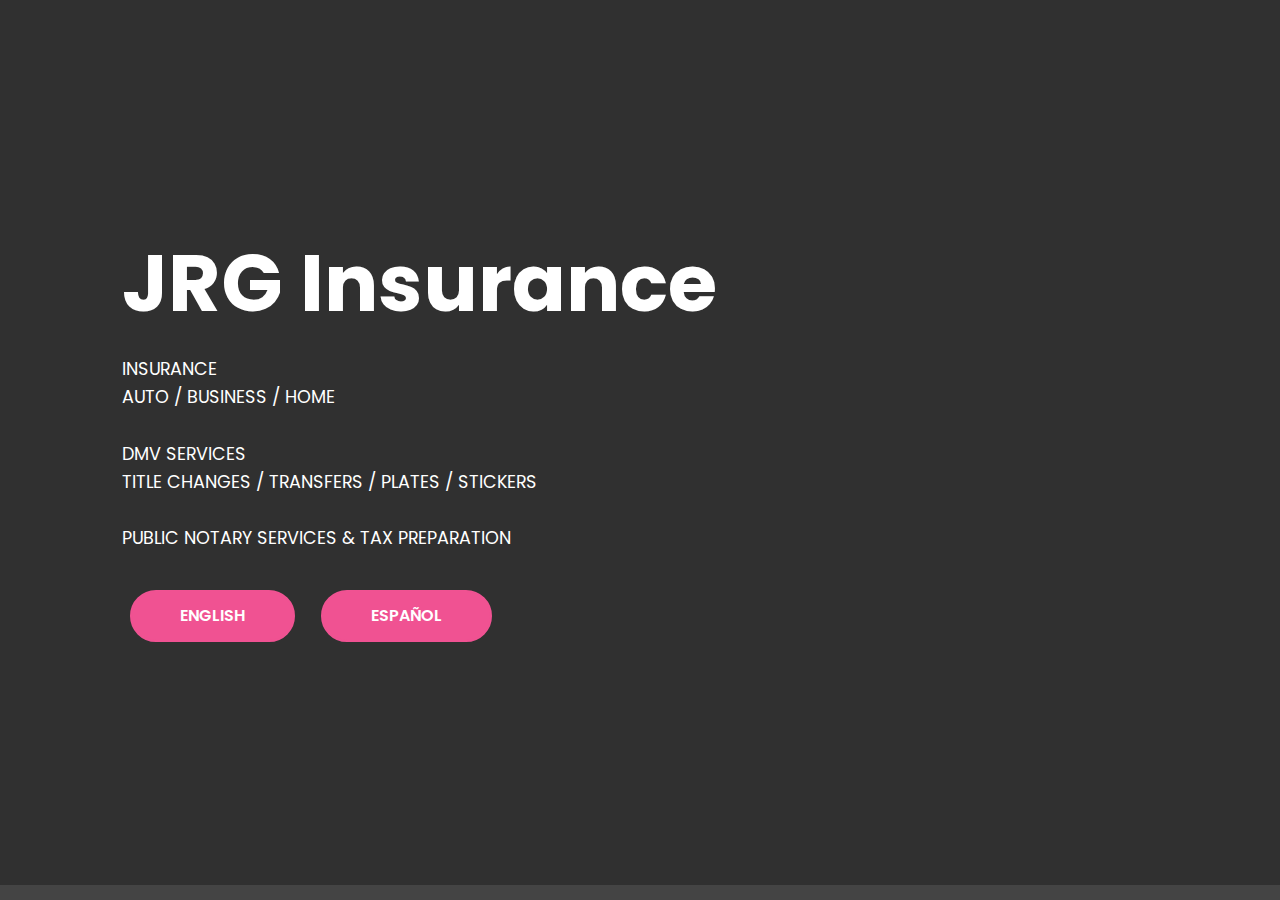
<file: Index.html>
<!DOCTYPE html>
<html  >
<head>
  <!-- Site made with Mobirise Website Builder v4.12.3, https://mobirise.com -->
  <meta charset="UTF-8">
  <meta http-equiv="X-UA-Compatible" content="IE=edge">
  <meta name="generator" content="Mobirise v4.12.3, mobirise.com">
  <meta name="twitter:card" content="summary_large_image"/>
  <meta name="twitter:image:src" content="assets/images/Index-meta.png">
  <meta property="og:image" content="assets/images/Index-meta.png">
  <meta name="twitter:title" content="Home">
  <meta name="viewport" content="width=device-width, initial-scale=1, minimum-scale=1">
  <link rel="shortcut icon" href="assets/images/logo-160x160.png" type="image/x-icon">
  <meta name="description" content="INSURANCE FOR AUTO / BUSINESS / HOME
DMV SERVICES / TITLE CHANGES / TRANSFERS / PLATES / STICKERS / PUBLIC NOTARY SERVICES & TAX PREPARATION">
  
  
  <title>Home</title>
  <link rel="stylesheet" href="assets/web/assets/mobirise-icons/mobirise-icons.css">
  <link rel="stylesheet" href="assets/tether/tether.min.css">
  <link rel="stylesheet" href="assets/bootstrap/css/bootstrap.min.css">
  <link rel="stylesheet" href="assets/bootstrap/css/bootstrap-grid.min.css">
  <link rel="stylesheet" href="assets/bootstrap/css/bootstrap-reboot.min.css">
  <link rel="stylesheet" href="assets/facebook-plugin/style.css">
  <link rel="stylesheet" href="assets/web/assets/gdpr-plugin/gdpr-styles.css">
  <link rel="stylesheet" href="assets/animatecss/animate.min.css">
  <link rel="stylesheet" href="assets/theme/css/style.css">
  <link rel="preload" as="style" href="assets/mobirise/css/mbr-additional.css"><link rel="stylesheet" href="assets/mobirise/css/mbr-additional.css" type="text/css">
  
  
  

</head>
<body>
  <section class="extHeader cid-s9pS6LFcV9 mbr-fullscreen" id="extHeader8-y">

    

    <div class="mbr-overlay" style="opacity: 0.8;">
    </div>

    <div class="container-fluid header-content">
        <div class="row text-row justify-content-center">
            <div class="col-md-12 col-lg-10">
                <div class="title-cont align-left">
                    <h1 class="mbr-section-title align-left  mbr-white pb-3 mbr-fonts-style mbr-bold display-1">JRG Insurance</h1>
                </div>
                <div class=" mbr-white pb-3 align-left">
                    <p class="mbr-section-subtitle mbr-fonts-style mbr-text display-7">INSURANCE
<br>AUTO / BUSINESS / HOME
<br>
<br>DMV SERVICES
<br>TITLE CHANGES / TRANSFERS / PLATES / STICKERS
<br>
<br>PUBLIC NOTARY SERVICES &amp; TAX PREPARATION</p>
                </div>
                <div class="mbr-section-btn pb-3"><a class="btn btn-md btn-primary display-4" href="English.html#header02-a">ENGLISH</a>
                        <a class="btn btn-md btn-primary display-4" href="Spanish.html#header02-o">ESPAÑOL</a></div>
            </div>
            
        </div>
        
    </div>
</section>


  <script src="assets/web/assets/jquery/jquery.min.js"></script>
  <script src="assets/popper/popper.min.js"></script>
  <script src="assets/tether/tether.min.js"></script>
  <script src="assets/bootstrap/js/bootstrap.min.js"></script>
  <script src="https://connect.facebook.net/en_US/sdk.js#xfbml=1&version=v2.5"></script>
  <script src="https://apis.google.com/js/plusone.js"></script>
  <script src="assets/facebook-plugin/facebook-script.js"></script>
  <script src="assets/web/assets/cookies-alert-plugin/cookies-alert-core.js"></script>
  <script src="assets/web/assets/cookies-alert-plugin/cookies-alert-script.js"></script>
  <script src="assets/smoothscroll/smooth-scroll.js"></script>
  <script src="assets/viewportchecker/jquery.viewportchecker.js"></script>
  <script src="assets/theme/js/script.js"></script>
  
  
<input name="cookieData" type="hidden" data-cookie-customDialogSelector='null' data-cookie-colorText='#ffffff' data-cookie-colorBg='rgba(118, 118, 118, 0.29)' data-cookie-textButton='Agree' data-cookie-colorButton='#f05292' data-cookie-colorLink='#ffffff' data-cookie-underlineLink='true' data-cookie-text="We use cookies to give you the best experience. Read our <a href='privacy.html'>cookie policy</a>.">
    <input name="animation" type="hidden">
  
</body>
</html>
</file>
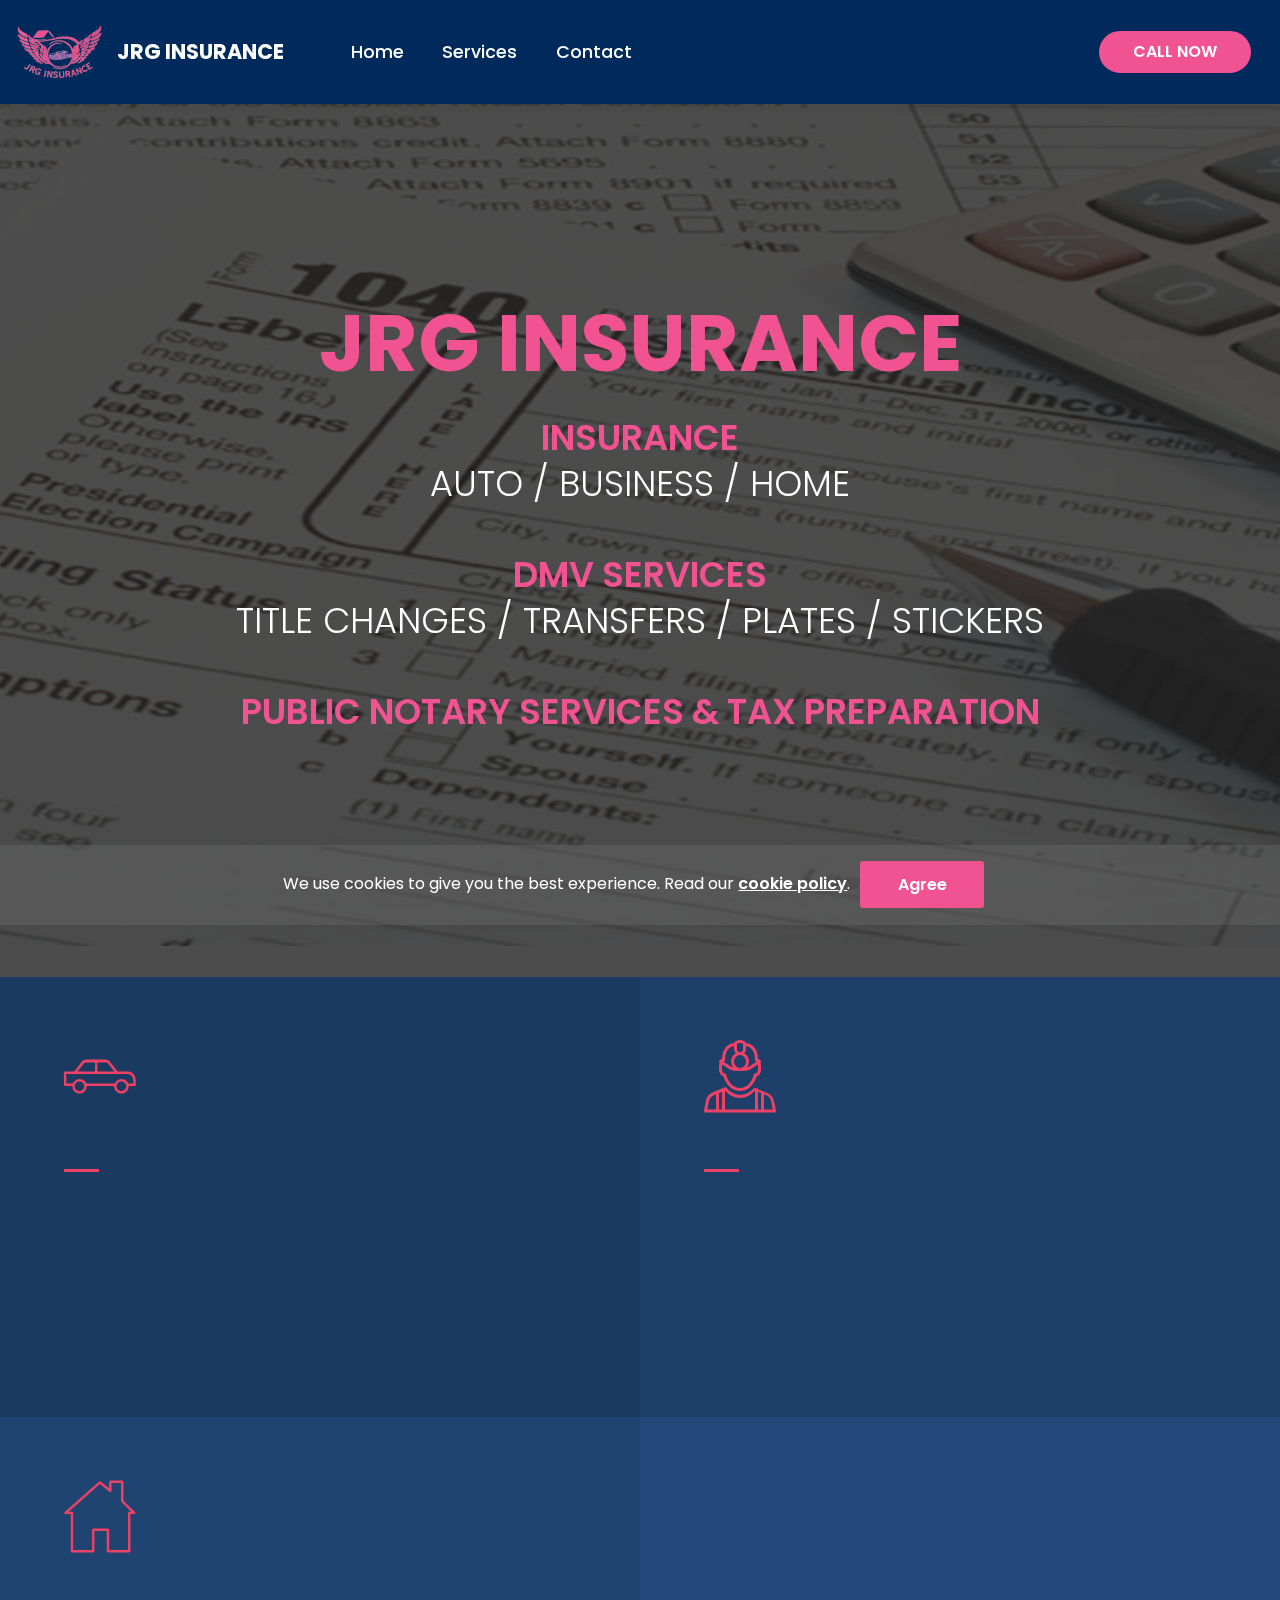
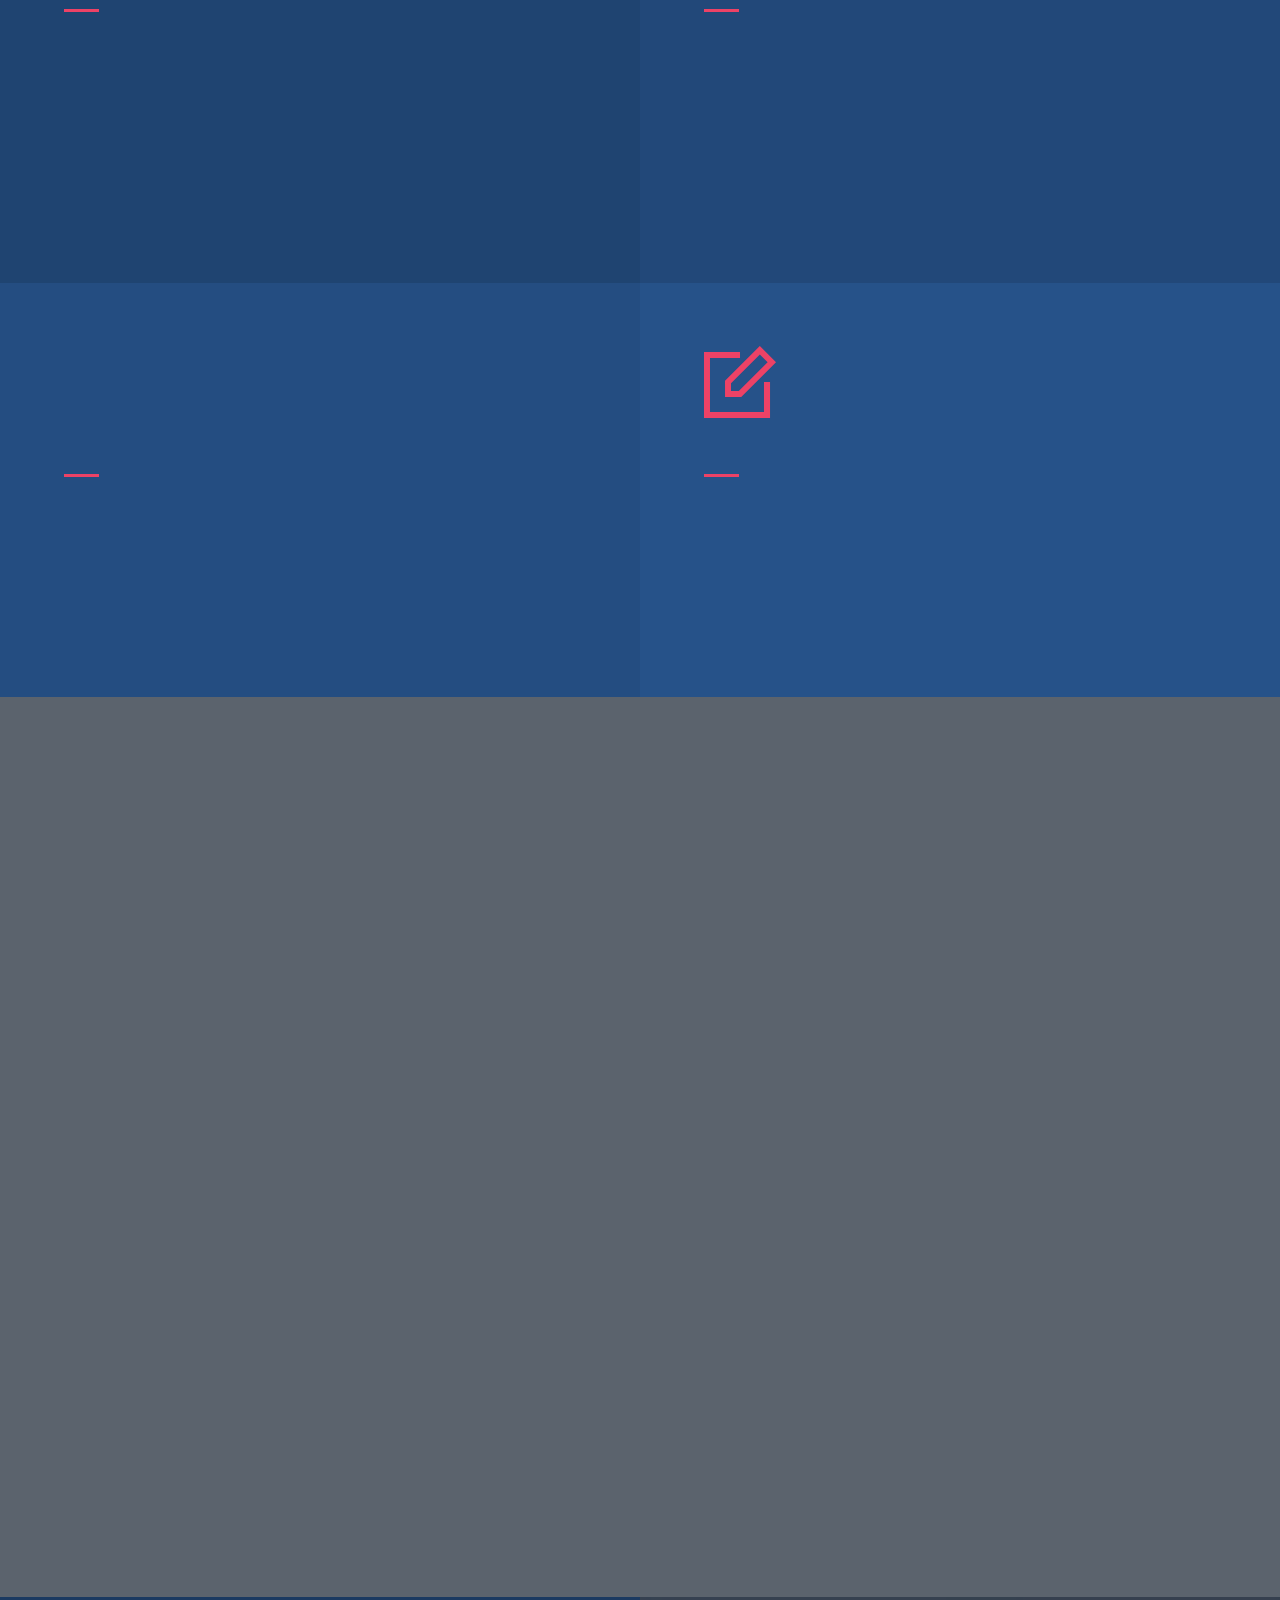
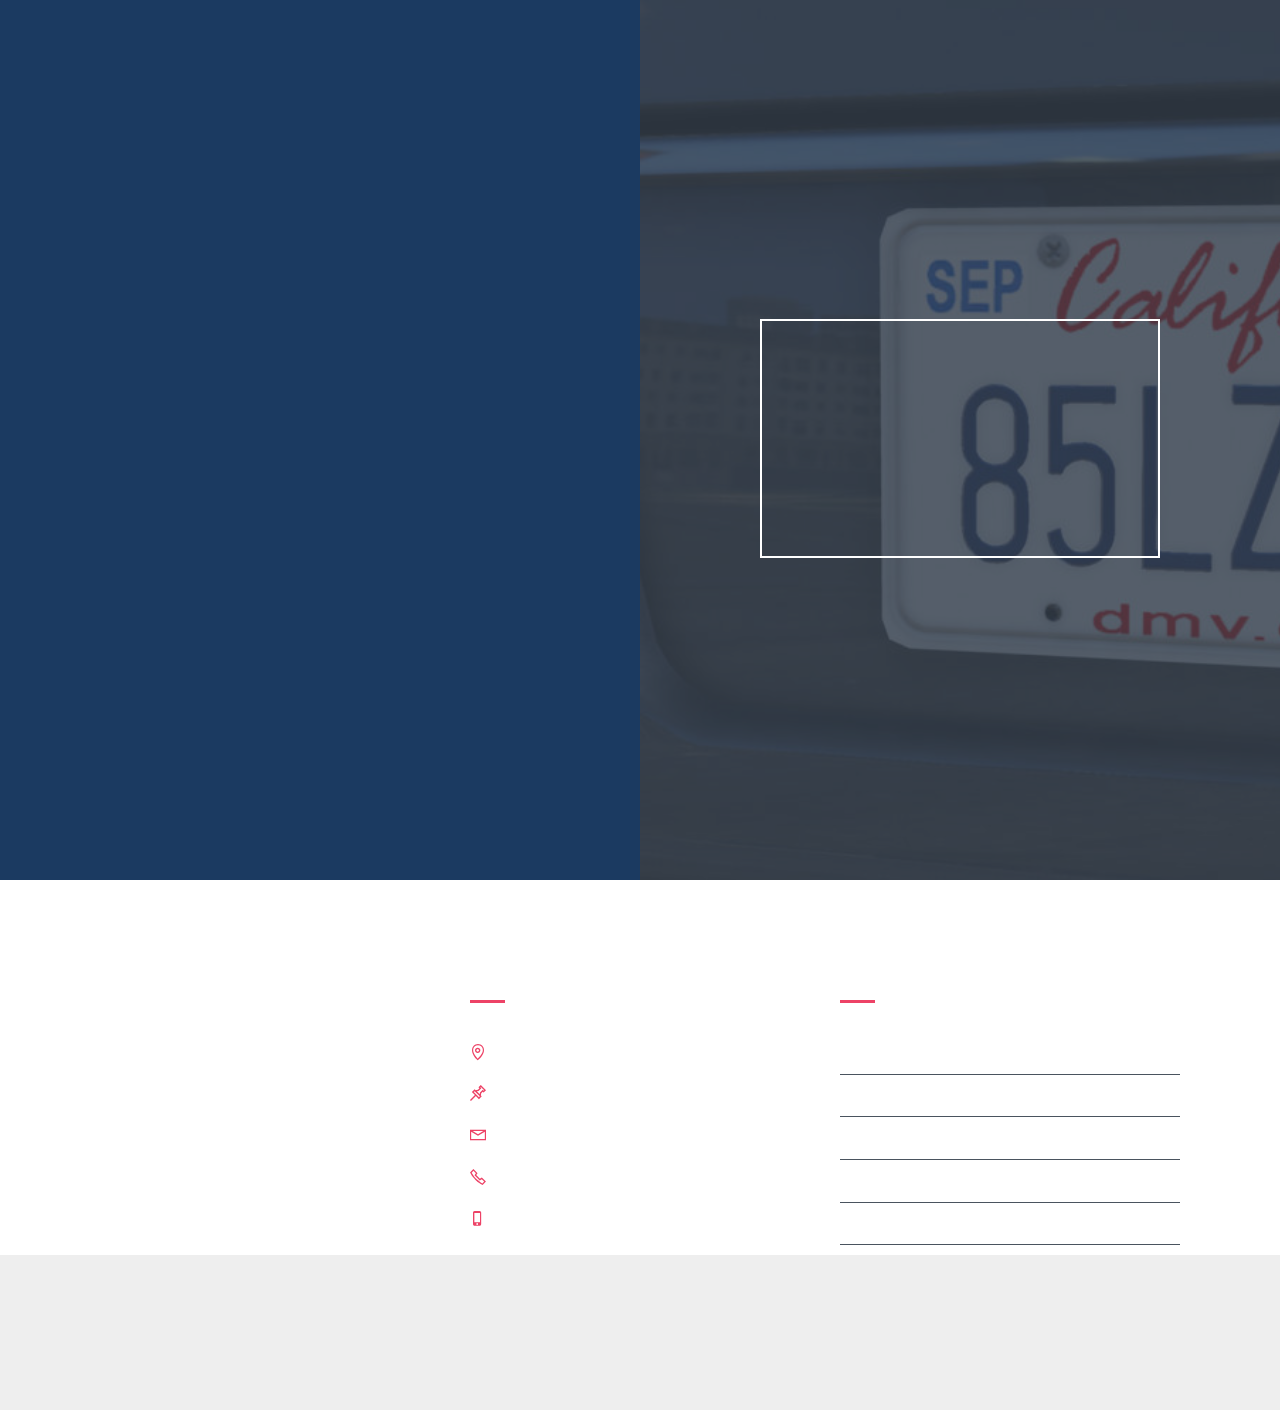
<file: index.html>
<!DOCTYPE html>
<html  >
<head>
  <!-- Site made with Mobirise Website Builder v4.12.3, https://mobirise.com -->
  <meta charset="UTF-8">
  <meta http-equiv="X-UA-Compatible" content="IE=edge">
  <meta name="generator" content="Mobirise v4.12.3, mobirise.com">
  <meta name="viewport" content="width=device-width, initial-scale=1, minimum-scale=1">
  <link rel="shortcut icon" href="assets/images/logo-160x160.png" type="image/x-icon">
  <meta name="description" content="INSURANCE FOR AUTO / BUSINESS / HOME
DMV SERVICES / TITLE CHANGES / TRANSFERS / PLATES / STICKERS / PUBLIC NOTARY SERVICES & TAX PREPARATION">
  
  
  <title>Home</title>
  <link rel="stylesheet" href="assets/icons-mind/style.css">
  <link rel="stylesheet" href="assets/icon54/style.css">
  <link rel="stylesheet" href="assets/bootstrap-material-design-font/css/material.css">
  <link rel="stylesheet" href="assets/font-awesome/css/font-awesome.css">
  <link rel="stylesheet" href="assets/web/assets/mobirise-icons2/mobirise2.css">
  <link rel="stylesheet" href="assets/web/assets/mobirise-icons/mobirise-icons.css">
  <link rel="stylesheet" href="assets/tether/tether.min.css">
  <link rel="stylesheet" href="assets/bootstrap/css/bootstrap.min.css">
  <link rel="stylesheet" href="assets/bootstrap/css/bootstrap-grid.min.css">
  <link rel="stylesheet" href="assets/bootstrap/css/bootstrap-reboot.min.css">
  <link rel="stylesheet" href="assets/facebook-plugin/style.css">
  <link rel="stylesheet" href="assets/animatecss/animate.min.css">
  <link rel="stylesheet" href="assets/datepicker/jquery.datetimepicker.min.css">
  <link rel="stylesheet" href="assets/web/assets/gdpr-plugin/gdpr-styles.css">
  <link rel="stylesheet" href="assets/formstyler/jquery.formstyler.css">
  <link rel="stylesheet" href="assets/formstyler/jquery.formstyler.theme.css">
  <link rel="stylesheet" href="assets/dropdown/css/style.css">
  <link rel="stylesheet" href="assets/socicon/css/styles.css">
  <link rel="stylesheet" href="assets/theme/css/style.css">
  <link rel="stylesheet" href="assets/recaptcha.css">
  <link rel="preload" as="style" href="assets/mobirise/css/mbr-additional.css"><link rel="stylesheet" href="assets/mobirise/css/mbr-additional.css" type="text/css">
  
  
  

</head>
<body>
  <section class="menu cid-s9oY0y5ys0" once="menu" id="menu01-0">

    

    <nav class="navbar navbar-expand beta-menu navbar-dropdown align-items-center navbar-fixed-top navbar-toggleable-sm">
        <button class="navbar-toggler navbar-toggler-right" type="button" data-toggle="collapse" data-target="#navbarSupportedContent" aria-controls="navbarSupportedContent" aria-expanded="false" aria-label="Toggle navigation">
            <div class="hamburger">
                <span></span>
                <span></span>
                <span></span>
                <span></span>
            </div>
        </button>
        <div class="menu-logo">
            <div class="navbar-brand">
                <span class="navbar-logo">
                    <a href="#top">
                        <img src="assets/images/logo-160x160.png" alt="jrg insurance" title="logo" style="height: 5.5rem;">
                    </a>
                </span>
                <span class="navbar-caption-wrap"><a class="navbar-caption text-white display-5" href="#top">JRG INSURANCE</a></span>
            </div>
        </div>
        <div class="collapse navbar-collapse" id="navbarSupportedContent">
            <ul class="navbar-nav nav-dropdown" data-app-modern-menu="true"><li class="nav-item">
                    <a class="nav-link link text-white display-7" href="#top">Home</a>
                </li>
                
                <li class="nav-item dropdown"><a class="nav-link link text-white display-7" href="index.html#features01-2">Services</a></li>
                
                <li class="nav-item"><a class="nav-link link text-white display-7" href="index.html#form01-5">
                        Contact</a></li></ul>
            <div class="navbar-buttons mbr-section-btn"><a class="btn btn-sm btn-primary display-4" href="tel:+1 (650) 625 1825">

                    CALL NOW</a></div>
        </div>
    </nav>
</section>

<section class="header02 cid-s9peXnaxGU mbr-fullscreen mbr-parallax-background" id="header02-a">

    

    <div class="mbr-overlay" style="opacity: 0.8; background-color: rgb(35, 35, 35);">
    </div>

    <div class="container">
        <div class="row justify-content-md-center">
            <div class="mbr-white col-md-10">
                <h1 class="mbr-section-title align-center mbr-semibold pb-3 mbr-fonts-style display-1"><strong>JRG INSURANCE</strong></h1>
                <h3 class="mbr-section-subtitle align-center mbr-light pb-3 mbr-fonts-style display-2"><strong><a href="index.html#features01-2">INSURANCE</a></strong><br>AUTO / BUSINESS&nbsp;/ HOME<br><br><strong><a href="index.html#features01-2">DMV SERVICES</a></strong><br>TITLE CHANGES / TRANSFERS / PLATES / STICKERS<br><br><strong><a href="index.html#features01-2">PUBLIC NOTARY SERVICES &amp; TAX PREPARATION</a></strong></h3>
                
                
            </div>
        </div>
    </div>

</section>

<section class="features01 cid-s9oY4766AE" id="features01-2">

    

    
    <div class="container-fluid">
        <div class="row justify-content-center">
            <div class="card p-3 col-12 col-md-6 col-lg-2">
                <div class="card-wrapper card1 align-left">
                    <div class="card-ico pb-4">
                        <span class="mbr-iconfont card-icon imind-car-2"></span>
                    </div>
                    <div class="card-box">
                        <h4 class="card-title mbr-white mbr-fonts-style display-7">Auto Insurance</h4>
                        <div class="line-wrap">
                            <div class="line"></div>
                        </div>
                        <p class="mbr-text mbr-white mbr-fonts-style display-4">
                            We offer competitive rates for all drivers.<br>No License&nbsp;✓<br>Tickets&nbsp;✓<br>DUI&nbsp;✓</p>
                        <div class="card-link pt-2">
                            <a href="index.html#form01-5"><span class="mbr-iconfont link-ico mobi-mbri-arrow-next mobi-mbri"></span></a>
                        </div>
                    </div>
                </div>
            </div>

            <div class="card p-3 col-12 col-md-6 col-lg-2">
                <div class="card-wrapper card2 align-left">
                    <div class="card-ico pb-4 align-left">
                        <span class="mbr-iconfont card-icon icon54-v1-worker"></span>
                    </div>
                    <div class="card-box">
                        <h4 class="card-title mbr-white mbr-fonts-style display-7">Busines Insurance</h4>
                        <div class="line-wrap">
                            <div class="line"></div>
                        </div>
                        <p class="mbr-text mbr-white mbr-fonts-style display-4">
                            Protect yourself, your assets, your employees, and your customers with our insurance. Call for a Quote</p>
                        <div class="card-link pt-2">
                            <a href="index.html#form01-5"><span class="mbr-iconfont link-ico mobi-mbri-arrow-next mobi-mbri"></span></a>
                        </div>
                    </div>
                </div>
            </div>

            <div class="card p-3 col-12 col-md-6 col-lg-2">
                <div class="card-wrapper card3 align-left">
                    <div class="card-ico pb-4 align-left">
                        <span class="mbr-iconfont card-icon imind-home"></span>
                    </div>
                    <div class="card-box">
                        <h4 class="card-title mbr-white mbr-fonts-style display-7">Home Insurance</h4>
                        <div class="line-wrap">
                            <div class="line"></div>
                        </div>
                        <p class="mbr-text mbr-white mbr-fonts-style display-4">
                            We care for what you care the most!<br>Protect the most important asset for your family, your home!</p>
                        <div class="card-link pt-2">
                            <a href="index.html#form01-5"><span class="mbr-iconfont link-ico mobi-mbri-arrow-next mobi-mbri"></span></a>
                        </div>
                    </div>
                </div>
            </div>

            <div class="card p-3 col-12 col-md-6 col-lg-2">
                <div class="card-wrapper card4 align-left">
                    <div class="card-ico pb-4 align-left">
                        <a href="index.html#form01-5"><span class="mbr-iconfont card-icon mbri-credit-card"></span></a>
                    </div>
                    <div class="card-box">
                        <h4 class="card-title mbr-white mbr-fonts-style display-7">DMV Services</h4>
                        <div class="line-wrap">
                            <div class="line"></div>
                        </div>
                        <p class="mbr-text mbr-white mbr-fonts-style display-4">
                            Title changes<br>Transfers<br>Plates<br> Stickers<br>DMV Forms<br>
                        </p>
                        <div class="card-link pt-2">
                            <a href="index.html#form01-5"><span class="mbr-iconfont link-ico mobi-mbri-arrow-next mobi-mbri"></span></a>
                        </div>
                    </div>
                </div>
            </div>

            <div class="card p-3 col-12 col-md-6 col-lg-2">
                <div class="card-wrapper card5 align-left">
                    <div class="card-ico pb-4 align-left">
                        <a href="index.html#form01-5"><span class="mbr-iconfont card-icon mdi-content-archive"></span></a>
                    </div>
                    <div class="card-box">
                        <h4 class="card-title mbr-white mbr-fonts-style display-7">Public Notary</h4>
                        <div class="line-wrap">
                            <div class="line"></div>
                        </div>
                        <p class="mbr-text mbr-white mbr-fonts-style display-4">
                            All your notary needs in one place.<br>Please request an appoinment to discuss and assess your needs.</p>
                        <div class="card-link pt-2">
                            <a href="index.html#form01-5"><span class="mbr-iconfont link-ico mobi-mbri-arrow-next mobi-mbri"></span></a>
                        </div>
                    </div>
                </div>
            </div>

            <div class="card p-3 col-12 col-md-6 col-lg-2">
                <div class="card-wrapper card6 align-left">
                    <div class="card-ico pb-4 align-left">
                        <span class="mbr-iconfont card-icon mobi-mbri-edit mobi-mbri"></span>
                    </div>
                    <div class="card-box">
                        <h4 class="card-title mbr-white mbr-fonts-style display-7">Tax Preparation</h4>
                        <div class="line-wrap">
                            <div class="line"></div>
                        </div>
                        <p class="mbr-text mbr-white mbr-fonts-style display-4">
                            your one-stop source for all your tax needs. File your taxes with confidence and security</p>
                        <div class="card-link pt-2">
                            <a href="index.html#form01-5"><span class="mbr-iconfont link-ico mobi-mbri-arrow-next mobi-mbri"></span></a>
                        </div>
                    </div>
                </div>
            </div>

        </div>
    </div>
</section>

<section class="header02 cid-s9oYiLX8tI mbr-fullscreen mbr-parallax-background" id="header02-4">

    

    <div class="mbr-overlay" style="opacity: 0.8; background-color: rgb(54, 64, 76);">
    </div>

    <div class="container">
        <div class="row justify-content-md-center">
            <div class="mbr-white col-md-10">
                <h1 class="mbr-section-title align-center mbr-semibold pb-3 mbr-fonts-style display-1"><strong>SERVICES MADE EASY!</strong></h1>
                <h3 class="mbr-section-subtitle align-center mbr-light pb-3 mbr-fonts-style display-2">Give us a call today at (650) 625-1845 and we'll be happy to provide a free consultation<br><br>Remember, having insurance is important to protect yor car, home or business, and <em>IT'S THE LAW!</em><br><br>We can assist you and we'll handle all the paperwork, so you can have real peace of mind</h3>
                
                
            </div>
        </div>
    </div>

</section>

<section class="form01 cid-s9oYosSD9F" id="form01-5">
    
    <div class="mbr-overlay"></div>
    <div class="container-fluid">
        <div class="row">
            <div class="col-lg-6 mx-auto mbr-form form-col md-pb" data-form-type="formoid">
<!--Formbuilder Form-->
<form action="https://mobirise.com/" method="POST" class="mbr-form form-with-styler" data-form-title="Information Request"><input type="hidden" name="email" data-form-email="true" value="I3o4KzLr5uGQfLZEUWhN0IkRd5wFkaAR+xFR16bTJ0ZLmqx0suRS734HlEdDYZUtW0ZztDhsnRhKZHqPD38ZfhhSRnf9EBTVb0/FaL87vOzkPmG6dfFjqGX5DNsMNHan.NyRSocK7dj7YBuK6egNU1AccChUvWnSvsHfycrMhJmCxQR6l8KMr79qbFRgiIll3a0oet165b8dRKIJi72LG4Pt+XTgITVI1ZQJrFxSFv7twXXfTuYNX9HBxr2SSWPyR">
<div class="form-row">
<div hidden="hidden" data-form-alert="" class="alert alert-success col-12">We'll be in touch soon!</div>
<div hidden="hidden" data-form-alert-danger="" class="alert alert-danger col-12">Oops...! some problem!</div>
</div>
<div class="dragArea form-row">
<div class="col">
<h1 class="mbr-section-title mbr-bold pb-1 mbr-fonts-style display-2">Contact Us</h1>
</div>
<div class="col-lg-12 col-md-12 col-sm-12 form-group">
<div class="form-row">
<div class="col">
<input type="text" name="First name" placeholder="First Name" data-form-field="First name" class="form-control text-multiple" value="" id="First name-form01-5">
</div>
<div class="col">
<input type="text" name="Last name" placeholder="Last Name" data-form-field="Last name" class="form-control text-multiple" value="" id="Last name-form01-5">
</div>
</div>
</div>
<div data-for="phone" class="col-lg-6 form-group">
<input type="tel" name="phone" placeholder="Phone Number" data-form-field="phone" class="form-control display-7" required="required" value="" id="phone-form01-5">
</div>
<div data-for="email" class="col-lg-6 form-group">
<input type="email" name="email" placeholder="Email" data-form-field="email" class="form-control display-7" value="" id="email-form01-5">
</div>
<div data-for="Insurance Type" class="col-lg-12 col-md-12 col-sm-12 form-group">
<div class="form-control-label">
<label for="Insurance Type-form01-5" class="mbr-fonts-style display-7">Requested Service</label>
</div>
<div class="form-check form-check-inline">
<input type="radio" name="Insurance Type" data-form-field="Insurance Type" class="form-check-input display-7" value="Car Insurance" checked="" id="Insurance Type-form01-5">
<label class="form-check-label display-7">Car Insurance</label>
</div>
<div class="form-check form-check-inline">
<input type="radio" name="Insurance Type" data-form-field="Insurance Type" class="form-check-input display-7" value="Home Insurance" id="Insurance Type-form01-5">
<label class="form-check-label display-7">Home Insurance</label>
</div>
<div class="form-check form-check-inline">
<input type="radio" name="Insurance Type" data-form-field="Insurance Type" class="form-check-input display-7" value="Business Insurance" id="Insurance Type-form01-5">
<label class="form-check-label display-7">Business Insurance</label>
</div>
<div class="form-check form-check-inline">
<input type="radio" name="Insurance Type" data-form-field="Insurance Type" class="form-check-input display-7" value="DMV Services" id="Insurance Type-form01-5">
<label class="form-check-label display-7">DMV Services</label>
</div>
<div class="form-check form-check-inline">
<input type="radio" name="Insurance Type" data-form-field="Insurance Type" class="form-check-input display-7" value="Taxes" id="Insurance Type-form01-5">
<label class="form-check-label display-7">Taxes</label>
</div>
<div class="form-check form-check-inline">
<input type="radio" name="Insurance Type" data-form-field="Insurance Type" class="form-check-input display-7" value="Notary" id="Insurance Type-form01-5">
<label class="form-check-label display-7">Notary</label>
</div>
</div>
<div class="col-lg-12 col-md-12 col-sm-12">
<h5 class="mbr-fonts-style display-5">
</h5>
</div>
<div class="col-lg-12 col-md-12 col-sm-12">
<h5 class="mbr-fonts-style display-5">Please fill this form if you are requesting Car Insurance information</h5>
</div>
<div data-for="Car Year" class="col-lg-12 col-md-12 col-sm-12 form-group">
<label for="Car Year-form01-5" class="form-control-label mbr-fonts-style display-7">Car Year</label>
<select name="Car Year" data-form-field="Car Year" class="form-control display-7" id="Car Year-form01-5">
<option value="1980">1980</option>
<option value="1981">1981</option>
<option value="1982">1982</option>
<option value="1983">1983</option>
<option value="1984">1984</option>
<option value="1985">1985</option>
<option value="1986">1986</option>
<option value="1987">1987</option>
<option value="1988">1988</option>
<option value="1989">1989</option>
<option value="1990">1990</option>
<option value="1991">1991</option>
<option value="1992">1992</option>
<option value="1993">1993</option>
<option value="1994">1994</option>
<option value="1995">1995</option>
<option value="1996">1996</option>
<option value="1997">1997</option>
<option value="1998">1998</option>
<option value="1999">1999</option>
<option value="2000">2000</option>
<option value="2001">2001</option>
<option value="2002">2002</option>
<option value="2003">2003</option>
<option value="2004">2004</option>
<option value="2005">2005</option>
<option value="2006">2006</option>
<option value="2007">2007</option>
<option value="2008">2008</option>
<option value="2009">2009</option>
<option value="2010">2010</option>
<option value="2011">2011</option>
<option value="2012">2012</option>
<option value="2013">2013</option>
<option value="2014">2014</option>
<option value="2015">2015</option>
<option value="2016">2016</option>
<option value="2017">2017</option>
<option value="2018">2018</option>
<option value="2019">2019</option>
<option value="2020">2020</option>
<option value="2021">2021</option>
</select>
</div>
<div data-for="Car Make" class="col-lg-12 col-md-12 col-sm-12 form-group">
<label for="Car Make-form01-5" class="form-control-label mbr-fonts-style display-7">Car Make</label>
<input type="text" name="Car Make" placeholder="Car Make" data-form-field="Car Make" class="form-control display-7" value="" id="Car Make-form01-5">
</div>
<div data-for="Car Model" class="col-lg-12 col-md-12 col-sm-12 form-group">
<label for="Car Model-form01-5" class="form-control-label mbr-fonts-style display-7">Car Model</label>
<input type="text" name="Car Model" placeholder="Car Model" data-form-field="Car Model" class="form-control display-7" value="" id="Car Model-form01-5">
</div>
<div class="col-lg-3 col-md-12 col-sm-12 mbr-section-btn">
<button type="submit" class="btn btn-sm btn-secondary display-7">Send</button>
</div>
</div>
<span class="gdpr-block">
<label>
<span class="textGDPR" style="color: #a7a7a7"><input type="checkbox" name="gdpr" id="gdpr-form01-5" required="">By continuing you agree to our <a style="color: #149dcc; text-decoration: none;" href="terms.html">Terms of Service</a> and <a style="color: #149dcc; text-decoration: none;" href="policy.html">Privacy Policy</a>.</span>
</label>
</span></form><!--Formbuilder Form-->
</div>
            <div class="col-lg-6 m-auto">
                <div class="text-wrap m-auto">
                    <h3 class="mbr-section-title mbr-bold pb-1 mbr-fonts-style display-2">Our goal is to provide you the best Service!</h3>
                </div>
            </div>
        </div>
    </div>
</section>

<section class="footer01 cid-s9oYPMaZr9" id="footer01-8">

    

    
    <div class="container">
        <div class="media-container-row content text-white">
            <div class="col-12 col-md-8 col-lg-4">
                <div class="media-wrap align-left">

                    <a href="#top"><img src="assets/images/logo-160x160.png" alt="jrg insurance" title="logo"></a>

                    <h4 class="align-left mbr-bold mbr-fonts-style display-2">
                        JRG INSURANCE</h4>
                </div>

                
            </div>
            <div class="col-12 col-md-6 col-lg-4">
                <h5 class="pb-2 align-left items-title mbr-semibold mbr-fonts-style display-5">
                    Contact Us</h5>
                <div class="line-wrap align-left">
                    <div class="line"></div>
                </div>
                <div class="item">
                    <div class="card-img"><span class="mbr-iconfont img1 mobi-mbri-map-pin mobi-mbri"></span>
                    </div>
                    <div class="card-box">
                        <h4 class="item-title align-left mbr-fonts-style display-4"><a href="https://www.google.com/maps/place/Jennifer+Joyeria/@37.3943248,-122.0987291,17z/data=!3m1!4b1!4m5!3m4!1s0x808fb0b849d8573f:0x949e24043c816019!8m2!3d37.3943248!4d-122.0965351" class="text-black" target="_blank">1923 Latham St</a></h4>
                    </div>
                </div>
                <div class="item">
                    <div class="card-img"><span class="mbr-iconfont img1 mobi-mbri-pin mobi-mbri"></span></div>
                    <div class="card-box">
                        <h4 class="item-title align-left mbr-fonts-style display-4">Mountain View, CA 94040</h4>
                    </div>
                </div>
                <div class="item">
                    <div class="card-img"><span class="mbr-iconfont img1 mobi-mbri-letter mobi-mbri"></span>
                    </div>
                    <div class="card-box">
                        <h4 class="item-title align-left mbr-fonts-style display-4">
                            <a href="mailto:jennifer.raya-gonzalez@piaselect.com" class="text-black">jennifer.raya-gonzalez@piaselect.com</a></h4>
                    </div>
                </div>
                <div class="item">
                    <div class="card-img"><span class="mbr-iconfont img1 mobi-mbri-phone mobi-mbri"></span>
                    </div>
                    <div class="card-box">
                        <h4 class="item-title align-left mbr-fonts-style display-4"><a href="tel:+1 (650) 625 1825" class="text-black">+1 (650) 625 1825</a><br></h4>
                    </div>
                </div>
                <div class="item">
                    <div class="card-img"><span class="mbr-iconfont img1 mdi-hardware-phone-iphone"></span>
                    </div>
                    <div class="card-box">
                        <h4 class="item-title align-left mbr-fonts-style display-4"><a href="tel:+1 (650) 906 7783" class="text-black">+1 (650) 906 7783</a></h4>
                    </div>
                </div>
            </div>
            <div class="col-12 col-md-6 col-lg-4">
                <h5 class="pb-2 align-left links-title mbr-semibold mbr-fonts-style display-5">
                    Links</h5>
                <div class="line-wrap align-left">
                    <div class="line"></div>
                </div>

                <div class="link">
                    <div class="card-img"><a href="index.html#form01-5"><span class="mbr-iconfont img2 mobi-mbri-arrow-next mobi-mbri"></span></a>
                    </div>
                    <div class="card-box">
                        <h4 class="link-title align-left mbr-fonts-style display-4"><a href="index.html#form01-5" class="text-black">Contact</a></h4>
                    </div>
                </div>
                <div class="link">
                    <div class="card-img"><a href="https://www.dmv.ca.gov/portal/" target="_blank"><span class="mbr-iconfont img2 mobi-mbri-arrow-next mobi-mbri"></span></a></div>
                    <div class="card-box">
                        <h4 class="link-title align-left mbr-fonts-style display-4"><a href="https://www.dmv.ca.gov/portal/" class="text-black" target="_blank">DMV</a></h4>
                    </div>
                </div>
                <div class="link">
                    <div class="card-img"><a href="https://www.irs.gov/"><span class="mbr-iconfont img2 mobi-mbri-arrow-next mobi-mbri"></span></a>
                    </div>
                    <div class="card-box">
                        <h4 class="link-title align-left mbr-fonts-style display-4"><a href="https://www.irs.gov/" class="text-black" target="_blank">IRS</a></h4>
                    </div>
                </div>

                <div class="link">
                    <div class="card-img"><a href="https://www.google.com/maps/place/Jennifer+Joyeria/@37.3943248,-122.0987291,17z/data=!3m1!4b1!4m5!3m4!1s0x808fb0b849d8573f:0x949e24043c816019!8m2!3d37.3943248!4d-122.0965351"><span class="mbr-iconfont img2 mobi-mbri-arrow-next mobi-mbri"></span></a>
                    </div>
                    <div class="card-box">
                        <h4 class="link-title align-left mbr-fonts-style display-4"><a href="https://www.google.com/maps/place/Jennifer+Joyeria/@37.3943248,-122.0987291,17z/data=!3m1!4b1!4m5!3m4!1s0x808fb0b849d8573f:0x949e24043c816019!8m2!3d37.3943248!4d-122.0965351" class="text-black"></a><a href="https://www.google.com/maps/place/Jennifer+Joyeria/@37.3943248,-122.0987291,17z/data=!3m1!4b1!4m5!3m4!1s0x808fb0b849d8573f:0x949e24043c816019!8m2!3d37.3943248!4d-122.0965351" class="text-black"></a><a href="https://www.google.com/maps/place/Jennifer+Joyeria/@37.3943248,-122.0987291,17z/data=!3m1!4b1!4m5!3m4!1s0x808fb0b849d8573f:0x949e24043c816019!8m2!3d37.3943248!4d-122.0965351" target="_blank" class="text-black">Map</a></h4>
                    </div>
                </div>

                <div class="link">
                    <div class="card-img"><a href="index.html#footer01-8"><span class="mbr-iconfont img2 mobi-mbri-arrow-next mobi-mbri"></span></a>
                    </div>
                    <div class="card-box">
                        <h4 class="link-title align-left mbr-fonts-style display-4"><a href="index.html#footer01-8" class="text-black"></a><a href="index.html#footer01-8" class="text-black">CA LIC # 0L87397</a></h4>
                    </div>
                </div>
            </div>
        </div>
    </div>
</section>

<section class="extFeatures cid-s9pInoBCNY" id="extSocialButtons3-e">

    

    
    <div class="container">
        <div class="row justify-content-center">
            <div class="col-md-12 col-lg-10">


                
                
            </div>


            <div class="card cardcolor p-3 col-12 col-md-6 col-lg-4">
                <div class="card-wrapper">
                    <div class="card-img">
                        <a href="https://www.facebook.com/" target="_blank"><span class="mbr-iconfont ico1 fa-facebook-square fa" style="color: rgb(255, 51, 102); fill: rgb(255, 51, 102);"></span></a>
                    </div>
                    <div class="card-box">
                        <h3 class="card-title align-left mbr-fonts-style display-5">Facebook</h3>
                        <h4 class="mbr-text align-left mbr-fonts-style display-4">Visit Us</h4>
                    </div>
                    <div class="card-img">
                        <a href="https://mobiri.se"><span class="mbr-iconfont ico2 mobi-mbri-right mobi-mbri"></span></a>
                    </div>
                </div>
            </div>

            <div class="card cardcolor p-3 col-12 col-md-6 col-lg-4">
                <div class="card-wrapper">
                    <div class="card-img">
                        <a href="https://www.instagram.com/" target="_blank"><span class="mbr-iconfont ico1 fa-instagram fa" style="color: rgb(237, 66, 102); fill: rgb(237, 66, 102);"></span></a>
                    </div>
                    <div class="card-box">
                        <h3 class="card-title align-left mbr-fonts-style display-5"><a href="https://mobiri.se" class="text-warning">I</a>nstagram</h3>
                        <h4 class="mbr-text align-left mbr-fonts-style display-4">
                            Follow Us</h4>
                    </div>
                    <div class="card-img">
                        <a href="https://mobiri.se"><span class="mbr-iconfont ico2 mobi-mbri-right mobi-mbri"></span></a>
                    </div>
                </div>
            </div>

            <div class="card cardcolor p-3 col-12 col-md-6 col-lg-4">
                <div class="card-wrapper">
                    <div class="card-img">
                        <a href="https://www.twitter.com/" target="_blank"><span class="mbr-iconfont ico1 socicon-twitter socicon" style="color: rgb(237, 66, 102); fill: rgb(237, 66, 102);"></span></a>
                    </div>
                    <div class="card-box">
                        <h3 class="card-title align-left mbr-fonts-style display-5"><a href="https://mobiri.se" class="text-warning">Twitter</a></h3>
                        <h4 class="mbr-text align-left mbr-fonts-style display-4">
                            Tweet Us</h4>
                    </div>
                    <div class="card-img">
                        <a href="https://mobiri.se"><span class="mbr-iconfont ico2 mobi-mbri-right mobi-mbri"></span></a>
                    </div>
                </div>
            </div>

            

        </div>


    </div>

</section>

<div class="modal mbr-popup cid-s9oYx7TgHp fade" tabindex="-1" role="dialog" data-on-timer-delay="7" data-overlay-color="#000000" data-overlay-opacity="0.6" id="mbr-popup-7" aria-hidden="true">
        <div class="modal-dialog modal-dialog-centered" role="document">
            <div class="modal-content">
                <div class="modal-header pb-0">
                    <h5 class="modal-title mbr-fonts-style display-5">Contact Us</h5>
                    <button type="button" class="close" data-dismiss="modal" aria-label="Close">
                        <svg version="1.1" xmlns="http://www.w3.org/2000/svg" width="24" height="24" viewBox="0 0 32 32" fill="currentColor">
                            <path d="M31.797 0.191c-0.264-0.256-0.686-0.25-0.942 0.015l-13.328 13.326c-0.598 0.581 0.342 1.543 0.942 0.942l13.328-13.326c0.27-0.262 0.27-0.695 0-0.957zM14.472 17.515c-0.264-0.256-0.686-0.25-0.942 0.015l-13.328 13.326c-0.613 0.595 0.34 1.562 0.942 0.942l13.328-13.326c0.27-0.262 0.27-0.695 0-0.957zM1.144 0.205c-0.584-0.587-1.544 0.336-0.942 0.942l30.654 30.651c0.613 0.625 1.563-0.325 0.942-0.942z"></path>
                        </svg>
                    </button>
                </div>

                <div class="modal-body">
                    <p class="mbr-text mbr-fonts-style display-7">Give us a call today at (650) 625-1845 and we'll be happy to provide a free consultation. Remember, having insurance is important to protect your car, home or business, and IT'S THE LAW!</p>

                    <div>
                        <div class="card-img mbr-figure">
                            <a href="#top"><img src="assets/images/08302017-car-accident-claim-1-936x624.jpeg" alt="jrg insurance" title="crash photo"></a>
                        </div>
                            

                            
                        </div>
                    </div>

                    <div class="modal-footer">
                        <div class="mbr-section-btn"><a class="btn btn-md btn-primary display-4" href="tel:+1 (650) 625 1825">Call us now!</a></div>
                    </div>
                </div>
            </div>
        </div>


  <script src="assets/web/assets/jquery/jquery.min.js"></script>
  <script src="assets/tether/tether.min.js"></script>
  <script src="assets/popper/popper.min.js"></script>
  <script src="assets/bootstrap/js/bootstrap.min.js"></script>
  <script src="https://connect.facebook.net/en_US/sdk.js#xfbml=1&version=v2.5"></script>
  <script src="https://apis.google.com/js/plusone.js"></script>
  <script src="assets/facebook-plugin/facebook-script.js"></script>
  <script src="assets/viewportchecker/jquery.viewportchecker.js"></script>
  <script src="assets/parallax/jarallax.min.js"></script>
  <script src="assets/web/assets/cookies-alert-plugin/cookies-alert-core.js"></script>
  <script src="assets/web/assets/cookies-alert-plugin/cookies-alert-script.js"></script>
  <script src="assets/datepicker/jquery.datetimepicker.full.js"></script>
  <script src="assets/popup-plugin/script.js"></script>
  <script src="assets/popup-ontimer-plugin/script.js"></script>
  <script src="assets/popup-overlay-plugin/script.js"></script>
  <script src="assets/smoothscroll/smooth-scroll.js"></script>
  <script src="assets/formstyler/jquery.formstyler.js"></script>
  <script src="assets/formstyler/jquery.formstyler.min.js"></script>
  <script src="assets/dropdown/js/nav-dropdown.js"></script>
  <script src="assets/dropdown/js/navbar-dropdown.js"></script>
  <script src="assets/touchswipe/jquery.touch-swipe.min.js"></script>
  <script src="assets/theme/js/script.js"></script>
  <script src="assets/formoid.min.js"></script>
  
  
<input name="cookieData" type="hidden" data-cookie-customDialogSelector='null' data-cookie-colorText='#ffffff' data-cookie-colorBg='rgba(118, 118, 118, 0.29)' data-cookie-textButton='Agree' data-cookie-colorButton='#f05292' data-cookie-colorLink='#ffffff' data-cookie-underlineLink='true' data-cookie-text="We use cookies to give you the best experience. Read our <a href='privacy.html'>cookie policy</a>.">
    <input name="animation" type="hidden">
  
</body>
</html>
</file>
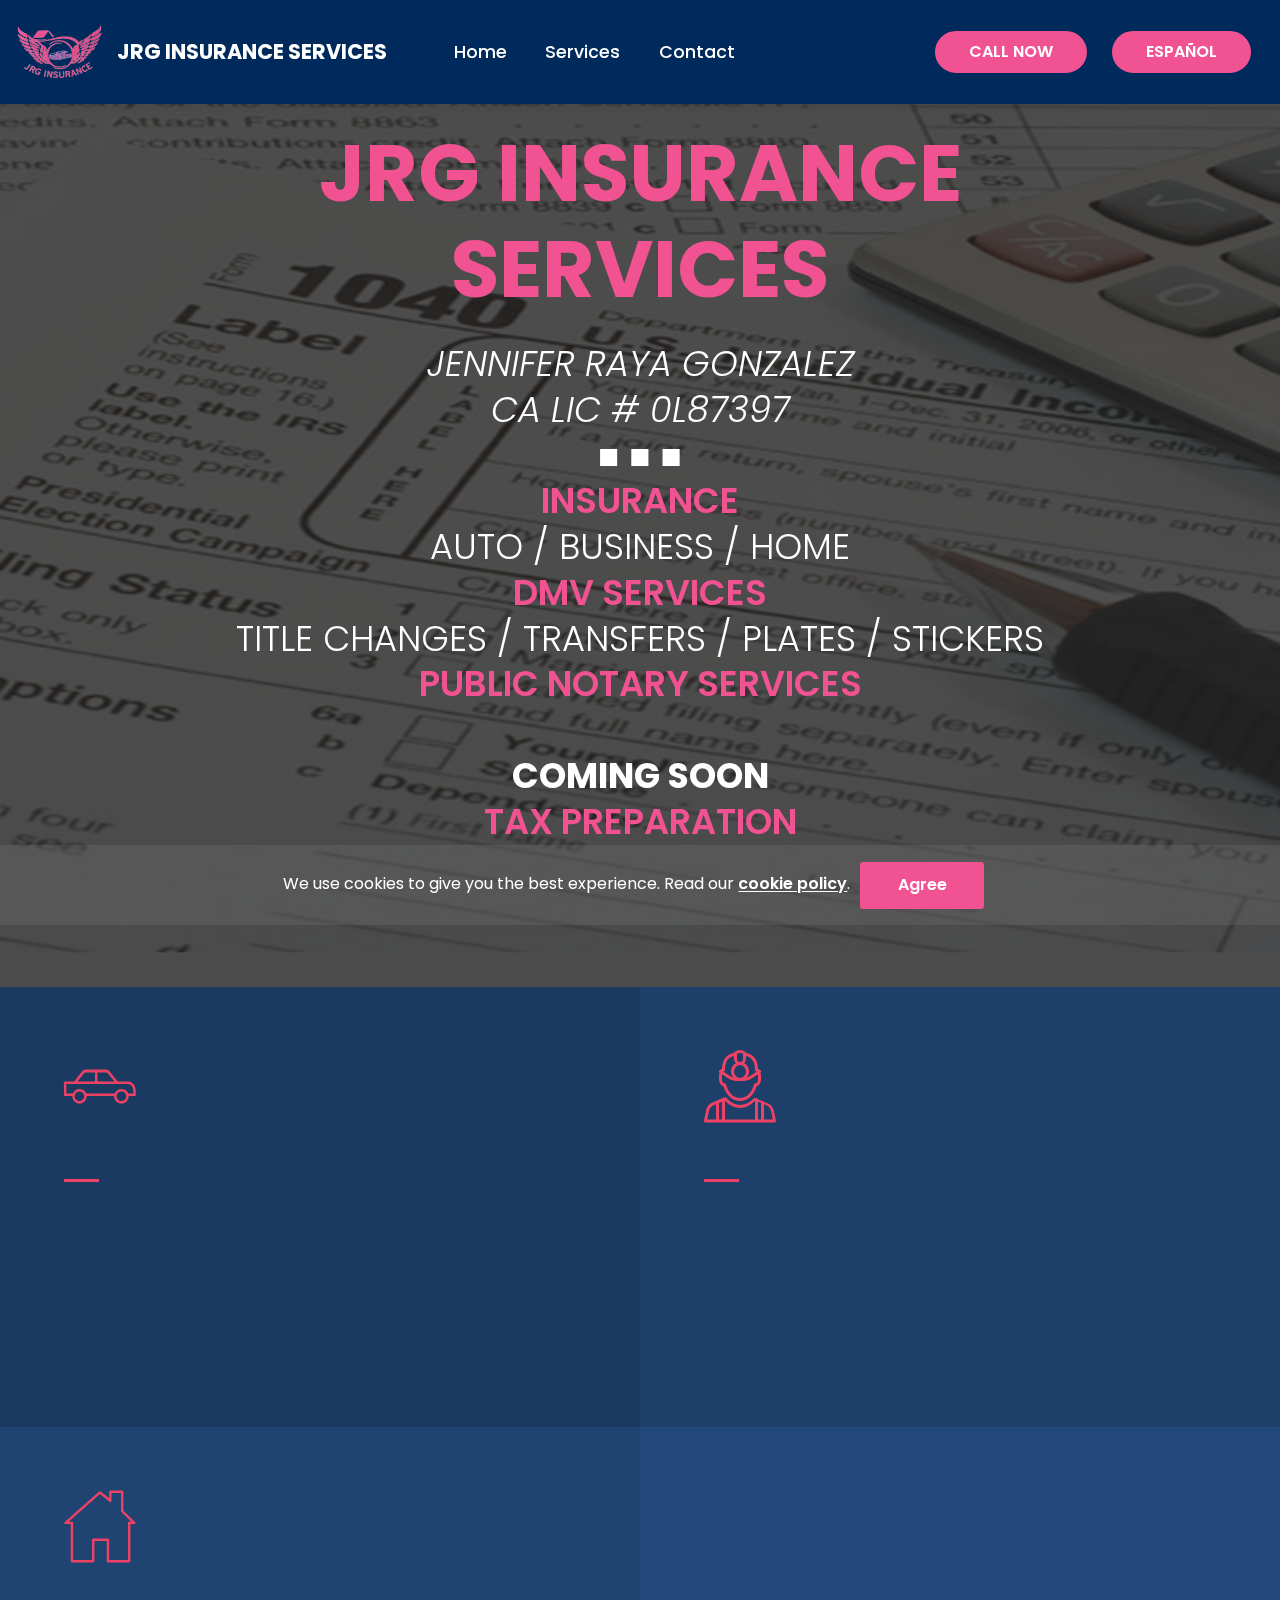
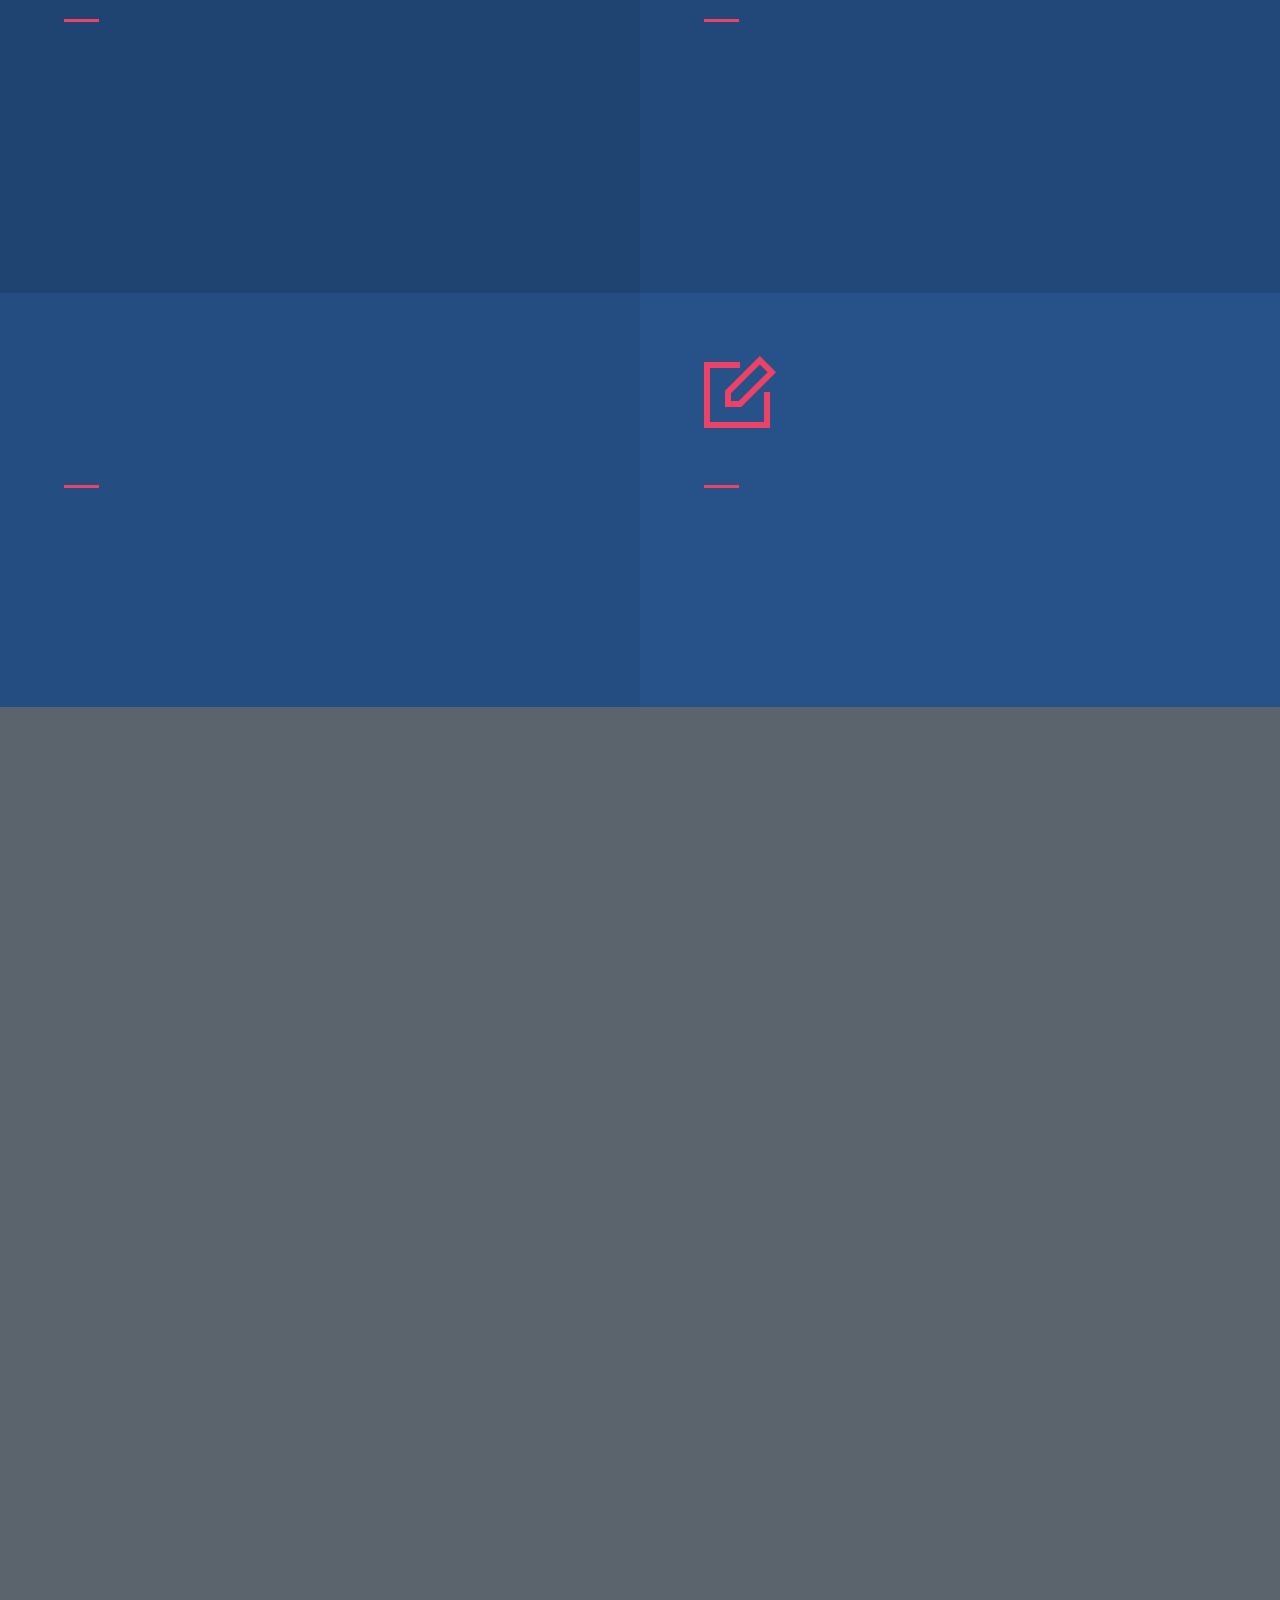
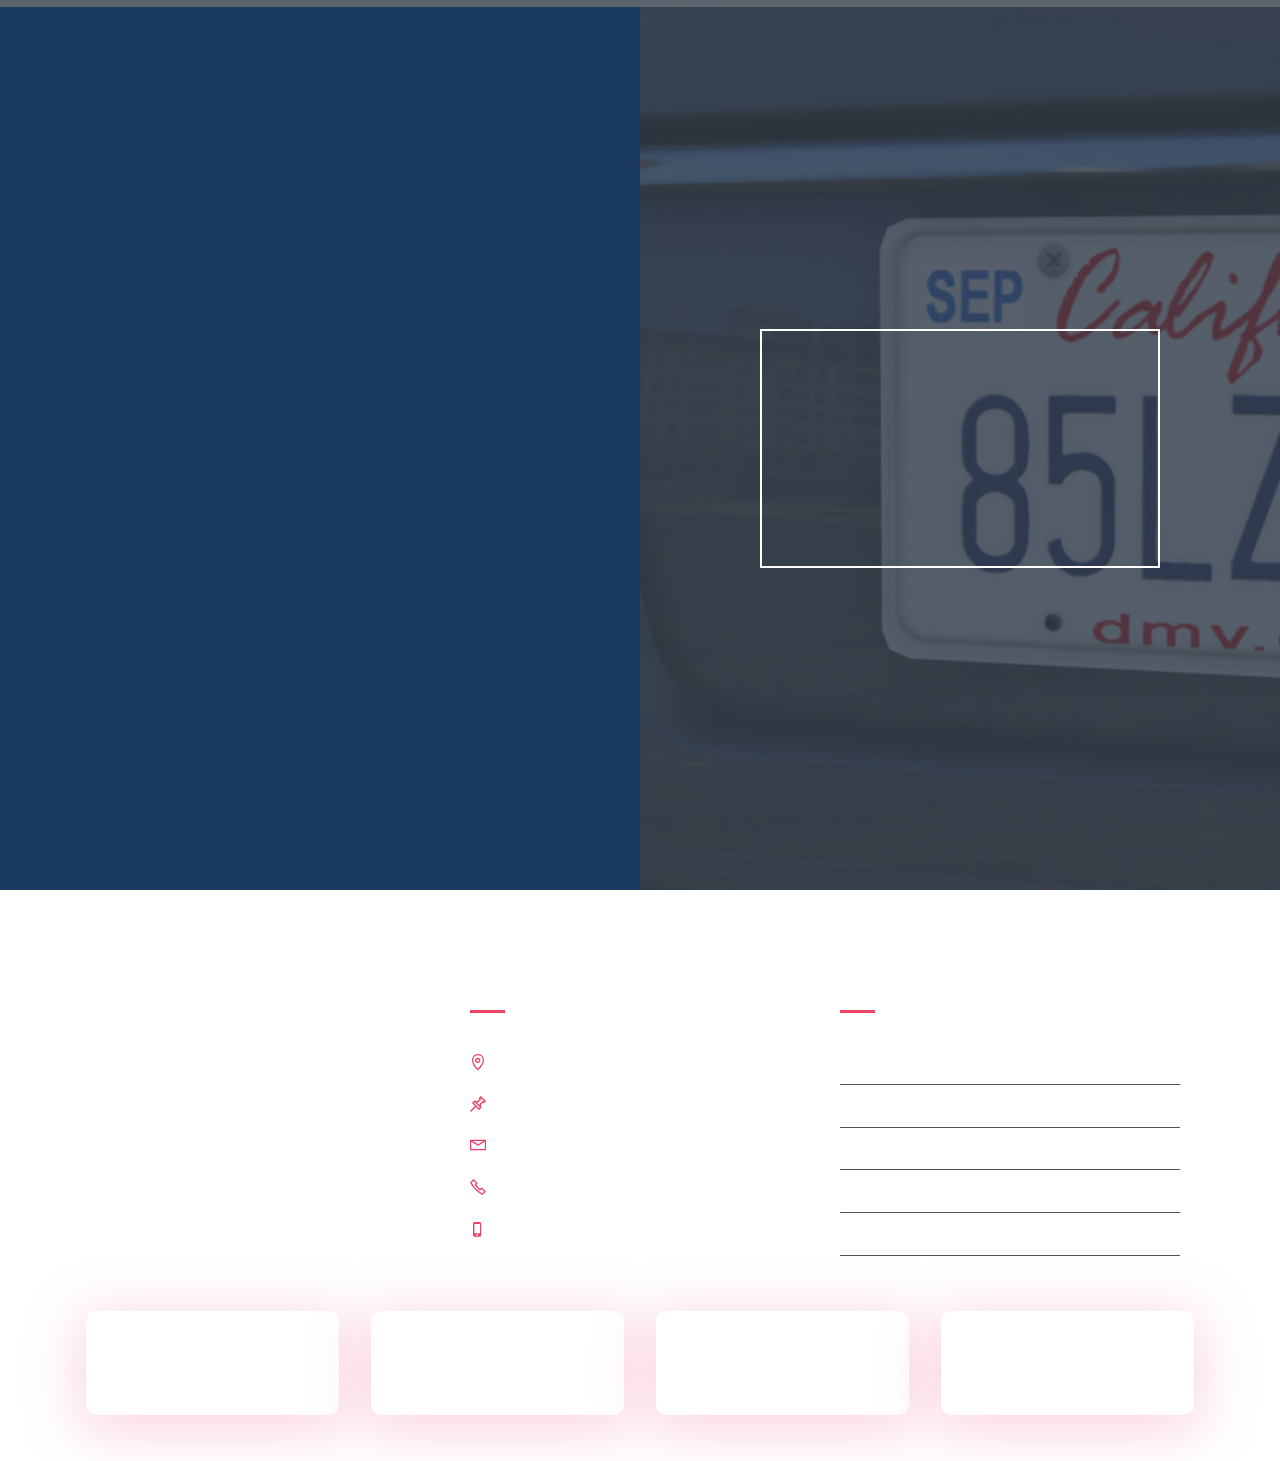
<file: English.html>
<!DOCTYPE html>
<html  >
<head>
  <!-- Site made with Mobirise Website Builder v4.12.3, https://mobirise.com -->
  <meta charset="UTF-8">
  <meta http-equiv="X-UA-Compatible" content="IE=edge">
  <meta name="generator" content="Mobirise v4.12.3, mobirise.com">
  <meta name="viewport" content="width=device-width, initial-scale=1, minimum-scale=1">
  <link rel="shortcut icon" href="assets/images/logo-160x160.png" type="image/x-icon">
  <meta name="description" content="INSURANCE FOR AUTO / BUSINESS / HOME
DMV SERVICES / TITLE CHANGES / TRANSFERS / PLATES / STICKERS / PUBLIC NOTARY SERVICES & TAX PREPARATION">
  
  
  <title>English</title>
  <link rel="stylesheet" href="assets/font-awesome/css/font-awesome.css">
  <link rel="stylesheet" href="assets/web/assets/mobirise-icons/mobirise-icons.css">
  <link rel="stylesheet" href="assets/web/assets/mobirise-icons2/mobirise2.css">
  <link rel="stylesheet" href="assets/bootstrap-material-design-font/css/material.css">
  <link rel="stylesheet" href="assets/icon54/style.css">
  <link rel="stylesheet" href="assets/icons-mind/style.css">
  <link rel="stylesheet" href="assets/tether/tether.min.css">
  <link rel="stylesheet" href="assets/bootstrap/css/bootstrap.min.css">
  <link rel="stylesheet" href="assets/bootstrap/css/bootstrap-grid.min.css">
  <link rel="stylesheet" href="assets/bootstrap/css/bootstrap-reboot.min.css">
  <link rel="stylesheet" href="assets/animatecss/animate.min.css">
  <link rel="stylesheet" href="assets/datepicker/jquery.datetimepicker.min.css">
  <link rel="stylesheet" href="assets/formstyler/jquery.formstyler.css">
  <link rel="stylesheet" href="assets/formstyler/jquery.formstyler.theme.css">
  <link rel="stylesheet" href="assets/web/assets/gdpr-plugin/gdpr-styles.css">
  <link rel="stylesheet" href="assets/dropdown/css/style.css">
  <link rel="stylesheet" href="assets/socicon/css/styles.css">
  <link rel="stylesheet" href="assets/theme/css/style.css">
  <link rel="stylesheet" href="assets/recaptcha.css">
  <link rel="preload" as="style" href="assets/mobirise/css/mbr-additional.css"><link rel="stylesheet" href="assets/mobirise/css/mbr-additional.css" type="text/css">
  
  
  

</head>
<body>
  <section class="menu cid-s9oY0y5ys0" once="menu" id="menu01-0">

    

    <nav class="navbar navbar-expand beta-menu navbar-dropdown align-items-center navbar-fixed-top navbar-toggleable-sm">
        <button class="navbar-toggler navbar-toggler-right" type="button" data-toggle="collapse" data-target="#navbarSupportedContent" aria-controls="navbarSupportedContent" aria-expanded="false" aria-label="Toggle navigation">
            <div class="hamburger">
                <span></span>
                <span></span>
                <span></span>
                <span></span>
            </div>
        </button>
        <div class="menu-logo">
            <div class="navbar-brand">
                <span class="navbar-logo">
                    <a href="English.html#header02-a">
                        <img src="assets/images/logo-160x160.png" alt="jrg insurance" title="logo" style="height: 5.5rem;">
                    </a>
                </span>
                <span class="navbar-caption-wrap"><a class="navbar-caption text-white display-5" href="English.html#header02-a">JRG INSURANCE SERVICES</a></span>
            </div>
        </div>
        <div class="collapse navbar-collapse" id="navbarSupportedContent">
            <ul class="navbar-nav nav-dropdown" data-app-modern-menu="true"><li class="nav-item">
                    <a class="nav-link link text-white display-7" href="English.html#header02-a">Home</a>
                </li>
                
                
                
                <li class="nav-item"><a class="nav-link link text-white display-7" href="English.html#features01-2">Services</a></li><li class="nav-item"><a class="nav-link link text-white display-7" href="English.html#form01-5">Contact</a></li></ul>
            <div class="navbar-buttons mbr-section-btn"><a class="btn btn-sm btn-primary display-4" href="tel:+16509067783">

                    CALL NOW</a> <a class="btn btn-sm btn-primary display-4" href="https://juanrocas.github.io/JRGInsuranceEsp/Spanish.html">

                    ESPAÑOL</a></div>
        </div>
    </nav>
</section>

<section class="header02 cid-s9peXnaxGU mbr-fullscreen mbr-parallax-background" id="header02-a">

    

    <div class="mbr-overlay" style="opacity: 0.8; background-color: rgb(35, 35, 35);">
    </div>

    <div class="container">
        <div class="row justify-content-md-center">
            <div class="mbr-white col-md-10">
                <h1 class="mbr-section-title align-center mbr-semibold pb-3 mbr-fonts-style display-1"><strong>JRG INSURANCE SERVICES</strong><strong><br></strong></h1>
                <h3 class="mbr-section-subtitle align-center mbr-light pb-3 mbr-fonts-style display-2"><em>JENNIFER RAYA GONZALEZ</em><br><em>CA LIC # 0L87397</em><br>■ ■ ■<br><strong><a href="English.html#features01-2">INSURANCE</a></strong><br>AUTO / BUSINESS&nbsp;/ HOME<br><strong><a href="English.html#features01-2">DMV SERVICES</a></strong><br>TITLE CHANGES / TRANSFERS / PLATES / STICKERS<br><strong><a href="English.html#features01-2">PUBLIC NOTARY SERVICES</a></strong><br><br><strong>COMING SOON</strong><br><strong><a href="English.html#features01-2">TAX PREPARATION</a></strong><br></h3>
                
                <div class="mbr-section-btn align-center"><a class="btn btn-sm btn-primary display-2" href="https://juanrocas.github.io/JRGInsuranceEsp/Spanish.html">ESPAÑOL</a></div>
            </div>
        </div>
    </div>

</section>

<section class="features01 cid-s9oY4766AE" id="features01-2">

    

    
    <div class="container-fluid">
        <div class="row justify-content-center">
            <div class="card p-3 col-12 col-md-6 col-lg-2">
                <div class="card-wrapper card1 align-left">
                    <div class="card-ico pb-4">
                        <span class="mbr-iconfont card-icon imind-car-2"></span>
                    </div>
                    <div class="card-box">
                        <h4 class="card-title mbr-white mbr-fonts-style display-7">Auto Insurance</h4>
                        <div class="line-wrap">
                            <div class="line"></div>
                        </div>
                        <p class="mbr-text mbr-white mbr-fonts-style display-4">
                            We offer competitive rates for all drivers.<br>No License&nbsp;✓<br>Tickets&nbsp;✓<br>DUI&nbsp;✓</p>
                        <div class="card-link pt-2">
                            <a href="English.html#form01-5"><span class="mbr-iconfont link-ico mobi-mbri-arrow-next mobi-mbri"></span></a>
                        </div>
                    </div>
                </div>
            </div>

            <div class="card p-3 col-12 col-md-6 col-lg-2">
                <div class="card-wrapper card2 align-left">
                    <div class="card-ico pb-4 align-left">
                        <span class="mbr-iconfont card-icon icon54-v1-worker"></span>
                    </div>
                    <div class="card-box">
                        <h4 class="card-title mbr-white mbr-fonts-style display-7">Busines Insurance</h4>
                        <div class="line-wrap">
                            <div class="line"></div>
                        </div>
                        <p class="mbr-text mbr-white mbr-fonts-style display-4">
                            Protect yourself, your assets, your employees, and your customers with our insurance. Call for a Quote</p>
                        <div class="card-link pt-2">
                            <a href="English.html#form01-5"><span class="mbr-iconfont link-ico mobi-mbri-arrow-next mobi-mbri"></span></a>
                        </div>
                    </div>
                </div>
            </div>

            <div class="card p-3 col-12 col-md-6 col-lg-2">
                <div class="card-wrapper card3 align-left">
                    <div class="card-ico pb-4 align-left">
                        <span class="mbr-iconfont card-icon imind-home"></span>
                    </div>
                    <div class="card-box">
                        <h4 class="card-title mbr-white mbr-fonts-style display-7">Home Insurance</h4>
                        <div class="line-wrap">
                            <div class="line"></div>
                        </div>
                        <p class="mbr-text mbr-white mbr-fonts-style display-4">
                            We care for what you care the most!<br>Protect the most important asset for your family, your home!</p>
                        <div class="card-link pt-2">
                            <a href="English.html#form01-5"><span class="mbr-iconfont link-ico mobi-mbri-arrow-next mobi-mbri"></span></a>
                        </div>
                    </div>
                </div>
            </div>

            <div class="card p-3 col-12 col-md-6 col-lg-2">
                <div class="card-wrapper card4 align-left">
                    <div class="card-ico pb-4 align-left">
                        <a href="index.html#form01-5"><span class="mbr-iconfont card-icon mbri-credit-card"></span></a>
                    </div>
                    <div class="card-box">
                        <h4 class="card-title mbr-white mbr-fonts-style display-7">DMV Services</h4>
                        <div class="line-wrap">
                            <div class="line"></div>
                        </div>
                        <p class="mbr-text mbr-white mbr-fonts-style display-4">
                            Title changes<br>Transfers<br>Plates<br> Stickers<br>DMV Forms<br>
                        </p>
                        <div class="card-link pt-2">
                            <a href="English.html#form01-5"><span class="mbr-iconfont link-ico mobi-mbri-arrow-next mobi-mbri"></span></a>
                        </div>
                    </div>
                </div>
            </div>

            <div class="card p-3 col-12 col-md-6 col-lg-2">
                <div class="card-wrapper card5 align-left">
                    <div class="card-ico pb-4 align-left">
                        <a href="index.html#form01-5"><span class="mbr-iconfont card-icon mdi-content-archive"></span></a>
                    </div>
                    <div class="card-box">
                        <h4 class="card-title mbr-white mbr-fonts-style display-7">Public Notary</h4>
                        <div class="line-wrap">
                            <div class="line"></div>
                        </div>
                        <p class="mbr-text mbr-white mbr-fonts-style display-4">All your notary needs in one place.<br>Contact, or give us a call to discuss the best way to help you.<br></p>
                        <div class="card-link pt-2">
                            <a href="English.html#form01-5"><span class="mbr-iconfont link-ico mobi-mbri-arrow-next mobi-mbri"></span></a>
                        </div>
                    </div>
                </div>
            </div>

            <div class="card p-3 col-12 col-md-6 col-lg-2">
                <div class="card-wrapper card6 align-left">
                    <div class="card-ico pb-4 align-left">
                        <span class="mbr-iconfont card-icon mobi-mbri-edit mobi-mbri"></span>
                    </div>
                    <div class="card-box">
                        <h4 class="card-title mbr-white mbr-fonts-style display-7">Tax Preparation</h4>
                        <div class="line-wrap">
                            <div class="line"></div>
                        </div>
                        <p class="mbr-text mbr-white mbr-fonts-style display-4"><strong>COMING SOON...
<br>Please contact us for more information about this service.
<br>Thanks!</strong><br></p>
                        <div class="card-link pt-2">
                            <a href="English.html#form01-5"><span class="mbr-iconfont link-ico mobi-mbri-arrow-next mobi-mbri"></span></a>
                        </div>
                    </div>
                </div>
            </div>

        </div>
    </div>
</section>

<section class="header02 cid-s9oYiLX8tI mbr-fullscreen mbr-parallax-background" id="header02-4">

    

    <div class="mbr-overlay" style="opacity: 0.8; background-color: rgb(54, 64, 76);">
    </div>

    <div class="container">
        <div class="row justify-content-md-center">
            <div class="mbr-white col-md-10">
                <h1 class="mbr-section-title align-center mbr-semibold pb-3 mbr-fonts-style display-1"><strong>SERVICES MADE EASY!</strong></h1>
                <h3 class="mbr-section-subtitle align-center mbr-light pb-3 mbr-fonts-style display-2">Give us a call today at <a href="tel:+16509067783" style="font-weight: normal;" class="text-white">(650) 906-7783</a> and we'll be happy to provide a free consultation<br><br>Remember, having insurance is important to protect your car, home or business, and <br><em><strong>IT'S THE LAW!</strong></em><br><br>Broker/Agent Jennifer Raya Gonzalez, licensed in California will help you by handling all the paperwork, so you can have real peace of mind!</h3>
                
                
            </div>
        </div>
    </div>

</section>

<section class="form01 cid-s9oYosSD9F" id="form01-5">
    
    <div class="mbr-overlay"></div>
    <div class="container-fluid">
        <div class="row">
            <div class="col-lg-6 mx-auto mbr-form form-col md-pb" data-form-type="formoid">
<!--Formbuilder Form-->
<form action="https://mobirise.com/" method="POST" class="mbr-form form-with-styler" data-form-title="Information Request"><input type="hidden" name="email" data-form-email="true" value="2SIn19XEgfKaDt0emyW8bhKx4EX18TeRKE32rDg73r9okHE0y4E0dyCA7jRjNVqgu65ebE6AFIUFHHzscfVG/ixlAP4AydkyxxRAaQ56zKtU9P/EJNBRXPo3FIhxKGHp.DkGVa4dtY7I7U9H95ull5RRIAaAl9ZShGTCQd3dCqwlb/WIMXh7lO8OFuKeXsAjZF8K/FMMkZvq8Zrk96IJHzDBgasH1XRddvOWM+/JkALmQaFO1XWK2BW3F2b3A6Dse">
<div class="form-row">
<div hidden="hidden" data-form-alert="" class="alert alert-success col-12">We'll be in touch soon!</div>
<div hidden="hidden" data-form-alert-danger="" class="alert alert-danger col-12">Oops...! some problem!</div>
</div>
<div class="dragArea form-row">
<div class="col">
<h1 class="mbr-section-title mbr-bold pb-1 mbr-fonts-style display-2">Contact Us</h1>
</div>
<div class="col-lg-12 col-md-12 col-sm-12 form-group">
<div class="form-row">
<div class="col">
<input type="text" name="First name" placeholder="First Name" data-form-field="First name" class="form-control text-multiple" value="" id="First name-form01-5">
</div>
<div class="col">
<input type="text" name="Last name" placeholder="Last Name" data-form-field="Last name" class="form-control text-multiple" value="" id="Last name-form01-5">
</div>
</div>
</div>
<div data-for="phone" class="col-lg-6 form-group">
<input type="tel" name="phone" placeholder="Phone Number" data-form-field="phone" class="form-control display-7" required="required" value="" id="phone-form01-5">
</div>
<div data-for="email" class="col-lg-6 form-group">
<input type="email" name="email" placeholder="Email" data-form-field="email" class="form-control display-7" value="" id="email-form01-5">
</div>
<div data-for="Insurance Type" class="col-lg-12 col-md-12 col-sm-12 form-group">
<div class="form-control-label">
<label for="Insurance Type-form01-5" class="mbr-fonts-style display-7">Requested Service</label>
</div>
<div class="form-check form-check-inline">
<input type="radio" name="Insurance Type" data-form-field="Insurance Type" class="form-check-input display-7" value="Car Insurance" checked="checked" id="Insurance Type-form01-5">
<label class="form-check-label display-7">Car Insurance</label>
</div>
<div class="form-check form-check-inline">
<input type="radio" name="Insurance Type" data-form-field="Insurance Type" class="form-check-input display-7" value="Home Insurance" id="Insurance Type-form01-5">
<label class="form-check-label display-7">Home Insurance</label>
</div>
<div class="form-check form-check-inline">
<input type="radio" name="Insurance Type" data-form-field="Insurance Type" class="form-check-input display-7" value="Business Insurance" id="Insurance Type-form01-5">
<label class="form-check-label display-7">Business Insurance</label>
</div>
<div class="form-check form-check-inline">
<input type="radio" name="Insurance Type" data-form-field="Insurance Type" class="form-check-input display-7" value="DMV Services" id="Insurance Type-form01-5">
<label class="form-check-label display-7">DMV Services</label>
</div>
<div class="form-check form-check-inline">
<input type="radio" name="Insurance Type" data-form-field="Insurance Type" class="form-check-input display-7" value="Taxes" id="Insurance Type-form01-5">
<label class="form-check-label display-7">Taxes</label>
</div>
<div class="form-check form-check-inline">
<input type="radio" name="Insurance Type" data-form-field="Insurance Type" class="form-check-input display-7" value="Notary" id="Insurance Type-form01-5">
<label class="form-check-label display-7">Notary</label>
</div>
</div>
<div class="col-lg-12 col-md-12 col-sm-12">
<h5 class="mbr-fonts-style display-5">
</h5>
</div>
<div class="col-lg-12 col-md-12 col-sm-12">
<h5 class="mbr-fonts-style display-5">Please fill this form if you are requesting Car Insurance information</h5>
</div>
<div data-for="Car Year" class="col-lg-12 col-md-12 col-sm-12 form-group">
<label for="Car Year-form01-5" class="form-control-label mbr-fonts-style display-7">Car Year</label>
<select name="Car Year" data-form-field="Car Year" class="form-control display-7" id="Car Year-form01-5">
<option value="1980">1980</option>
<option value="1981">1981</option>
<option value="1982">1982</option>
<option value="1983">1983</option>
<option value="1984">1984</option>
<option value="1985">1985</option>
<option value="1986">1986</option>
<option value="1987">1987</option>
<option value="1988">1988</option>
<option value="1989">1989</option>
<option value="1990">1990</option>
<option value="1991">1991</option>
<option value="1992">1992</option>
<option value="1993">1993</option>
<option value="1994">1994</option>
<option value="1995">1995</option>
<option value="1996">1996</option>
<option value="1997">1997</option>
<option value="1998">1998</option>
<option value="1999">1999</option>
<option value="2000">2000</option>
<option value="2001">2001</option>
<option value="2002">2002</option>
<option value="2003">2003</option>
<option value="2004">2004</option>
<option value="2005">2005</option>
<option value="2006">2006</option>
<option value="2007">2007</option>
<option value="2008">2008</option>
<option value="2009">2009</option>
<option value="2010">2010</option>
<option value="2011">2011</option>
<option value="2012">2012</option>
<option value="2013">2013</option>
<option value="2014">2014</option>
<option value="2015">2015</option>
<option value="2016">2016</option>
<option value="2017">2017</option>
<option value="2018">2018</option>
<option value="2019">2019</option>
<option value="2020">2020</option>
<option value="2021">2021</option>
</select>
</div>
<div data-for="Car Make" class="col-lg-12 col-md-12 col-sm-12 form-group">
<label for="Car Make-form01-5" class="form-control-label mbr-fonts-style display-7">Car Make</label>
<input type="text" name="Car Make" placeholder="i.e. Toyota" data-form-field="Car Make" class="form-control display-7" value="" id="Car Make-form01-5">
</div>
<div data-for="Car Model" class="col-lg-12 col-md-12 col-sm-12 form-group">
<label for="Car Model-form01-5" class="form-control-label mbr-fonts-style display-7">Car Model</label>
<input type="text" name="Car Model" placeholder="i.e. Camry" data-form-field="Car Model" class="form-control display-7" value="" id="Car Model-form01-5">
</div>
<div class="col-lg-3 col-md-12 col-sm-12 mbr-section-btn">
<button type="submit" class="btn btn-sm btn-secondary display-7">Send</button>
</div>
</div>
<span class="gdpr-block">
<label>
<span class="textGDPR" style="color: #a7a7a7"><input type="checkbox" name="gdpr" id="gdpr-form01-5" required="">By continuing you agree to our <a style="color: #149dcc; text-decoration: none;" href="terms.html">Terms of Service</a> and <a style="color: #149dcc; text-decoration: none;" href="policy.html">Privacy Policy</a>.</span>
</label>
</span></form><!--Formbuilder Form-->
</div>
            <div class="col-lg-6 m-auto">
                <div class="text-wrap m-auto">
                    <h3 class="mbr-section-title mbr-bold pb-1 mbr-fonts-style display-2">Our goal is to provide you the best Service!</h3>
                </div>
            </div>
        </div>
    </div>
</section>

<section class="footer01 cid-s9oYPMaZr9" id="footer01-8">

    

    
    <div class="container">
        <div class="media-container-row content text-white">
            <div class="col-12 col-md-8 col-lg-4">
                <div class="media-wrap align-left">

                    <a href="#top"><img src="assets/images/logo-160x160.png" alt="jrg insurance" title="logo"></a>

                    <h4 class="align-left mbr-bold mbr-fonts-style display-2">
                        <a href="#top">JRG INSURANCE SERVICES</a></h4>
                </div>

                
            </div>
            <div class="col-12 col-md-6 col-lg-4">
                <h5 class="pb-2 align-left items-title mbr-semibold mbr-fonts-style display-5">
                    Contact Us</h5>
                <div class="line-wrap align-left">
                    <div class="line"></div>
                </div>
                <div class="item">
                    <div class="card-img"><span class="mbr-iconfont img1 mobi-mbri-map-pin mobi-mbri"></span>
                    </div>
                    <div class="card-box">
                        <h4 class="item-title align-left mbr-fonts-style display-4"><a href="https://www.google.com/maps/place/Jennifer+Joyeria/@37.3943248,-122.0987291,17z/data=!3m1!4b1!4m5!3m4!1s0x808fb0b849d8573f:0x949e24043c816019!8m2!3d37.3943248!4d-122.0965351" class="text-black" target="_blank">1923 Latham St</a></h4>
                    </div>
                </div>
                <div class="item">
                    <div class="card-img"><span class="mbr-iconfont img1 mobi-mbri-pin mobi-mbri"></span></div>
                    <div class="card-box">
                        <h4 class="item-title align-left mbr-fonts-style display-4">Mountain View, CA 94040</h4>
                    </div>
                </div>
                <div class="item">
                    <div class="card-img"><span class="mbr-iconfont img1 mobi-mbri-letter mobi-mbri"></span>
                    </div>
                    <div class="card-box">
                        <h4 class="item-title align-left mbr-fonts-style display-4">
                            <a href="mailto:jennifer.raya-gonzalez@piaselect.com" class="text-black">jennifer.raya-gonzalez@piaselect.com</a></h4>
                    </div>
                </div>
                <div class="item">
                    <div class="card-img"><span class="mbr-iconfont img1 mobi-mbri-phone mobi-mbri"></span>
                    </div>
                    <div class="card-box">
                        <h4 class="item-title align-left mbr-fonts-style display-4"><a href="tel:+16509067783" class="text-black"></a><a href="tel:+16509067783" class="text-black"></a><a href="tel:+16509067783" class="text-black">+1 (650) 906 7783</a><br></h4>
                    </div>
                </div>
                <div class="item">
                    <div class="card-img"><span class="mbr-iconfont img1 mdi-hardware-phone-iphone"></span>
                    </div>
                    <div class="card-box">
                        <h4 class="item-title align-left mbr-fonts-style display-4">Broker/Agent Jennifer Raya Gonzalez</h4>
                    </div>
                </div>
            </div>
            <div class="col-12 col-md-6 col-lg-4">
                <h5 class="pb-2 align-left links-title mbr-semibold mbr-fonts-style display-5">
                    Links</h5>
                <div class="line-wrap align-left">
                    <div class="line"></div>
                </div>

                <div class="link">
                    <div class="card-img"><a href="English.html#form01-5"><span class="mbr-iconfont img2 mobi-mbri-arrow-next mobi-mbri"></span></a>
                    </div>
                    <div class="card-box">
                        <h4 class="link-title align-left mbr-fonts-style display-4"><a href="English.html#form01-5" class="text-black">Contact</a></h4>
                    </div>
                </div>
                <div class="link">
                    <div class="card-img"><a href="https://www.dmv.ca.gov/portal/" target="_blank"><span class="mbr-iconfont img2 mobi-mbri-arrow-next mobi-mbri"></span></a></div>
                    <div class="card-box">
                        <h4 class="link-title align-left mbr-fonts-style display-4"><a href="https://www.dmv.ca.gov/portal/" class="text-black" target="_blank">DMV</a></h4>
                    </div>
                </div>
                <div class="link">
                    <div class="card-img"><a href="https://www.irs.gov/"><span class="mbr-iconfont img2 mobi-mbri-arrow-next mobi-mbri"></span></a>
                    </div>
                    <div class="card-box">
                        <h4 class="link-title align-left mbr-fonts-style display-4"><a href="https://www.irs.gov/" class="text-black" target="_blank">IRS</a></h4>
                    </div>
                </div>

                <div class="link">
                    <div class="card-img"><a href="https://www.google.com/maps/place/Jennifer+Joyeria/@37.3943248,-122.0987291,17z/data=!3m1!4b1!4m5!3m4!1s0x808fb0b849d8573f:0x949e24043c816019!8m2!3d37.3943248!4d-122.0965351"><span class="mbr-iconfont img2 mobi-mbri-arrow-next mobi-mbri"></span></a>
                    </div>
                    <div class="card-box">
                        <h4 class="link-title align-left mbr-fonts-style display-4"><a href="https://www.google.com/maps/place/Jennifer+Joyeria/@37.3943248,-122.0987291,17z/data=!3m1!4b1!4m5!3m4!1s0x808fb0b849d8573f:0x949e24043c816019!8m2!3d37.3943248!4d-122.0965351" class="text-black"></a><a href="https://www.google.com/maps/place/Jennifer+Joyeria/@37.3943248,-122.0987291,17z/data=!3m1!4b1!4m5!3m4!1s0x808fb0b849d8573f:0x949e24043c816019!8m2!3d37.3943248!4d-122.0965351" class="text-black"></a><a href="https://www.google.com/maps/place/Jennifer+Joyeria/@37.3943248,-122.0987291,17z/data=!3m1!4b1!4m5!3m4!1s0x808fb0b849d8573f:0x949e24043c816019!8m2!3d37.3943248!4d-122.0965351" target="_blank" class="text-black">Map</a></h4>
                    </div>
                </div>

                <div class="link">
                    <div class="card-img"><a href="index.html#footer01-8"><span class="mbr-iconfont img2 mobi-mbri-arrow-next mobi-mbri"></span></a>
                    </div>
                    <div class="card-box">
                        <h4 class="link-title align-left mbr-fonts-style display-4"><a href="index.html#footer01-8" class="text-black"></a><a href="index.html#footer01-8" class="text-black">CA LIC # 0L87397</a></h4>
                    </div>
                </div>
            </div>
        </div>
    </div>
</section>

<section class="extFeatures cid-s9r1N8fCSo" id="extSocialButtons3-14">

    

    
    <div class="container">
        <div class="row justify-content-center">
            <div class="col-md-12 col-lg-10">


                
                
            </div>


            <div class="card cardcolor p-3 col-12 col-md-6 col-lg-3">
                <div class="card-wrapper">
                    <div class="card-img">
                        <a href="https://wa.me/+16509067783"><span class="mbr-iconfont ico1 socicon-whatsapp socicon" style="color: rgb(255, 51, 102); fill: rgb(255, 51, 102);"></span></a>
                    </div>
                    <div class="card-box">
                        <h3 class="card-title align-left mbr-fonts-style display-5"><a href="https://wa.me/+16509067783" class="text-black" style="font-weight: normal;">WhatsApp</a></h3>
                        <h4 class="mbr-text align-left mbr-fonts-style display-4">Chat with Us</h4>
                    </div>
                    <div class="card-img">
                        <a href="https://wa.me/+16509067783"><span class="mbr-iconfont ico2 mobi-mbri-right mobi-mbri"></span></a>
                    </div>
                </div>
            </div>

            <div class="card cardcolor p-3 col-12 col-md-6 col-lg-3">
                <div class="card-wrapper">
                    <div class="card-img">
                        <a href="https://www.facebook.com/" target="_blank"><span class="mbr-iconfont ico1 fa-facebook-square fa" style="color: rgb(237, 66, 102); fill: rgb(237, 66, 102);"></span></a>
                    </div>
                    <div class="card-box">
                        <h3 class="card-title align-left mbr-fonts-style display-5"><a href="https://www.facebook.com/" target="_blank" class="text-black" style="font-weight: normal;">Facebook</a></h3>
                        <h4 class="mbr-text align-left mbr-fonts-style display-4">
                            Visit Us</h4>
                    </div>
                    <div class="card-img">
                        <a href="https://www.facebook.com/"><span class="mbr-iconfont ico2 mobi-mbri-right mobi-mbri"></span></a>
                    </div>
                </div>
            </div>

            <div class="card cardcolor p-3 col-12 col-md-6 col-lg-3">
                <div class="card-wrapper">
                    <div class="card-img">
                        <a href="https://www.instagram.com/" target="_blank"><span class="mbr-iconfont ico1 socicon-instagram socicon" style="color: rgb(237, 66, 102); fill: rgb(237, 66, 102);"></span></a>
                    </div>
                    <div class="card-box">
                        <h3 class="card-title align-left mbr-fonts-style display-5"><a href="https://www.instagram.com/" style="font-weight: normal;" target="_blank" class="text-black">Instagram</a></h3>
                        <h4 class="mbr-text align-left mbr-fonts-style display-4">Follow Us</h4>
                    </div>
                    <div class="card-img">
                        <a href="https://www.instagram.com/"><span class="mbr-iconfont ico2 mobi-mbri-right mobi-mbri"></span></a>
                    </div>
                </div>
            </div>

            <div class="card cardcolor p-3 col-12 col-md-6 col-lg-3">
                <div class="card-wrapper">
                    <div class="card-img">
                        <a href="https://www.twitter.com/" target="_blank"><span class="mbr-iconfont ico1 fa-twitter-square fa" style="color: rgb(237, 66, 102); fill: rgb(237, 66, 102);"></span></a>
                    </div>
                    <div class="card-box">
                        <h3 class="card-title align-left mbr-fonts-style display-5"><a href="https://www.twitter.com/" class="text-warning" style="font-weight: normal;">Twitter</a></h3>
                        <h4 class="mbr-text align-left mbr-fonts-style display-4">Tweet Us</h4>
                    </div>
                    <div class="card-img">
                        <a href="https://www.twitter.com/"><span class="mbr-iconfont ico2 mobi-mbri-right mobi-mbri"></span></a>
                    </div>
                </div>
            </div>

        </div>


    </div>

</section>

<div class="modal mbr-popup cid-s9oYx7TgHp fade" tabindex="-1" role="dialog" data-on-timer-delay="7" data-overlay-color="#000000" data-overlay-opacity="0.7" id="mbr-popup-7" aria-hidden="true">
        <div class="modal-dialog modal-dialog-centered" role="document">
            <div class="modal-content">
                <div class="modal-header pb-0">
                    <h5 class="modal-title mbr-fonts-style display-5">Contact Us</h5>
                    <button type="button" class="close" data-dismiss="modal" aria-label="Close">
                        <svg version="1.1" xmlns="http://www.w3.org/2000/svg" width="24" height="24" viewBox="0 0 32 32" fill="currentColor">
                            <path d="M31.797 0.191c-0.264-0.256-0.686-0.25-0.942 0.015l-13.328 13.326c-0.598 0.581 0.342 1.543 0.942 0.942l13.328-13.326c0.27-0.262 0.27-0.695 0-0.957zM14.472 17.515c-0.264-0.256-0.686-0.25-0.942 0.015l-13.328 13.326c-0.613 0.595 0.34 1.562 0.942 0.942l13.328-13.326c0.27-0.262 0.27-0.695 0-0.957zM1.144 0.205c-0.584-0.587-1.544 0.336-0.942 0.942l30.654 30.651c0.613 0.625 1.563-0.325 0.942-0.942z"></path>
                        </svg>
                    </button>
                </div>

                <div class="modal-body">
                    <p class="mbr-text mbr-fonts-style display-7">Give us a call today at (650) 906-7783 and we'll be happy to provide a free consultation. Remember, having insurance is important to protect your car, home or business, and <strong><em>IT'S THE LAW!</em></strong></p>

                    <div>
                        <div class="card-img mbr-figure">
                            <a href="#top"><img src="assets/images/08302017-car-accident-claim-1-936x624.jpeg" alt="jrg insurance" title="crash photo"></a>
                        </div>
                            

                            
                        </div>
                    </div>

                    <div class="modal-footer">
                        <div class="mbr-section-btn"><a class="btn btn-md btn-primary display-4" href="tel:+16509067783">Call Us Now</a></div>
                    </div>
                </div>
            </div>
        </div>


  <script src="assets/web/assets/jquery/jquery.min.js"></script>
  <script src="assets/popper/popper.min.js"></script>
  <script src="assets/tether/tether.min.js"></script>
  <script src="assets/bootstrap/js/bootstrap.min.js"></script>
  <script src="assets/viewportchecker/jquery.viewportchecker.js"></script>
  <script src="assets/parallax/jarallax.min.js"></script>
  <script src="assets/web/assets/cookies-alert-plugin/cookies-alert-core.js"></script>
  <script src="assets/web/assets/cookies-alert-plugin/cookies-alert-script.js"></script>
  <script src="assets/datepicker/jquery.datetimepicker.full.js"></script>
  <script src="assets/popup-plugin/script.js"></script>
  <script src="assets/popup-ontimer-plugin/script.js"></script>
  <script src="assets/popup-overlay-plugin/script.js"></script>
  <script src="assets/formstyler/jquery.formstyler.js"></script>
  <script src="assets/formstyler/jquery.formstyler.min.js"></script>
  <script src="assets/smoothscroll/smooth-scroll.js"></script>
  <script src="assets/dropdown/js/nav-dropdown.js"></script>
  <script src="assets/dropdown/js/navbar-dropdown.js"></script>
  <script src="assets/touchswipe/jquery.touch-swipe.min.js"></script>
  <script src="assets/theme/js/script.js"></script>
  <script src="assets/formoid.min.js"></script>
  
  
<input name="cookieData" type="hidden" data-cookie-customDialogSelector='null' data-cookie-colorText='#ffffff' data-cookie-colorBg='rgba(118, 118, 118, 0.29)' data-cookie-textButton='Agree' data-cookie-colorButton='#f05292' data-cookie-colorLink='#ffffff' data-cookie-underlineLink='true' data-cookie-text="We use cookies to give you the best experience. Read our <a href='privacy.html'>cookie policy</a>.">
    <input name="animation" type="hidden">
  
</body>
</html>
</file>
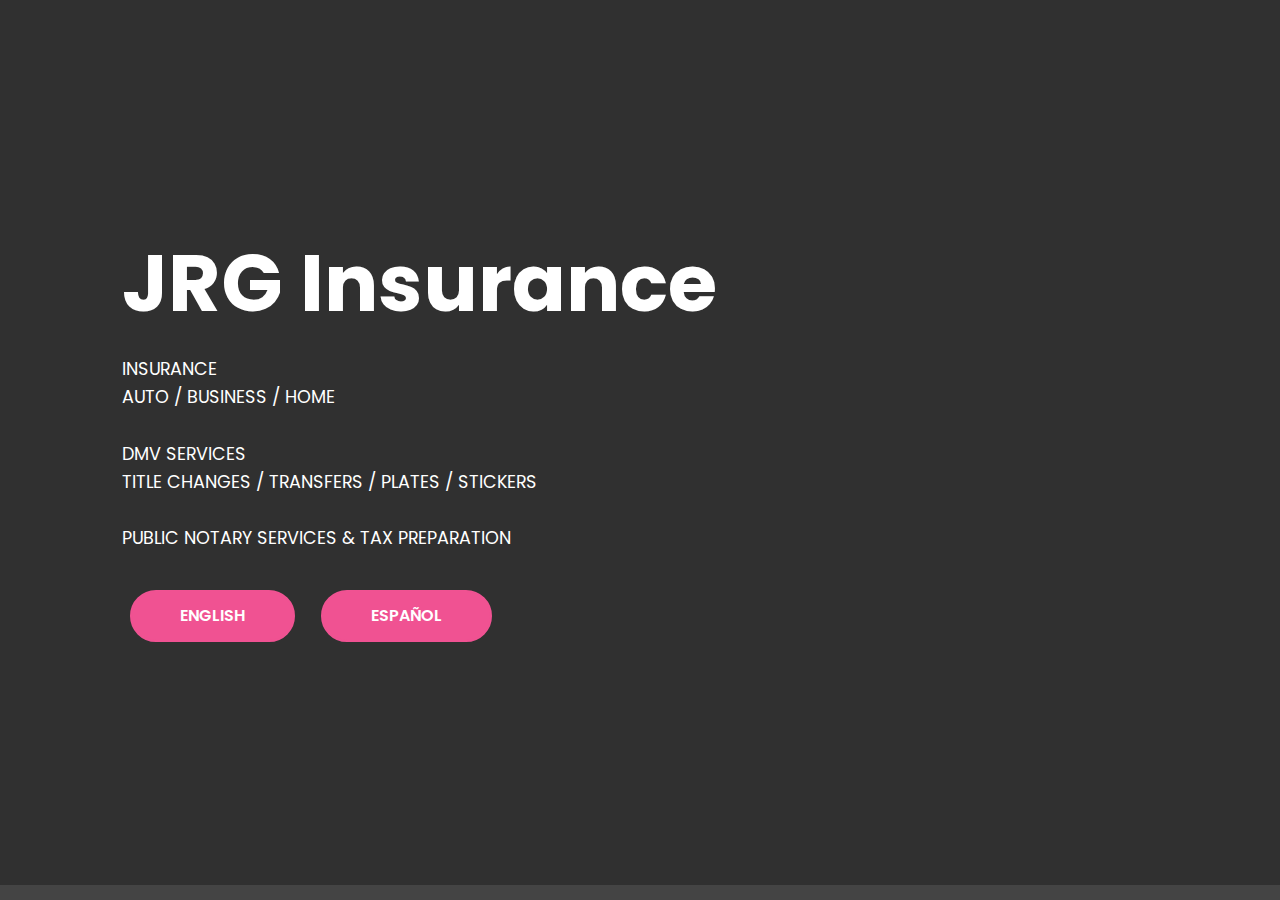
<file: page2.html>
<!DOCTYPE html>
<html  >
<head>
  <!-- Site made with Mobirise Website Builder v4.12.3, https://mobirise.com -->
  <meta charset="UTF-8">
  <meta http-equiv="X-UA-Compatible" content="IE=edge">
  <meta name="generator" content="Mobirise v4.12.3, mobirise.com">
  <meta name="twitter:card" content="summary_large_image"/>
  <meta name="twitter:image:src" content="assets/images/page2-meta.png">
  <meta property="og:image" content="assets/images/page2-meta.png">
  <meta name="twitter:title" content="Home">
  <meta name="viewport" content="width=device-width, initial-scale=1, minimum-scale=1">
  <link rel="shortcut icon" href="assets/images/logo-160x160.png" type="image/x-icon">
  <meta name="description" content="INSURANCE FOR AUTO / BUSINESS / HOME
DMV SERVICES / TITLE CHANGES / TRANSFERS / PLATES / STICKERS / PUBLIC NOTARY SERVICES & TAX PREPARATION">
  
  
  <title>Home</title>
  <link rel="stylesheet" href="assets/web/assets/mobirise-icons/mobirise-icons.css">
  <link rel="stylesheet" href="assets/tether/tether.min.css">
  <link rel="stylesheet" href="assets/bootstrap/css/bootstrap.min.css">
  <link rel="stylesheet" href="assets/bootstrap/css/bootstrap-grid.min.css">
  <link rel="stylesheet" href="assets/bootstrap/css/bootstrap-reboot.min.css">
  <link rel="stylesheet" href="assets/facebook-plugin/style.css">
  <link rel="stylesheet" href="assets/web/assets/gdpr-plugin/gdpr-styles.css">
  <link rel="stylesheet" href="assets/animatecss/animate.min.css">
  <link rel="stylesheet" href="assets/theme/css/style.css">
  <link rel="preload" as="style" href="assets/mobirise/css/mbr-additional.css"><link rel="stylesheet" href="assets/mobirise/css/mbr-additional.css" type="text/css">
  
  
  

</head>
<body>
  <section class="extHeader cid-s9pS6LFcV9 mbr-fullscreen" id="extHeader8-y">

    

    <div class="mbr-overlay" style="opacity: 0.8;">
    </div>

    <div class="container-fluid header-content">
        <div class="row text-row justify-content-center">
            <div class="col-md-12 col-lg-10">
                <div class="title-cont align-left">
                    <h1 class="mbr-section-title align-left  mbr-white pb-3 mbr-fonts-style mbr-bold display-1">JRG Insurance</h1>
                </div>
                <div class=" mbr-white pb-3 align-left">
                    <p class="mbr-section-subtitle mbr-fonts-style mbr-text display-7">INSURANCE
<br>AUTO / BUSINESS / HOME
<br>
<br>DMV SERVICES
<br>TITLE CHANGES / TRANSFERS / PLATES / STICKERS
<br>
<br>PUBLIC NOTARY SERVICES &amp; TAX PREPARATION</p>
                </div>
                <div class="mbr-section-btn pb-3"><a class="btn btn-md btn-primary display-4" href="index.html#header02-a">ENGLISH</a>
                        <a class="btn btn-md btn-primary display-4" href="page1.html#header02-o">ESPAÑOL</a></div>
            </div>
            
        </div>
        
    </div>
</section>


  <script src="assets/web/assets/jquery/jquery.min.js"></script>
  <script src="assets/popper/popper.min.js"></script>
  <script src="assets/tether/tether.min.js"></script>
  <script src="assets/bootstrap/js/bootstrap.min.js"></script>
  <script src="https://connect.facebook.net/en_US/sdk.js#xfbml=1&version=v2.5"></script>
  <script src="https://apis.google.com/js/plusone.js"></script>
  <script src="assets/facebook-plugin/facebook-script.js"></script>
  <script src="assets/web/assets/cookies-alert-plugin/cookies-alert-core.js"></script>
  <script src="assets/web/assets/cookies-alert-plugin/cookies-alert-script.js"></script>
  <script src="assets/smoothscroll/smooth-scroll.js"></script>
  <script src="assets/viewportchecker/jquery.viewportchecker.js"></script>
  <script src="assets/theme/js/script.js"></script>
  
  
<input name="cookieData" type="hidden" data-cookie-customDialogSelector='null' data-cookie-colorText='#ffffff' data-cookie-colorBg='rgba(118, 118, 118, 0.29)' data-cookie-textButton='Agree' data-cookie-colorButton='#f05292' data-cookie-colorLink='#ffffff' data-cookie-underlineLink='true' data-cookie-text="We use cookies to give you the best experience. Read our <a href='privacy.html'>cookie policy</a>.">
    <input name="animation" type="hidden">
  
</body>
</html>
</file>
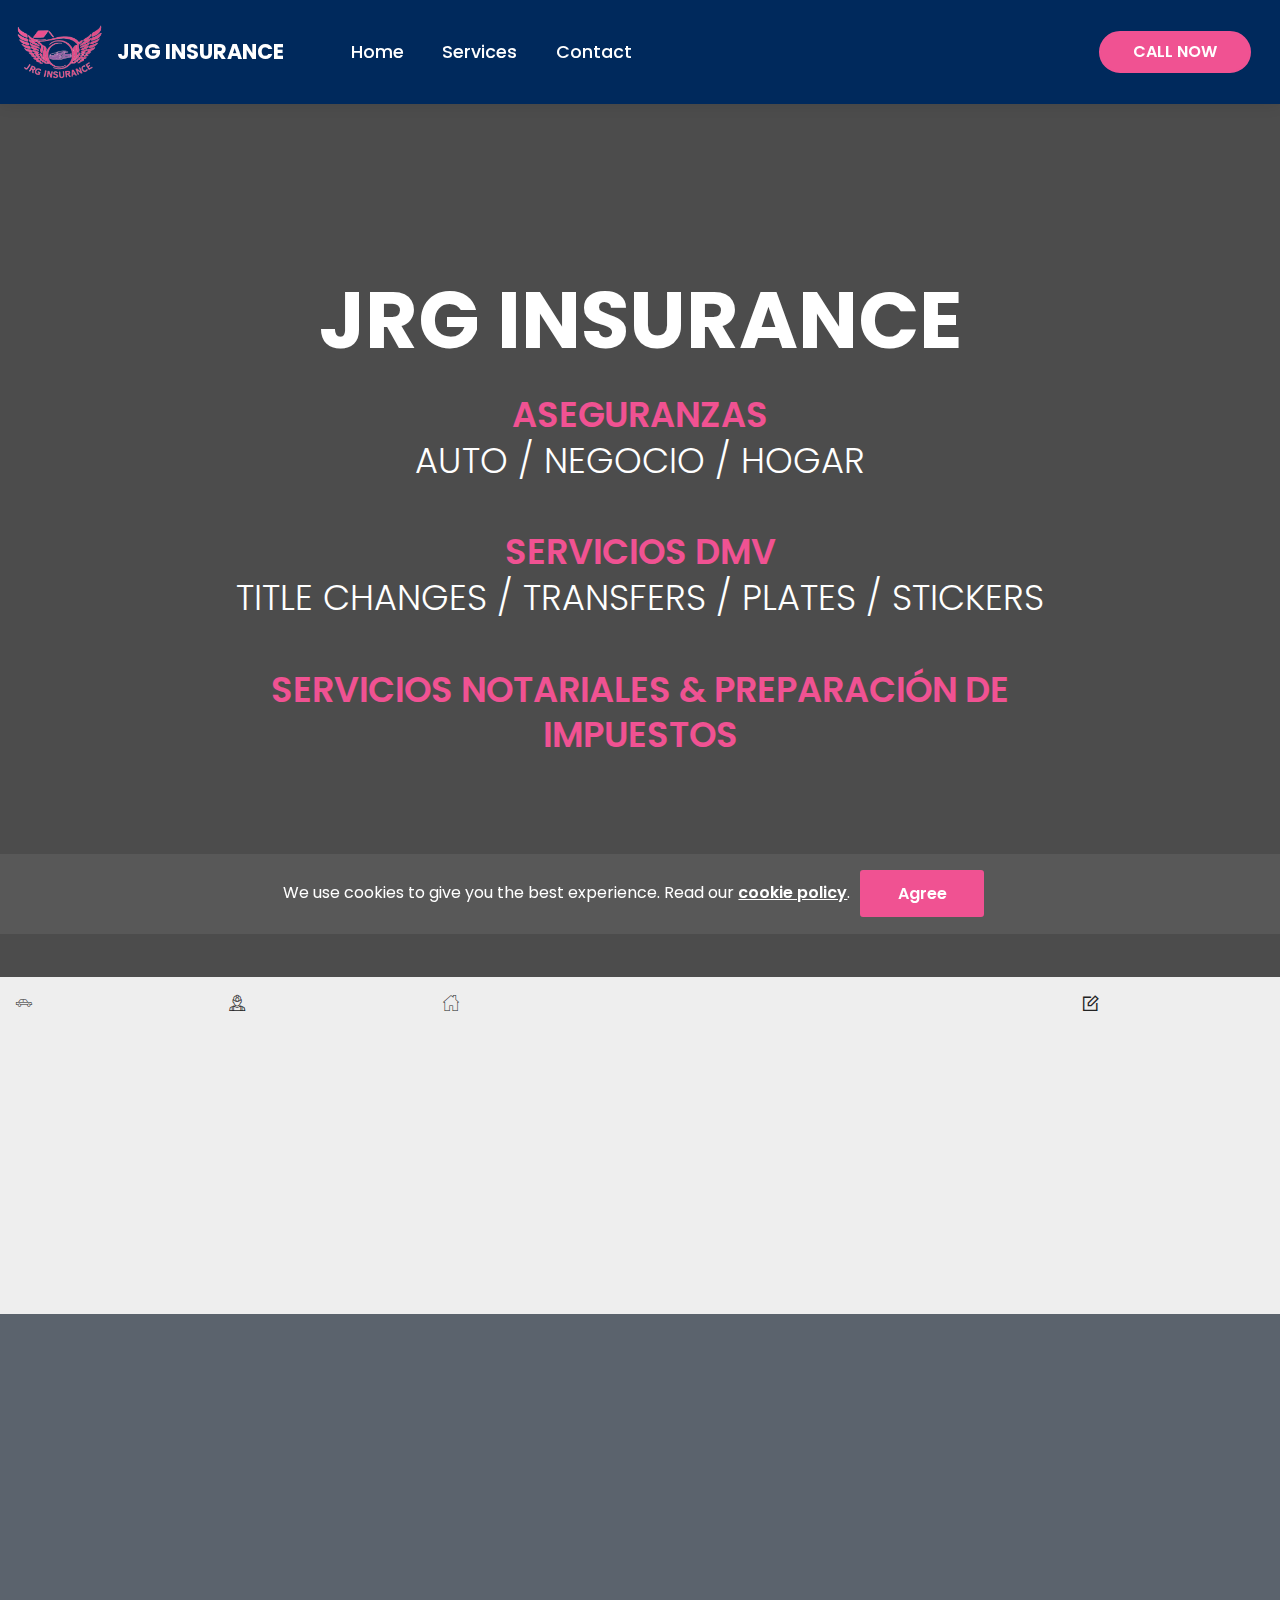
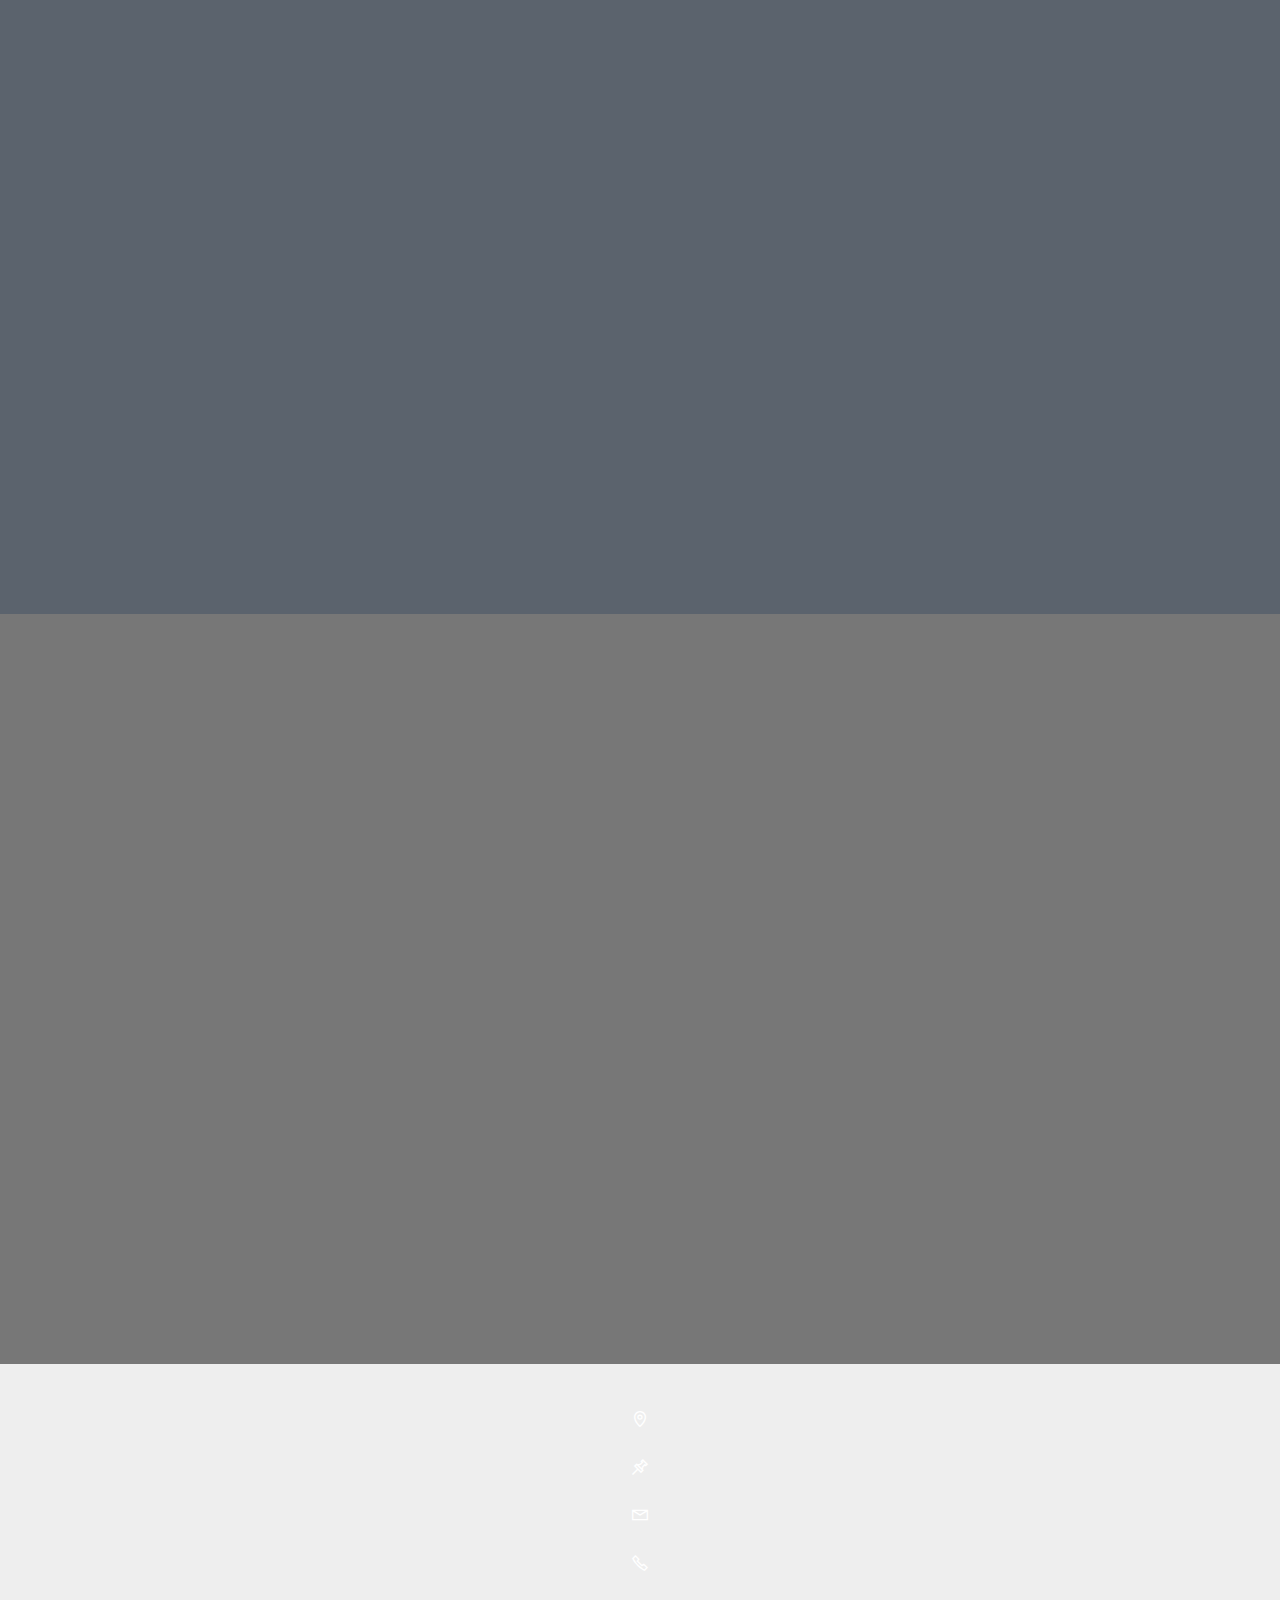
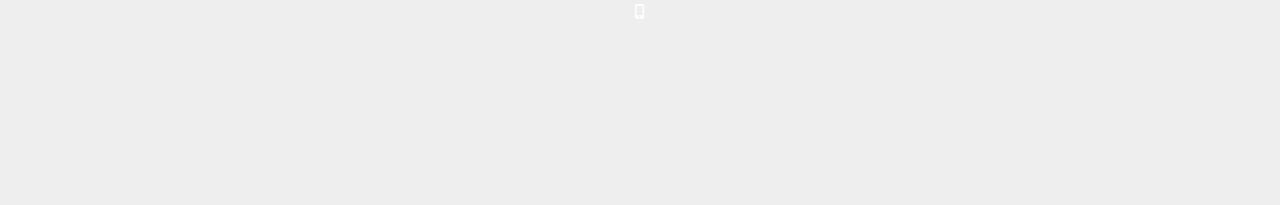
<file: Spanish.html>
<!DOCTYPE html>
<html  >
<head>
  <!-- Site made with Mobirise Website Builder v4.12.3, https://mobirise.com -->
  <meta charset="UTF-8">
  <meta http-equiv="X-UA-Compatible" content="IE=edge">
  <meta name="generator" content="Mobirise v4.12.3, mobirise.com">
  <meta name="twitter:card" content="summary_large_image"/>
  <meta name="twitter:image:src" content="assets/images/Spanish-meta.png">
  <meta property="og:image" content="assets/images/Spanish-meta.png">
  <meta name="twitter:title" content="Español">
  <meta name="viewport" content="width=device-width, initial-scale=1, minimum-scale=1">
  <link rel="shortcut icon" href="assets/images/logo-160x160.png" type="image/x-icon">
  <meta name="description" content="ASEGURANZA PARA CARRO / NEGOCIO / HOGAR
SERVICIOS DE DMV / CAMBIO DE TITULO / TRANSFERENCIAS / PLACAS / LICENCIAS / STICKERS / SERVICIOS DE NOTARIA Y PREPARACION DE IMPUESTOS">
  
  
  <title>Español</title>
  <link rel="stylesheet" href="assets/icons-mind/style.css">
  <link rel="stylesheet" href="assets/icon54/style.css">
  <link rel="stylesheet" href="assets/bootstrap-material-design-font/css/material.css">
  <link rel="stylesheet" href="assets/font-awesome/css/font-awesome.css">
  <link rel="stylesheet" href="assets/web/assets/mobirise-icons2/mobirise2.css">
  <link rel="stylesheet" href="assets/web/assets/mobirise-icons/mobirise-icons.css">
  <link rel="stylesheet" href="assets/tether/tether.min.css">
  <link rel="stylesheet" href="assets/bootstrap/css/bootstrap.min.css">
  <link rel="stylesheet" href="assets/bootstrap/css/bootstrap-grid.min.css">
  <link rel="stylesheet" href="assets/bootstrap/css/bootstrap-reboot.min.css">
  <link rel="stylesheet" href="assets/facebook-plugin/style.css">
  <link rel="stylesheet" href="assets/animatecss/animate.min.css">
  <link rel="stylesheet" href="assets/datepicker/jquery.datetimepicker.min.css">
  <link rel="stylesheet" href="assets/web/assets/gdpr-plugin/gdpr-styles.css">
  <link rel="stylesheet" href="assets/formstyler/jquery.formstyler.css">
  <link rel="stylesheet" href="assets/formstyler/jquery.formstyler.theme.css">
  <link rel="stylesheet" href="assets/dropdown/css/style.css">
  <link rel="stylesheet" href="assets/socicon/css/styles.css">
  <link rel="stylesheet" href="assets/theme/css/style.css">
  <link rel="stylesheet" href="assets/recaptcha.css">
  <link rel="preload" as="style" href="assets/mobirise/css/mbr-additional.css"><link rel="stylesheet" href="assets/mobirise/css/mbr-additional.css" type="text/css">
  
  
  

</head>
<body>
  <section class="menu cid-s9pOou8lL3" once="menu" id="menu01-n">

    

    <nav class="navbar navbar-expand beta-menu navbar-dropdown align-items-center navbar-fixed-top navbar-toggleable-sm">
        <button class="navbar-toggler navbar-toggler-right" type="button" data-toggle="collapse" data-target="#navbarSupportedContent" aria-controls="navbarSupportedContent" aria-expanded="false" aria-label="Toggle navigation">
            <div class="hamburger">
                <span></span>
                <span></span>
                <span></span>
                <span></span>
            </div>
        </button>
        <div class="menu-logo">
            <div class="navbar-brand">
                <span class="navbar-logo">
                    <a href="#top">
                        <img src="assets/images/logo-160x160.png" alt="jrg insurance" title="logo" style="height: 5.5rem;">
                    </a>
                </span>
                <span class="navbar-caption-wrap"><a class="navbar-caption text-white display-5" href="#top">JRG INSURANCE</a></span>
            </div>
        </div>
        <div class="collapse navbar-collapse" id="navbarSupportedContent">
            <ul class="navbar-nav nav-dropdown" data-app-modern-menu="true"><li class="nav-item">
                    <a class="nav-link link text-white display-7" href="#top">Home</a>
                </li>
                
                <li class="nav-item dropdown"><a class="nav-link link text-white display-7" href="index.html#features01-2">Services</a></li>
                
                <li class="nav-item"><a class="nav-link link text-white display-7" href="English.html#form01-5">
                        Contact</a></li></ul>
            <div class="navbar-buttons mbr-section-btn"><a class="btn btn-sm btn-primary display-4" href="tel:+1 (650) 625 1825">

                    CALL NOW</a></div>
        </div>
    </nav>
</section>

<section class="header02 cid-s9pOov68ch mbr-fullscreen mbr-parallax-background" id="header02-o">

    

    <div class="mbr-overlay" style="opacity: 0.8; background-color: rgb(35, 35, 35);">
    </div>

    <div class="container">
        <div class="row justify-content-md-center">
            <div class="mbr-white col-md-10">
                <h1 class="mbr-section-title align-center mbr-semibold pb-3 mbr-fonts-style display-1"><strong>JRG INSURANCE</strong></h1>
                <h3 class="mbr-section-subtitle align-center mbr-light pb-3 mbr-fonts-style display-2"><strong><a href="page1.html#features01-p">ASEGURANZAS</a></strong><br>AUTO / NEGOCIO / HOGAR<br><br><strong><a href="page1.html#features01-p">SERVICIOS&nbsp;DMV</a></strong><br>TITLE CHANGES / TRANSFERS / PLATES / STICKERS<br><strong><br></strong><strong><a href="page1.html#features01-p">SERVICIOS NOTARIALES &amp; PREPARACIÓN DE IMPUESTOS</a></strong></h3>
                
                
            </div>
        </div>
    </div>

</section>

<section class="features01 cid-s9pOovU8iy" id="features01-p">

    

    
    <div class="container-fluid">
        <div class="row justify-content-center">
            <div class="card p-3 col-12 col-md-6 col-lg-2">
                <div class="card-wrapper card1 align-left">
                    <div class="card-ico pb-4">
                        <span class="mbr-iconfont card-icon imind-car-2"></span>
                    </div>
                    <div class="card-box">
                        <h4 class="card-title mbr-white mbr-fonts-style display-7">Seguro de Auto</h4>
                        <div class="line-wrap">
                            <div class="line"></div>
                        </div>
                        <p class="mbr-text mbr-white mbr-fonts-style display-4">Ofrecemos competitivas tarifas sin importar su situación<br>Sin licencia ✓<br>Tickets&nbsp;✓<br>DUI&nbsp;✓</p>
                        <div class="card-link pt-2">
                            <a href="page1.html#form01-r"><span class="mbr-iconfont link-ico mobi-mbri-arrow-next mobi-mbri"></span></a>
                        </div>
                    </div>
                </div>
            </div>

            <div class="card p-3 col-12 col-md-6 col-lg-2">
                <div class="card-wrapper card2 align-left">
                    <div class="card-ico pb-4 align-left">
                        <span class="mbr-iconfont card-icon icon54-v1-worker"></span>
                    </div>
                    <div class="card-box">
                        <h4 class="card-title mbr-white mbr-fonts-style display-7">Seguro de Negocio</h4>
                        <div class="line-wrap">
                            <div class="line"></div>
                        </div>
                        <p class="mbr-text mbr-white mbr-fonts-style display-4">Protéjase usted, &nbsp;sus bienes, sus empleados y sus clientes con nuestra aseguranza de negocio. Llame para un estimado</p>
                        <div class="card-link pt-2">
                            <a href="page1.html#form01-r"><span class="mbr-iconfont link-ico mobi-mbri-arrow-next mobi-mbri"></span></a>
                        </div>
                    </div>
                </div>
            </div>

            <div class="card p-3 col-12 col-md-6 col-lg-2">
                <div class="card-wrapper card3 align-left">
                    <div class="card-ico pb-4 align-left">
                        <span class="mbr-iconfont card-icon imind-home"></span>
                    </div>
                    <div class="card-box">
                        <h4 class="card-title mbr-white mbr-fonts-style display-7">Seguro de Casa</h4>
                        <div class="line-wrap">
                            <div class="line"></div>
                        </div>
                        <p class="mbr-text mbr-white mbr-fonts-style display-4">Nos importa lo que es mas importante para usted. Proteja el bien mas importante para su familia,<br>Su Hogar!</p>
                        <div class="card-link pt-2">
                            <a href="page1.html#form01-r"><span class="mbr-iconfont link-ico mobi-mbri-arrow-next mobi-mbri"></span></a>
                        </div>
                    </div>
                </div>
            </div>

            <div class="card p-3 col-12 col-md-6 col-lg-2">
                <div class="card-wrapper card4 align-left">
                    <div class="card-ico pb-4 align-left">
                        <a href="index.html#form01-5"><span class="mbr-iconfont card-icon mbri-credit-card"></span></a>
                    </div>
                    <div class="card-box">
                        <h4 class="card-title mbr-white mbr-fonts-style display-7">Servicios de DMV</h4>
                        <div class="line-wrap">
                            <div class="line"></div>
                        </div>
                        <p class="mbr-text mbr-white mbr-fonts-style display-4">Cambio de Titulo<br>Transferencias<br>Placas<br>Stickers<br>Formas DMV<br>Licencias
                        </p>
                        <div class="card-link pt-2">
                            <a href="page1.html#form01-r"><span class="mbr-iconfont link-ico mobi-mbri-arrow-next mobi-mbri"></span></a>
                        </div>
                    </div>
                </div>
            </div>

            <div class="card p-3 col-12 col-md-6 col-lg-2">
                <div class="card-wrapper card5 align-left">
                    <div class="card-ico pb-4 align-left">
                        <a href="index.html#form01-5"><span class="mbr-iconfont card-icon mdi-content-archive"></span></a>
                    </div>
                    <div class="card-box">
                        <h4 class="card-title mbr-white mbr-fonts-style display-7">Notaría Pública</h4>
                        <div class="line-wrap">
                            <div class="line"></div>
                        </div>
                        <p class="mbr-text mbr-white mbr-fonts-style display-4">Todas sus necesidades notariales en un solo lugar.<br>Por favor solicite una cita para discutir que necesita.</p>
                        <div class="card-link pt-2">
                            <a href="page1.html#form01-r"><span class="mbr-iconfont link-ico mobi-mbri-arrow-next mobi-mbri"></span></a>
                        </div>
                    </div>
                </div>
            </div>

            <div class="card p-3 col-12 col-md-6 col-lg-2">
                <div class="card-wrapper card6 align-left">
                    <div class="card-ico pb-4 align-left">
                        <span class="mbr-iconfont card-icon mobi-mbri-edit mobi-mbri"></span>
                    </div>
                    <div class="card-box">
                        <h4 class="card-title mbr-white mbr-fonts-style display-7">Impuestos</h4>
                        <div class="line-wrap">
                            <div class="line"></div>
                        </div>
                        <p class="mbr-text mbr-white mbr-fonts-style display-4">Somos la respuesta a todas sus necesidades de impuestos.<br>Solo traiganos sus formas y nosotros hacemos el resto!<br></p>
                        <div class="card-link pt-2">
                            <a href="page1.html#form01-r"><span class="mbr-iconfont link-ico mobi-mbri-arrow-next mobi-mbri"></span></a>
                        </div>
                    </div>
                </div>
            </div>

        </div>
    </div>
</section>

<section class="header02 cid-s9pOoxiiMF mbr-fullscreen mbr-parallax-background" id="header02-q">

    

    <div class="mbr-overlay" style="opacity: 0.8; background-color: rgb(54, 64, 76);">
    </div>

    <div class="container">
        <div class="row justify-content-md-center">
            <div class="mbr-white col-md-10">
                <h1 class="mbr-section-title align-center mbr-semibold pb-3 mbr-fonts-style display-1"><strong>TODO EN UN SITIO!</strong></h1>
                <h3 class="mbr-section-subtitle align-center mbr-light pb-3 mbr-fonts-style display-2">Llámenos hoy al (650) 625-1845 y con gusto le haremos una consulta gratis y sin compromiso<br><br>Recuerde, tener seguro es importante para proteger su carro, su casa o negocio, y además&nbsp;<em><strong>ES LA LEY!</strong></em><br><br>Podemos asistirlo y nos encargaremos de todos los trámites, asi usted no se preocupa por nada!</h3>
                
                
            </div>
        </div>
    </div>

</section>

<section class="form01 cid-s9pOoy5zBK" id="form01-r">
    
    <div class="mbr-overlay"></div>
    <div class="container-fluid">
        <div class="row">
            <div class="col-lg-6 mx-auto mbr-form form-col md-pb" data-form-type="formoid">
<!--Formbuilder Form-->
<form action="https://mobirise.com/" method="POST" class="mbr-form form-with-styler" data-form-title="Information Request"><input type="hidden" name="email" data-form-email="true" value="7oEReBVpquPHE3ddbTilNpgbr2Y+vUhxqm4XV+m7up2XTpvnVLWlbXZwRgnrpgooHwbFwJSeYN1h4A0gDISR4bBNDz4/pheY8va16pf4t2lAaRza0TcTWvxBTgHX1gZW.uvjaoXZrYR3ctUV6iWuenSdddbqHamKjW0JfsYx9z01TBaVZHPvjb9pQdsly7mnlPi2qAVg91/rWBupLobYm5DTha3bRoNBgKPvUMGRCUJdFiY0M12XE7YMFa52Y23mP">
<div class="form-row">
<div hidden="hidden" data-form-alert="" class="alert alert-success col-12">We'll be in touch soon!</div>
<div hidden="hidden" data-form-alert-danger="" class="alert alert-danger col-12">Oops...! some problem!</div>
</div>
<div class="dragArea form-row">
<div class="col">
<h1 class="mbr-section-title mbr-bold pb-1 mbr-fonts-style display-2">Contáctenos</h1>
</div>
<div class="col-lg-12 col-md-12 col-sm-12 form-group">
<div class="form-row">
<div class="col">
<input type="text" name="Nombre" placeholder="Nombre" data-form-field="Nombre" class="form-control text-multiple" value="" id="Nombre-form01-r">
</div>
<div class="col">
<input type="text" name="Apellido" placeholder="Apellido" data-form-field="Apellido" class="form-control text-multiple" value="" id="Apellido-form01-r">
</div>
</div>
</div>
<div data-for="Teléfono" class="col-lg-6 form-group">
<input type="tel" name="Teléfono" placeholder="Teléfono" data-form-field="phone" class="form-control display-7" required="required" value="" id="Teléfono-form01-r">
</div>
<div data-for="email" class="col-lg-6 form-group">
<input type="email" name="email" placeholder="Email" data-form-field="email" class="form-control display-7" value="" id="email-form01-r">
</div>
<div data-for="Insurance Type" class="col-lg-12 col-md-12 col-sm-12 form-group">
<div class="form-control-label">
<label for="Insurance Type-form01-r" class="mbr-fonts-style display-7">Servicio Requerido</label>
</div>
<div class="form-check form-check-inline">
<input type="radio" name="Insurance Type" data-form-field="Insurance Type" class="form-check-input display-7" value="Seguro Auto" checked="checked" id="Insurance Type-form01-r">
<label class="form-check-label display-7">Seguro Auto</label>
</div>
<div class="form-check form-check-inline">
<input type="radio" name="Insurance Type" data-form-field="Insurance Type" class="form-check-input display-7" value="Seguro Casa" id="Insurance Type-form01-r">
<label class="form-check-label display-7">Seguro Casa</label>
</div>
<div class="form-check form-check-inline">
<input type="radio" name="Insurance Type" data-form-field="Insurance Type" class="form-check-input display-7" value="Seguro negocio" id="Insurance Type-form01-r">
<label class="form-check-label display-7">Seguro negocio</label>
</div>
<div class="form-check form-check-inline">
<input type="radio" name="Insurance Type" data-form-field="Insurance Type" class="form-check-input display-7" value="Servicios DMV" id="Insurance Type-form01-r">
<label class="form-check-label display-7">Servicios DMV</label>
</div>
<div class="form-check form-check-inline">
<input type="radio" name="Insurance Type" data-form-field="Insurance Type" class="form-check-input display-7" value="Impuestos" id="Insurance Type-form01-r">
<label class="form-check-label display-7">Impuestos</label>
</div>
<div class="form-check form-check-inline">
<input type="radio" name="Insurance Type" data-form-field="Insurance Type" class="form-check-input display-7" value="Notaria" id="Insurance Type-form01-r">
<label class="form-check-label display-7">Notaria</label>
</div>
</div>
<div class="col-lg-12 col-md-12 col-sm-12">
<h5 class="mbr-fonts-style display-5">
</h5>
</div>
<div class="col-lg-12 col-md-12 col-sm-12">
<h5 class="mbr-fonts-style display-5">Si solicita información de seguro de Auto llene esta forma</h5>
</div>
<div data-for="Car Year" class="col-lg-12 col-md-12 col-sm-12 form-group">
<label for="Car Year-form01-r" class="form-control-label mbr-fonts-style display-7">Año</label>
<select name="Car Year" data-form-field="Car Year" class="form-control display-7" id="Car Year-form01-r">
<option value="1980">1980</option>
<option value="1981">1981</option>
<option value="1982">1982</option>
<option value="1983">1983</option>
<option value="1984">1984</option>
<option value="1985">1985</option>
<option value="1986">1986</option>
<option value="1987">1987</option>
<option value="1988">1988</option>
<option value="1989">1989</option>
<option value="1990">1990</option>
<option value="1991">1991</option>
<option value="1992">1992</option>
<option value="1993">1993</option>
<option value="1994">1994</option>
<option value="1995">1995</option>
<option value="1996">1996</option>
<option value="1997">1997</option>
<option value="1998">1998</option>
<option value="1999">1999</option>
<option value="2000">2000</option>
<option value="2001">2001</option>
<option value="2002">2002</option>
<option value="2003">2003</option>
<option value="2004">2004</option>
<option value="2005">2005</option>
<option value="2006">2006</option>
<option value="2007">2007</option>
<option value="2008">2008</option>
<option value="2009">2009</option>
<option value="2010">2010</option>
<option value="2011">2011</option>
<option value="2012">2012</option>
<option value="2013">2013</option>
<option value="2014">2014</option>
<option value="2015">2015</option>
<option value="2016">2016</option>
<option value="2017">2017</option>
<option value="2018">2018</option>
<option value="2019">2019</option>
<option value="2020">2020</option>
<option value="2021">2021</option>
</select>
</div>
<div data-for="Marca del Carro" class="col-lg-12 col-md-12 col-sm-12 form-group">
<label for="Marca del Carro-form01-r" class="form-control-label mbr-fonts-style display-7">Marca del Carro</label>
<input type="text" name="Marca del Carro" placeholder="ej. Toyota" data-form-field="Car Make" class="form-control display-7" value="" id="Marca del Carro-form01-r">
</div>
<div data-for="Modelo del Carro" class="col-lg-12 col-md-12 col-sm-12 form-group">
<label for="Modelo del Carro-form01-r" class="form-control-label mbr-fonts-style display-7">Modelo del Carro</label>
<input type="text" name="Modelo del Carro" placeholder="ej. Camry" data-form-field="Car Model" class="form-control display-7" value="" id="Modelo del Carro-form01-r">
</div>
<div class="col-lg-3 col-md-12 col-sm-12 mbr-section-btn">
<button type="submit" class="btn btn-sm btn-secondary display-7">Enviar</button>
</div>
</div>
<span class="gdpr-block">
<label>
<span class="textGDPR" style="color: #a7a7a7"><input type="checkbox" name="gdpr" id="gdpr-form01-r" required="">By continuing you agree to our <a style="color: #149dcc; text-decoration: none;" href="terms.html">Terms of Service</a> and <a style="color: #149dcc; text-decoration: none;" href="policy.html">Privacy Policy</a>.</span>
</label>
</span></form><!--Formbuilder Form-->
</div>
            <div class="col-lg-6 m-auto">
                <div class="text-wrap m-auto">
                    <h3 class="mbr-section-title mbr-bold pb-1 mbr-fonts-style display-2">Nuestro objetivo es proveerle el mejor Servicio!</h3>
                </div>
            </div>
        </div>
    </div>
</section>

<section class="footer01 cid-s9pOozk4xa" id="footer01-s">

    

    
    <div class="container">
        <div class="media-container-row content text-white">
            <div class="col-12 col-md-8 col-lg-4">
                <div class="media-wrap align-left">

                    <a href="#top"><img src="assets/images/logo-160x160.png" alt="jrg insurance" title="logo"></a>

                    <h4 class="align-left mbr-bold mbr-fonts-style display-2">
                        <a href="#top">JRG INSURANCE</a></h4>
                </div>

                
            </div>
            <div class="col-12 col-md-6 col-lg-4">
                <h5 class="pb-2 align-left items-title mbr-semibold mbr-fonts-style display-5">
                    Contáctenos</h5>
                <div class="line-wrap align-left">
                    <div class="line"></div>
                </div>
                <div class="item">
                    <div class="card-img"><span class="mbr-iconfont img1 mobi-mbri-map-pin mobi-mbri"></span>
                    </div>
                    <div class="card-box">
                        <h4 class="item-title align-left mbr-fonts-style display-4"><a href="https://www.google.com/maps/place/Jennifer+Joyeria/@37.3943248,-122.0987291,17z/data=!3m1!4b1!4m5!3m4!1s0x808fb0b849d8573f:0x949e24043c816019!8m2!3d37.3943248!4d-122.0965351" class="text-black" target="_blank">1923 Latham St</a></h4>
                    </div>
                </div>
                <div class="item">
                    <div class="card-img"><span class="mbr-iconfont img1 mobi-mbri-pin mobi-mbri"></span></div>
                    <div class="card-box">
                        <h4 class="item-title align-left mbr-fonts-style display-4">Mountain View, CA 94040</h4>
                    </div>
                </div>
                <div class="item">
                    <div class="card-img"><span class="mbr-iconfont img1 mobi-mbri-letter mobi-mbri"></span>
                    </div>
                    <div class="card-box">
                        <h4 class="item-title align-left mbr-fonts-style display-4">
                            <a href="mailto:jennifer.raya-gonzalez@piaselect.com" class="text-black">jennifer.raya-gonzalez@piaselect.com</a></h4>
                    </div>
                </div>
                <div class="item">
                    <div class="card-img"><span class="mbr-iconfont img1 mobi-mbri-phone mobi-mbri"></span>
                    </div>
                    <div class="card-box">
                        <h4 class="item-title align-left mbr-fonts-style display-4"><a href="tel:+1 (650) 625 1825" class="text-black">+1 (650) 625 1825</a><br></h4>
                    </div>
                </div>
                <div class="item">
                    <div class="card-img"><span class="mbr-iconfont img1 mdi-hardware-phone-iphone"></span>
                    </div>
                    <div class="card-box">
                        <h4 class="item-title align-left mbr-fonts-style display-4"><a href="tel:+1 (650) 906 7783" class="text-black">+1 (650) 906 7783</a></h4>
                    </div>
                </div>
            </div>
            <div class="col-12 col-md-6 col-lg-4">
                <h5 class="pb-2 align-left links-title mbr-semibold mbr-fonts-style display-5">
                    Links</h5>
                <div class="line-wrap align-left">
                    <div class="line"></div>
                </div>

                <div class="link">
                    <div class="card-img"><a href="Spanish.html#form01-r"><span class="mbr-iconfont img2 mobi-mbri-arrow-next mobi-mbri"></span></a>
                    </div>
                    <div class="card-box">
                        <h4 class="link-title align-left mbr-fonts-style display-4"><a href="page1.html#form01-r" class="text-black"></a><a href="Spanish.html#form01-r" class="text-black">Contacto</a></h4>
                    </div>
                </div>
                <div class="link">
                    <div class="card-img"><a href="https://www.dmv.ca.gov/portal/" target="_blank"><span class="mbr-iconfont img2 mobi-mbri-arrow-next mobi-mbri"></span></a></div>
                    <div class="card-box">
                        <h4 class="link-title align-left mbr-fonts-style display-4"><a href="https://www.dmv.ca.gov/portal/" class="text-black" target="_blank">DMV</a></h4>
                    </div>
                </div>
                <div class="link">
                    <div class="card-img"><a href="https://www.irs.gov/"><span class="mbr-iconfont img2 mobi-mbri-arrow-next mobi-mbri"></span></a>
                    </div>
                    <div class="card-box">
                        <h4 class="link-title align-left mbr-fonts-style display-4"><a href="https://www.irs.gov/" class="text-black" target="_blank">IRS</a></h4>
                    </div>
                </div>

                <div class="link">
                    <div class="card-img"><a href="https://www.google.com/maps/place/Jennifer+Joyeria/@37.3943248,-122.0987291,17z/data=!3m1!4b1!4m5!3m4!1s0x808fb0b849d8573f:0x949e24043c816019!8m2!3d37.3943248!4d-122.0965351"><span class="mbr-iconfont img2 mobi-mbri-arrow-next mobi-mbri"></span></a>
                    </div>
                    <div class="card-box">
                        <h4 class="link-title align-left mbr-fonts-style display-4"><a href="https://www.google.com/maps/place/Jennifer+Joyeria/@37.3943248,-122.0987291,17z/data=!3m1!4b1!4m5!3m4!1s0x808fb0b849d8573f:0x949e24043c816019!8m2!3d37.3943248!4d-122.0965351" class="text-black"></a><a href="https://www.google.com/maps/place/Jennifer+Joyeria/@37.3943248,-122.0987291,17z/data=!3m1!4b1!4m5!3m4!1s0x808fb0b849d8573f:0x949e24043c816019!8m2!3d37.3943248!4d-122.0965351" class="text-black"></a><a href="https://www.google.com/maps/place/Jennifer+Joyeria/@37.3943248,-122.0987291,17z/data=!3m1!4b1!4m5!3m4!1s0x808fb0b849d8573f:0x949e24043c816019!8m2!3d37.3943248!4d-122.0965351" target="_blank" class="text-black">Map</a></h4>
                    </div>
                </div>

                <div class="link">
                    <div class="card-img"><a href="index.html#footer01-8"><span class="mbr-iconfont img2 mobi-mbri-arrow-next mobi-mbri"></span></a>
                    </div>
                    <div class="card-box">
                        <h4 class="link-title align-left mbr-fonts-style display-4"><a href="index.html#footer01-8" class="text-black"></a><a href="index.html#footer01-8" class="text-black">CA LIC # 0L87397</a></h4>
                    </div>
                </div>
            </div>
        </div>
    </div>
</section>

<section class="extFeatures cid-s9pOoAouxF" id="extSocialButtons3-t">

    

    
    <div class="container">
        <div class="row justify-content-center">
            <div class="col-md-12 col-lg-10">


                
                
            </div>


            <div class="card cardcolor p-3 col-12 col-md-6 col-lg-4">
                <div class="card-wrapper">
                    <div class="card-img">
                        <a href="https://www.facebook.com/" target="_blank"><span class="mbr-iconfont ico1 fa-facebook-square fa" style="color: rgb(255, 51, 102); fill: rgb(255, 51, 102);"></span></a>
                    </div>
                    <div class="card-box">
                        <h3 class="card-title align-left mbr-fonts-style display-5">Facebook</h3>
                        <h4 class="mbr-text align-left mbr-fonts-style display-4">Visit Us</h4>
                    </div>
                    <div class="card-img">
                        <a href="https://mobiri.se"><span class="mbr-iconfont ico2 mobi-mbri-right mobi-mbri"></span></a>
                    </div>
                </div>
            </div>

            <div class="card cardcolor p-3 col-12 col-md-6 col-lg-4">
                <div class="card-wrapper">
                    <div class="card-img">
                        <a href="https://www.instagram.com/" target="_blank"><span class="mbr-iconfont ico1 fa-instagram fa" style="color: rgb(237, 66, 102); fill: rgb(237, 66, 102);"></span></a>
                    </div>
                    <div class="card-box">
                        <h3 class="card-title align-left mbr-fonts-style display-5"><a href="https://mobiri.se" class="text-warning">I</a>nstagram</h3>
                        <h4 class="mbr-text align-left mbr-fonts-style display-4">
                            Follow Us</h4>
                    </div>
                    <div class="card-img">
                        <a href="https://mobiri.se"><span class="mbr-iconfont ico2 mobi-mbri-right mobi-mbri"></span></a>
                    </div>
                </div>
            </div>

            <div class="card cardcolor p-3 col-12 col-md-6 col-lg-4">
                <div class="card-wrapper">
                    <div class="card-img">
                        <a href="https://www.twitter.com/" target="_blank"><span class="mbr-iconfont ico1 socicon-twitter socicon" style="color: rgb(237, 66, 102); fill: rgb(237, 66, 102);"></span></a>
                    </div>
                    <div class="card-box">
                        <h3 class="card-title align-left mbr-fonts-style display-5"><a href="https://mobiri.se" class="text-warning">Twitter</a></h3>
                        <h4 class="mbr-text align-left mbr-fonts-style display-4">
                            Tweet Us</h4>
                    </div>
                    <div class="card-img">
                        <a href="https://mobiri.se"><span class="mbr-iconfont ico2 mobi-mbri-right mobi-mbri"></span></a>
                    </div>
                </div>
            </div>

            

        </div>


    </div>

</section>

<div class="modal mbr-popup cid-s9q5ZMlfGH fade" tabindex="-1" role="dialog" data-on-timer-delay="7" data-overlay-color="#000000" data-overlay-opacity="0.7" id="mbr-popup-12" aria-hidden="true">
        <div class="modal-dialog modal-dialog-centered" role="document">
            <div class="modal-content">
                <div class="modal-header pb-0">
                    <h5 class="modal-title mbr-fonts-style display-5">Contáctenos</h5>
                    <button type="button" class="close" data-dismiss="modal" aria-label="Close">
                        <svg version="1.1" xmlns="http://www.w3.org/2000/svg" width="24" height="24" viewBox="0 0 32 32" fill="currentColor">
                            <path d="M31.797 0.191c-0.264-0.256-0.686-0.25-0.942 0.015l-13.328 13.326c-0.598 0.581 0.342 1.543 0.942 0.942l13.328-13.326c0.27-0.262 0.27-0.695 0-0.957zM14.472 17.515c-0.264-0.256-0.686-0.25-0.942 0.015l-13.328 13.326c-0.613 0.595 0.34 1.562 0.942 0.942l13.328-13.326c0.27-0.262 0.27-0.695 0-0.957zM1.144 0.205c-0.584-0.587-1.544 0.336-0.942 0.942l30.654 30.651c0.613 0.625 1.563-0.325 0.942-0.942z"></path>
                        </svg>
                    </button>
                </div>

                <div class="modal-body">
                    <p class="mbr-text mbr-fonts-style display-7">Llámenos hoy al <strong>(650) 625-1845</strong> y con gusto le haremos una consulta gratis y sin compromiso. Recuerde, tener seguro es importante para proteger su carro, su casa o negocio, y además <strong><em>ES LA LEY!</em></strong></p>

                    <div>
                        <div class="card-img mbr-figure">
                            <img src="assets/images/08302017-car-accident-claim-1-936x624.jpeg" alt="Mobirise" title="">
                        </div>
                            

                            
                        </div>
                    </div>

                    <div class="modal-footer">
                        <div class="mbr-section-btn"><a class="btn btn-md btn-primary display-4" href="tel:+1 (650) 625 1825">
                                Llama Ahora</a></div>
                    </div>
                </div>
            </div>
        </div>


  <script src="assets/web/assets/jquery/jquery.min.js"></script>
  <script src="assets/tether/tether.min.js"></script>
  <script src="assets/popper/popper.min.js"></script>
  <script src="assets/bootstrap/js/bootstrap.min.js"></script>
  <script src="https://connect.facebook.net/en_US/sdk.js#xfbml=1&version=v2.5"></script>
  <script src="https://apis.google.com/js/plusone.js"></script>
  <script src="assets/facebook-plugin/facebook-script.js"></script>
  <script src="assets/viewportchecker/jquery.viewportchecker.js"></script>
  <script src="assets/parallax/jarallax.min.js"></script>
  <script src="assets/web/assets/cookies-alert-plugin/cookies-alert-core.js"></script>
  <script src="assets/web/assets/cookies-alert-plugin/cookies-alert-script.js"></script>
  <script src="assets/datepicker/jquery.datetimepicker.full.js"></script>
  <script src="assets/popup-plugin/script.js"></script>
  <script src="assets/popup-ontimer-plugin/script.js"></script>
  <script src="assets/popup-overlay-plugin/script.js"></script>
  <script src="assets/smoothscroll/smooth-scroll.js"></script>
  <script src="assets/formstyler/jquery.formstyler.js"></script>
  <script src="assets/formstyler/jquery.formstyler.min.js"></script>
  <script src="assets/dropdown/js/nav-dropdown.js"></script>
  <script src="assets/dropdown/js/navbar-dropdown.js"></script>
  <script src="assets/touchswipe/jquery.touch-swipe.min.js"></script>
  <script src="assets/theme/js/script.js"></script>
  <script src="assets/formoid.min.js"></script>
  
  
<input name="cookieData" type="hidden" data-cookie-customDialogSelector='null' data-cookie-colorText='#ffffff' data-cookie-colorBg='rgba(118, 118, 118, 0.29)' data-cookie-textButton='Agree' data-cookie-colorButton='#f05292' data-cookie-colorLink='#ffffff' data-cookie-underlineLink='true' data-cookie-text="We use cookies to give you the best experience. Read our <a href='privacy.html'>cookie policy</a>.">
    <input name="animation" type="hidden">
  
</body>
</html>
</file>
<file: assets/web/assets/mobirise-icons/mobirise-icons.css>
@font-face {
  font-family: 'MobiriseIcons';
  src:  url('mobirise-icons.eot?spat4u');
  src:  url('mobirise-icons.eot?spat4u#iefix') format('embedded-opentype'),
    url('mobirise-icons.ttf?spat4u') format('truetype'),
    url('mobirise-icons.woff?spat4u') format('woff'),
    url('mobirise-icons.svg?spat4u#MobiriseIcons') format('svg');
  font-weight: normal;
  font-style: normal;
  font-display: swap;
}

[class^="mbri-"], [class*=" mbri-"] {
  /* use !important to prevent issues with browser extensions that change fonts */
  font-family: MobiriseIcons !important;
  speak: none;
  font-style: normal;
  font-weight: normal;
  font-variant: normal;
  text-transform: none;
  line-height: 1;

  /* Better Font Rendering =========== */
  -webkit-font-smoothing: antialiased;
  -moz-osx-font-smoothing: grayscale;
}

.mbri-add-submenu:before {
  content: "\e900";
}
.mbri-alert:before {
  content: "\e901";
}
.mbri-align-center:before {
  content: "\e902";
}
.mbri-align-justify:before {
  content: "\e903";
}
.mbri-align-left:before {
  content: "\e904";
}
.mbri-align-right:before {
  content: "\e905";
}
.mbri-android:before {
  content: "\e906";
}
.mbri-apple:before {
  content: "\e907";
}
.mbri-arrow-down:before {
  content: "\e908";
}
.mbri-arrow-next:before {
  content: "\e909";
}
.mbri-arrow-prev:before {
  content: "\e90a";
}
.mbri-arrow-up:before {
  content: "\e90b";
}
.mbri-bold:before {
  content: "\e90c";
}
.mbri-bookmark:before {
  content: "\e90d";
}
.mbri-bootstrap:before {
  content: "\e90e";
}
.mbri-briefcase:before {
  content: "\e90f";
}
.mbri-browse:before {
  content: "\e910";
}
.mbri-bulleted-list:before {
  content: "\e911";
}
.mbri-calendar:before {
  content: "\e912";
}
.mbri-camera:before {
  content: "\e913";
}
.mbri-cart-add:before {
  content: "\e914";
}
.mbri-cart-full:before {
  content: "\e915";
}
.mbri-cash:before {
  content: "\e916";
}
.mbri-change-style:before {
  content: "\e917";
}
.mbri-chat:before {
  content: "\e918";
}
.mbri-clock:before {
  content: "\e919";
}
.mbri-close:before {
  content: "\e91a";
}
.mbri-cloud:before {
  content: "\e91b";
}
.mbri-code:before {
  content: "\e91c";
}
.mbri-contact-form:before {
  content: "\e91d";
}
.mbri-credit-card:before {
  content: "\e91e";
}
.mbri-cursor-click:before {
  content: "\e91f";
}
.mbri-cust-feedback:before {
  content: "\e920";
}
.mbri-database:before {
  content: "\e921";
}
.mbri-delivery:before {
  content: "\e922";
}
.mbri-desktop:before {
  content: "\e923";
}
.mbri-devices:before {
  content: "\e924";
}
.mbri-down:before {
  content: "\e925";
}
.mbri-download:before {
  content: "\e989";
}
.mbri-drag-n-drop:before {
  content: "\e927";
}
.mbri-drag-n-drop2:before {
  content: "\e928";
}
.mbri-edit:before {
  content: "\e929";
}
.mbri-edit2:before {
  content: "\e92a";
}
.mbri-error:before {
  content: "\e92b";
}
.mbri-extension:before {
  content: "\e92c";
}
.mbri-features:before {
  content: "\e92d";
}
.mbri-file:before {
  content: "\e92e";
}
.mbri-flag:before {
  content: "\e92f";
}
.mbri-folder:before {
  content: "\e930";
}
.mbri-gift:before {
  content: "\e931";
}
.mbri-github:before {
  content: "\e932";
}
.mbri-globe:before {
  content: "\e933";
}
.mbri-globe-2:before {
  content: "\e934";
}
.mbri-growing-chart:before {
  content: "\e935";
}
.mbri-hearth:before {
  content: "\e936";
}
.mbri-help:before {
  content: "\e937";
}
.mbri-home:before {
  content: "\e938";
}
.mbri-hot-cup:before {
  content: "\e939";
}
.mbri-idea:before {
  content: "\e93a";
}
.mbri-image-gallery:before {
  content: "\e93b";
}
.mbri-image-slider:before {
  content: "\e93c";
}
.mbri-info:before {
  content: "\e93d";
}
.mbri-italic:before {
  content: "\e93e";
}
.mbri-key:before {
  content: "\e93f";
}
.mbri-laptop:before {
  content: "\e940";
}
.mbri-layers:before {
  content: "\e941";
}
.mbri-left-right:before {
  content: "\e942";
}
.mbri-left:before {
  content: "\e943";
}
.mbri-letter:before {
  content: "\e944";
}
.mbri-like:before {
  content: "\e945";
}
.mbri-link:before {
  content: "\e946";
}
.mbri-lock:before {
  content: "\e947";
}
.mbri-login:before {
  content: "\e948";
}
.mbri-logout:before {
  content: "\e949";
}
.mbri-magic-stick:before {
  content: "\e94a";
}
.mbri-map-pin:before {
  content: "\e94b";
}
.mbri-menu:before {
  content: "\e94c";
}
.mbri-mobile:before {
  content: "\e94d";
}
.mbri-mobile2:before {
  content: "\e94e";
}
.mbri-mobirise:before {
  content: "\e94f";
}
.mbri-more-horizontal:before {
  content: "\e950";
}
.mbri-more-vertical:before {
  content: "\e951";
}
.mbri-music:before {
  content: "\e952";
}
.mbri-new-file:before {
  content: "\e953";
}
.mbri-numbered-list:before {
  content: "\e954";
}
.mbri-opened-folder:before {
  content: "\e955";
}
.mbri-pages:before {
  content: "\e956";
}
.mbri-paper-plane:before {
  content: "\e957";
}
.mbri-paperclip:before {
  content: "\e958";
}
.mbri-photo:before {
  content: "\e959";
}
.mbri-photos:before {
  content: "\e95a";
}
.mbri-pin:before {
  content: "\e95b";
}
.mbri-play:before {
  content: "\e95c";
}
.mbri-plus:before {
  content: "\e95d";
}
.mbri-preview:before {
  content: "\e95e";
}
.mbri-print:before {
  content: "\e95f";
}
.mbri-protect:before {
  content: "\e960";
}
.mbri-question:before {
  content: "\e961";
}
.mbri-quote-left:before {
  content: "\e962";
}
.mbri-quote-right:before {
  content: "\e963";
}
.mbri-refresh:before {
  content: "\e964";
}
.mbri-responsive:before {
  content: "\e965";
}
.mbri-right:before {
  content: "\e966";
}
.mbri-rocket:before {
  content: "\e967";
}
.mbri-sad-face:before {
  content: "\e968";
}
.mbri-sale:before {
  content: "\e969";
}
.mbri-save:before {
  content: "\e96a";
}
.mbri-search:before {
  content: "\e96b";
}
.mbri-setting:before {
  content: "\e96c";
}
.mbri-setting2:before {
  content: "\e96d";
}
.mbri-setting3:before {
  content: "\e96e";
}
.mbri-share:before {
  content: "\e96f";
}
.mbri-shopping-bag:before {
  content: "\e970";
}
.mbri-shopping-basket:before {
  content: "\e971";
}
.mbri-shopping-cart:before {
  content: "\e972";
}
.mbri-sites:before {
  content: "\e973";
}
.mbri-smile-face:before {
  content: "\e974";
}
.mbri-speed:before {
  content: "\e975";
}
.mbri-star:before {
  content: "\e976";
}
.mbri-success:before {
  content: "\e977";
}
.mbri-sun:before {
  content: "\e978";
}
.mbri-sun2:before {
  content: "\e979";
}
.mbri-tablet:before {
  content: "\e97a";
}
.mbri-tablet-vertical:before {
  content: "\e97b";
}
.mbri-target:before {
  content: "\e97c";
}
.mbri-timer:before {
  content: "\e97d";
}
.mbri-to-ftp:before {
  content: "\e97e";
}
.mbri-to-local-drive:before {
  content: "\e97f";
}
.mbri-touch-swipe:before {
  content: "\e980";
}
.mbri-touch:before {
  content: "\e981";
}
.mbri-trash:before {
  content: "\e982";
}
.mbri-underline:before {
  content: "\e983";
}
.mbri-unlink:before {
  content: "\e984";
}
.mbri-unlock:before {
  content: "\e985";
}
.mbri-up-down:before {
  content: "\e986";
}
.mbri-up:before {
  content: "\e987";
}
.mbri-update:before {
  content: "\e988";
}
.mbri-upload:before {
 content: "\e926"; 
}
.mbri-user:before {
  content: "\e98a";
}
.mbri-user2:before {
  content: "\e98b";
}
.mbri-users:before {
  content: "\e98c";
}
.mbri-video:before {
  content: "\e98d";
}
.mbri-video-play:before {
  content: "\e98e";
}
.mbri-watch:before {
  content: "\e98f";
}
.mbri-website-theme:before {
  content: "\e990";
}
.mbri-wifi:before {
  content: "\e991";
}
.mbri-windows:before {
  content: "\e992";
}
.mbri-zoom-out:before {
  content: "\e993";
}
.mbri-redo:before {
  content: "\e994";
}
.mbri-undo:before {
  content: "\e995";
}
</file>
<file: assets/facebook-plugin/style.css>
.mbr-section.mbr-section__comments{
    position: relative;
}
.mbr-section__comments{
    background-size: cover;
}
.addons-container {
  position: relative;
  margin-left: auto;
  margin-right: auto;
  padding-right: 15px;
  padding-left: 15px; }
  @media (min-width: 576px) {
    .addons-container {
      padding-right: 15px;
      padding-left: 15px; } }
  @media (min-width: 768px) {
    .addons-container {
      padding-right: 15px;
      padding-left: 15px; } }
  @media (min-width: 992px) {
    .addons-container {
      padding-right: 15px;
      padding-left: 15px; } }
  @media (min-width: 1200px) {
    .addons-container {
      padding-right: 15px;
      padding-left: 15px; } }
  @media (min-width: 576px) {
    .addons-container {
      width: 540px;
      max-width: 100%; } }
  @media (min-width: 768px) {
    .addons-container {
      width: 720px;
      max-width: 100%; } }
  @media (min-width: 992px) {
    .addons-container {
      width: 960px;
      max-width: 100%; } }
  @media (min-width: 1200px) {
    .addons-container {
      width: 1140px;
      max-width: 100%; } }

.addons-container-inner{
    position: relative;
    width: 100%;
    min-height: 1px;
    padding-right: 15px;
    padding-left: 15px;
}
@media (min-width: 567px) {
    .addons-container-inner{
        -ms-flex: 0 0 66.666667%;
        flex: 0 0 66.666667%;
        max-width: 66.666667%;
    }
}
.addons-row{
    display: flex;
    justify-content:center;
}
</file>
<file: assets/web/assets/gdpr-plugin/gdpr-styles.css>
.gdpr-block {
    padding: 10px;
    font-size: 14px;
    display: block;
    width: 100%;
    text-align: center;
}
.gdpr-block.covert {
	display: none;
}
.textGDPR {
    position: relative;
}
.gdpr-block label span.textGDPR input[name='gdpr']{
    width: 15px;
    height: 15px;
    margin: 0;
    position: absolute;
    top: 2px;
    left: -20px;
}
.gdpr-block label {
    color: #a7a7a7;
    vertical-align: middle;
    user-select: none;
    margin-bottom: 0;
}
</file>
<file: assets/theme/css/style.css>
.engine {
	position: absolute;
	text-indent: -2400px;
	text-align: center;
	padding: 0;
	top: 0;
	left: -2400px;
}/*!
 * Mobirise v4 theme (https://mobirise.com/)
 * Copyright 2017 Mobirise
 */
section {
  background-color: #eeeeee;
}

.form-control:focus {
  box-shadow: none;
}

:focus {
  outline: none;
}

section,
.container,
.container-fluid {
  position: relative;
  word-wrap: break-word;
}

.menu {
  height: 77px !important;
}

a.mbr-iconfont:hover {
  text-decoration: none;
}

.article .lead p,
.article .lead ul,
.article .lead ol,
.article .lead pre,
.article .lead blockquote {
  margin-bottom: 0;
}

a {
  font-style: normal;
  transition: color 0.3s;
  font-weight: 600;
  cursor: pointer;
}

a, a:hover {
  text-decoration: none;
}

figure {
  margin-bottom: 0;
}

body {
  color: #232323;
}

h1,
h2,
h3,
h4,
h5,
h6,
.h1,
.h2,
.h3,
.h4,
.h5,
.h6,
.display-1,
.display-2,
.display-3,
.display-4 {
  line-height: 1;
  word-break: break-word;
  word-wrap: break-word;
}

b,
strong {
  font-weight: bold;
}

blockquote {
  padding: 10px 0 10px 20px;
  position: relative;
  border-left: 2px solid;
  border-color: #ff3366;
}

input:-webkit-autofill, input:-webkit-autofill:hover, input:-webkit-autofill:focus, input:-webkit-autofill:active {
  transition-delay: 9999s;
  transition-property: background-color, color;
}

textarea[type="hidden"] {
  display: none;
}

body {
  position: relative;
}

section {
  background-position: 50% 50%;
  background-repeat: no-repeat;
  background-size: cover;
}

section .mbr-background-video,
section .mbr-background-video-preview {
  position: absolute;
  bottom: 0;
  left: 0;
  right: 0;
  top: 0;
}

.hidden {
  visibility: hidden;
}

.mbr-z-index20 {
  z-index: 20;
}

/*! Base colors */
.mbr-white {
  color: #ffffff;
}

.mbr-black {
  color: #000000;
}

.mbr-bg-white {
  background-color: #ffffff;
}

.mbr-bg-black {
  background-color: #000000;
}

/*! Text-aligns */
.align-left {
  text-align: left;
}

.align-center {
  text-align: center;
}

.align-right {
  text-align: right;
}

@media (max-width: 767px) {
  .align-left,
  .align-center,
  .align-right,
  .mbr-section-btn,
  .mbr-section-title {
    text-align: center;
  }
}

/*! Font-weight  */
.mbr-light {
  font-weight: 300;
}

.mbr-regular {
  font-weight: 400;
}

.mbr-semibold {
  font-weight: 500;
}

.mbr-bold {
  font-weight: 700;
}

/*! Media  */
.media-size-item {
  -moz-flex: 1 1 auto;
  -o-flex: 1 1 auto;
  flex: 1 1 auto;
}

.media-content {
  flex-basis: 100%;
}

.media-container-row {
  display: flex;
  flex-direction: row;
  flex-wrap: wrap;
  justify-content: center;
  align-content: center;
  align-items: start;
}

.media-container-row .media-size-item {
  width: 400px;
}

.media-container-column {
  display: flex;
  flex-direction: column;
  flex-wrap: wrap;
  justify-content: center;
  align-content: center;
  align-items: stretch;
}

.media-container-column > * {
  width: 100%;
}

@media (min-width: 992px) {
  .media-container-row {
    flex-wrap: nowrap;
  }
}

figure {
  overflow: hidden;
}

figure[mbr-media-size] {
  transition: width 0.1s;
}

.mbr-figure img,
.mbr-figure iframe {
  display: block;
  width: 100%;
}

.card {
  background-color: transparent;
  border: none;
}

.card-img {
  text-align: center;
  flex-shrink: 0;
  -webkit-flex-shrink: 0;
}

.media {
  max-width: 100%;
  margin: 0 auto;
}

.mbr-figure {
  -ms-grid-row-align: center;
  align-self: center;
}

.media-container > div {
  max-width: 100%;
}

.mbr-figure img,
.card-img img {
  width: 100%;
}

@media (max-width: 991px) {
  .media-size-item {
    width: auto !important;
  }
  .media {
    width: auto;
  }
  .mbr-figure {
    width: 100% !important;
  }
}

/*! Buttons */
.mbr-section-btn {
  margin-left: -.25rem;
  margin-right: -.25rem;
  font-size: 0;
}

nav .mbr-section-btn {
  margin-left: 0rem;
  margin-right: 0rem;
}

/*! Btn icon margin */
.btn .mbr-iconfont,
.btn.btn-sm .mbr-iconfont {
  cursor: pointer;
  margin-right: 0.5rem;
}

.btn.btn-md .mbr-iconfont,
.btn.btn-md .mbr-iconfont {
  margin-right: 0.8rem;
}

.mbr-regular {
  font-weight: 400;
}

.mbr-semibold {
  font-weight: 500;
}

.mbr-bold {
  font-weight: 700;
}

[type="submit"] {
  -webkit-appearance: none;
}

/*! Full-screen */
.mbr-fullscreen .mbr-overlay {
  min-height: 100vh;
}

.mbr-fullscreen {
  display: flex;
  display: -moz-flex;
  display: -ms-flex;
  display: -o-flex;
  align-items: center;
  -webkit-align-items: center;
  min-height: 100vh;
  padding-top: 3rem;
  padding-bottom: 3rem;
}

/*! Map */
.map {
  height: 25rem;
  position: relative;
}

.map iframe {
  width: 100%;
  height: 100%;
}

/* Form */
.form-asterisk {
  font-family: initial;
  position: absolute;
  top: -2px;
  font-weight: normal;
}

/*! Scroll to top arrow */
.mbr-arrow-up {
  bottom: 25px;
  right: 90px;
  position: fixed;
  text-align: right;
  z-index: 5000;
  color: #ffffff;
  font-size: 32px;
  transform: rotate(180deg);
  -webkit-transform: rotate(180deg);
}

.mbr-arrow-up a {
  background: rgba(0, 0, 0, 0.2);
  border-radius: 3px;
  color: #fff;
  display: inline-block;
  height: 60px;
  width: 60px;
  outline-style: none !important;
  position: relative;
  text-decoration: none;
  transition: all .3s ease-in-out;
  cursor: pointer;
  text-align: center;
}

.mbr-arrow-up a:hover {
  background-color: rgba(0, 0, 0, 0.4);
}

.mbr-arrow-up a i {
  line-height: 60px;
}

.mbr-arrow-up-icon {
  display: block;
  color: #fff;
}

.mbr-arrow-up-icon::before {
  content: "\203a";
  display: inline-block;
  font-family: serif;
  font-size: 32px;
  line-height: 1;
  font-style: normal;
  position: relative;
  top: 6px;
  left: -4px;
  -webkit-transform: rotate(-90deg);
  transform: rotate(-90deg);
}

/*! Arrow Down */
.mbr-arrow {
  position: absolute;
  bottom: 45px;
  left: 50%;
  width: 60px;
  height: 60px;
  cursor: pointer;
  background-color: rgba(80, 80, 80, 0.5);
  border-radius: 50%;
  -webkit-transform: translateX(-50%);
  transform: translateX(-50%);
}

.mbr-arrow > a {
  display: inline-block;
  text-decoration: none;
  outline-style: none;
  -webkit-animation: arrowdown 1.7s ease-in-out infinite;
  animation: arrowdown 1.7s ease-in-out infinite;
}

.mbr-arrow > a > i {
  position: absolute;
  top: -2px;
  left: 15px;
  font-size: 2rem;
}

@keyframes arrowdown {
  0% {
    transform: translateY(0px);
    -webkit-transform: translateY(0px);
  }
  50% {
    transform: translateY(-5px);
    -webkit-transform: translateY(-5px);
  }
  100% {
    transform: translateY(0px);
    -webkit-transform: translateY(0px);
  }
}

@-webkit-keyframes arrowdown {
  0% {
    transform: translateY(0px);
    -webkit-transform: translateY(0px);
  }
  50% {
    transform: translateY(-5px);
    -webkit-transform: translateY(-5px);
  }
  100% {
    transform: translateY(0px);
    -webkit-transform: translateY(0px);
  }
}

@media (max-width: 500px) {
  .mbr-arrow-up {
    left: 50%;
    right: auto;
    transform: translateX(-50%) rotate(180deg);
    -webkit-transform: translateX(-50%) rotate(180deg);
  }
}

/*Gradients animation*/
@keyframes gradient-animation {
  from {
    background-position: 0% 100%;
    -webkit-animation-timing-function: ease-in-out;
            animation-timing-function: ease-in-out;
  }
  to {
    background-position: 100% 0%;
    -webkit-animation-timing-function: ease-in-out;
            animation-timing-function: ease-in-out;
  }
}

@-webkit-keyframes gradient-animation {
  from {
    background-position: 0% 100%;
    -webkit-animation-timing-function: ease-in-out;
            animation-timing-function: ease-in-out;
  }
  to {
    background-position: 100% 0%;
    -webkit-animation-timing-function: ease-in-out;
            animation-timing-function: ease-in-out;
  }
}

.bg-gradient {
  background-size: 200% 200%;
  animation: gradient-animation 5s infinite alternate;
  -webkit-animation: gradient-animation 5s infinite alternate;
}

.menu .navbar-brand {
  display: -webkit-flex;
}

.menu .navbar-brand span {
  display: flex;
  display: -webkit-flex;
}

.menu .navbar-brand .navbar-caption-wrap {
  display: -webkit-flex;
}

.menu .navbar-brand .navbar-logo img {
  display: -webkit-flex;
}

@media (min-width: 768px) and (max-width: 991px) {
  .menu .navbar-toggleable-sm .navbar-nav {
    display: -ms-flexbox;
  }
}

@media (min-width: 992px) {
  .menu .navbar-nav.nav-dropdown {
    display: -webkit-flex;
  }
  .menu .navbar-toggleable-sm .navbar-collapse {
    display: -webkit-flex !important;
  }
}

@media (max-width: 767px) {
  .menu .navbar-collapse {
    max-height: 80vh;
  }
  .menu .dropdown-menu {
    max-height: 60vh;
  }
}

.navbar {
  display: -webkit-flex;
  -webkit-flex-wrap: wrap;
  -webkit-align-items: center;
  -webkit-justify-content: space-between;
}

.navbar-collapse {
  -webkit-flex-basis: 100%;
  -webkit-flex-grow: 1;
  -webkit-align-items: center;
  max-height: 93.5vh;
}

.navbar-collapse.show {
  overflow: auto;
}

.nav-dropdown .link {
  padding: .667em 1.667em !important;
  margin: 0 !important;
}

.nav {
  display: -webkit-flex;
  -webkit-flex-wrap: wrap;
}

.row {
  display: -webkit-flex;
  -webkit-flex-wrap: wrap;
}

.justify-content-center {
  -webkit-justify-content: center;
}

.form-inline {
  display: -webkit-flex;
  -webkit-align-items: center;
}

.card-wrapper {
  -webkit-flex: 1;
}

.carousel-control {
  z-index: 10;
  display: -webkit-flex;
  -webkit-align-items: center;
  -webkit-justify-content: center;
}

.carousel-controls {
  display: -webkit-flex;
}

.media {
  display: -webkit-flex;
}

.form-group:focus {
  outline: none;
}

.jq-selectbox__select {
  padding: 0.5rem 1.2rem;
  position: absolute;
  display: flex;
  align-items: center;
  height: 100%;
  top: 0;
  left: 0;
  width: 100%;
}

.jq-selectbox__dropdown {
  position: absolute;
  top: 100%;
  left: 0 !important;
  width: 100% !important;
}

.jq-selectbox__trigger-arrow {
  -webkit-transform: translateY(-50%);
          transform: translateY(-50%);
}

.jq-selectbox li {
  padding: 0.5rem 1.2rem;
}

.mbr-form .form-control:focus, .mbr-form .form-control:hover {
  background-color: #f5f5f7;
  border: 3px solid #ebeced;
  box-shadow: none;
  outline: none;
}

input[type="range"] {
  padding-left: 0 !important;
  padding-right: 0 !important;
}

.modal-dialog,
.modal-content {
  height: 100%;
}

.modal-dialog .carousel-inner {
  height: calc(100vh - 1.75rem);
}

@media (max-width: 575px) {
  .modal-dialog .carousel-inner {
    height: calc(100vh - 1rem);
  }
}

.carousel-item {
  text-align: center;
}

.carousel-item img {
  margin: auto;
}

@media (max-width: 767px) {
  .btn {
    font-size: .75rem !important;
  }
  .btn .mbr-iconfont {
    font-size: 1rem !important;
  }
}

.navbar-toggler {
  align-self: flex-start;
  padding: 0.25rem 0.75rem;
  font-size: 1.25rem;
  line-height: 1;
  background: transparent;
  border: 1px solid transparent;
  border-radius: 0.25rem;
}

.navbar-toggler:focus,
.navbar-toggler:hover {
  text-decoration: none;
}

.navbar-toggler-icon {
  display: inline-block;
  width: 1.5em;
  height: 1.5em;
  vertical-align: middle;
  content: "";
  background: no-repeat center center;
  background-size: 100% 100%;
}

.navbar-toggler-left {
  position: absolute;
  left: 1rem;
}

.navbar-toggler-right {
  position: absolute;
  right: 1rem;
}

@media (max-width: 575px) {
  .navbar-toggleable .navbar-nav .dropdown-menu {
    position: static;
    float: none;
  }
  .navbar-toggleable > .container {
    padding-right: 0;
    padding-left: 0;
  }
}

@media (min-width: 576px) {
  .navbar-toggleable {
    flex-direction: row;
    flex-wrap: nowrap;
    align-items: center;
  }
  .navbar-toggleable .navbar-nav {
    flex-direction: row;
  }
  .navbar-toggleable .navbar-nav .nav-link {
    padding-right: .5rem;
    padding-left: .5rem;
  }
  .navbar-toggleable > .container {
    display: flex;
    flex-wrap: nowrap;
    align-items: center;
  }
  .navbar-toggleable .navbar-collapse {
    display: flex !important;
    width: 100%;
  }
  .navbar-toggleable .navbar-toggler {
    display: none;
  }
}

@media (max-width: 767px) {
  .navbar-toggleable-sm .navbar-nav .dropdown-menu {
    position: static;
    float: none;
  }
  .navbar-toggleable-sm > .container {
    padding-right: 0;
    padding-left: 0;
  }
}

@media (min-width: 768px) {
  .navbar-toggleable-sm {
    flex-direction: row;
    flex-wrap: nowrap;
    align-items: center;
  }
  .navbar-toggleable-sm .navbar-nav {
    flex-direction: row;
  }
  .navbar-toggleable-sm .navbar-nav .nav-link {
    padding-right: .5rem;
    padding-left: .5rem;
  }
  .navbar-toggleable-sm > .container {
    display: flex;
    flex-wrap: nowrap;
    align-items: center;
  }
  .navbar-toggleable-sm .navbar-collapse {
    display: none;
    width: 100%;
  }
  .navbar-toggleable-sm .navbar-toggler {
    display: none;
  }
}

@media (max-width: 991px) {
  .navbar-toggleable-md .navbar-nav .dropdown-menu {
    position: static;
    float: none;
  }
  .navbar-toggleable-md > .container {
    padding-right: 0;
    padding-left: 0;
  }
}

@media (min-width: 992px) {
  .navbar-toggleable-md {
    flex-direction: row;
    flex-wrap: nowrap;
    align-items: center;
  }
  .navbar-toggleable-md .navbar-nav {
    flex-direction: row;
  }
  .navbar-toggleable-md .navbar-nav .nav-link {
    padding-right: .5rem;
    padding-left: .5rem;
  }
  .navbar-toggleable-md > .container {
    display: flex;
    flex-wrap: nowrap;
    align-items: center;
  }
  .navbar-toggleable-md .navbar-collapse {
    display: flex !important;
    width: 100%;
  }
  .navbar-toggleable-md .navbar-toggler {
    display: none;
  }
}

@media (max-width: 1199px) {
  .navbar-toggleable-lg .navbar-nav .dropdown-menu {
    position: static;
    float: none;
  }
  .navbar-toggleable-lg > .container {
    padding-right: 0;
    padding-left: 0;
  }
}

@media (min-width: 1200px) {
  .navbar-toggleable-lg {
    flex-direction: row;
    flex-wrap: nowrap;
    align-items: center;
  }
  .navbar-toggleable-lg .navbar-nav {
    flex-direction: row;
  }
  .navbar-toggleable-lg .navbar-nav .nav-link {
    padding-right: .5rem;
    padding-left: .5rem;
  }
  .navbar-toggleable-lg > .container {
    display: flex;
    flex-wrap: nowrap;
    align-items: center;
  }
  .navbar-toggleable-lg .navbar-collapse {
    display: flex !important;
    width: 100%;
  }
  .navbar-toggleable-lg .navbar-toggler {
    display: none;
  }
}

.navbar-toggleable-xl {
  flex-direction: row;
  flex-wrap: nowrap;
  align-items: center;
}

.navbar-toggleable-xl .navbar-nav .dropdown-menu {
  position: static;
  float: none;
}

.navbar-toggleable-xl > .container {
  padding-right: 0;
  padding-left: 0;
}

.navbar-toggleable-xl .navbar-nav {
  flex-direction: row;
}

.navbar-toggleable-xl .navbar-nav .nav-link {
  padding-right: .5rem;
  padding-left: .5rem;
}

.navbar-toggleable-xl > .container {
  display: flex;
  flex-wrap: nowrap;
  align-items: center;
}

.navbar-toggleable-xl .navbar-collapse {
  display: flex !important;
  width: 100%;
}

.navbar-toggleable-xl .navbar-toggler {
  display: none;
}

.card-img {
  width: auto;
}

.menu .navbar.collapsed:not(.beta-menu) {
  flex-direction: column;
}

.carousel-item.active,
.carousel-item-next,
.carousel-item-prev {
  display: flex;
}

.note-air-layout .dropup .dropdown-menu,
.note-air-layout .navbar-fixed-bottom .dropdown .dropdown-menu {
  bottom: initial !important;
}

html,
body {
  height: auto;
  min-height: 100vh;
}

.dropup .dropdown-toggle::after {
  display: none;
}

body {
  font-style: normal;
  line-height: 1.5;
}

.mbr-section-title {
  font-style: normal;
  line-height: 1.2;
}

.mbr-section-subtitle {
  line-height: 1.3;
}

.mbr-text {
  font-style: normal;
  line-height: 1.6;
}

.btn {
  font-weight: 600 !important;
  border-width: 2px;
  font-style: normal;
  margin: .4rem .8rem;
  white-space: normal;
  transition: all .3s ease-in-out;
  display: inline-flex;
  align-items: center;
  justify-content: center;
  word-break: break-word;
  -webkit-align-items: center;
  -webkit-justify-content: center;
  display: -webkit-inline-flex;
}

.btn-sm {
  font-weight: 500;
  transition: all .3s ease-in-out;
}

.btn-md {
  font-weight: 500;
  margin: .4rem .8rem !important;
  transition: all .3s ease-in-out;
}

.btn-lg {
  font-weight: 500;
  margin: .4rem .8rem !important;
  transition: all .3s ease-in-out;
}

.btn-form {
  margin: 0;
  border-radius: 0;
}

.btn-form:hover {
  cursor: pointer;
}

#scrollToTop a i:before {
  content: '';
  position: absolute;
  height: 40%;
  top: 25%;
  background: #fff;
  width: 2px;
  left: calc(50% - 1px);
}

#scrollToTop a i:after {
  content: '';
  position: absolute;
  display: block;
  border-top: 2px solid #fff;
  border-right: 2px solid #fff;
  width: 40%;
  height: 40%;
  left: 30%;
  bottom: 30%;
  transform: rotate(135deg);
  -webkit-transform: rotate(135deg);
}

/* Others*/
.note-check a[data-value=Rubik] {
  font-style: normal;
}

.mbr-arrow a {
  color: #ffffff;
}

@media (max-width: 767px) {
  .mbr-arrow {
    display: none;
  }
}

.form-control-label {
  position: relative;
  cursor: pointer;
  margin-bottom: .357em;
  padding: 0;
}

.alert {
  color: #ffffff;
  border-radius: 0;
  border: 0;
  font-size: .875rem;
  line-height: 1.5;
  margin-bottom: 1.875rem;
  padding: 1.25rem;
  position: relative;
}

.alert.alert-form::after {
  background-color: inherit;
  bottom: -7px;
  content: "";
  display: block;
  height: 14px;
  left: 50%;
  margin-left: -7px;
  position: absolute;
  transform: rotate(45deg);
  width: 14px;
  -webkit-transform: rotate(45deg);
}

.form-control {
  background-color: #ffffff;
  box-shadow: none;
  color: #767676;
  border: 3px solid #ebeced;
  line-height: 1.43;
  min-height: 46px;
  padding: 0.5rem 1.2rem;
}

.form-control:focus {
  outline: none;
  border: 3px solid #ebeced;
  background-color: #f5f5f7;
}

.form-active .form-control:invalid {
  border-color: red;
}

.mbr-overlay {
  background-color: #000;
  bottom: 0;
  left: 0;
  opacity: .5;
  position: absolute;
  right: 0;
  top: 0;
  z-index: 0;
  pointer-events: none;
}

blockquote {
  font-style: italic;
  padding: 10px 0 10px 20px;
  font-size: 1.09rem;
  position: relative;
  border-width: 3px;
}

ul,
ol,
pre,
blockquote {
  margin-bottom: 2.3125rem;
}

pre {
  background: #f4f4f4;
  padding: 10px 24px;
  white-space: pre-wrap;
}

.inactive {
  -webkit-user-select: none;
  -moz-user-select: none;
  -ms-user-select: none;
  user-select: none;
  pointer-events: none;
  -webkit-user-drag: none;
  user-drag: none;
}

.mbr-section__comments .row {
  justify-content: center;
  -webkit-justify-content: center;
}
</file>
<file: assets/mobirise/css/mbr-additional.css>
@import url(https://fonts.googleapis.com/css?family=Poppins:100,100i,200,200i,300,300i,400,400i,500,500i,600,600i,700,700i,800,800i,900,900i&display=swap);





body {
  font-family: Poppins;
}
.display-1 {
  font-family: 'Poppins', sans-serif;
  font-size: 5rem;
}
.display-1 > .mbr-iconfont {
  font-size: 8rem;
}
.display-2 {
  font-family: 'Poppins', sans-serif;
  font-size: 2.2rem;
}
.display-2 > .mbr-iconfont {
  font-size: 3.52rem;
}
.display-4 {
  font-family: 'Poppins', sans-serif;
  font-size: 1rem;
}
.display-4 > .mbr-iconfont {
  font-size: 1.6rem;
}
.display-5 {
  font-family: 'Poppins', sans-serif;
  font-size: 1.3rem;
  line-height: 1.4;
}
.display-5 > .mbr-iconfont {
  font-size: 2.08rem;
}
.display-7 {
  font-family: 'Poppins', sans-serif;
  font-size: 1.1rem;
}
.display-7 > .mbr-iconfont {
  font-size: 1.76rem;
}
/* ---- Fluid typography for mobile devices ---- */
/* 1.4 - font scale ratio ( bootstrap == 1.42857 ) */
/* 100vw - current viewport width */
/* (48 - 20)  48 == 48rem == 768px, 20 == 20rem == 320px(minimal supported viewport) */
/* 0.65 - min scale variable, may vary */
@media (max-width: 768px) {
  .display-1 {
    font-size: 4rem;
    font-size: calc( 2.4rem + (5 - 2.4) * ((100vw - 20rem) / (48 - 20)));
    line-height: calc( 1.4 * (2.4rem + (5 - 2.4) * ((100vw - 20rem) / (48 - 20))));
  }
  .display-2 {
    font-size: 1.76rem;
    font-size: calc( 1.42rem + (2.2 - 1.42) * ((100vw - 20rem) / (48 - 20)));
    line-height: calc( 1.4 * (1.42rem + (2.2 - 1.42) * ((100vw - 20rem) / (48 - 20))));
  }
  .display-4 {
    font-size: 0.8rem;
    font-size: calc( 1rem + (1 - 1) * ((100vw - 20rem) / (48 - 20)));
    line-height: calc( 1.4 * (1rem + (1 - 1) * ((100vw - 20rem) / (48 - 20))));
  }
  .display-5 {
    font-size: 1.04rem;
    font-size: calc( 1.105rem + (1.3 - 1.105) * ((100vw - 20rem) / (48 - 20)));
    line-height: calc( 1.4 * (1.105rem + (1.3 - 1.105) * ((100vw - 20rem) / (48 - 20))));
  }
}
/* Buttons */
.btn {
  padding: 1rem 3rem;
  border-radius: 3px;
}
.btn-sm {
  padding: 0.6rem 2.2rem;
  border-radius: 3px;
}
.btn-md {
  padding: 1rem 3rem;
  border-radius: 3px;
}
.btn-lg {
  padding: 1.2rem 3.2rem;
  border-radius: 3px;
}
.bg-primary {
  background-color: #f05292 !important;
}
.bg-success {
  background-color: #f1894c !important;
}
.bg-info {
  background-color: #82786e !important;
}
.bg-warning {
  background-color: #232323 !important;
}
.bg-danger {
  background-color: #b1a374 !important;
}
.btn-primary,
.btn-primary:active {
  background-color: #f05292 !important;
  border-color: #f05292 !important;
  color: #ffffff !important;
}
.btn-primary:hover,
.btn-primary:focus,
.btn-primary.focus,
.btn-primary.active {
  color: #f05292 !important;
  background-color: transparent !important;
  border-color: #f05292 !important;
}
.btn-primary.disabled,
.btn-primary:disabled {
  color: #ffffff !important;
  background-color: #e21467 !important;
  border-color: #e21467 !important;
}
.btn-secondary,
.btn-secondary:active {
  background-color: #f05292 !important;
  border-color: #f05292 !important;
  color: #ffffff !important;
}
.btn-secondary:hover,
.btn-secondary:focus,
.btn-secondary.focus,
.btn-secondary.active {
  color: #f05292 !important;
  background-color: transparent !important;
  border-color: #f05292 !important;
}
.btn-secondary.disabled,
.btn-secondary:disabled {
  color: #ffffff !important;
  background-color: #e21467 !important;
  border-color: #e21467 !important;
}
.btn-info,
.btn-info:active {
  background-color: #82786e !important;
  border-color: #82786e !important;
  color: #ffffff !important;
}
.btn-info:hover,
.btn-info:focus,
.btn-info.focus,
.btn-info.active {
  color: #82786e !important;
  background-color: transparent !important;
  border-color: #82786e !important;
}
.btn-info.disabled,
.btn-info:disabled {
  color: #ffffff !important;
  background-color: #59524b !important;
  border-color: #59524b !important;
}
.btn-success,
.btn-success:active {
  background-color: #f1894c !important;
  border-color: #f1894c !important;
  color: #ffffff !important;
}
.btn-success:hover,
.btn-success:focus,
.btn-success.focus,
.btn-success.active {
  color: #f1894c !important;
  background-color: transparent !important;
  border-color: #f1894c !important;
}
.btn-success.disabled,
.btn-success:disabled {
  color: #ffffff !important;
  background-color: #df5d11 !important;
  border-color: #df5d11 !important;
}
.btn-warning,
.btn-warning:active {
  background-color: #232323 !important;
  border-color: #232323 !important;
  color: #ffffff !important;
}
.btn-warning:hover,
.btn-warning:focus,
.btn-warning.focus,
.btn-warning.active {
  color: #232323 !important;
  background-color: transparent !important;
  border-color: #232323 !important;
}
.btn-warning.disabled,
.btn-warning:disabled {
  color: #ffffff !important;
  background-color: #000000 !important;
  border-color: #000000 !important;
}
.btn-danger,
.btn-danger:active {
  background-color: #b1a374 !important;
  border-color: #b1a374 !important;
  color: #ffffff !important;
}
.btn-danger:hover,
.btn-danger:focus,
.btn-danger.focus,
.btn-danger.active {
  color: #b1a374 !important;
  background-color: transparent !important;
  border-color: #b1a374 !important;
}
.btn-danger.disabled,
.btn-danger:disabled {
  color: #ffffff !important;
  background-color: #8b7d4e !important;
  border-color: #8b7d4e !important;
}
.btn-white {
  color: #333333 !important;
}
.btn-white,
.btn-white:active {
  background-color: #ffffff !important;
  border-color: #ffffff !important;
  color: #808080 !important;
}
.btn-white:hover,
.btn-white:focus,
.btn-white.focus,
.btn-white.active {
  color: #ffffff !important;
  background-color: transparent !important;
  border-color: #ffffff !important;
}
.btn-white.disabled,
.btn-white:disabled {
  color: #808080 !important;
  background-color: #d9d9d9 !important;
  border-color: #d9d9d9 !important;
}
.btn-black,
.btn-black:active {
  background-color: #333333 !important;
  border-color: #333333 !important;
  color: #ffffff !important;
}
.btn-black:hover,
.btn-black:focus,
.btn-black.focus,
.btn-black.active {
  color: #333333 !important;
  background-color: transparent !important;
  border-color: #333333 !important;
}
.btn-black.disabled,
.btn-black:disabled {
  color: #ffffff !important;
  background-color: #0d0d0d !important;
  border-color: #0d0d0d !important;
}
.btn-primary-outline,
.btn-primary-outline:active {
  background: none;
  border-color: #ca125c;
  color: #ca125c;
}
.btn-primary-outline:hover,
.btn-primary-outline:focus,
.btn-primary-outline.focus,
.btn-primary-outline.active {
  color: #ffffff;
  background-color: #f05292;
  border-color: #f05292;
}
.btn-primary-outline.disabled,
.btn-primary-outline:disabled {
  color: #ffffff !important;
  background-color: #f05292 !important;
  border-color: #f05292 !important;
}
.btn-secondary-outline,
.btn-secondary-outline:active {
  background: none;
  border-color: #ca125c;
  color: #ca125c;
}
.btn-secondary-outline:hover,
.btn-secondary-outline:focus,
.btn-secondary-outline.focus,
.btn-secondary-outline.active {
  color: #ffffff;
  background-color: #f05292;
  border-color: #f05292;
}
.btn-secondary-outline.disabled,
.btn-secondary-outline:disabled {
  color: #ffffff !important;
  background-color: #f05292 !important;
  border-color: #f05292 !important;
}
.btn-info-outline,
.btn-info-outline:active {
  background: none;
  border-color: #4b453f;
  color: #4b453f;
}
.btn-info-outline:hover,
.btn-info-outline:focus,
.btn-info-outline.focus,
.btn-info-outline.active {
  color: #ffffff;
  background-color: #82786e;
  border-color: #82786e;
}
.btn-info-outline.disabled,
.btn-info-outline:disabled {
  color: #ffffff !important;
  background-color: #82786e !important;
  border-color: #82786e !important;
}
.btn-success-outline,
.btn-success-outline:active {
  background: none;
  border-color: #c75410;
  color: #c75410;
}
.btn-success-outline:hover,
.btn-success-outline:focus,
.btn-success-outline.focus,
.btn-success-outline.active {
  color: #ffffff;
  background-color: #f1894c;
  border-color: #f1894c;
}
.btn-success-outline.disabled,
.btn-success-outline:disabled {
  color: #ffffff !important;
  background-color: #f1894c !important;
  border-color: #f1894c !important;
}
.btn-warning-outline,
.btn-warning-outline:active {
  background: none;
  border-color: #000000;
  color: #000000;
}
.btn-warning-outline:hover,
.btn-warning-outline:focus,
.btn-warning-outline.focus,
.btn-warning-outline.active {
  color: #ffffff;
  background-color: #232323;
  border-color: #232323;
}
.btn-warning-outline.disabled,
.btn-warning-outline:disabled {
  color: #ffffff !important;
  background-color: #232323 !important;
  border-color: #232323 !important;
}
.btn-danger-outline,
.btn-danger-outline:active {
  background: none;
  border-color: #7a6e45;
  color: #7a6e45;
}
.btn-danger-outline:hover,
.btn-danger-outline:focus,
.btn-danger-outline.focus,
.btn-danger-outline.active {
  color: #ffffff;
  background-color: #b1a374;
  border-color: #b1a374;
}
.btn-danger-outline.disabled,
.btn-danger-outline:disabled {
  color: #ffffff !important;
  background-color: #b1a374 !important;
  border-color: #b1a374 !important;
}
.btn-black-outline,
.btn-black-outline:active {
  background: none;
  border-color: #000000;
  color: #000000;
}
.btn-black-outline:hover,
.btn-black-outline:focus,
.btn-black-outline.focus,
.btn-black-outline.active {
  color: #ffffff;
  background-color: #333333;
  border-color: #333333;
}
.btn-black-outline.disabled,
.btn-black-outline:disabled {
  color: #ffffff !important;
  background-color: #333333 !important;
  border-color: #333333 !important;
}
.btn-white-outline,
.btn-white-outline:active,
.btn-white-outline.active {
  background: none;
  border-color: #ffffff;
  color: #ffffff;
}
.btn-white-outline:hover,
.btn-white-outline:focus,
.btn-white-outline.focus {
  color: #333333;
  background-color: #ffffff;
  border-color: #ffffff;
}
.text-primary {
  color: #f05292 !important;
}
.text-secondary {
  color: #f05292 !important;
}
.text-success {
  color: #f1894c !important;
}
.text-info {
  color: #82786e !important;
}
.text-warning {
  color: #232323 !important;
}
.text-danger {
  color: #b1a374 !important;
}
.text-white {
  color: #ffffff !important;
}
.text-black {
  color: #000000 !important;
}
a.text-primary:hover,
a.text-primary:focus {
  color: #f05292 !important;
}
a.text-secondary:hover,
a.text-secondary:focus {
  color: #ca125c !important;
}
a.text-success:hover,
a.text-success:focus {
  color: #f05292 !important;
}
a.text-info:hover,
a.text-info:focus {
  color: #f05292 !important;
}
a.text-warning:hover,
a.text-warning:focus {
  color: #f05292 !important;
}
a.text-danger:hover,
a.text-danger:focus {
  color: #f05292 !important;
}
a.text-white:hover,
a.text-white:focus {
  color: #f05292 !important;
}
a.text-black:hover,
a.text-black:focus {
  color: #f05292 !important;
}
.alert-success {
  background-color: #70c770;
}
.alert-info {
  background-color: #82786e;
}
.alert-warning {
  background-color: #232323;
}
.alert-danger {
  background-color: #b1a374;
}
.mbr-section-btn a.btn:not(.btn-form) {
  border-radius: 100px;
}
.mbr-section-btn a.btn:not(.btn-form):hover,
.mbr-section-btn a.btn:not(.btn-form):focus {
  box-shadow: none !important;
}
.mbr-section-btn a.btn:not(.btn-form):hover,
.mbr-section-btn a.btn:not(.btn-form):focus {
  box-shadow: 0 10px 40px 0 rgba(0, 0, 0, 0.2) !important;
  -webkit-box-shadow: 0 10px 40px 0 rgba(0, 0, 0, 0.2) !important;
}
.mbr-gallery-filter li a {
  border-radius: 100px !important;
}
.mbr-gallery-filter li.active .btn {
  background-color: #f05292;
  border-color: #f05292;
  color: #ffffff;
}
.mbr-gallery-filter li.active .btn:focus {
  box-shadow: none;
}
.nav-tabs .nav-link {
  border-radius: 100px !important;
}
a,
a:hover {
  color: #f05292;
}
.mbr-plan-header.bg-primary .mbr-plan-subtitle,
.mbr-plan-header.bg-primary .mbr-plan-price-desc {
  color: #ffffff;
}
.mbr-plan-header.bg-success .mbr-plan-subtitle,
.mbr-plan-header.bg-success .mbr-plan-price-desc {
  color: #ffffff;
}
.mbr-plan-header.bg-info .mbr-plan-subtitle,
.mbr-plan-header.bg-info .mbr-plan-price-desc {
  color: #beb8b2;
}
.mbr-plan-header.bg-warning .mbr-plan-subtitle,
.mbr-plan-header.bg-warning .mbr-plan-price-desc {
  color: #d5d5d5;
}
.mbr-plan-header.bg-danger .mbr-plan-subtitle,
.mbr-plan-header.bg-danger .mbr-plan-price-desc {
  color: #dfd9c6;
}
/* Scroll to top button*/
.scrollToTop_wraper {
  display: none;
}
#scrollToTop a i:before {
  content: '';
  position: absolute;
  height: 40%;
  top: 25%;
  background: #fff;
  width: 2px;
  left: calc(50% - 1px);
}
#scrollToTop a i:after {
  content: '';
  position: absolute;
  display: block;
  border-top: 2px solid #fff;
  border-right: 2px solid #fff;
  width: 40%;
  height: 40%;
  left: 30%;
  bottom: 30%;
  transform: rotate(135deg);
  -webkit-transform: rotate(135deg);
}
/* Others*/
.note-check a[data-value=Rubik] {
  font-style: normal;
}
.mbr-arrow a {
  color: #ffffff;
}
@media (max-width: 767px) {
  .mbr-arrow {
    display: none;
  }
}
.form-control-label {
  position: relative;
  cursor: pointer;
  margin-bottom: .357em;
  padding: 0;
}
.alert {
  color: #ffffff;
  border-radius: 0;
  border: 0;
  font-size: .875rem;
  line-height: 1.5;
  margin-bottom: 1.875rem;
  padding: 1.25rem;
  position: relative;
}
.alert.alert-form::after {
  background-color: inherit;
  bottom: -7px;
  content: "";
  display: block;
  height: 14px;
  left: 50%;
  margin-left: -7px;
  position: absolute;
  transform: rotate(45deg);
  width: 14px;
  -webkit-transform: rotate(45deg);
}
.form-control {
  background-color: #ffffff;
  box-shadow: none;
  color: #767676;
  border: 3px solid #ebeced;
  font-family: 'Poppins', sans-serif;
  font-size: 1.1rem;
  line-height: 1.43;
  min-height: 46px;
  padding: 0.5rem 1.2rem;
}
.form-control > .mbr-iconfont {
  font-size: 1.76rem;
}
.form-control:focus {
  outline: none;
  border: 3px solid #ebeced;
  background-color: #f5f5f7;
}
.form-active .form-control:invalid {
  border-color: red;
}
.mbr-overlay {
  background-color: #000;
  bottom: 0;
  left: 0;
  opacity: .5;
  position: absolute;
  right: 0;
  top: 0;
  z-index: 0;
  pointer-events: none;
}
blockquote {
  border-color: #f05292;
}
/* Forms */
.mbr-form .btn {
  margin: .4rem 0;
}
.mbr-form .input-group-btn a.btn {
  border-radius: 100px !important;
}
.mbr-form .input-group-btn a.btn:hover {
  box-shadow: 0 10px 40px 0 rgba(0, 0, 0, 0.2);
}
.mbr-form .input-group-btn button[type="submit"] {
  border-radius: 100px !important;
  padding: 1rem 3rem;
}
.mbr-form .input-group-btn button[type="submit"]:hover {
  box-shadow: 0 10px 40px 0 rgba(0, 0, 0, 0.2);
}
.jq-selectbox li:hover,
.jq-selectbox li.selected {
  background-color: #f05292;
  color: #ffffff;
}
.jq-selectbox .jq-selectbox__trigger-arrow,
.jq-number__spin.minus:after,
.jq-number__spin.plus:after {
  transition: 0.4s;
  border-top-color: currentColor;
  border-bottom-color: currentColor;
}
.jq-number__spin {
  background-color: #ffffff;
  border: 3px solid #ebeced;
}
.jq-number__spin:focus {
  outline: none;
  border: 3px solid #ebeced;
  background-color: #f5f5f7;
}
.jq-selectbox:hover .jq-selectbox__trigger-arrow,
.jq-number__spin.minus:hover:after,
.jq-number__spin.plus:hover:after {
  border-top-color: #f05292;
  border-bottom-color: #f05292;
}
.xdsoft_datetimepicker .xdsoft_calendar td.xdsoft_default,
.xdsoft_datetimepicker .xdsoft_calendar td.xdsoft_current,
.xdsoft_datetimepicker .xdsoft_timepicker .xdsoft_time_box > div > div.xdsoft_current {
  color: #ffffff !important;
  background-color: #f05292 !important;
  box-shadow: none !important;
}
.xdsoft_datetimepicker .xdsoft_calendar td:hover,
.xdsoft_datetimepicker .xdsoft_timepicker .xdsoft_time_box > div > div:hover {
  color: #ffffff !important;
  background: #f05292 !important;
  box-shadow: none !important;
}
.lazy-bg {
  background-image: none !important;
}
.lazy-placeholder:not(section),
.lazy-none {
  display: block;
  position: relative;
  padding-bottom: 56.25%;
}
iframe.lazy-placeholder,
.lazy-placeholder:after {
  content: '';
  position: absolute;
  width: 200px;
  height: 200px;
  background: transparent no-repeat center;
  background-size: contain;
  top: 50%;
  left: 50%;
  transform: translateX(-50%) translateY(-50%);
  background-image: url("data:image/svg+xml;charset=UTF-8,%3csvg width='32' height='32' viewBox='0 0 64 64' xmlns='http://www.w3.org/2000/svg' stroke='%23f05292' %3e%3cg fill='none' fill-rule='evenodd'%3e%3cg transform='translate(16 16)' stroke-width='2'%3e%3ccircle stroke-opacity='.5' cx='16' cy='16' r='16'/%3e%3cpath d='M32 16c0-9.94-8.06-16-16-16'%3e%3canimateTransform attributeName='transform' type='rotate' from='0 16 16' to='360 16 16' dur='1s' repeatCount='indefinite'/%3e%3c/path%3e%3c/g%3e%3c/g%3e%3c/svg%3e");
}
section.lazy-placeholder:after {
  opacity: 0.5;
}
.cid-s9pOou8lL3 .navbar {
  background: #00295c;
  transition: none;
  min-height: 77px;
  padding: .5rem 0;
  box-shadow: 0 0 15px 0 rgba(0, 0, 0, 0.1);
}
.cid-s9pOou8lL3 .navbar-dropdown.bg-color.transparent.opened {
  background: #00295c;
}
.cid-s9pOou8lL3 a {
  font-style: normal;
}
.cid-s9pOou8lL3 .show {
  overflow: visible;
}
.cid-s9pOou8lL3 .dropdown-menu {
  max-height: 400px;
}
.cid-s9pOou8lL3 .dropdown-item:active {
  background-color: transparent;
}
.cid-s9pOou8lL3 .nav-item span {
  padding-right: 0.4em;
  line-height: 0.5em;
  vertical-align: text-bottom;
  position: relative;
  text-decoration: none;
}
.cid-s9pOou8lL3 .nav-item a {
  display: -webkit-flex;
  align-items: center;
  padding: 0.7rem 0 !important;
  margin: 0rem 1.2rem !important;
  -webkit-align-items: center;
}
.cid-s9pOou8lL3 .nav-item:focus,
.cid-s9pOou8lL3 .nav-link:focus {
  outline: none;
}
.cid-s9pOou8lL3 .btn {
  padding: 0.7rem 2rem;
  display: -webkit-inline-flex;
  align-items: center;
  -webkit-align-items: center;
}
.cid-s9pOou8lL3 .btn .mbr-iconfont {
  font-size: 1.6rem;
}
.cid-s9pOou8lL3 .menu-logo {
  margin-right: auto;
}
.cid-s9pOou8lL3 .menu-logo .navbar-brand {
  display: flex;
  margin-left: 1rem;
  padding: 0;
  transition: padding .2s;
  min-height: 3.8rem;
  -webkit-align-items: center;
  align-items: center;
}
.cid-s9pOou8lL3 .menu-logo .navbar-brand .navbar-caption-wrap {
  display: flex;
  -webkit-align-items: center;
  align-items: center;
  word-break: break-word;
  min-width: 7rem;
  margin: .3rem 0;
}
.cid-s9pOou8lL3 .menu-logo .navbar-brand .navbar-caption-wrap .navbar-caption {
  line-height: 1.2rem !important;
  padding-right: 2rem;
}
.cid-s9pOou8lL3 .menu-logo .navbar-brand .navbar-logo {
  font-size: 4rem;
  transition: font-size 0.25s;
}
.cid-s9pOou8lL3 .menu-logo .navbar-brand .navbar-logo img {
  display: flex;
}
.cid-s9pOou8lL3 .menu-logo .navbar-brand .navbar-logo .mbr-iconfont {
  transition: font-size 0.25s;
}
.cid-s9pOou8lL3 .menu-logo .navbar-brand .navbar-logo a {
  display: inline-flex;
}
.cid-s9pOou8lL3 .navbar-toggleable-sm .navbar-collapse {
  justify-content: flex-end;
  padding-right: 1rem;
  max-width: 100%;
  width: 100%;
}
.cid-s9pOou8lL3 .navbar-toggleable-sm .navbar-collapse .navbar-nav {
  flex-wrap: wrap;
  -webkit-flex-wrap: wrap;
  padding-left: 0;
}
.cid-s9pOou8lL3 .navbar-toggleable-sm .navbar-collapse .navbar-nav .nav-item {
  -webkit-align-self: center;
  align-self: center;
}
.cid-s9pOou8lL3 .navbar-toggleable-sm .navbar-collapse .navbar-buttons {
  padding-left: 0;
  padding-bottom: 0;
}
.cid-s9pOou8lL3 .navbar-toggleable-sm .navbar-collapse {
  justify-content: space-between !important;
}
.cid-s9pOou8lL3 .dropdown .dropdown-menu {
  background: #00295c;
  display: none;
  position: absolute;
  min-width: 5rem;
  padding-top: 1.4rem;
  box-shadow: 0 0 15px 0 rgba(0, 0, 0, 0.1);
  padding-bottom: 1.4rem;
  text-align: left;
}
.cid-s9pOou8lL3 .dropdown .dropdown-menu .dropdown-item {
  width: auto;
  padding: 0.235em 1.5385em 0.235em 1.5385em !important;
}
.cid-s9pOou8lL3 .dropdown .dropdown-menu .dropdown-item::after {
  right: 0.5rem;
}
.cid-s9pOou8lL3 .dropdown .dropdown-menu .dropdown-submenu {
  margin: 0;
}
.cid-s9pOou8lL3 .dropdown.open > .dropdown-menu {
  display: block;
}
.cid-s9pOou8lL3 .navbar-toggleable-sm.opened:after {
  position: absolute;
  width: 100vw;
  height: 100vh;
  content: none;
  background-color: rgba(0, 0, 0, 0.1);
  left: 0;
  bottom: 0;
  transform: translateY(100%);
  -webkit-transform: translateY(100%);
  z-index: 1000;
}
.cid-s9pOou8lL3 .navbar.navbar-short {
  min-height: 60px;
  transition: all .2s;
}
.cid-s9pOou8lL3 .navbar.navbar-short .navbar-toggler-right {
  top: 20px;
}
.cid-s9pOou8lL3 .navbar.navbar-short .navbar-logo a {
  font-size: 2.5rem !important;
  line-height: 2.5rem;
  transition: font-size 0.25s;
}
.cid-s9pOou8lL3 .navbar.navbar-short .navbar-logo a .mbr-iconfont {
  font-size: 2.5rem !important;
}
.cid-s9pOou8lL3 .navbar.navbar-short .navbar-logo a img {
  height: 3rem !important;
}
.cid-s9pOou8lL3 .navbar.navbar-short .navbar-brand {
  min-height: 3rem;
}
.cid-s9pOou8lL3 button.navbar-toggler {
  width: 31px;
  height: 18px;
  cursor: pointer;
  transition: all .2s;
  top: 1.5rem;
  right: 1rem;
}
.cid-s9pOou8lL3 button.navbar-toggler:focus {
  outline: none;
}
.cid-s9pOou8lL3 button.navbar-toggler .hamburger span {
  position: absolute;
  right: 0;
  width: 30px;
  height: 2px;
  border-right: 5px;
  background-color: #ffffff;
}
.cid-s9pOou8lL3 button.navbar-toggler .hamburger span:nth-child(1) {
  top: 0;
  transition: all .2s;
}
.cid-s9pOou8lL3 button.navbar-toggler .hamburger span:nth-child(2) {
  top: 8px;
  transition: all .15s;
}
.cid-s9pOou8lL3 button.navbar-toggler .hamburger span:nth-child(3) {
  top: 8px;
  transition: all .15s;
}
.cid-s9pOou8lL3 button.navbar-toggler .hamburger span:nth-child(4) {
  top: 16px;
  transition: all .2s;
}
.cid-s9pOou8lL3 nav.opened .hamburger span:nth-child(1) {
  top: 8px;
  width: 0;
  opacity: 0;
  right: 50%;
  transition: all .2s;
}
.cid-s9pOou8lL3 nav.opened .hamburger span:nth-child(2) {
  -webkit-transform: rotate(45deg);
  transform: rotate(45deg);
  transition: all .25s;
}
.cid-s9pOou8lL3 nav.opened .hamburger span:nth-child(3) {
  -webkit-transform: rotate(-45deg);
  transform: rotate(-45deg);
  transition: all .25s;
}
.cid-s9pOou8lL3 nav.opened .hamburger span:nth-child(4) {
  top: 8px;
  width: 0;
  opacity: 0;
  right: 50%;
  transition: all .2s;
}
.cid-s9pOou8lL3 .collapsed.navbar-expand {
  flex-direction: column;
  -webkit-flex-direction: column;
}
.cid-s9pOou8lL3 .collapsed .btn {
  display: -webkit-flex;
}
.cid-s9pOou8lL3 .collapsed .navbar-collapse {
  display: none !important;
  padding-right: 0 !important;
}
.cid-s9pOou8lL3 .collapsed .navbar-collapse.collapsing,
.cid-s9pOou8lL3 .collapsed .navbar-collapse.show {
  display: block !important;
  overflow: auto;
}
.cid-s9pOou8lL3 .collapsed .navbar-collapse.collapsing .navbar-nav,
.cid-s9pOou8lL3 .collapsed .navbar-collapse.show .navbar-nav {
  display: block;
  text-align: center;
}
.cid-s9pOou8lL3 .collapsed .navbar-collapse.collapsing .navbar-nav .nav-item,
.cid-s9pOou8lL3 .collapsed .navbar-collapse.show .navbar-nav .nav-item {
  clear: both;
}
.cid-s9pOou8lL3 .collapsed .navbar-collapse.collapsing .navbar-buttons,
.cid-s9pOou8lL3 .collapsed .navbar-collapse.show .navbar-buttons {
  text-align: center;
}
.cid-s9pOou8lL3 .collapsed .navbar-collapse.collapsing .navbar-buttons:last-child,
.cid-s9pOou8lL3 .collapsed .navbar-collapse.show .navbar-buttons:last-child {
  margin-bottom: 1rem;
}
@media (min-width: 992px) {
  .cid-s9pOou8lL3 .collapsed:not(.navbar-short) .navbar-collapse {
    max-height: 89.6875vh;
  }
}
.cid-s9pOou8lL3 .collapsed button.navbar-toggler {
  display: block;
}
.cid-s9pOou8lL3 .collapsed .navbar-brand {
  margin-left: 1rem !important;
}
.cid-s9pOou8lL3 .collapsed .navbar-toggleable-sm {
  flex-direction: column;
  -webkit-flex-direction: column;
}
.cid-s9pOou8lL3 .collapsed .dropdown .dropdown-menu {
  width: 100%;
  text-align: center;
  position: relative;
  opacity: 0;
  display: block;
  height: 0;
  visibility: hidden;
  padding: 0;
  transition-duration: .5s;
  transition-property: opacity,padding,height;
}
.cid-s9pOou8lL3 .collapsed .dropdown.open > .dropdown-menu {
  position: relative;
  opacity: 1;
  height: auto;
  padding: 1.4rem 0;
  visibility: visible;
}
.cid-s9pOou8lL3 .collapsed .dropdown .dropdown-submenu {
  left: 0;
  text-align: center;
  width: 100%;
}
.cid-s9pOou8lL3 .collapsed .dropdown .dropdown-toggle[data-toggle="dropdown-submenu"]::after {
  margin-top: 0;
  position: inherit;
  right: 0;
  top: 50%;
  display: inline-block;
  width: 0;
  height: 0;
  margin-left: .3em;
  vertical-align: middle;
  content: "";
  border-top: .30em solid;
  border-right: .30em solid transparent;
  border-left: .30em solid transparent;
}
@media (max-width: 991px) {
  .cid-s9pOou8lL3.navbar-expand {
    flex-direction: column;
    -webkit-flex-direction: column;
  }
  .cid-s9pOou8lL3 img {
    height: 3.8rem !important;
  }
  .cid-s9pOou8lL3 .btn {
    display: -webkit-flex;
  }
  .cid-s9pOou8lL3 button.navbar-toggler {
    display: block;
  }
  .cid-s9pOou8lL3 .navbar-brand {
    margin-left: 1rem !important;
  }
  .cid-s9pOou8lL3 .navbar-toggleable-sm {
    flex-direction: column;
    -webkit-flex-direction: column;
  }
  .cid-s9pOou8lL3 .navbar-collapse {
    display: none !important;
    padding-right: 0 !important;
  }
  .cid-s9pOou8lL3 .navbar-collapse.collapsing,
  .cid-s9pOou8lL3 .navbar-collapse.show {
    display: block !important;
    overflow: auto;
  }
  .cid-s9pOou8lL3 .navbar-collapse.collapsing .navbar-nav,
  .cid-s9pOou8lL3 .navbar-collapse.show .navbar-nav {
    display: block;
    text-align: center;
  }
  .cid-s9pOou8lL3 .navbar-collapse.collapsing .navbar-nav .nav-item,
  .cid-s9pOou8lL3 .navbar-collapse.show .navbar-nav .nav-item {
    clear: both;
  }
  .cid-s9pOou8lL3 .navbar-collapse.collapsing .navbar-buttons,
  .cid-s9pOou8lL3 .navbar-collapse.show .navbar-buttons {
    text-align: center;
  }
  .cid-s9pOou8lL3 .navbar-collapse.collapsing .navbar-buttons:last-child,
  .cid-s9pOou8lL3 .navbar-collapse.show .navbar-buttons:last-child {
    margin-bottom: 1rem;
  }
  .cid-s9pOou8lL3 .dropdown .dropdown-menu {
    width: 100%;
    text-align: center;
    position: relative;
    opacity: 0;
    display: block;
    height: 0;
    visibility: hidden;
    padding: 0;
    transition-duration: .5s;
    transition-property: opacity,padding,height;
  }
  .cid-s9pOou8lL3 .dropdown.open > .dropdown-menu {
    position: relative;
    opacity: 1;
    height: auto;
    padding: 1.4rem 0;
    visibility: visible;
  }
  .cid-s9pOou8lL3 .dropdown .dropdown-submenu {
    left: 0;
    text-align: center;
    width: 100%;
  }
  .cid-s9pOou8lL3 .dropdown .dropdown-toggle[data-toggle="dropdown-submenu"]::after {
    margin-top: 0;
    position: inherit;
    right: 0;
    top: 50%;
    display: inline-block;
    width: 0;
    height: 0;
    margin-left: .3em;
    vertical-align: middle;
    content: "";
    border-top: .30em solid;
    border-right: .30em solid transparent;
    border-left: .30em solid transparent;
  }
}
@media (max-width: 767px) {
  .cid-s9pOou8lL3 .nav-link {
    justify-content: start!important;
  }
  .cid-s9pOou8lL3 .navbar.opened {
    height: 100%;
    overflow-y: scroll;
    overflow-x: hidden;
  }
  .cid-s9pOou8lL3 .navbar-toggleable-sm {
    width: 100%!important;
  }
  .cid-s9pOou8lL3 .dropdown-menu {
    box-shadow: inset 0 0 15px 0 rgba(0, 0, 0, 0.1) !important;
    background: #efefef !important;
  }
}
@media (min-width: 767px) {
  .cid-s9pOou8lL3 .menu-logo {
    flex-shrink: 0;
    -webkit-flex-shrink: 0;
  }
}
.cid-s9pOou8lL3 .navbar-collapse {
  flex-basis: auto;
  -webkit-flex-basis: auto;
}
.cid-s9pOou8lL3 .nav-link:hover,
.cid-s9pOou8lL3 .dropdown-item:hover {
  color: #f05292 !important;
}
@media (min-width: 1500px) {
  .cid-s9pOou8lL3 .navbar-toggleable-sm .navbar-collapse {
    max-width: 60%!important;
    padding-right: 5rem;
  }
  .cid-s9pOou8lL3 .menu-logo .navbar-brand {
    margin-left: 5rem;
  }
}
.cid-s9pOou8lL3 .navbar {
  background: #00295c;
  transition: none;
  min-height: 77px;
  padding: .5rem 0;
  box-shadow: 0 0 15px 0 rgba(0, 0, 0, 0.1);
}
.cid-s9pOou8lL3 .navbar-dropdown.bg-color.transparent.opened {
  background: #00295c;
}
.cid-s9pOou8lL3 a {
  font-style: normal;
}
.cid-s9pOou8lL3 .show {
  overflow: visible;
}
.cid-s9pOou8lL3 .dropdown-menu {
  max-height: 400px;
}
.cid-s9pOou8lL3 .dropdown-item:active {
  background-color: transparent;
}
.cid-s9pOou8lL3 .nav-item span {
  padding-right: 0.4em;
  line-height: 0.5em;
  vertical-align: text-bottom;
  position: relative;
  text-decoration: none;
}
.cid-s9pOou8lL3 .nav-item a {
  display: -webkit-flex;
  align-items: center;
  padding: 0.7rem 0 !important;
  margin: 0rem 1.2rem !important;
  -webkit-align-items: center;
}
.cid-s9pOou8lL3 .nav-item:focus,
.cid-s9pOou8lL3 .nav-link:focus {
  outline: none;
}
.cid-s9pOou8lL3 .btn {
  padding: 0.7rem 2rem;
  display: -webkit-inline-flex;
  align-items: center;
  -webkit-align-items: center;
}
.cid-s9pOou8lL3 .btn .mbr-iconfont {
  font-size: 1.6rem;
}
.cid-s9pOou8lL3 .menu-logo {
  margin-right: auto;
}
.cid-s9pOou8lL3 .menu-logo .navbar-brand {
  display: flex;
  margin-left: 1rem;
  padding: 0;
  transition: padding .2s;
  min-height: 3.8rem;
  -webkit-align-items: center;
  align-items: center;
}
.cid-s9pOou8lL3 .menu-logo .navbar-brand .navbar-caption-wrap {
  display: flex;
  -webkit-align-items: center;
  align-items: center;
  word-break: break-word;
  min-width: 7rem;
  margin: .3rem 0;
}
.cid-s9pOou8lL3 .menu-logo .navbar-brand .navbar-caption-wrap .navbar-caption {
  line-height: 1.2rem !important;
  padding-right: 2rem;
}
.cid-s9pOou8lL3 .menu-logo .navbar-brand .navbar-logo {
  font-size: 4rem;
  transition: font-size 0.25s;
}
.cid-s9pOou8lL3 .menu-logo .navbar-brand .navbar-logo img {
  display: flex;
}
.cid-s9pOou8lL3 .menu-logo .navbar-brand .navbar-logo .mbr-iconfont {
  transition: font-size 0.25s;
}
.cid-s9pOou8lL3 .menu-logo .navbar-brand .navbar-logo a {
  display: inline-flex;
}
.cid-s9pOou8lL3 .navbar-toggleable-sm .navbar-collapse {
  justify-content: flex-end;
  padding-right: 1rem;
  max-width: 100%;
  width: 100%;
}
.cid-s9pOou8lL3 .navbar-toggleable-sm .navbar-collapse .navbar-nav {
  flex-wrap: wrap;
  -webkit-flex-wrap: wrap;
  padding-left: 0;
}
.cid-s9pOou8lL3 .navbar-toggleable-sm .navbar-collapse .navbar-nav .nav-item {
  -webkit-align-self: center;
  align-self: center;
}
.cid-s9pOou8lL3 .navbar-toggleable-sm .navbar-collapse .navbar-buttons {
  padding-left: 0;
  padding-bottom: 0;
}
.cid-s9pOou8lL3 .navbar-toggleable-sm .navbar-collapse {
  justify-content: space-between !important;
}
.cid-s9pOou8lL3 .dropdown .dropdown-menu {
  background: #00295c;
  display: none;
  position: absolute;
  min-width: 5rem;
  padding-top: 1.4rem;
  box-shadow: 0 0 15px 0 rgba(0, 0, 0, 0.1);
  padding-bottom: 1.4rem;
  text-align: left;
}
.cid-s9pOou8lL3 .dropdown .dropdown-menu .dropdown-item {
  width: auto;
  padding: 0.235em 1.5385em 0.235em 1.5385em !important;
}
.cid-s9pOou8lL3 .dropdown .dropdown-menu .dropdown-item::after {
  right: 0.5rem;
}
.cid-s9pOou8lL3 .dropdown .dropdown-menu .dropdown-submenu {
  margin: 0;
}
.cid-s9pOou8lL3 .dropdown.open > .dropdown-menu {
  display: block;
}
.cid-s9pOou8lL3 .navbar-toggleable-sm.opened:after {
  position: absolute;
  width: 100vw;
  height: 100vh;
  content: none;
  background-color: rgba(0, 0, 0, 0.1);
  left: 0;
  bottom: 0;
  transform: translateY(100%);
  -webkit-transform: translateY(100%);
  z-index: 1000;
}
.cid-s9pOou8lL3 .navbar.navbar-short {
  min-height: 60px;
  transition: all .2s;
}
.cid-s9pOou8lL3 .navbar.navbar-short .navbar-toggler-right {
  top: 20px;
}
.cid-s9pOou8lL3 .navbar.navbar-short .navbar-logo a {
  font-size: 2.5rem !important;
  line-height: 2.5rem;
  transition: font-size 0.25s;
}
.cid-s9pOou8lL3 .navbar.navbar-short .navbar-logo a .mbr-iconfont {
  font-size: 2.5rem !important;
}
.cid-s9pOou8lL3 .navbar.navbar-short .navbar-logo a img {
  height: 3rem !important;
}
.cid-s9pOou8lL3 .navbar.navbar-short .navbar-brand {
  min-height: 3rem;
}
.cid-s9pOou8lL3 button.navbar-toggler {
  width: 31px;
  height: 18px;
  cursor: pointer;
  transition: all .2s;
  top: 1.5rem;
  right: 1rem;
}
.cid-s9pOou8lL3 button.navbar-toggler:focus {
  outline: none;
}
.cid-s9pOou8lL3 button.navbar-toggler .hamburger span {
  position: absolute;
  right: 0;
  width: 30px;
  height: 2px;
  border-right: 5px;
  background-color: #ffffff;
}
.cid-s9pOou8lL3 button.navbar-toggler .hamburger span:nth-child(1) {
  top: 0;
  transition: all .2s;
}
.cid-s9pOou8lL3 button.navbar-toggler .hamburger span:nth-child(2) {
  top: 8px;
  transition: all .15s;
}
.cid-s9pOou8lL3 button.navbar-toggler .hamburger span:nth-child(3) {
  top: 8px;
  transition: all .15s;
}
.cid-s9pOou8lL3 button.navbar-toggler .hamburger span:nth-child(4) {
  top: 16px;
  transition: all .2s;
}
.cid-s9pOou8lL3 nav.opened .hamburger span:nth-child(1) {
  top: 8px;
  width: 0;
  opacity: 0;
  right: 50%;
  transition: all .2s;
}
.cid-s9pOou8lL3 nav.opened .hamburger span:nth-child(2) {
  -webkit-transform: rotate(45deg);
  transform: rotate(45deg);
  transition: all .25s;
}
.cid-s9pOou8lL3 nav.opened .hamburger span:nth-child(3) {
  -webkit-transform: rotate(-45deg);
  transform: rotate(-45deg);
  transition: all .25s;
}
.cid-s9pOou8lL3 nav.opened .hamburger span:nth-child(4) {
  top: 8px;
  width: 0;
  opacity: 0;
  right: 50%;
  transition: all .2s;
}
.cid-s9pOou8lL3 .collapsed.navbar-expand {
  flex-direction: column;
  -webkit-flex-direction: column;
}
.cid-s9pOou8lL3 .collapsed .btn {
  display: -webkit-flex;
}
.cid-s9pOou8lL3 .collapsed .navbar-collapse {
  display: none !important;
  padding-right: 0 !important;
}
.cid-s9pOou8lL3 .collapsed .navbar-collapse.collapsing,
.cid-s9pOou8lL3 .collapsed .navbar-collapse.show {
  display: block !important;
  overflow: auto;
}
.cid-s9pOou8lL3 .collapsed .navbar-collapse.collapsing .navbar-nav,
.cid-s9pOou8lL3 .collapsed .navbar-collapse.show .navbar-nav {
  display: block;
  text-align: center;
}
.cid-s9pOou8lL3 .collapsed .navbar-collapse.collapsing .navbar-nav .nav-item,
.cid-s9pOou8lL3 .collapsed .navbar-collapse.show .navbar-nav .nav-item {
  clear: both;
}
.cid-s9pOou8lL3 .collapsed .navbar-collapse.collapsing .navbar-buttons,
.cid-s9pOou8lL3 .collapsed .navbar-collapse.show .navbar-buttons {
  text-align: center;
}
.cid-s9pOou8lL3 .collapsed .navbar-collapse.collapsing .navbar-buttons:last-child,
.cid-s9pOou8lL3 .collapsed .navbar-collapse.show .navbar-buttons:last-child {
  margin-bottom: 1rem;
}
@media (min-width: 992px) {
  .cid-s9pOou8lL3 .collapsed:not(.navbar-short) .navbar-collapse {
    max-height: 89.6875vh;
  }
}
.cid-s9pOou8lL3 .collapsed button.navbar-toggler {
  display: block;
}
.cid-s9pOou8lL3 .collapsed .navbar-brand {
  margin-left: 1rem !important;
}
.cid-s9pOou8lL3 .collapsed .navbar-toggleable-sm {
  flex-direction: column;
  -webkit-flex-direction: column;
}
.cid-s9pOou8lL3 .collapsed .dropdown .dropdown-menu {
  width: 100%;
  text-align: center;
  position: relative;
  opacity: 0;
  display: block;
  height: 0;
  visibility: hidden;
  padding: 0;
  transition-duration: .5s;
  transition-property: opacity,padding,height;
}
.cid-s9pOou8lL3 .collapsed .dropdown.open > .dropdown-menu {
  position: relative;
  opacity: 1;
  height: auto;
  padding: 1.4rem 0;
  visibility: visible;
}
.cid-s9pOou8lL3 .collapsed .dropdown .dropdown-submenu {
  left: 0;
  text-align: center;
  width: 100%;
}
.cid-s9pOou8lL3 .collapsed .dropdown .dropdown-toggle[data-toggle="dropdown-submenu"]::after {
  margin-top: 0;
  position: inherit;
  right: 0;
  top: 50%;
  display: inline-block;
  width: 0;
  height: 0;
  margin-left: .3em;
  vertical-align: middle;
  content: "";
  border-top: .30em solid;
  border-right: .30em solid transparent;
  border-left: .30em solid transparent;
}
@media (max-width: 991px) {
  .cid-s9pOou8lL3.navbar-expand {
    flex-direction: column;
    -webkit-flex-direction: column;
  }
  .cid-s9pOou8lL3 img {
    height: 3.8rem !important;
  }
  .cid-s9pOou8lL3 .btn {
    display: -webkit-flex;
  }
  .cid-s9pOou8lL3 button.navbar-toggler {
    display: block;
  }
  .cid-s9pOou8lL3 .navbar-brand {
    margin-left: 1rem !important;
  }
  .cid-s9pOou8lL3 .navbar-toggleable-sm {
    flex-direction: column;
    -webkit-flex-direction: column;
  }
  .cid-s9pOou8lL3 .navbar-collapse {
    display: none !important;
    padding-right: 0 !important;
  }
  .cid-s9pOou8lL3 .navbar-collapse.collapsing,
  .cid-s9pOou8lL3 .navbar-collapse.show {
    display: block !important;
    overflow: auto;
  }
  .cid-s9pOou8lL3 .navbar-collapse.collapsing .navbar-nav,
  .cid-s9pOou8lL3 .navbar-collapse.show .navbar-nav {
    display: block;
    text-align: center;
  }
  .cid-s9pOou8lL3 .navbar-collapse.collapsing .navbar-nav .nav-item,
  .cid-s9pOou8lL3 .navbar-collapse.show .navbar-nav .nav-item {
    clear: both;
  }
  .cid-s9pOou8lL3 .navbar-collapse.collapsing .navbar-buttons,
  .cid-s9pOou8lL3 .navbar-collapse.show .navbar-buttons {
    text-align: center;
  }
  .cid-s9pOou8lL3 .navbar-collapse.collapsing .navbar-buttons:last-child,
  .cid-s9pOou8lL3 .navbar-collapse.show .navbar-buttons:last-child {
    margin-bottom: 1rem;
  }
  .cid-s9pOou8lL3 .dropdown .dropdown-menu {
    width: 100%;
    text-align: center;
    position: relative;
    opacity: 0;
    display: block;
    height: 0;
    visibility: hidden;
    padding: 0;
    transition-duration: .5s;
    transition-property: opacity,padding,height;
  }
  .cid-s9pOou8lL3 .dropdown.open > .dropdown-menu {
    position: relative;
    opacity: 1;
    height: auto;
    padding: 1.4rem 0;
    visibility: visible;
  }
  .cid-s9pOou8lL3 .dropdown .dropdown-submenu {
    left: 0;
    text-align: center;
    width: 100%;
  }
  .cid-s9pOou8lL3 .dropdown .dropdown-toggle[data-toggle="dropdown-submenu"]::after {
    margin-top: 0;
    position: inherit;
    right: 0;
    top: 50%;
    display: inline-block;
    width: 0;
    height: 0;
    margin-left: .3em;
    vertical-align: middle;
    content: "";
    border-top: .30em solid;
    border-right: .30em solid transparent;
    border-left: .30em solid transparent;
  }
}
@media (max-width: 767px) {
  .cid-s9pOou8lL3 .nav-link {
    justify-content: start!important;
  }
  .cid-s9pOou8lL3 .navbar.opened {
    height: 100%;
    overflow-y: scroll;
    overflow-x: hidden;
  }
  .cid-s9pOou8lL3 .navbar-toggleable-sm {
    width: 100%!important;
  }
  .cid-s9pOou8lL3 .dropdown-menu {
    box-shadow: inset 0 0 15px 0 rgba(0, 0, 0, 0.1) !important;
    background: #efefef !important;
  }
}
@media (min-width: 767px) {
  .cid-s9pOou8lL3 .menu-logo {
    flex-shrink: 0;
    -webkit-flex-shrink: 0;
  }
}
.cid-s9pOou8lL3 .navbar-collapse {
  flex-basis: auto;
  -webkit-flex-basis: auto;
}
.cid-s9pOou8lL3 .nav-link:hover,
.cid-s9pOou8lL3 .dropdown-item:hover {
  color: #f05292 !important;
}
@media (min-width: 1500px) {
  .cid-s9pOou8lL3 .navbar-toggleable-sm .navbar-collapse {
    max-width: 60%!important;
    padding-right: 5rem;
  }
  .cid-s9pOou8lL3 .menu-logo .navbar-brand {
    margin-left: 5rem;
  }
}
.cid-s9pOou8lL3 .navbar {
  background: #00295c;
  transition: none;
  min-height: 77px;
  padding: .5rem 0;
  box-shadow: 0 0 15px 0 rgba(0, 0, 0, 0.1);
}
.cid-s9pOou8lL3 .navbar-dropdown.bg-color.transparent.opened {
  background: #00295c;
}
.cid-s9pOou8lL3 a {
  font-style: normal;
}
.cid-s9pOou8lL3 .show {
  overflow: visible;
}
.cid-s9pOou8lL3 .dropdown-menu {
  max-height: 400px;
}
.cid-s9pOou8lL3 .dropdown-item:active {
  background-color: transparent;
}
.cid-s9pOou8lL3 .nav-item span {
  padding-right: 0.4em;
  line-height: 0.5em;
  vertical-align: text-bottom;
  position: relative;
  text-decoration: none;
}
.cid-s9pOou8lL3 .nav-item a {
  display: -webkit-flex;
  align-items: center;
  padding: 0.7rem 0 !important;
  margin: 0rem 1.2rem !important;
  -webkit-align-items: center;
}
.cid-s9pOou8lL3 .nav-item:focus,
.cid-s9pOou8lL3 .nav-link:focus {
  outline: none;
}
.cid-s9pOou8lL3 .btn {
  padding: 0.7rem 2rem;
  display: -webkit-inline-flex;
  align-items: center;
  -webkit-align-items: center;
}
.cid-s9pOou8lL3 .btn .mbr-iconfont {
  font-size: 1.6rem;
}
.cid-s9pOou8lL3 .menu-logo {
  margin-right: auto;
}
.cid-s9pOou8lL3 .menu-logo .navbar-brand {
  display: flex;
  margin-left: 1rem;
  padding: 0;
  transition: padding .2s;
  min-height: 3.8rem;
  -webkit-align-items: center;
  align-items: center;
}
.cid-s9pOou8lL3 .menu-logo .navbar-brand .navbar-caption-wrap {
  display: flex;
  -webkit-align-items: center;
  align-items: center;
  word-break: break-word;
  min-width: 7rem;
  margin: .3rem 0;
}
.cid-s9pOou8lL3 .menu-logo .navbar-brand .navbar-caption-wrap .navbar-caption {
  line-height: 1.2rem !important;
  padding-right: 2rem;
}
.cid-s9pOou8lL3 .menu-logo .navbar-brand .navbar-logo {
  font-size: 4rem;
  transition: font-size 0.25s;
}
.cid-s9pOou8lL3 .menu-logo .navbar-brand .navbar-logo img {
  display: flex;
}
.cid-s9pOou8lL3 .menu-logo .navbar-brand .navbar-logo .mbr-iconfont {
  transition: font-size 0.25s;
}
.cid-s9pOou8lL3 .menu-logo .navbar-brand .navbar-logo a {
  display: inline-flex;
}
.cid-s9pOou8lL3 .navbar-toggleable-sm .navbar-collapse {
  justify-content: flex-end;
  padding-right: 1rem;
  max-width: 100%;
  width: 100%;
}
.cid-s9pOou8lL3 .navbar-toggleable-sm .navbar-collapse .navbar-nav {
  flex-wrap: wrap;
  -webkit-flex-wrap: wrap;
  padding-left: 0;
}
.cid-s9pOou8lL3 .navbar-toggleable-sm .navbar-collapse .navbar-nav .nav-item {
  -webkit-align-self: center;
  align-self: center;
}
.cid-s9pOou8lL3 .navbar-toggleable-sm .navbar-collapse .navbar-buttons {
  padding-left: 0;
  padding-bottom: 0;
}
.cid-s9pOou8lL3 .navbar-toggleable-sm .navbar-collapse {
  justify-content: space-between !important;
}
.cid-s9pOou8lL3 .dropdown .dropdown-menu {
  background: #00295c;
  display: none;
  position: absolute;
  min-width: 5rem;
  padding-top: 1.4rem;
  box-shadow: 0 0 15px 0 rgba(0, 0, 0, 0.1);
  padding-bottom: 1.4rem;
  text-align: left;
}
.cid-s9pOou8lL3 .dropdown .dropdown-menu .dropdown-item {
  width: auto;
  padding: 0.235em 1.5385em 0.235em 1.5385em !important;
}
.cid-s9pOou8lL3 .dropdown .dropdown-menu .dropdown-item::after {
  right: 0.5rem;
}
.cid-s9pOou8lL3 .dropdown .dropdown-menu .dropdown-submenu {
  margin: 0;
}
.cid-s9pOou8lL3 .dropdown.open > .dropdown-menu {
  display: block;
}
.cid-s9pOou8lL3 .navbar-toggleable-sm.opened:after {
  position: absolute;
  width: 100vw;
  height: 100vh;
  content: none;
  background-color: rgba(0, 0, 0, 0.1);
  left: 0;
  bottom: 0;
  transform: translateY(100%);
  -webkit-transform: translateY(100%);
  z-index: 1000;
}
.cid-s9pOou8lL3 .navbar.navbar-short {
  min-height: 60px;
  transition: all .2s;
}
.cid-s9pOou8lL3 .navbar.navbar-short .navbar-toggler-right {
  top: 20px;
}
.cid-s9pOou8lL3 .navbar.navbar-short .navbar-logo a {
  font-size: 2.5rem !important;
  line-height: 2.5rem;
  transition: font-size 0.25s;
}
.cid-s9pOou8lL3 .navbar.navbar-short .navbar-logo a .mbr-iconfont {
  font-size: 2.5rem !important;
}
.cid-s9pOou8lL3 .navbar.navbar-short .navbar-logo a img {
  height: 3rem !important;
}
.cid-s9pOou8lL3 .navbar.navbar-short .navbar-brand {
  min-height: 3rem;
}
.cid-s9pOou8lL3 button.navbar-toggler {
  width: 31px;
  height: 18px;
  cursor: pointer;
  transition: all .2s;
  top: 1.5rem;
  right: 1rem;
}
.cid-s9pOou8lL3 button.navbar-toggler:focus {
  outline: none;
}
.cid-s9pOou8lL3 button.navbar-toggler .hamburger span {
  position: absolute;
  right: 0;
  width: 30px;
  height: 2px;
  border-right: 5px;
  background-color: #ffffff;
}
.cid-s9pOou8lL3 button.navbar-toggler .hamburger span:nth-child(1) {
  top: 0;
  transition: all .2s;
}
.cid-s9pOou8lL3 button.navbar-toggler .hamburger span:nth-child(2) {
  top: 8px;
  transition: all .15s;
}
.cid-s9pOou8lL3 button.navbar-toggler .hamburger span:nth-child(3) {
  top: 8px;
  transition: all .15s;
}
.cid-s9pOou8lL3 button.navbar-toggler .hamburger span:nth-child(4) {
  top: 16px;
  transition: all .2s;
}
.cid-s9pOou8lL3 nav.opened .hamburger span:nth-child(1) {
  top: 8px;
  width: 0;
  opacity: 0;
  right: 50%;
  transition: all .2s;
}
.cid-s9pOou8lL3 nav.opened .hamburger span:nth-child(2) {
  -webkit-transform: rotate(45deg);
  transform: rotate(45deg);
  transition: all .25s;
}
.cid-s9pOou8lL3 nav.opened .hamburger span:nth-child(3) {
  -webkit-transform: rotate(-45deg);
  transform: rotate(-45deg);
  transition: all .25s;
}
.cid-s9pOou8lL3 nav.opened .hamburger span:nth-child(4) {
  top: 8px;
  width: 0;
  opacity: 0;
  right: 50%;
  transition: all .2s;
}
.cid-s9pOou8lL3 .collapsed.navbar-expand {
  flex-direction: column;
  -webkit-flex-direction: column;
}
.cid-s9pOou8lL3 .collapsed .btn {
  display: -webkit-flex;
}
.cid-s9pOou8lL3 .collapsed .navbar-collapse {
  display: none !important;
  padding-right: 0 !important;
}
.cid-s9pOou8lL3 .collapsed .navbar-collapse.collapsing,
.cid-s9pOou8lL3 .collapsed .navbar-collapse.show {
  display: block !important;
  overflow: auto;
}
.cid-s9pOou8lL3 .collapsed .navbar-collapse.collapsing .navbar-nav,
.cid-s9pOou8lL3 .collapsed .navbar-collapse.show .navbar-nav {
  display: block;
  text-align: center;
}
.cid-s9pOou8lL3 .collapsed .navbar-collapse.collapsing .navbar-nav .nav-item,
.cid-s9pOou8lL3 .collapsed .navbar-collapse.show .navbar-nav .nav-item {
  clear: both;
}
.cid-s9pOou8lL3 .collapsed .navbar-collapse.collapsing .navbar-buttons,
.cid-s9pOou8lL3 .collapsed .navbar-collapse.show .navbar-buttons {
  text-align: center;
}
.cid-s9pOou8lL3 .collapsed .navbar-collapse.collapsing .navbar-buttons:last-child,
.cid-s9pOou8lL3 .collapsed .navbar-collapse.show .navbar-buttons:last-child {
  margin-bottom: 1rem;
}
@media (min-width: 992px) {
  .cid-s9pOou8lL3 .collapsed:not(.navbar-short) .navbar-collapse {
    max-height: 89.6875vh;
  }
}
.cid-s9pOou8lL3 .collapsed button.navbar-toggler {
  display: block;
}
.cid-s9pOou8lL3 .collapsed .navbar-brand {
  margin-left: 1rem !important;
}
.cid-s9pOou8lL3 .collapsed .navbar-toggleable-sm {
  flex-direction: column;
  -webkit-flex-direction: column;
}
.cid-s9pOou8lL3 .collapsed .dropdown .dropdown-menu {
  width: 100%;
  text-align: center;
  position: relative;
  opacity: 0;
  display: block;
  height: 0;
  visibility: hidden;
  padding: 0;
  transition-duration: .5s;
  transition-property: opacity,padding,height;
}
.cid-s9pOou8lL3 .collapsed .dropdown.open > .dropdown-menu {
  position: relative;
  opacity: 1;
  height: auto;
  padding: 1.4rem 0;
  visibility: visible;
}
.cid-s9pOou8lL3 .collapsed .dropdown .dropdown-submenu {
  left: 0;
  text-align: center;
  width: 100%;
}
.cid-s9pOou8lL3 .collapsed .dropdown .dropdown-toggle[data-toggle="dropdown-submenu"]::after {
  margin-top: 0;
  position: inherit;
  right: 0;
  top: 50%;
  display: inline-block;
  width: 0;
  height: 0;
  margin-left: .3em;
  vertical-align: middle;
  content: "";
  border-top: .30em solid;
  border-right: .30em solid transparent;
  border-left: .30em solid transparent;
}
@media (max-width: 991px) {
  .cid-s9pOou8lL3.navbar-expand {
    flex-direction: column;
    -webkit-flex-direction: column;
  }
  .cid-s9pOou8lL3 img {
    height: 3.8rem !important;
  }
  .cid-s9pOou8lL3 .btn {
    display: -webkit-flex;
  }
  .cid-s9pOou8lL3 button.navbar-toggler {
    display: block;
  }
  .cid-s9pOou8lL3 .navbar-brand {
    margin-left: 1rem !important;
  }
  .cid-s9pOou8lL3 .navbar-toggleable-sm {
    flex-direction: column;
    -webkit-flex-direction: column;
  }
  .cid-s9pOou8lL3 .navbar-collapse {
    display: none !important;
    padding-right: 0 !important;
  }
  .cid-s9pOou8lL3 .navbar-collapse.collapsing,
  .cid-s9pOou8lL3 .navbar-collapse.show {
    display: block !important;
    overflow: auto;
  }
  .cid-s9pOou8lL3 .navbar-collapse.collapsing .navbar-nav,
  .cid-s9pOou8lL3 .navbar-collapse.show .navbar-nav {
    display: block;
    text-align: center;
  }
  .cid-s9pOou8lL3 .navbar-collapse.collapsing .navbar-nav .nav-item,
  .cid-s9pOou8lL3 .navbar-collapse.show .navbar-nav .nav-item {
    clear: both;
  }
  .cid-s9pOou8lL3 .navbar-collapse.collapsing .navbar-buttons,
  .cid-s9pOou8lL3 .navbar-collapse.show .navbar-buttons {
    text-align: center;
  }
  .cid-s9pOou8lL3 .navbar-collapse.collapsing .navbar-buttons:last-child,
  .cid-s9pOou8lL3 .navbar-collapse.show .navbar-buttons:last-child {
    margin-bottom: 1rem;
  }
  .cid-s9pOou8lL3 .dropdown .dropdown-menu {
    width: 100%;
    text-align: center;
    position: relative;
    opacity: 0;
    display: block;
    height: 0;
    visibility: hidden;
    padding: 0;
    transition-duration: .5s;
    transition-property: opacity,padding,height;
  }
  .cid-s9pOou8lL3 .dropdown.open > .dropdown-menu {
    position: relative;
    opacity: 1;
    height: auto;
    padding: 1.4rem 0;
    visibility: visible;
  }
  .cid-s9pOou8lL3 .dropdown .dropdown-submenu {
    left: 0;
    text-align: center;
    width: 100%;
  }
  .cid-s9pOou8lL3 .dropdown .dropdown-toggle[data-toggle="dropdown-submenu"]::after {
    margin-top: 0;
    position: inherit;
    right: 0;
    top: 50%;
    display: inline-block;
    width: 0;
    height: 0;
    margin-left: .3em;
    vertical-align: middle;
    content: "";
    border-top: .30em solid;
    border-right: .30em solid transparent;
    border-left: .30em solid transparent;
  }
}
@media (max-width: 767px) {
  .cid-s9pOou8lL3 .nav-link {
    justify-content: start!important;
  }
  .cid-s9pOou8lL3 .navbar.opened {
    height: 100%;
    overflow-y: scroll;
    overflow-x: hidden;
  }
  .cid-s9pOou8lL3 .navbar-toggleable-sm {
    width: 100%!important;
  }
  .cid-s9pOou8lL3 .dropdown-menu {
    box-shadow: inset 0 0 15px 0 rgba(0, 0, 0, 0.1) !important;
    background: #efefef !important;
  }
}
@media (min-width: 767px) {
  .cid-s9pOou8lL3 .menu-logo {
    flex-shrink: 0;
    -webkit-flex-shrink: 0;
  }
}
.cid-s9pOou8lL3 .navbar-collapse {
  flex-basis: auto;
  -webkit-flex-basis: auto;
}
.cid-s9pOou8lL3 .nav-link:hover,
.cid-s9pOou8lL3 .dropdown-item:hover {
  color: #f05292 !important;
}
@media (min-width: 1500px) {
  .cid-s9pOou8lL3 .navbar-toggleable-sm .navbar-collapse {
    max-width: 60%!important;
    padding-right: 5rem;
  }
  .cid-s9pOou8lL3 .menu-logo .navbar-brand {
    margin-left: 5rem;
  }
}
.cid-s9oY0y5ys0 .navbar {
  background: #00295c;
  transition: none;
  min-height: 77px;
  padding: .5rem 0;
  box-shadow: 0 0 15px 0 rgba(0, 0, 0, 0.1);
}
.cid-s9oY0y5ys0 .navbar-dropdown.bg-color.transparent.opened {
  background: #00295c;
}
.cid-s9oY0y5ys0 a {
  font-style: normal;
}
.cid-s9oY0y5ys0 .show {
  overflow: visible;
}
.cid-s9oY0y5ys0 .dropdown-menu {
  max-height: 400px;
}
.cid-s9oY0y5ys0 .dropdown-item:active {
  background-color: transparent;
}
.cid-s9oY0y5ys0 .nav-item span {
  padding-right: 0.4em;
  line-height: 0.5em;
  vertical-align: text-bottom;
  position: relative;
  text-decoration: none;
}
.cid-s9oY0y5ys0 .nav-item a {
  display: -webkit-flex;
  align-items: center;
  padding: 0.7rem 0 !important;
  margin: 0rem 1.2rem !important;
  -webkit-align-items: center;
}
.cid-s9oY0y5ys0 .nav-item:focus,
.cid-s9oY0y5ys0 .nav-link:focus {
  outline: none;
}
.cid-s9oY0y5ys0 .btn {
  padding: 0.7rem 2rem;
  display: -webkit-inline-flex;
  align-items: center;
  -webkit-align-items: center;
}
.cid-s9oY0y5ys0 .btn .mbr-iconfont {
  font-size: 1.6rem;
}
.cid-s9oY0y5ys0 .menu-logo {
  margin-right: auto;
}
.cid-s9oY0y5ys0 .menu-logo .navbar-brand {
  display: flex;
  margin-left: 1rem;
  padding: 0;
  transition: padding .2s;
  min-height: 3.8rem;
  -webkit-align-items: center;
  align-items: center;
}
.cid-s9oY0y5ys0 .menu-logo .navbar-brand .navbar-caption-wrap {
  display: flex;
  -webkit-align-items: center;
  align-items: center;
  word-break: break-word;
  min-width: 7rem;
  margin: .3rem 0;
}
.cid-s9oY0y5ys0 .menu-logo .navbar-brand .navbar-caption-wrap .navbar-caption {
  line-height: 1.2rem !important;
  padding-right: 2rem;
}
.cid-s9oY0y5ys0 .menu-logo .navbar-brand .navbar-logo {
  font-size: 4rem;
  transition: font-size 0.25s;
}
.cid-s9oY0y5ys0 .menu-logo .navbar-brand .navbar-logo img {
  display: flex;
}
.cid-s9oY0y5ys0 .menu-logo .navbar-brand .navbar-logo .mbr-iconfont {
  transition: font-size 0.25s;
}
.cid-s9oY0y5ys0 .menu-logo .navbar-brand .navbar-logo a {
  display: inline-flex;
}
.cid-s9oY0y5ys0 .navbar-toggleable-sm .navbar-collapse {
  justify-content: flex-end;
  padding-right: 1rem;
  max-width: 100%;
  width: 100%;
}
.cid-s9oY0y5ys0 .navbar-toggleable-sm .navbar-collapse .navbar-nav {
  flex-wrap: wrap;
  -webkit-flex-wrap: wrap;
  padding-left: 0;
}
.cid-s9oY0y5ys0 .navbar-toggleable-sm .navbar-collapse .navbar-nav .nav-item {
  -webkit-align-self: center;
  align-self: center;
}
.cid-s9oY0y5ys0 .navbar-toggleable-sm .navbar-collapse .navbar-buttons {
  padding-left: 0;
  padding-bottom: 0;
}
.cid-s9oY0y5ys0 .navbar-toggleable-sm .navbar-collapse {
  justify-content: space-between !important;
}
.cid-s9oY0y5ys0 .dropdown .dropdown-menu {
  background: #00295c;
  display: none;
  position: absolute;
  min-width: 5rem;
  padding-top: 1.4rem;
  box-shadow: 0 0 15px 0 rgba(0, 0, 0, 0.1);
  padding-bottom: 1.4rem;
  text-align: left;
}
.cid-s9oY0y5ys0 .dropdown .dropdown-menu .dropdown-item {
  width: auto;
  padding: 0.235em 1.5385em 0.235em 1.5385em !important;
}
.cid-s9oY0y5ys0 .dropdown .dropdown-menu .dropdown-item::after {
  right: 0.5rem;
}
.cid-s9oY0y5ys0 .dropdown .dropdown-menu .dropdown-submenu {
  margin: 0;
}
.cid-s9oY0y5ys0 .dropdown.open > .dropdown-menu {
  display: block;
}
.cid-s9oY0y5ys0 .navbar-toggleable-sm.opened:after {
  position: absolute;
  width: 100vw;
  height: 100vh;
  content: none;
  background-color: rgba(0, 0, 0, 0.1);
  left: 0;
  bottom: 0;
  transform: translateY(100%);
  -webkit-transform: translateY(100%);
  z-index: 1000;
}
.cid-s9oY0y5ys0 .navbar.navbar-short {
  min-height: 60px;
  transition: all .2s;
}
.cid-s9oY0y5ys0 .navbar.navbar-short .navbar-toggler-right {
  top: 20px;
}
.cid-s9oY0y5ys0 .navbar.navbar-short .navbar-logo a {
  font-size: 2.5rem !important;
  line-height: 2.5rem;
  transition: font-size 0.25s;
}
.cid-s9oY0y5ys0 .navbar.navbar-short .navbar-logo a .mbr-iconfont {
  font-size: 2.5rem !important;
}
.cid-s9oY0y5ys0 .navbar.navbar-short .navbar-logo a img {
  height: 3rem !important;
}
.cid-s9oY0y5ys0 .navbar.navbar-short .navbar-brand {
  min-height: 3rem;
}
.cid-s9oY0y5ys0 button.navbar-toggler {
  width: 31px;
  height: 18px;
  cursor: pointer;
  transition: all .2s;
  top: 1.5rem;
  right: 1rem;
}
.cid-s9oY0y5ys0 button.navbar-toggler:focus {
  outline: none;
}
.cid-s9oY0y5ys0 button.navbar-toggler .hamburger span {
  position: absolute;
  right: 0;
  width: 30px;
  height: 2px;
  border-right: 5px;
  background-color: #ffffff;
}
.cid-s9oY0y5ys0 button.navbar-toggler .hamburger span:nth-child(1) {
  top: 0;
  transition: all .2s;
}
.cid-s9oY0y5ys0 button.navbar-toggler .hamburger span:nth-child(2) {
  top: 8px;
  transition: all .15s;
}
.cid-s9oY0y5ys0 button.navbar-toggler .hamburger span:nth-child(3) {
  top: 8px;
  transition: all .15s;
}
.cid-s9oY0y5ys0 button.navbar-toggler .hamburger span:nth-child(4) {
  top: 16px;
  transition: all .2s;
}
.cid-s9oY0y5ys0 nav.opened .hamburger span:nth-child(1) {
  top: 8px;
  width: 0;
  opacity: 0;
  right: 50%;
  transition: all .2s;
}
.cid-s9oY0y5ys0 nav.opened .hamburger span:nth-child(2) {
  -webkit-transform: rotate(45deg);
  transform: rotate(45deg);
  transition: all .25s;
}
.cid-s9oY0y5ys0 nav.opened .hamburger span:nth-child(3) {
  -webkit-transform: rotate(-45deg);
  transform: rotate(-45deg);
  transition: all .25s;
}
.cid-s9oY0y5ys0 nav.opened .hamburger span:nth-child(4) {
  top: 8px;
  width: 0;
  opacity: 0;
  right: 50%;
  transition: all .2s;
}
.cid-s9oY0y5ys0 .collapsed.navbar-expand {
  flex-direction: column;
  -webkit-flex-direction: column;
}
.cid-s9oY0y5ys0 .collapsed .btn {
  display: -webkit-flex;
}
.cid-s9oY0y5ys0 .collapsed .navbar-collapse {
  display: none !important;
  padding-right: 0 !important;
}
.cid-s9oY0y5ys0 .collapsed .navbar-collapse.collapsing,
.cid-s9oY0y5ys0 .collapsed .navbar-collapse.show {
  display: block !important;
  overflow: auto;
}
.cid-s9oY0y5ys0 .collapsed .navbar-collapse.collapsing .navbar-nav,
.cid-s9oY0y5ys0 .collapsed .navbar-collapse.show .navbar-nav {
  display: block;
  text-align: center;
}
.cid-s9oY0y5ys0 .collapsed .navbar-collapse.collapsing .navbar-nav .nav-item,
.cid-s9oY0y5ys0 .collapsed .navbar-collapse.show .navbar-nav .nav-item {
  clear: both;
}
.cid-s9oY0y5ys0 .collapsed .navbar-collapse.collapsing .navbar-buttons,
.cid-s9oY0y5ys0 .collapsed .navbar-collapse.show .navbar-buttons {
  text-align: center;
}
.cid-s9oY0y5ys0 .collapsed .navbar-collapse.collapsing .navbar-buttons:last-child,
.cid-s9oY0y5ys0 .collapsed .navbar-collapse.show .navbar-buttons:last-child {
  margin-bottom: 1rem;
}
@media (min-width: 992px) {
  .cid-s9oY0y5ys0 .collapsed:not(.navbar-short) .navbar-collapse {
    max-height: 89.6875vh;
  }
}
.cid-s9oY0y5ys0 .collapsed button.navbar-toggler {
  display: block;
}
.cid-s9oY0y5ys0 .collapsed .navbar-brand {
  margin-left: 1rem !important;
}
.cid-s9oY0y5ys0 .collapsed .navbar-toggleable-sm {
  flex-direction: column;
  -webkit-flex-direction: column;
}
.cid-s9oY0y5ys0 .collapsed .dropdown .dropdown-menu {
  width: 100%;
  text-align: center;
  position: relative;
  opacity: 0;
  display: block;
  height: 0;
  visibility: hidden;
  padding: 0;
  transition-duration: .5s;
  transition-property: opacity,padding,height;
}
.cid-s9oY0y5ys0 .collapsed .dropdown.open > .dropdown-menu {
  position: relative;
  opacity: 1;
  height: auto;
  padding: 1.4rem 0;
  visibility: visible;
}
.cid-s9oY0y5ys0 .collapsed .dropdown .dropdown-submenu {
  left: 0;
  text-align: center;
  width: 100%;
}
.cid-s9oY0y5ys0 .collapsed .dropdown .dropdown-toggle[data-toggle="dropdown-submenu"]::after {
  margin-top: 0;
  position: inherit;
  right: 0;
  top: 50%;
  display: inline-block;
  width: 0;
  height: 0;
  margin-left: .3em;
  vertical-align: middle;
  content: "";
  border-top: .30em solid;
  border-right: .30em solid transparent;
  border-left: .30em solid transparent;
}
@media (max-width: 991px) {
  .cid-s9oY0y5ys0.navbar-expand {
    flex-direction: column;
    -webkit-flex-direction: column;
  }
  .cid-s9oY0y5ys0 img {
    height: 3.8rem !important;
  }
  .cid-s9oY0y5ys0 .btn {
    display: -webkit-flex;
  }
  .cid-s9oY0y5ys0 button.navbar-toggler {
    display: block;
  }
  .cid-s9oY0y5ys0 .navbar-brand {
    margin-left: 1rem !important;
  }
  .cid-s9oY0y5ys0 .navbar-toggleable-sm {
    flex-direction: column;
    -webkit-flex-direction: column;
  }
  .cid-s9oY0y5ys0 .navbar-collapse {
    display: none !important;
    padding-right: 0 !important;
  }
  .cid-s9oY0y5ys0 .navbar-collapse.collapsing,
  .cid-s9oY0y5ys0 .navbar-collapse.show {
    display: block !important;
    overflow: auto;
  }
  .cid-s9oY0y5ys0 .navbar-collapse.collapsing .navbar-nav,
  .cid-s9oY0y5ys0 .navbar-collapse.show .navbar-nav {
    display: block;
    text-align: center;
  }
  .cid-s9oY0y5ys0 .navbar-collapse.collapsing .navbar-nav .nav-item,
  .cid-s9oY0y5ys0 .navbar-collapse.show .navbar-nav .nav-item {
    clear: both;
  }
  .cid-s9oY0y5ys0 .navbar-collapse.collapsing .navbar-buttons,
  .cid-s9oY0y5ys0 .navbar-collapse.show .navbar-buttons {
    text-align: center;
  }
  .cid-s9oY0y5ys0 .navbar-collapse.collapsing .navbar-buttons:last-child,
  .cid-s9oY0y5ys0 .navbar-collapse.show .navbar-buttons:last-child {
    margin-bottom: 1rem;
  }
  .cid-s9oY0y5ys0 .dropdown .dropdown-menu {
    width: 100%;
    text-align: center;
    position: relative;
    opacity: 0;
    display: block;
    height: 0;
    visibility: hidden;
    padding: 0;
    transition-duration: .5s;
    transition-property: opacity,padding,height;
  }
  .cid-s9oY0y5ys0 .dropdown.open > .dropdown-menu {
    position: relative;
    opacity: 1;
    height: auto;
    padding: 1.4rem 0;
    visibility: visible;
  }
  .cid-s9oY0y5ys0 .dropdown .dropdown-submenu {
    left: 0;
    text-align: center;
    width: 100%;
  }
  .cid-s9oY0y5ys0 .dropdown .dropdown-toggle[data-toggle="dropdown-submenu"]::after {
    margin-top: 0;
    position: inherit;
    right: 0;
    top: 50%;
    display: inline-block;
    width: 0;
    height: 0;
    margin-left: .3em;
    vertical-align: middle;
    content: "";
    border-top: .30em solid;
    border-right: .30em solid transparent;
    border-left: .30em solid transparent;
  }
}
@media (max-width: 767px) {
  .cid-s9oY0y5ys0 .nav-link {
    justify-content: start!important;
  }
  .cid-s9oY0y5ys0 .navbar.opened {
    height: 100%;
    overflow-y: scroll;
    overflow-x: hidden;
  }
  .cid-s9oY0y5ys0 .navbar-toggleable-sm {
    width: 100%!important;
  }
  .cid-s9oY0y5ys0 .dropdown-menu {
    box-shadow: inset 0 0 15px 0 rgba(0, 0, 0, 0.1) !important;
    background: #efefef !important;
  }
}
@media (min-width: 767px) {
  .cid-s9oY0y5ys0 .menu-logo {
    flex-shrink: 0;
    -webkit-flex-shrink: 0;
  }
}
.cid-s9oY0y5ys0 .navbar-collapse {
  flex-basis: auto;
  -webkit-flex-basis: auto;
}
.cid-s9oY0y5ys0 .nav-link:hover,
.cid-s9oY0y5ys0 .dropdown-item:hover {
  color: #f05292 !important;
}
@media (min-width: 1500px) {
  .cid-s9oY0y5ys0 .navbar-toggleable-sm .navbar-collapse {
    max-width: 60%!important;
    padding-right: 5rem;
  }
  .cid-s9oY0y5ys0 .menu-logo .navbar-brand {
    margin-left: 5rem;
  }
}
.cid-s9peXnaxGU {
  background-image: url("../../../assets/images/tax-1500x565.jpg");
}
.cid-s9peXnaxGU H3 {
  color: #ffffff;
}
.cid-s9peXnaxGU H1 {
  color: #f05292;
}
.cid-s9oY4766AE {
  padding-top: 0px;
  padding-bottom: 0px;
  background-color: #00295c;
}
.cid-s9oY4766AE .card-icon {
  font-size: 72px;
  color: #ed4266;
  transition: color 0.3s;
}
.cid-s9oY4766AE .card-title {
  font-weight: 600;
  letter-spacing: 1px;
}
.cid-s9oY4766AE .link-ico {
  font-size: 0.8rem;
  color: #ffffff;
  border: 2px solid #ffffff;
  border-radius: 100%;
  padding: 0.5rem 0;
  font-weight: 900;
  padding-left: 9px;
  padding-right: 7px;
}
.cid-s9oY4766AE .line {
  width: 35px;
  height: 3px;
  display: inline-block;
  background: #ed4266;
  margin-bottom: 1.5rem;
  transition: background 0.3s;
}
.cid-s9oY4766AE .card {
  padding: 0!important;
}
.cid-s9oY4766AE .card-wrapper {
  padding: 4rem;
  transition: background 0.3s;
}
.cid-s9oY4766AE .card-wrapper:hover {
  background: #ed4266;
}
.cid-s9oY4766AE .card-wrapper:hover .card-icon {
  color: #1b3a61;
}
.cid-s9oY4766AE .card-wrapper:hover .line {
  background: #1b3a61;
}
.cid-s9oY4766AE .card1 {
  background: #1b3a61;
}
.cid-s9oY4766AE .card2 {
  background: #1d3f69;
}
.cid-s9oY4766AE .card3 {
  background: #1f4471;
}
.cid-s9oY4766AE .card4 {
  background: #224879;
}
.cid-s9oY4766AE .card5 {
  background: #244d81;
}
.cid-s9oY4766AE .card6 {
  background: #265289;
}
.cid-s9oY4766AE .col-lg-x {
  -ms-flex: 0 0 20%;
  flex: 0 0 20%;
  max-width: 20%;
}
@media (max-width: 1400px) {
  .cid-s9oY4766AE .col-md-6 {
    -ms-flex: 0 0 50%;
    flex: 0 0 50%;
    max-width: 50%;
  }
}
@media (max-width: 767px) {
  .cid-s9oY4766AE .col-12 {
    -ms-flex: 0 0 100%;
    flex: 0 0 100%;
    max-width: 100%;
  }
}
.cid-s9oY4766AE .mbr-text,
.cid-s9oY4766AE .card-link {
  color: #ffffff;
  text-align: left;
}
.cid-s9oYiLX8tI {
  background-image: url("../../../assets/images/motleyfool-tmot-9aefc8b7-1040-tax-form-2-660x372.jpg");
}
.cid-s9oYosSD9F {
  padding-top: 0px;
  padding-bottom: 0px;
  background-image: url("../../../assets/images/2-2000x623.jpg");
}
.cid-s9oYosSD9F .mbr-overlay {
  background-color: #36404c;
  opacity: 0.8;
}
.cid-s9oYosSD9F textarea {
  min-height: 150px;
}
.cid-s9oYosSD9F .form-col {
  background: #1b3a61;
  padding: 3rem 1rem;
}
.cid-s9oYosSD9F .form-wrap {
  max-width: 520px;
  margin: auto;
}
.cid-s9oYosSD9F .text-wrap {
  max-width: 400px;
  border: 2px solid #ffffff;
  padding: 3rem;
  margin: 4rem auto!important;
}
@media (max-width: 992px) {
  .cid-s9oYosSD9F .form-wrap {
    max-width: 690px;
  }
  .cid-s9oYosSD9F .md-pb {
    padding-bottom: 3rem;
  }
  .cid-s9oYosSD9F .text-wrap {
    max-width: 690px;
  }
}
.cid-s9oYosSD9F .mbr-section-btn {
  margin: 0.4rem;
  padding-top: 1.5rem;
}
.cid-s9oYosSD9F .line {
  width: 35px;
  height: 3px;
  display: inline-block;
  background: #ed4266;
  transition: background 0.3s;
  margin-bottom: 2rem;
}
.cid-s9oYosSD9F .form-control,
.cid-s9oYosSD9F .field-input {
  padding: 0.5rem 1.2rem;
  background-color: #ffffff;
  border: 3px solid #ebeced;
  color: #232323;
  transition: 0.4s;
  font-size: 0.9rem;
  box-shadow: none;
  outline: none;
}
.cid-s9oYosSD9F .form-control:hover,
.cid-s9oYosSD9F .field-input:hover,
.cid-s9oYosSD9F .form-control:focus,
.cid-s9oYosSD9F .field-input:focus {
  background-color: #c1c1c1;
  border: 3px solid #ebeced;
  box-shadow: none;
  outline: none;
}
.cid-s9oYosSD9F input::-webkit-input-placeholder,
.cid-s9oYosSD9F textarea::-webkit-input-placeholder {
  color: #232323;
}
.cid-s9oYosSD9F input:-moz-placeholder,
.cid-s9oYosSD9F textarea:-moz-placeholder {
  color: #232323;
}
.cid-s9oYosSD9F .jq-selectbox li,
.cid-s9oYosSD9F .jq-selectbox li {
  background-color: #ffffff;
  color: #000000;
}
.cid-s9oYosSD9F .jq-selectbox li:hover,
.cid-s9oYosSD9F .jq-selectbox li.selected {
  background-color: #c1c1c1;
  color: #000000;
}
.cid-s9oYosSD9F .jq-selectbox:hover .jq-selectbox__trigger-arrow {
  border-top-color: #ffffff;
}
.cid-s9oYosSD9F .jq-selectbox .jq-selectbox__trigger-arrow {
  border-top-color: #c1c1c1;
}
.cid-s9oYosSD9F H2 {
  color: #36404c;
}
@media (max-width: 767px) {
  .cid-s9oYosSD9F .col-auto {
    margin: auto;
  }
}
.cid-s9oYosSD9F H3 {
  color: #ffffff;
  text-align: left;
}
.cid-s9oYosSD9F H4 {
  color: #36404c;
}
.cid-s9oYosSD9F H1 {
  color: #f05292;
}
.cid-s9oYosSD9F LABEL {
  color: #ffffff;
}
.cid-s9oYosSD9F H5 {
  color: #ffffff;
}
.cid-s9oYPMaZr9 {
  padding-top: 75px;
  padding-bottom: 0px;
  background-color: #ffffff;
}
.cid-s9oYPMaZr9 section {
  position: relative;
}
.cid-s9oYPMaZr9 h4 {
  margin: 0;
}
.cid-s9oYPMaZr9 img {
  height: 100px;
  padding-rigth: 8px;
}
.cid-s9oYPMaZr9 a {
  font-weight: 300;
}
.cid-s9oYPMaZr9 .img1 {
  color: #ed4266;
}
.cid-s9oYPMaZr9 .img2 {
  color: #ed4266;
}
.cid-s9oYPMaZr9 .line {
  width: 35px;
  height: 3px;
  display: inline-block;
  background: #ed4266;
  transition: background 0.3s;
  margin-bottom: 2rem;
}
.cid-s9oYPMaZr9 .media-wrap {
  display: flex;
  margin-bottom: 1rem;
  align-items: center;
}
@media (max-width: 992px) {
  .cid-s9oYPMaZr9 .content > div:not(:last-child) {
    margin-bottom: 2rem;
  }
}
.cid-s9oYPMaZr9 .item,
.cid-s9oYPMaZr9 .link {
  display: flex;
  align-items: center;
  padding-bottom: 0.5rem;
  margin-bottom: 0.6rem;
}
.cid-s9oYPMaZr9 .item h4,
.cid-s9oYPMaZr9 .link h4 {
  padding-left: 10px;
  margin: 0;
}
.cid-s9oYPMaZr9 .link {
  border-bottom: 1px solid #4a535e;
}
@media (max-width: 767px) {
  .cid-s9oYPMaZr9 .item {
    justify-content: center;
  }
}
.cid-s9oYPMaZr9 .item-title {
  color: #232323;
}
.cid-s9oYPMaZr9 .items-title,
.cid-s9oYPMaZr9 .line-wrap {
  color: #000000;
}
.cid-s9oYPMaZr9 .links-title,
.cid-s9oYPMaZr9 .line-wrap {
  color: #000000;
}
.cid-s9oYPMaZr9 H4 {
  color: #f05292;
}
.cid-s9oYPMaZr9 .link-title {
  color: #000000;
}
.cid-s9r1N8fCSo {
  padding-top: 30px;
  padding-bottom: 30px;
  background-color: #ffffff;
}
.cid-s9r1N8fCSo .mbr-text {
  color: #767676;
}
.cid-s9r1N8fCSo .card-wrapper {
  display: flex;
  flex-direction: row;
  border-radius: 10px;
  align-items: center;
  justify-content: center;
  background-color: #ffffff;
  transition: all 0.3s;
  padding: 1rem 1rem !important;
  box-shadow: 0 10px 55px 5px rgba(244, 129, 176, 0.35);
}
.cid-s9r1N8fCSo .card-wrapper:hover {
  transform: translateY(-1rem);
}
.cid-s9r1N8fCSo .card-wrapper:hover .ico2 {
  color: #f05292 !important;
}
.cid-s9r1N8fCSo .text-info:hover {
  color: inherit!important;
}
.cid-s9r1N8fCSo .ico2 {
  color: #232323 !important;
  transition: all 0.6s;
}
.cid-s9r1N8fCSo .card-box {
  padding: 0rem 1rem;
}
.cid-s9r1N8fCSo .card-img {
  width: auto;
}
.cid-s9r1N8fCSo .ico1 {
  font-size: 3rem !important;
}
.cid-s9r1N8fCSo h3,
.cid-s9r1N8fCSo h4 {
  padding: 0;
  margin: 0;
}
.cid-s9r1N8fCSo .card-title,
.cid-s9r1N8fCSo .card-img {
  color: #232323;
}
.cid-s9r1N8fCSo H3 {
  color: #767676;
}
.cid-s9r1N8fCSo H1 {
  color: #232323;
}
.cid-s9oYx7TgHp.popup-builder {
  background-color: #ffffff;
}
.cid-s9oYx7TgHp.popup-builder .modal {
  position: relative;
  display: block;
  z-index: 1;
}
.cid-s9oYx7TgHp.popup-builder .modal-dialog {
  margin-top: 60px;
  margin-bottom: 60px;
}
.cid-s9oYx7TgHp .modal-content,
.cid-s9oYx7TgHp .modal-dialog {
  height: auto;
}
.cid-s9oYx7TgHp .form-wrapper .input-group-btn {
  margin-right: auto;
  margin-left: auto;
}
.cid-s9oYx7TgHp .form-wrapper .input-group-btn .btn {
  margin: 0 !important;
}
@media (min-width: 769px) {
  .cid-s9oYx7TgHp .form-wrapper .mbr-form .form-group,
  .cid-s9oYx7TgHp .form-wrapper .mbr-form .input-group-btn {
    padding: 0 .5rem;
  }
}
.cid-s9oYx7TgHp .card-img {
  width: 100%;
  margin: auto;
  border-radius: 0;
}
.cid-s9oYx7TgHp .mbr-figure img {
  display: block;
  width: 100%;
  -ms-flex-item-align: center;
  -ms-grid-row-align: center;
  -webkit-align-self: center;
  align-self: center;
}
.cid-s9oYx7TgHp .mbr-text {
  text-align: center;
}
.cid-s9oYx7TgHp .pt-0 {
  padding-top: 0 !important;
}
.cid-s9oYx7TgHp .pb-0 {
  padding-bottom: 0 !important;
}
.cid-s9oYx7TgHp .form-content {
  -ms-flex-pack: center;
  justify-content: center;
  text-align: center;
}
.cid-s9oYx7TgHp .mbr-overlay {
  bottom: 0;
  left: 0;
  position: absolute;
  right: 0;
  top: 0;
  z-index: 0;
  pointer-events: none;
}
.cid-s9oYx7TgHp .modal-open {
  overflow: hidden;
}
.cid-s9oYx7TgHp .modal-open .modal {
  overflow-x: hidden;
  overflow-y: auto;
}
.cid-s9oYx7TgHp .modal {
  position: fixed;
  top: 0;
  left: 0;
  z-index: 1050;
  display: none;
  width: 100%;
  height: 100%;
  overflow: hidden;
  outline: 0;
}
.cid-s9oYx7TgHp .modal-dialog {
  position: relative;
  width: auto;
  margin: .5rem;
  pointer-events: none;
}
.cid-s9oYx7TgHp .modal.fade .modal-dialog {
  transition: transform 0.3s ease-out, -webkit-transform 0.3s ease-out;
  -webkit-transform: translate(0, -50px);
  transform: translate(0, -50px);
}
.cid-s9oYx7TgHp .modal.show .modal-dialog {
  -webkit-transform: none;
  transform: none;
}
.cid-s9oYx7TgHp .modal-dialog-centered {
  display: flex;
  -ms-flex-align: center;
  align-items: center;
  min-height: calc(100% - (.5rem * 2));
}
.cid-s9oYx7TgHp .modal-dialog-centered::before {
  display: block;
  height: calc(100vh - (.5rem * 2));
  content: "";
}
.cid-s9oYx7TgHp .modal-content {
  background: #ffffff;
  position: relative;
  display: flex;
  -ms-flex-direction: column;
  flex-direction: column;
  width: 100%;
  pointer-events: auto;
  background-clip: padding-box;
  border: none;
  outline: 0;
  -webkit-box-shadow: 0 10px 40px 0 rgba(0, 0, 0, 0.2);
  box-shadow: 0 10px 40px 0 rgba(0, 0, 0, 0.2);
}
.cid-s9oYx7TgHp .modal-backdrop {
  position: fixed;
  top: 0;
  left: 0;
  z-index: 1040;
  width: 100vw;
  height: 100vh;
  background-color: #000;
}
.cid-s9oYx7TgHp .modal-backdrop.fade {
  opacity: 0;
}
.cid-s9oYx7TgHp .modal-backdrop.show {
  opacity: .5;
}
.cid-s9oYx7TgHp .modal-header {
  display: flex;
  -ms-flex-align: start;
  align-items: flex-start;
  -ms-flex-pack: justify;
  justify-content: space-between;
  padding: 1rem;
  border-bottom: none;
}
.cid-s9oYx7TgHp .modal-header .close {
  position: absolute;
  top: auto;
  right: 1rem;
  margin: -1rem -1rem -1rem auto;
  padding: 1rem;
  opacity: .75;
}
.cid-s9oYx7TgHp .modal-header .close:hover {
  opacity: 1;
}
.cid-s9oYx7TgHp .modal-header .close:focus {
  outline: none;
}
.cid-s9oYx7TgHp .modal-title {
  line-height: 1.5;
  width: 100%;
  margin: 0;
  text-align: center;
}
.cid-s9oYx7TgHp .modal-body {
  position: relative;
  -ms-flex: 1 1 auto;
  flex: 1 1 auto;
  padding: 1rem;
  min-height: 100%;
}
.cid-s9oYx7TgHp .modal-footer {
  display: flex;
  -ms-flex-align: center;
  align-items: center;
  -ms-flex-pack: center;
  justify-content: center;
  padding: 1rem;
  border-top: none;
  text-align: center;
}
.cid-s9oYx7TgHp .modal-scrollbar-measure {
  position: absolute;
  top: -9999px;
  width: 50px;
  height: 50px;
  overflow: scroll;
}
@media (min-width: 576px) {
  .cid-s9oYx7TgHp .modal-dialog {
    max-width: 500px;
    margin: 1.75rem auto;
  }
  .cid-s9oYx7TgHp .modal-dialog-centered {
    min-height: calc(100% - (1.75rem * 2));
  }
  .cid-s9oYx7TgHp .modal-dialog-centered::before {
    height: calc(100vh - (1.75rem * 2));
  }
  .cid-s9oYx7TgHp .modal-sm {
    max-width: 300px;
  }
  .cid-s9oYx7TgHp .container {
    max-width: 540px;
  }
}
@media (min-width: 992px) {
  .cid-s9oYx7TgHp .modal-lg,
  .cid-s9oYx7TgHp .modal-xl {
    max-width: 800px;
  }
  .cid-s9oYx7TgHp .container {
    max-width: 960px;
  }
}
@media (min-width: 1200px) {
  .cid-s9oYx7TgHp .modal-xl {
    max-width: 1140px;
  }
  .cid-s9oYx7TgHp .container {
    max-width: 1140px;
  }
}
.cid-s9oYx7TgHp .container {
  width: 100%;
  padding-right: 15px;
  padding-left: 15px;
  margin-right: auto;
  margin-left: auto;
}
@media (min-width: 768px) {
  .cid-s9oYx7TgHp .container {
    max-width: 720px;
  }
}
.cid-s9oYx7TgHp .row {
  display: flex;
  -ms-flex-wrap: wrap;
  flex-wrap: wrap;
  margin-right: -15px;
  margin-left: -15px;
}
.cid-s9oYx7TgHp .col-md-4 {
  position: relative;
  width: 100%;
  padding-right: 15px;
  padding-left: 15px;
  -ms-flex: 0 0 33.333333%;
  flex: 0 0 33.333333%;
  max-width: 33.333333%;
}
.cid-s9oYx7TgHp .form-group {
  margin-bottom: 1rem;
}
.cid-s9oYx7TgHp .form-control {
  display: block;
  width: 100%;
  font-size: 1rem;
  font-weight: 400;
  line-height: 1.5;
}
.cid-s9oYx7TgHp .col {
  -ms-flex-preferred-size: 0;
  flex-basis: 0;
  -ms-flex-positive: 1;
  flex-grow: 1;
  max-width: 100%;
}
.cid-s9oYx7TgHp .col-md-auto {
  position: relative;
  padding-right: 15px;
  padding-left: 15px;
  -ms-flex: 0 0 auto;
  flex: 0 0 auto;
  width: auto;
  max-width: 100%;
}
</file>
<file: assets/icons-mind/style.css>
@font-face {
	font-family: 'iconsMind';
	src:url('fonts/icon-mind.eot?-rdmvgc');
	src:url('fonts/icons-mind.eot?#iefix-rdmvgc') format('embedded-opentype'),
		url('fonts/icons-mind.woff?-rdmvgc') format('woff'),
		url('fonts/icons-mind.ttf?-rdmvgc') format('truetype'),
		url('fonts/icons-mind.svg?-rdmvgc#icons-mind') format('svg');
	font-weight: normal;
	font-style: normal;
}

[class^="imind-"], [class*=" imind-"] {
	font-family: 'iconsMind' !important;
	speak: none;
	font-style: normal;
	font-weight: normal;
	font-variant: normal;
	text-transform: none;
	line-height: 1;

	/* Better Font Rendering =========== */
	-webkit-font-smoothing: antialiased;
	-moz-osx-font-smoothing: grayscale;
}

.imind-a-z:before {
	content: "\e600";
}
.imind-aa:before {
	content: "\e601";
}
.imind-add-bag:before {
	content: "\e602";
}
.imind-add-basket:before {
	content: "\e603";
}
.imind-add-cart:before {
	content: "\e604";
}
.imind-add-file:before {
	content: "\e605";
}
.imind-add-spaceafterparagraph:before {
	content: "\e606";
}
.imind-add-spacebeforeparagraph:before {
	content: "\e607";
}
.imind-add-user:before {
	content: "\e608";
}
.imind-add-userstar:before {
	content: "\e609";
}
.imind-add-window:before {
	content: "\e60a";
}
.imind-add:before {
	content: "\e60b";
}
.imind-address-book:before {
	content: "\e60c";
}
.imind-address-book2:before {
	content: "\e60d";
}
.imind-administrator:before {
	content: "\e60e";
}
.imind-aerobics-2:before {
	content: "\e60f";
}
.imind-aerobics-3:before {
	content: "\e610";
}
.imind-aerobics:before {
	content: "\e611";
}
.imind-affiliate:before {
	content: "\e612";
}
.imind-aim:before {
	content: "\e613";
}
.imind-air-balloon:before {
	content: "\e614";
}
.imind-airbrush:before {
	content: "\e615";
}
.imind-airship:before {
	content: "\e616";
}
.imind-alarm-clock:before {
	content: "\e617";
}
.imind-alarm-clock2:before {
	content: "\e618";
}
.imind-alarm:before {
	content: "\e619";
}
.imind-alien-2:before {
	content: "\e61a";
}
.imind-alien:before {
	content: "\e61b";
}
.imind-aligator:before {
	content: "\e61c";
}
.imind-align-center:before {
	content: "\e61d";
}
.imind-align-justifyall:before {
	content: "\e61e";
}
.imind-align-justifycenter:before {
	content: "\e61f";
}
.imind-align-justifyleft:before {
	content: "\e620";
}
.imind-align-justifyright:before {
	content: "\e621";
}
.imind-align-left:before {
	content: "\e622";
}
.imind-align-right:before {
	content: "\e623";
}
.imind-alpha:before {
	content: "\e624";
}
.imind-ambulance:before {
	content: "\e625";
}
.imind-amx:before {
	content: "\e626";
}
.imind-anchor-2:before {
	content: "\e627";
}
.imind-anchor:before {
	content: "\e628";
}
.imind-android-store:before {
	content: "\e629";
}
.imind-android:before {
	content: "\e62a";
}
.imind-angel-smiley:before {
	content: "\e62b";
}
.imind-angel:before {
	content: "\e62c";
}
.imind-angry:before {
	content: "\e62d";
}
.imind-apple-bite:before {
	content: "\e62e";
}
.imind-apple-store:before {
	content: "\e62f";
}
.imind-apple:before {
	content: "\e630";
}
.imind-approved-window:before {
	content: "\e631";
}
.imind-aquarius-2:before {
	content: "\e632";
}
.imind-aquarius:before {
	content: "\e633";
}
.imind-archery-2:before {
	content: "\e634";
}
.imind-archery:before {
	content: "\e635";
}
.imind-argentina:before {
	content: "\e636";
}
.imind-aries-2:before {
	content: "\e637";
}
.imind-aries:before {
	content: "\e638";
}
.imind-army-key:before {
	content: "\e639";
}
.imind-arrow-around:before {
	content: "\e63a";
}
.imind-arrow-back3:before {
	content: "\e63b";
}
.imind-arrow-back:before {
	content: "\e63c";
}
.imind-arrow-back2:before {
	content: "\e63d";
}
.imind-arrow-barrier:before {
	content: "\e63e";
}
.imind-arrow-circle:before {
	content: "\e63f";
}
.imind-arrow-cross:before {
	content: "\e640";
}
.imind-arrow-down:before {
	content: "\e641";
}
.imind-arrow-down2:before {
	content: "\e642";
}
.imind-arrow-down3:before {
	content: "\e643";
}
.imind-arrow-downincircle:before {
	content: "\e644";
}
.imind-arrow-fork:before {
	content: "\e645";
}
.imind-arrow-forward:before {
	content: "\e646";
}
.imind-arrow-forward2:before {
	content: "\e647";
}
.imind-arrow-from:before {
	content: "\e648";
}
.imind-arrow-inside:before {
	content: "\e649";
}
.imind-arrow-inside45:before {
	content: "\e64a";
}
.imind-arrow-insidegap:before {
	content: "\e64b";
}
.imind-arrow-insidegap45:before {
	content: "\e64c";
}
.imind-arrow-into:before {
	content: "\e64d";
}
.imind-arrow-join:before {
	content: "\e64e";
}
.imind-arrow-junction:before {
	content: "\e64f";
}
.imind-arrow-left:before {
	content: "\e650";
}
.imind-arrow-left2:before {
	content: "\e651";
}
.imind-arrow-leftincircle:before {
	content: "\e652";
}
.imind-arrow-loop:before {
	content: "\e653";
}
.imind-arrow-merge:before {
	content: "\e654";
}
.imind-arrow-mix:before {
	content: "\e655";
}
.imind-arrow-next:before {
	content: "\e656";
}
.imind-arrow-outleft:before {
	content: "\e657";
}
.imind-arrow-outright:before {
	content: "\e658";
}
.imind-arrow-outside:before {
	content: "\e659";
}
.imind-arrow-outside45:before {
	content: "\e65a";
}
.imind-arrow-outsidegap:before {
	content: "\e65b";
}
.imind-arrow-outsidegap45:before {
	content: "\e65c";
}
.imind-arrow-over:before {
	content: "\e65d";
}
.imind-arrow-refresh:before {
	content: "\e65e";
}
.imind-arrow-refresh2:before {
	content: "\e65f";
}
.imind-arrow-right:before {
	content: "\e660";
}
.imind-arrow-right2:before {
	content: "\e661";
}
.imind-arrow-rightincircle:before {
	content: "\e662";
}
.imind-arrow-shuffle:before {
	content: "\e663";
}
.imind-arrow-squiggly:before {
	content: "\e664";
}
.imind-arrow-through:before {
	content: "\e665";
}
.imind-arrow-to:before {
	content: "\e666";
}
.imind-arrow-turnleft:before {
	content: "\e667";
}
.imind-arrow-turnright:before {
	content: "\e668";
}
.imind-arrow-up:before {
	content: "\e669";
}
.imind-arrow-up2:before {
	content: "\e66a";
}
.imind-arrow-up3:before {
	content: "\e66b";
}
.imind-arrow-upincircle:before {
	content: "\e66c";
}
.imind-arrow-xleft:before {
	content: "\e66d";
}
.imind-arrow-xright:before {
	content: "\e66e";
}
.imind-ask:before {
	content: "\e66f";
}
.imind-assistant:before {
	content: "\e670";
}
.imind-astronaut:before {
	content: "\e671";
}
.imind-at-sign:before {
	content: "\e672";
}
.imind-atm:before {
	content: "\e673";
}
.imind-atom:before {
	content: "\e674";
}
.imind-audio:before {
	content: "\e675";
}
.imind-auto-flash:before {
	content: "\e676";
}
.imind-autumn:before {
	content: "\e677";
}
.imind-baby-clothes:before {
	content: "\e678";
}
.imind-baby-clothes2:before {
	content: "\e679";
}
.imind-baby-cry:before {
	content: "\e67a";
}
.imind-baby:before {
	content: "\e67b";
}
.imind-back2:before {
	content: "\e67c";
}
.imind-back-media:before {
	content: "\e67d";
}
.imind-back-music:before {
	content: "\e67e";
}
.imind-back:before {
	content: "\e67f";
}
.imind-background:before {
	content: "\e680";
}
.imind-bacteria:before {
	content: "\e681";
}
.imind-bag-coins:before {
	content: "\e682";
}
.imind-bag-items:before {
	content: "\e683";
}
.imind-bag-quantity:before {
	content: "\e684";
}
.imind-bag:before {
	content: "\e685";
}
.imind-bakelite:before {
	content: "\e686";
}
.imind-ballet-shoes:before {
	content: "\e687";
}
.imind-balloon:before {
	content: "\e688";
}
.imind-banana:before {
	content: "\e689";
}
.imind-band-aid:before {
	content: "\e68a";
}
.imind-bank:before {
	content: "\e68b";
}
.imind-bar-chart:before {
	content: "\e68c";
}
.imind-bar-chart2:before {
	content: "\e68d";
}
.imind-bar-chart3:before {
	content: "\e68e";
}
.imind-bar-chart4:before {
	content: "\e68f";
}
.imind-bar-chart5:before {
	content: "\e690";
}
.imind-bar-code:before {
	content: "\e691";
}
.imind-barricade-2:before {
	content: "\e692";
}
.imind-barricade:before {
	content: "\e693";
}
.imind-baseball:before {
	content: "\e694";
}
.imind-basket-ball:before {
	content: "\e695";
}
.imind-basket-coins:before {
	content: "\e696";
}
.imind-basket-items:before {
	content: "\e697";
}
.imind-basket-quantity:before {
	content: "\e698";
}
.imind-bat-2:before {
	content: "\e699";
}
.imind-bat:before {
	content: "\e69a";
}
.imind-bathrobe:before {
	content: "\e69b";
}
.imind-batman-mask:before {
	content: "\e69c";
}
.imind-battery-0:before {
	content: "\e69d";
}
.imind-battery-25:before {
	content: "\e69e";
}
.imind-battery-50:before {
	content: "\e69f";
}
.imind-battery-75:before {
	content: "\e6a0";
}
.imind-battery-100:before {
	content: "\e6a1";
}
.imind-battery-charge:before {
	content: "\e6a2";
}
.imind-bear:before {
	content: "\e6a3";
}
.imind-beard-2:before {
	content: "\e6a4";
}
.imind-beard-3:before {
	content: "\e6a5";
}
.imind-beard:before {
	content: "\e6a6";
}
.imind-bebo:before {
	content: "\e6a7";
}
.imind-bee:before {
	content: "\e6a8";
}
.imind-beer-glass:before {
	content: "\e6a9";
}
.imind-beer:before {
	content: "\e6aa";
}
.imind-bell-2:before {
	content: "\e6ab";
}
.imind-bell:before {
	content: "\e6ac";
}
.imind-belt-2:before {
	content: "\e6ad";
}
.imind-belt-3:before {
	content: "\e6ae";
}
.imind-belt:before {
	content: "\e6af";
}
.imind-berlin-tower:before {
	content: "\e6b0";
}
.imind-beta:before {
	content: "\e6b1";
}
.imind-betvibes:before {
	content: "\e6b2";
}
.imind-bicycle-2:before {
	content: "\e6b3";
}
.imind-bicycle-3:before {
	content: "\e6b4";
}
.imind-bicycle:before {
	content: "\e6b5";
}
.imind-big-bang:before {
	content: "\e6b6";
}
.imind-big-data:before {
	content: "\e6b7";
}
.imind-bike-helmet:before {
	content: "\e6b8";
}
.imind-bikini:before {
	content: "\e6b9";
}
.imind-bilk-bottle2:before {
	content: "\e6ba";
}
.imind-billing:before {
	content: "\e6bb";
}
.imind-bing:before {
	content: "\e6bc";
}
.imind-binocular:before {
	content: "\e6bd";
}
.imind-bio-hazard:before {
	content: "\e6be";
}
.imind-biotech:before {
	content: "\e6bf";
}
.imind-bird-deliveringletter:before {
	content: "\e6c0";
}
.imind-bird:before {
	content: "\e6c1";
}
.imind-birthday-cake:before {
	content: "\e6c2";
}
.imind-bisexual:before {
	content: "\e6c3";
}
.imind-bishop:before {
	content: "\e6c4";
}
.imind-bitcoin:before {
	content: "\e6c5";
}
.imind-black-cat:before {
	content: "\e6c6";
}
.imind-blackboard:before {
	content: "\e6c7";
}
.imind-blinklist:before {
	content: "\e6c8";
}
.imind-block-cloud:before {
	content: "\e6c9";
}
.imind-block-window:before {
	content: "\e6ca";
}
.imind-blogger:before {
	content: "\e6cb";
}
.imind-blood:before {
	content: "\e6cc";
}
.imind-blouse:before {
	content: "\e6cd";
}
.imind-blueprint:before {
	content: "\e6ce";
}
.imind-board:before {
	content: "\e6cf";
}
.imind-bodybuilding:before {
	content: "\e6d0";
}
.imind-bold-text:before {
	content: "\e6d1";
}
.imind-bone:before {
	content: "\e6d2";
}
.imind-bones:before {
	content: "\e6d3";
}
.imind-book:before {
	content: "\e6d4";
}
.imind-bookmark:before {
	content: "\e6d5";
}
.imind-books-2:before {
	content: "\e6d6";
}
.imind-books:before {
	content: "\e6d7";
}
.imind-boom:before {
	content: "\e6d8";
}
.imind-boot-2:before {
	content: "\e6d9";
}
.imind-boot:before {
	content: "\e6da";
}
.imind-bottom-totop:before {
	content: "\e6db";
}
.imind-bow-2:before {
	content: "\e6dc";
}
.imind-bow-3:before {
	content: "\e6dd";
}
.imind-bow-4:before {
	content: "\e6de";
}
.imind-bow-5:before {
	content: "\e6df";
}
.imind-bow-6:before {
	content: "\e6e0";
}
.imind-bow:before {
	content: "\e6e1";
}
.imind-bowling-2:before {
	content: "\e6e2";
}
.imind-bowling:before {
	content: "\e6e3";
}
.imind-box2:before {
	content: "\e6e4";
}
.imind-box-close:before {
	content: "\e6e5";
}
.imind-box-full:before {
	content: "\e6e6";
}
.imind-box-open:before {
	content: "\e6e7";
}
.imind-box-withfolders:before {
	content: "\e6e8";
}
.imind-box:before {
	content: "\e6e9";
}
.imind-boy:before {
	content: "\e6ea";
}
.imind-bra:before {
	content: "\e6eb";
}
.imind-brain-2:before {
	content: "\e6ec";
}
.imind-brain-3:before {
	content: "\e6ed";
}
.imind-brain:before {
	content: "\e6ee";
}
.imind-brazil:before {
	content: "\e6ef";
}
.imind-bread-2:before {
	content: "\e6f0";
}
.imind-bread:before {
	content: "\e6f1";
}
.imind-bridge:before {
	content: "\e6f2";
}
.imind-brightkite:before {
	content: "\e6f3";
}
.imind-broke-link2:before {
	content: "\e6f4";
}
.imind-broken-link:before {
	content: "\e6f5";
}
.imind-broom:before {
	content: "\e6f6";
}
.imind-brush:before {
	content: "\e6f7";
}
.imind-bucket:before {
	content: "\e6f8";
}
.imind-bug:before {
	content: "\e6f9";
}
.imind-building:before {
	content: "\e6fa";
}
.imind-bulleted-list:before {
	content: "\e6fb";
}
.imind-bus-2:before {
	content: "\e6fc";
}
.imind-bus:before {
	content: "\e6fd";
}
.imind-business-man:before {
	content: "\e6fe";
}
.imind-business-manwoman:before {
	content: "\e6ff";
}
.imind-business-mens:before {
	content: "\e700";
}
.imind-business-woman:before {
	content: "\e701";
}
.imind-butterfly:before {
	content: "\e702";
}
.imind-button:before {
	content: "\e703";
}
.imind-cable-car:before {
	content: "\e704";
}
.imind-cake:before {
	content: "\e705";
}
.imind-calculator-2:before {
	content: "\e706";
}
.imind-calculator-3:before {
	content: "\e707";
}
.imind-calculator:before {
	content: "\e708";
}
.imind-calendar-2:before {
	content: "\e709";
}
.imind-calendar-3:before {
	content: "\e70a";
}
.imind-calendar-4:before {
	content: "\e70b";
}
.imind-calendar-clock:before {
	content: "\e70c";
}
.imind-calendar:before {
	content: "\e70d";
}
.imind-camel:before {
	content: "\e70e";
}
.imind-camera-2:before {
	content: "\e70f";
}
.imind-camera-3:before {
	content: "\e710";
}
.imind-camera-4:before {
	content: "\e711";
}
.imind-camera-5:before {
	content: "\e712";
}
.imind-camera-back:before {
	content: "\e713";
}
.imind-camera:before {
	content: "\e714";
}
.imind-can-2:before {
	content: "\e715";
}
.imind-can:before {
	content: "\e716";
}
.imind-canada:before {
	content: "\e717";
}
.imind-cancer-2:before {
	content: "\e718";
}
.imind-cancer-3:before {
	content: "\e719";
}
.imind-cancer:before {
	content: "\e71a";
}
.imind-candle:before {
	content: "\e71b";
}
.imind-candy-cane:before {
	content: "\e71c";
}
.imind-candy:before {
	content: "\e71d";
}
.imind-cannon:before {
	content: "\e71e";
}
.imind-cap-2:before {
	content: "\e71f";
}
.imind-cap-3:before {
	content: "\e720";
}
.imind-cap-smiley:before {
	content: "\e721";
}
.imind-cap:before {
	content: "\e722";
}
.imind-capricorn-2:before {
	content: "\e723";
}
.imind-capricorn:before {
	content: "\e724";
}
.imind-car-2:before {
	content: "\e725";
}
.imind-car-3:before {
	content: "\e726";
}
.imind-car-coins:before {
	content: "\e727";
}
.imind-car-items:before {
	content: "\e728";
}
.imind-car-wheel:before {
	content: "\e729";
}
.imind-car:before {
	content: "\e72a";
}
.imind-cardigan:before {
	content: "\e72b";
}
.imind-cardiovascular:before {
	content: "\e72c";
}
.imind-cart-quantity:before {
	content: "\e72d";
}
.imind-casette-tape:before {
	content: "\e72e";
}
.imind-cash-register:before {
	content: "\e72f";
}
.imind-cash-register2:before {
	content: "\e730";
}
.imind-castle:before {
	content: "\e731";
}
.imind-cat:before {
	content: "\e732";
}
.imind-cathedral:before {
	content: "\e733";
}
.imind-cauldron:before {
	content: "\e734";
}
.imind-cd-2:before {
	content: "\e735";
}
.imind-cd-cover:before {
	content: "\e736";
}
.imind-cd:before {
	content: "\e737";
}
.imind-cello:before {
	content: "\e738";
}
.imind-celsius:before {
	content: "\e739";
}
.imind-chacked-flag:before {
	content: "\e73a";
}
.imind-chair:before {
	content: "\e73b";
}
.imind-charger:before {
	content: "\e73c";
}
.imind-check-2:before {
	content: "\e73d";
}
.imind-check:before {
	content: "\e73e";
}
.imind-checked-user:before {
	content: "\e73f";
}
.imind-checkmate:before {
	content: "\e740";
}
.imind-checkout-bag:before {
	content: "\e741";
}
.imind-checkout-basket:before {
	content: "\e742";
}
.imind-checkout:before {
	content: "\e743";
}
.imind-cheese:before {
	content: "\e744";
}
.imind-cheetah:before {
	content: "\e745";
}
.imind-chef-hat:before {
	content: "\e746";
}
.imind-chef-hat2:before {
	content: "\e747";
}
.imind-chef:before {
	content: "\e748";
}
.imind-chemical-2:before {
	content: "\e749";
}
.imind-chemical-3:before {
	content: "\e74a";
}
.imind-chemical-4:before {
	content: "\e74b";
}
.imind-chemical-5:before {
	content: "\e74c";
}
.imind-chemical:before {
	content: "\e74d";
}
.imind-chess-board:before {
	content: "\e74e";
}
.imind-chess:before {
	content: "\e74f";
}
.imind-chicken:before {
	content: "\e750";
}
.imind-chile:before {
	content: "\e751";
}
.imind-chimney:before {
	content: "\e752";
}
.imind-china:before {
	content: "\e753";
}
.imind-chinese-temple:before {
	content: "\e754";
}
.imind-chip:before {
	content: "\e755";
}
.imind-chopsticks-2:before {
	content: "\e756";
}
.imind-chopsticks:before {
	content: "\e757";
}
.imind-christmas-ball:before {
	content: "\e758";
}
.imind-christmas-bell:before {
	content: "\e759";
}
.imind-christmas-candle:before {
	content: "\e75a";
}
.imind-christmas-hat:before {
	content: "\e75b";
}
.imind-christmas-sleigh:before {
	content: "\e75c";
}
.imind-christmas-snowman:before {
	content: "\e75d";
}
.imind-christmas-sock:before {
	content: "\e75e";
}
.imind-christmas-tree:before {
	content: "\e75f";
}
.imind-christmas:before {
	content: "\e760";
}
.imind-chrome:before {
	content: "\e761";
}
.imind-chrysler-building:before {
	content: "\e762";
}
.imind-cinema:before {
	content: "\e763";
}
.imind-circular-point:before {
	content: "\e764";
}
.imind-city-hall:before {
	content: "\e765";
}
.imind-clamp:before {
	content: "\e766";
}
.imind-clapperboard-close:before {
	content: "\e767";
}
.imind-clapperboard-open:before {
	content: "\e768";
}
.imind-claps:before {
	content: "\e769";
}
.imind-clef:before {
	content: "\e76a";
}
.imind-clinic:before {
	content: "\e76b";
}
.imind-clock-2:before {
	content: "\e76c";
}
.imind-clock-3:before {
	content: "\e76d";
}
.imind-clock-4:before {
	content: "\e76e";
}
.imind-clock-back:before {
	content: "\e76f";
}
.imind-clock-forward:before {
	content: "\e770";
}
.imind-clock:before {
	content: "\e771";
}
.imind-close-window:before {
	content: "\e772";
}
.imind-close:before {
	content: "\e773";
}
.imind-clothing-store:before {
	content: "\e774";
}
.imind-cloud--:before {
	content: "\e775";
}
.imind-cloud-:before {
	content: "\e776";
}
.imind-cloud-camera:before {
	content: "\e777";
}
.imind-cloud-computer:before {
	content: "\e778";
}
.imind-cloud-email:before {
	content: "\e779";
}
.imind-cloud-hail:before {
	content: "\e77a";
}
.imind-cloud-laptop:before {
	content: "\e77b";
}
.imind-cloud-lock:before {
	content: "\e77c";
}
.imind-cloud-moon:before {
	content: "\e77d";
}
.imind-cloud-music:before {
	content: "\e77e";
}
.imind-cloud-picture:before {
	content: "\e77f";
}
.imind-cloud-rain:before {
	content: "\e780";
}
.imind-cloud-remove:before {
	content: "\e781";
}
.imind-cloud-secure:before {
	content: "\e782";
}
.imind-cloud-settings:before {
	content: "\e783";
}
.imind-cloud-smartphone:before {
	content: "\e784";
}
.imind-cloud-snow:before {
	content: "\e785";
}
.imind-cloud-sun:before {
	content: "\e786";
}
.imind-cloud-tablet:before {
	content: "\e787";
}
.imind-cloud-video:before {
	content: "\e788";
}
.imind-cloud-weather:before {
	content: "\e789";
}
.imind-cloud:before {
	content: "\e78a";
}
.imind-clouds-weather:before {
	content: "\e78b";
}
.imind-clouds:before {
	content: "\e78c";
}
.imind-clown:before {
	content: "\e78d";
}
.imind-cmyk:before {
	content: "\e78e";
}
.imind-coat:before {
	content: "\e78f";
}
.imind-cocktail:before {
	content: "\e790";
}
.imind-coconut:before {
	content: "\e791";
}
.imind-code-window:before {
	content: "\e792";
}
.imind-coding:before {
	content: "\e793";
}
.imind-coffee-2:before {
	content: "\e794";
}
.imind-coffee-bean:before {
	content: "\e795";
}
.imind-coffee-machine:before {
	content: "\e796";
}
.imind-coffee-togo:before {
	content: "\e797";
}
.imind-coffee:before {
	content: "\e798";
}
.imind-coffin:before {
	content: "\e799";
}
.imind-coin:before {
	content: "\e79a";
}
.imind-coins-2:before {
	content: "\e79b";
}
.imind-coins-3:before {
	content: "\e79c";
}
.imind-coins:before {
	content: "\e79d";
}
.imind-colombia:before {
	content: "\e79e";
}
.imind-colosseum:before {
	content: "\e79f";
}
.imind-column-2:before {
	content: "\e7a0";
}
.imind-column-3:before {
	content: "\e7a1";
}
.imind-column:before {
	content: "\e7a2";
}
.imind-comb-2:before {
	content: "\e7a3";
}
.imind-comb:before {
	content: "\e7a4";
}
.imind-communication-tower:before {
	content: "\e7a5";
}
.imind-communication-tower2:before {
	content: "\e7a6";
}
.imind-compass-2:before {
	content: "\e7a7";
}
.imind-compass-3:before {
	content: "\e7a8";
}
.imind-compass-4:before {
	content: "\e7a9";
}
.imind-compass-rose:before {
	content: "\e7aa";
}
.imind-compass:before {
	content: "\e7ab";
}
.imind-computer-2:before {
	content: "\e7ac";
}
.imind-computer-3:before {
	content: "\e7ad";
}
.imind-computer-secure:before {
	content: "\e7ae";
}
.imind-computer:before {
	content: "\e7af";
}
.imind-conference:before {
	content: "\e7b0";
}
.imind-confused:before {
	content: "\e7b1";
}
.imind-conservation:before {
	content: "\e7b2";
}
.imind-consulting:before {
	content: "\e7b3";
}
.imind-contrast:before {
	content: "\e7b4";
}
.imind-control-2:before {
	content: "\e7b5";
}
.imind-control:before {
	content: "\e7b6";
}
.imind-cookie-man:before {
	content: "\e7b7";
}
.imind-cookies:before {
	content: "\e7b8";
}
.imind-cool-guy:before {
	content: "\e7b9";
}
.imind-cool:before {
	content: "\e7ba";
}
.imind-copyright:before {
	content: "\e7bb";
}
.imind-costume:before {
	content: "\e7bc";
}
.imind-couple-sign:before {
	content: "\e7bd";
}
.imind-cow:before {
	content: "\e7be";
}
.imind-cpu:before {
	content: "\e7bf";
}
.imind-crane:before {
	content: "\e7c0";
}
.imind-cranium:before {
	content: "\e7c1";
}
.imind-credit-card:before {
	content: "\e7c2";
}
.imind-credit-card2:before {
	content: "\e7c3";
}
.imind-credit-card3:before {
	content: "\e7c4";
}
.imind-cricket:before {
	content: "\e7c5";
}
.imind-criminal:before {
	content: "\e7c6";
}
.imind-croissant:before {
	content: "\e7c7";
}
.imind-crop-2:before {
	content: "\e7c8";
}
.imind-crop-3:before {
	content: "\e7c9";
}
.imind-crown-2:before {
	content: "\e7ca";
}
.imind-crown:before {
	content: "\e7cb";
}
.imind-crying:before {
	content: "\e7cc";
}
.imind-cube-molecule:before {
	content: "\e7cd";
}
.imind-cube-molecule2:before {
	content: "\e7ce";
}
.imind-cupcake:before {
	content: "\e7cf";
}
.imind-cursor-click:before {
	content: "\e7d0";
}
.imind-cursor-click2:before {
	content: "\e7d1";
}
.imind-cursor-move:before {
	content: "\e7d2";
}
.imind-cursor-move2:before {
	content: "\e7d3";
}
.imind-cursor-select:before {
	content: "\e7d4";
}
.imind-cursor:before {
	content: "\e7d5";
}
.imind-d-eyeglasses:before {
	content: "\e7d6";
}
.imind-d-eyeglasses2:before {
	content: "\e7d7";
}
.imind-dam:before {
	content: "\e7d8";
}
.imind-danemark:before {
	content: "\e7d9";
}
.imind-danger-2:before {
	content: "\e7da";
}
.imind-danger:before {
	content: "\e7db";
}
.imind-dashboard:before {
	content: "\e7dc";
}
.imind-data-backup:before {
	content: "\e7dd";
}
.imind-data-block:before {
	content: "\e7de";
}
.imind-data-center:before {
	content: "\e7df";
}
.imind-data-clock:before {
	content: "\e7e0";
}
.imind-data-cloud:before {
	content: "\e7e1";
}
.imind-data-compress:before {
	content: "\e7e2";
}
.imind-data-copy:before {
	content: "\e7e3";
}
.imind-data-download:before {
	content: "\e7e4";
}
.imind-data-financial:before {
	content: "\e7e5";
}
.imind-data-key:before {
	content: "\e7e6";
}
.imind-data-lock:before {
	content: "\e7e7";
}
.imind-data-network:before {
	content: "\e7e8";
}
.imind-data-password:before {
	content: "\e7e9";
}
.imind-data-power:before {
	content: "\e7ea";
}
.imind-data-refresh:before {
	content: "\e7eb";
}
.imind-data-save:before {
	content: "\e7ec";
}
.imind-data-search:before {
	content: "\e7ed";
}
.imind-data-security:before {
	content: "\e7ee";
}
.imind-data-settings:before {
	content: "\e7ef";
}
.imind-data-sharing:before {
	content: "\e7f0";
}
.imind-data-shield:before {
	content: "\e7f1";
}
.imind-data-signal:before {
	content: "\e7f2";
}
.imind-data-storage:before {
	content: "\e7f3";
}
.imind-data-stream:before {
	content: "\e7f4";
}
.imind-data-transfer:before {
	content: "\e7f5";
}
.imind-data-unlock:before {
	content: "\e7f6";
}
.imind-data-upload:before {
	content: "\e7f7";
}
.imind-data-yes:before {
	content: "\e7f8";
}
.imind-data:before {
	content: "\e7f9";
}
.imind-david-star:before {
	content: "\e7fa";
}
.imind-daylight:before {
	content: "\e7fb";
}
.imind-death:before {
	content: "\e7fc";
}
.imind-debian:before {
	content: "\e7fd";
}
.imind-dec:before {
	content: "\e7fe";
}
.imind-decrase-inedit:before {
	content: "\e7ff";
}
.imind-deer-2:before {
	content: "\e800";
}
.imind-deer:before {
	content: "\e801";
}
.imind-delete-file:before {
	content: "\e802";
}
.imind-delete-window:before {
	content: "\e803";
}
.imind-delicious:before {
	content: "\e804";
}
.imind-depression:before {
	content: "\e805";
}
.imind-deviantart:before {
	content: "\e806";
}
.imind-device-syncwithcloud:before {
	content: "\e807";
}
.imind-diamond:before {
	content: "\e808";
}
.imind-dice-2:before {
	content: "\e809";
}
.imind-dice:before {
	content: "\e80a";
}
.imind-digg:before {
	content: "\e80b";
}
.imind-digital-drawing:before {
	content: "\e80c";
}
.imind-diigo:before {
	content: "\e80d";
}
.imind-dinosaur:before {
	content: "\e80e";
}
.imind-diploma-2:before {
	content: "\e80f";
}
.imind-diploma:before {
	content: "\e810";
}
.imind-direction-east:before {
	content: "\e811";
}
.imind-direction-north:before {
	content: "\e812";
}
.imind-direction-south:before {
	content: "\e813";
}
.imind-direction-west:before {
	content: "\e814";
}
.imind-director:before {
	content: "\e815";
}
.imind-disk:before {
	content: "\e816";
}
.imind-dj:before {
	content: "\e817";
}
.imind-dna-2:before {
	content: "\e818";
}
.imind-dna-helix:before {
	content: "\e819";
}
.imind-dna:before {
	content: "\e81a";
}
.imind-doctor:before {
	content: "\e81b";
}
.imind-dog:before {
	content: "\e81c";
}
.imind-dollar-sign:before {
	content: "\e81d";
}
.imind-dollar-sign2:before {
	content: "\e81e";
}
.imind-dollar:before {
	content: "\e81f";
}
.imind-dolphin:before {
	content: "\e820";
}
.imind-domino:before {
	content: "\e821";
}
.imind-door-hanger:before {
	content: "\e822";
}
.imind-door:before {
	content: "\e823";
}
.imind-doplr:before {
	content: "\e824";
}
.imind-double-circle:before {
	content: "\e825";
}
.imind-double-tap:before {
	content: "\e826";
}
.imind-doughnut:before {
	content: "\e827";
}
.imind-dove:before {
	content: "\e828";
}
.imind-down-2:before {
	content: "\e829";
}
.imind-down-3:before {
	content: "\e82a";
}
.imind-down-4:before {
	content: "\e82b";
}
.imind-down:before {
	content: "\e82c";
}
.imind-download-2:before {
	content: "\e82d";
}
.imind-download-fromcloud:before {
	content: "\e82e";
}
.imind-download-window:before {
	content: "\e82f";
}
.imind-download:before {
	content: "\e830";
}
.imind-downward:before {
	content: "\e831";
}
.imind-drag-down:before {
	content: "\e832";
}
.imind-drag-left:before {
	content: "\e833";
}
.imind-drag-right:before {
	content: "\e834";
}
.imind-drag-up:before {
	content: "\e835";
}
.imind-drag:before {
	content: "\e836";
}
.imind-dress:before {
	content: "\e837";
}
.imind-drill-2:before {
	content: "\e838";
}
.imind-drill:before {
	content: "\e839";
}
.imind-drop:before {
	content: "\e83a";
}
.imind-dropbox:before {
	content: "\e83b";
}
.imind-drum:before {
	content: "\e83c";
}
.imind-dry:before {
	content: "\e83d";
}
.imind-duck:before {
	content: "\e83e";
}
.imind-dumbbell:before {
	content: "\e83f";
}
.imind-duplicate-layer:before {
	content: "\e840";
}
.imind-duplicate-window:before {
	content: "\e841";
}
.imind-dvd:before {
	content: "\e842";
}
.imind-eagle:before {
	content: "\e843";
}
.imind-ear:before {
	content: "\e844";
}
.imind-earphones-2:before {
	content: "\e845";
}
.imind-earphones:before {
	content: "\e846";
}
.imind-eci-icon:before {
	content: "\e847";
}
.imind-edit-map:before {
	content: "\e848";
}
.imind-edit:before {
	content: "\e849";
}
.imind-eggs:before {
	content: "\e84a";
}
.imind-egypt:before {
	content: "\e84b";
}
.imind-eifel-tower:before {
	content: "\e84c";
}
.imind-eject-2:before {
	content: "\e84d";
}
.imind-eject:before {
	content: "\e84e";
}
.imind-el-castillo:before {
	content: "\e84f";
}
.imind-elbow:before {
	content: "\e850";
}
.imind-electric-guitar:before {
	content: "\e851";
}
.imind-electricity:before {
	content: "\e852";
}
.imind-elephant:before {
	content: "\e853";
}
.imind-email:before {
	content: "\e854";
}
.imind-embassy:before {
	content: "\e855";
}
.imind-empire-statebuilding:before {
	content: "\e856";
}
.imind-empty-box:before {
	content: "\e857";
}
.imind-end2:before {
	content: "\e858";
}
.imind-end-2:before {
	content: "\e859";
}
.imind-end:before {
	content: "\e85a";
}
.imind-endways:before {
	content: "\e85b";
}
.imind-engineering:before {
	content: "\e85c";
}
.imind-envelope-2:before {
	content: "\e85d";
}
.imind-envelope:before {
	content: "\e85e";
}
.imind-environmental-2:before {
	content: "\e85f";
}
.imind-environmental-3:before {
	content: "\e860";
}
.imind-environmental:before {
	content: "\e861";
}
.imind-equalizer:before {
	content: "\e862";
}
.imind-eraser-2:before {
	content: "\e863";
}
.imind-eraser-3:before {
	content: "\e864";
}
.imind-eraser:before {
	content: "\e865";
}
.imind-error-404window:before {
	content: "\e866";
}
.imind-euro-sign:before {
	content: "\e867";
}
.imind-euro-sign2:before {
	content: "\e868";
}
.imind-euro:before {
	content: "\e869";
}
.imind-evernote:before {
	content: "\e86a";
}
.imind-evil:before {
	content: "\e86b";
}
.imind-explode:before {
	content: "\e86c";
}
.imind-eye-2:before {
	content: "\e86d";
}
.imind-eye-blind:before {
	content: "\e86e";
}
.imind-eye-invisible:before {
	content: "\e86f";
}
.imind-eye-scan:before {
	content: "\e870";
}
.imind-eye-visible:before {
	content: "\e871";
}
.imind-eye:before {
	content: "\e872";
}
.imind-eyebrow-2:before {
	content: "\e873";
}
.imind-eyebrow-3:before {
	content: "\e874";
}
.imind-eyebrow:before {
	content: "\e875";
}
.imind-eyeglasses-smiley:before {
	content: "\e876";
}
.imind-eyeglasses-smiley2:before {
	content: "\e877";
}
.imind-face-style:before {
	content: "\e878";
}
.imind-face-style2:before {
	content: "\e879";
}
.imind-face-style3:before {
	content: "\e87a";
}
.imind-face-style4:before {
	content: "\e87b";
}
.imind-face-style5:before {
	content: "\e87c";
}
.imind-face-style6:before {
	content: "\e87d";
}
.imind-facebook-2:before {
	content: "\e87e";
}
.imind-facebook:before {
	content: "\e87f";
}
.imind-factory-2:before {
	content: "\e880";
}
.imind-factory:before {
	content: "\e881";
}
.imind-fahrenheit:before {
	content: "\e882";
}
.imind-family-sign:before {
	content: "\e883";
}
.imind-fan:before {
	content: "\e884";
}
.imind-farmer:before {
	content: "\e885";
}
.imind-fashion:before {
	content: "\e886";
}
.imind-favorite-window:before {
	content: "\e887";
}
.imind-fax:before {
	content: "\e888";
}
.imind-feather:before {
	content: "\e889";
}
.imind-feedburner:before {
	content: "\e88a";
}
.imind-female-2:before {
	content: "\e88b";
}
.imind-female-sign:before {
	content: "\e88c";
}
.imind-female:before {
	content: "\e88d";
}
.imind-file-block:before {
	content: "\e88e";
}
.imind-file-bookmark:before {
	content: "\e88f";
}
.imind-file-chart:before {
	content: "\e890";
}
.imind-file-clipboard:before {
	content: "\e891";
}
.imind-file-clipboardfiletext:before {
	content: "\e892";
}
.imind-file-clipboardtextimage:before {
	content: "\e893";
}
.imind-file-cloud:before {
	content: "\e894";
}
.imind-file-copy:before {
	content: "\e895";
}
.imind-file-copy2:before {
	content: "\e896";
}
.imind-file-csv:before {
	content: "\e897";
}
.imind-file-download:before {
	content: "\e898";
}
.imind-file-edit:before {
	content: "\e899";
}
.imind-file-excel:before {
	content: "\e89a";
}
.imind-file-favorite:before {
	content: "\e89b";
}
.imind-file-fire:before {
	content: "\e89c";
}
.imind-file-graph:before {
	content: "\e89d";
}
.imind-file-hide:before {
	content: "\e89e";
}
.imind-file-horizontal:before {
	content: "\e89f";
}
.imind-file-horizontaltext:before {
	content: "\e8a0";
}
.imind-file-html:before {
	content: "\e8a1";
}
.imind-file-jpg:before {
	content: "\e8a2";
}
.imind-file-link:before {
	content: "\e8a3";
}
.imind-file-loading:before {
	content: "\e8a4";
}
.imind-file-lock:before {
	content: "\e8a5";
}
.imind-file-love:before {
	content: "\e8a6";
}
.imind-file-music:before {
	content: "\e8a7";
}
.imind-file-network:before {
	content: "\e8a8";
}
.imind-file-pictures:before {
	content: "\e8a9";
}
.imind-file-pie:before {
	content: "\e8aa";
}
.imind-file-presentation:before {
	content: "\e8ab";
}
.imind-file-refresh:before {
	content: "\e8ac";
}
.imind-file-search:before {
	content: "\e8ad";
}
.imind-file-settings:before {
	content: "\e8ae";
}
.imind-file-share:before {
	content: "\e8af";
}
.imind-file-textimage:before {
	content: "\e8b0";
}
.imind-file-trash:before {
	content: "\e8b1";
}
.imind-file-txt:before {
	content: "\e8b2";
}
.imind-file-upload:before {
	content: "\e8b3";
}
.imind-file-video:before {
	content: "\e8b4";
}
.imind-file-word:before {
	content: "\e8b5";
}
.imind-file-zip:before {
	content: "\e8b6";
}
.imind-file:before {
	content: "\e8b7";
}
.imind-files:before {
	content: "\e8b8";
}
.imind-film-board:before {
	content: "\e8b9";
}
.imind-film-cartridge:before {
	content: "\e8ba";
}
.imind-film-strip:before {
	content: "\e8bb";
}
.imind-film-video:before {
	content: "\e8bc";
}
.imind-film:before {
	content: "\e8bd";
}
.imind-filter-2:before {
	content: "\e8be";
}
.imind-filter:before {
	content: "\e8bf";
}
.imind-financial:before {
	content: "\e8c0";
}
.imind-find-user:before {
	content: "\e8c1";
}
.imind-finger-dragfoursides:before {
	content: "\e8c2";
}
.imind-finger-dragtwosides:before {
	content: "\e8c3";
}
.imind-finger-print:before {
	content: "\e8c4";
}
.imind-finger:before {
	content: "\e8c5";
}
.imind-fingerprint-2:before {
	content: "\e8c6";
}
.imind-fingerprint:before {
	content: "\e8c7";
}
.imind-fire-flame:before {
	content: "\e8c8";
}
.imind-fire-flame2:before {
	content: "\e8c9";
}
.imind-fire-hydrant:before {
	content: "\e8ca";
}
.imind-fire-staion:before {
	content: "\e8cb";
}
.imind-firefox:before {
	content: "\e8cc";
}
.imind-firewall:before {
	content: "\e8cd";
}
.imind-first-aid:before {
	content: "\e8ce";
}
.imind-first:before {
	content: "\e8cf";
}
.imind-fish-food:before {
	content: "\e8d0";
}
.imind-fish:before {
	content: "\e8d1";
}
.imind-fit-to:before {
	content: "\e8d2";
}
.imind-fit-to2:before {
	content: "\e8d3";
}
.imind-five-fingers:before {
	content: "\e8d4";
}
.imind-five-fingersdrag:before {
	content: "\e8d5";
}
.imind-five-fingersdrag2:before {
	content: "\e8d6";
}
.imind-five-fingerstouch:before {
	content: "\e8d7";
}
.imind-flag-2:before {
	content: "\e8d8";
}
.imind-flag-3:before {
	content: "\e8d9";
}
.imind-flag-4:before {
	content: "\e8da";
}
.imind-flag-5:before {
	content: "\e8db";
}
.imind-flag-6:before {
	content: "\e8dc";
}
.imind-flag:before {
	content: "\e8dd";
}
.imind-flamingo:before {
	content: "\e8de";
}
.imind-flash-2:before {
	content: "\e8df";
}
.imind-flash-video:before {
	content: "\e8e0";
}
.imind-flash:before {
	content: "\e8e1";
}
.imind-flashlight:before {
	content: "\e8e2";
}
.imind-flask-2:before {
	content: "\e8e3";
}
.imind-flask:before {
	content: "\e8e4";
}
.imind-flick:before {
	content: "\e8e5";
}
.imind-flickr:before {
	content: "\e8e6";
}
.imind-flowerpot:before {
	content: "\e8e7";
}
.imind-fluorescent:before {
	content: "\e8e8";
}
.imind-fog-day:before {
	content: "\e8e9";
}
.imind-fog-night:before {
	content: "\e8ea";
}
.imind-folder-add:before {
	content: "\e8eb";
}
.imind-folder-archive:before {
	content: "\e8ec";
}
.imind-folder-binder:before {
	content: "\e8ed";
}
.imind-folder-binder2:before {
	content: "\e8ee";
}
.imind-folder-block:before {
	content: "\e8ef";
}
.imind-folder-bookmark:before {
	content: "\e8f0";
}
.imind-folder-close:before {
	content: "\e8f1";
}
.imind-folder-cloud:before {
	content: "\e8f2";
}
.imind-folder-delete:before {
	content: "\e8f3";
}
.imind-folder-download:before {
	content: "\e8f4";
}
.imind-folder-edit:before {
	content: "\e8f5";
}
.imind-folder-favorite:before {
	content: "\e8f6";
}
.imind-folder-fire:before {
	content: "\e8f7";
}
.imind-folder-hide:before {
	content: "\e8f8";
}
.imind-folder-link:before {
	content: "\e8f9";
}
.imind-folder-loading:before {
	content: "\e8fa";
}
.imind-folder-lock:before {
	content: "\e8fb";
}
.imind-folder-love:before {
	content: "\e8fc";
}
.imind-folder-music:before {
	content: "\e8fd";
}
.imind-folder-network:before {
	content: "\e8fe";
}
.imind-folder-open:before {
	content: "\e8ff";
}
.imind-folder-open2:before {
	content: "\e900";
}
.imind-folder-organizing:before {
	content: "\e901";
}
.imind-folder-pictures:before {
	content: "\e902";
}
.imind-folder-refresh:before {
	content: "\e903";
}
.imind-folder-remove-:before {
	content: "\e904";
}
.imind-folder-search:before {
	content: "\e905";
}
.imind-folder-settings:before {
	content: "\e906";
}
.imind-folder-share:before {
	content: "\e907";
}
.imind-folder-trash:before {
	content: "\e908";
}
.imind-folder-upload:before {
	content: "\e909";
}
.imind-folder-video:before {
	content: "\e90a";
}
.imind-folder-withdocument:before {
	content: "\e90b";
}
.imind-folder-zip:before {
	content: "\e90c";
}
.imind-folder:before {
	content: "\e90d";
}
.imind-folders:before {
	content: "\e90e";
}
.imind-font-color:before {
	content: "\e90f";
}
.imind-font-name:before {
	content: "\e910";
}
.imind-font-size:before {
	content: "\e911";
}
.imind-font-style:before {
	content: "\e912";
}
.imind-font-stylesubscript:before {
	content: "\e913";
}
.imind-font-stylesuperscript:before {
	content: "\e914";
}
.imind-font-window:before {
	content: "\e915";
}
.imind-foot-2:before {
	content: "\e916";
}
.imind-foot:before {
	content: "\e917";
}
.imind-football-2:before {
	content: "\e918";
}
.imind-football:before {
	content: "\e919";
}
.imind-footprint-2:before {
	content: "\e91a";
}
.imind-footprint-3:before {
	content: "\e91b";
}
.imind-footprint:before {
	content: "\e91c";
}
.imind-forest:before {
	content: "\e91d";
}
.imind-fork:before {
	content: "\e91e";
}
.imind-formspring:before {
	content: "\e91f";
}
.imind-formula:before {
	content: "\e920";
}
.imind-forsquare:before {
	content: "\e921";
}
.imind-forward:before {
	content: "\e922";
}
.imind-fountain-pen:before {
	content: "\e923";
}
.imind-four-fingers:before {
	content: "\e924";
}
.imind-four-fingersdrag:before {
	content: "\e925";
}
.imind-four-fingersdrag2:before {
	content: "\e926";
}
.imind-four-fingerstouch:before {
	content: "\e927";
}
.imind-fox:before {
	content: "\e928";
}
.imind-frankenstein:before {
	content: "\e929";
}
.imind-french-fries:before {
	content: "\e92a";
}
.imind-friendfeed:before {
	content: "\e92b";
}
.imind-friendster:before {
	content: "\e92c";
}
.imind-frog:before {
	content: "\e92d";
}
.imind-fruits:before {
	content: "\e92e";
}
.imind-fuel:before {
	content: "\e92f";
}
.imind-full-bag:before {
	content: "\e930";
}
.imind-full-basket:before {
	content: "\e931";
}
.imind-full-cart:before {
	content: "\e932";
}
.imind-full-moon:before {
	content: "\e933";
}
.imind-full-screen:before {
	content: "\e934";
}
.imind-full-screen2:before {
	content: "\e935";
}
.imind-full-view:before {
	content: "\e936";
}
.imind-full-view2:before {
	content: "\e937";
}
.imind-full-viewwindow:before {
	content: "\e938";
}
.imind-function:before {
	content: "\e939";
}
.imind-funky:before {
	content: "\e93a";
}
.imind-funny-bicycle:before {
	content: "\e93b";
}
.imind-furl:before {
	content: "\e93c";
}
.imind-gamepad-2:before {
	content: "\e93d";
}
.imind-gamepad:before {
	content: "\e93e";
}
.imind-gas-pump:before {
	content: "\e93f";
}
.imind-gaugage-2:before {
	content: "\e940";
}
.imind-gaugage:before {
	content: "\e941";
}
.imind-gay:before {
	content: "\e942";
}
.imind-gear-2:before {
	content: "\e943";
}
.imind-gear:before {
	content: "\e944";
}
.imind-gears-2:before {
	content: "\e945";
}
.imind-gears:before {
	content: "\e946";
}
.imind-geek-2:before {
	content: "\e947";
}
.imind-geek:before {
	content: "\e948";
}
.imind-gemini-2:before {
	content: "\e949";
}
.imind-gemini:before {
	content: "\e94a";
}
.imind-genius:before {
	content: "\e94b";
}
.imind-gentleman:before {
	content: "\e94c";
}
.imind-geo--:before {
	content: "\e94d";
}
.imind-geo-:before {
	content: "\e94e";
}
.imind-geo-close:before {
	content: "\e94f";
}
.imind-geo-love:before {
	content: "\e950";
}
.imind-geo-number:before {
	content: "\e951";
}
.imind-geo-star:before {
	content: "\e952";
}
.imind-geo:before {
	content: "\e953";
}
.imind-geo2--:before {
	content: "\e954";
}
.imind-geo2-:before {
	content: "\e955";
}
.imind-geo2-close:before {
	content: "\e956";
}
.imind-geo2-love:before {
	content: "\e957";
}
.imind-geo2-number:before {
	content: "\e958";
}
.imind-geo2-star:before {
	content: "\e959";
}
.imind-geo2:before {
	content: "\e95a";
}
.imind-geo3--:before {
	content: "\e95b";
}
.imind-geo3-:before {
	content: "\e95c";
}
.imind-geo3-close:before {
	content: "\e95d";
}
.imind-geo3-love:before {
	content: "\e95e";
}
.imind-geo3-number:before {
	content: "\e95f";
}
.imind-geo3-star:before {
	content: "\e960";
}
.imind-geo3:before {
	content: "\e961";
}
.imind-gey:before {
	content: "\e962";
}
.imind-gift-box:before {
	content: "\e963";
}
.imind-giraffe:before {
	content: "\e964";
}
.imind-girl:before {
	content: "\e965";
}
.imind-glass-water:before {
	content: "\e966";
}
.imind-glasses-2:before {
	content: "\e967";
}
.imind-glasses-3:before {
	content: "\e968";
}
.imind-glasses:before {
	content: "\e969";
}
.imind-global-position:before {
	content: "\e96a";
}
.imind-globe-2:before {
	content: "\e96b";
}
.imind-globe:before {
	content: "\e96c";
}
.imind-gloves:before {
	content: "\e96d";
}
.imind-go-bottom:before {
	content: "\e96e";
}
.imind-go-top:before {
	content: "\e96f";
}
.imind-goggles:before {
	content: "\e970";
}
.imind-golf-2:before {
	content: "\e971";
}
.imind-golf:before {
	content: "\e972";
}
.imind-google-buzz:before {
	content: "\e973";
}
.imind-google-drive:before {
	content: "\e974";
}
.imind-google-play:before {
	content: "\e975";
}
.imind-google-plus:before {
	content: "\e976";
}
.imind-google:before {
	content: "\e977";
}
.imind-gopro:before {
	content: "\e978";
}
.imind-gorilla:before {
	content: "\e979";
}
.imind-gowalla:before {
	content: "\e97a";
}
.imind-grave:before {
	content: "\e97b";
}
.imind-graveyard:before {
	content: "\e97c";
}
.imind-greece:before {
	content: "\e97d";
}
.imind-green-energy:before {
	content: "\e97e";
}
.imind-green-house:before {
	content: "\e97f";
}
.imind-guitar:before {
	content: "\e980";
}
.imind-gun-2:before {
	content: "\e981";
}
.imind-gun-3:before {
	content: "\e982";
}
.imind-gun:before {
	content: "\e983";
}
.imind-gymnastics:before {
	content: "\e984";
}
.imind-hair-2:before {
	content: "\e985";
}
.imind-hair-3:before {
	content: "\e986";
}
.imind-hair-4:before {
	content: "\e987";
}
.imind-hair:before {
	content: "\e988";
}
.imind-half-moon:before {
	content: "\e989";
}
.imind-halloween-halfmoon:before {
	content: "\e98a";
}
.imind-halloween-moon:before {
	content: "\e98b";
}
.imind-hamburger:before {
	content: "\e98c";
}
.imind-hammer:before {
	content: "\e98d";
}
.imind-hand-touch:before {
	content: "\e98e";
}
.imind-hand-touch2:before {
	content: "\e98f";
}
.imind-hand-touchsmartphone:before {
	content: "\e990";
}
.imind-hand:before {
	content: "\e991";
}
.imind-hands:before {
	content: "\e992";
}
.imind-handshake:before {
	content: "\e993";
}
.imind-hanger:before {
	content: "\e994";
}
.imind-happy:before {
	content: "\e995";
}
.imind-hat-2:before {
	content: "\e996";
}
.imind-hat:before {
	content: "\e997";
}
.imind-haunted-house:before {
	content: "\e998";
}
.imind-hd-video:before {
	content: "\e999";
}
.imind-hd:before {
	content: "\e99a";
}
.imind-hdd:before {
	content: "\e99b";
}
.imind-headphone:before {
	content: "\e99c";
}
.imind-headphones:before {
	content: "\e99d";
}
.imind-headset:before {
	content: "\e99e";
}
.imind-heart-2:before {
	content: "\e99f";
}
.imind-heart:before {
	content: "\e9a0";
}
.imind-heels-2:before {
	content: "\e9a1";
}
.imind-heels:before {
	content: "\e9a2";
}
.imind-height-window:before {
	content: "\e9a3";
}
.imind-helicopter-2:before {
	content: "\e9a4";
}
.imind-helicopter:before {
	content: "\e9a5";
}
.imind-helix-2:before {
	content: "\e9a6";
}
.imind-hello:before {
	content: "\e9a7";
}
.imind-helmet-2:before {
	content: "\e9a8";
}
.imind-helmet-3:before {
	content: "\e9a9";
}
.imind-helmet:before {
	content: "\e9aa";
}
.imind-hipo:before {
	content: "\e9ab";
}
.imind-hipster-glasses:before {
	content: "\e9ac";
}
.imind-hipster-glasses2:before {
	content: "\e9ad";
}
.imind-hipster-glasses3:before {
	content: "\e9ae";
}
.imind-hipster-headphones:before {
	content: "\e9af";
}
.imind-hipster-men:before {
	content: "\e9b0";
}
.imind-hipster-men2:before {
	content: "\e9b1";
}
.imind-hipster-men3:before {
	content: "\e9b2";
}
.imind-hipster-sunglasses:before {
	content: "\e9b3";
}
.imind-hipster-sunglasses2:before {
	content: "\e9b4";
}
.imind-hipster-sunglasses3:before {
	content: "\e9b5";
}
.imind-hokey:before {
	content: "\e9b6";
}
.imind-holly:before {
	content: "\e9b7";
}
.imind-home-2:before {
	content: "\e9b8";
}
.imind-home-3:before {
	content: "\e9b9";
}
.imind-home-4:before {
	content: "\e9ba";
}
.imind-home-5:before {
	content: "\e9bb";
}
.imind-home-window:before {
	content: "\e9bc";
}
.imind-home:before {
	content: "\e9bd";
}
.imind-homosexual:before {
	content: "\e9be";
}
.imind-honey:before {
	content: "\e9bf";
}
.imind-hong-kong:before {
	content: "\e9c0";
}
.imind-hoodie:before {
	content: "\e9c1";
}
.imind-horror:before {
	content: "\e9c2";
}
.imind-horse:before {
	content: "\e9c3";
}
.imind-hospital-2:before {
	content: "\e9c4";
}
.imind-hospital:before {
	content: "\e9c5";
}
.imind-host:before {
	content: "\e9c6";
}
.imind-hot-dog:before {
	content: "\e9c7";
}
.imind-hotel:before {
	content: "\e9c8";
}
.imind-hour:before {
	content: "\e9c9";
}
.imind-hub:before {
	content: "\e9ca";
}
.imind-humor:before {
	content: "\e9cb";
}
.imind-hurt:before {
	content: "\e9cc";
}
.imind-ice-cream:before {
	content: "\e9cd";
}
.imind-icq:before {
	content: "\e9ce";
}
.imind-id-2:before {
	content: "\e9cf";
}
.imind-id-3:before {
	content: "\e9d0";
}
.imind-id-card:before {
	content: "\e9d1";
}
.imind-idea-2:before {
	content: "\e9d2";
}
.imind-idea-3:before {
	content: "\e9d3";
}
.imind-idea-4:before {
	content: "\e9d4";
}
.imind-idea-5:before {
	content: "\e9d5";
}
.imind-idea:before {
	content: "\e9d6";
}
.imind-identification-badge:before {
	content: "\e9d7";
}
.imind-imdb:before {
	content: "\e9d8";
}
.imind-inbox-empty:before {
	content: "\e9d9";
}
.imind-inbox-forward:before {
	content: "\e9da";
}
.imind-inbox-full:before {
	content: "\e9db";
}
.imind-inbox-into:before {
	content: "\e9dc";
}
.imind-inbox-out:before {
	content: "\e9dd";
}
.imind-inbox-reply:before {
	content: "\e9de";
}
.imind-inbox:before {
	content: "\e9df";
}
.imind-increase-inedit:before {
	content: "\e9e0";
}
.imind-indent-firstline:before {
	content: "\e9e1";
}
.imind-indent-leftmargin:before {
	content: "\e9e2";
}
.imind-indent-rightmargin:before {
	content: "\e9e3";
}
.imind-india:before {
	content: "\e9e4";
}
.imind-info-window:before {
	content: "\e9e5";
}
.imind-information:before {
	content: "\e9e6";
}
.imind-inifity:before {
	content: "\e9e7";
}
.imind-instagram:before {
	content: "\e9e8";
}
.imind-internet-2:before {
	content: "\e9e9";
}
.imind-internet-explorer:before {
	content: "\e9ea";
}
.imind-internet-smiley:before {
	content: "\e9eb";
}
.imind-internet:before {
	content: "\e9ec";
}
.imind-ios-apple:before {
	content: "\e9ed";
}
.imind-israel:before {
	content: "\e9ee";
}
.imind-italic-text:before {
	content: "\e9ef";
}
.imind-jacket-2:before {
	content: "\e9f0";
}
.imind-jacket:before {
	content: "\e9f1";
}
.imind-jamaica:before {
	content: "\e9f2";
}
.imind-japan:before {
	content: "\e9f3";
}
.imind-japanese-gate:before {
	content: "\e9f4";
}
.imind-jeans:before {
	content: "\e9f5";
}
.imind-jeep-2:before {
	content: "\e9f6";
}
.imind-jeep:before {
	content: "\e9f7";
}
.imind-jet:before {
	content: "\e9f8";
}
.imind-joystick:before {
	content: "\e9f9";
}
.imind-juice:before {
	content: "\e9fa";
}
.imind-jump-rope:before {
	content: "\e9fb";
}
.imind-kangoroo:before {
	content: "\e9fc";
}
.imind-kenya:before {
	content: "\e9fd";
}
.imind-key-2:before {
	content: "\e9fe";
}
.imind-key-3:before {
	content: "\e9ff";
}
.imind-key-lock:before {
	content: "\ea00";
}
.imind-key:before {
	content: "\ea01";
}
.imind-keyboard:before {
	content: "\ea02";
}
.imind-keyboard3:before {
	content: "\ea03";
}
.imind-keypad:before {
	content: "\ea04";
}
.imind-king-2:before {
	content: "\ea05";
}
.imind-king:before {
	content: "\ea06";
}
.imind-kiss:before {
	content: "\ea07";
}
.imind-knee:before {
	content: "\ea08";
}
.imind-knife-2:before {
	content: "\ea09";
}
.imind-knife:before {
	content: "\ea0a";
}
.imind-knight:before {
	content: "\ea0b";
}
.imind-koala:before {
	content: "\ea0c";
}
.imind-korea:before {
	content: "\ea0d";
}
.imind-lamp:before {
	content: "\ea0e";
}
.imind-landscape-2:before {
	content: "\ea0f";
}
.imind-landscape:before {
	content: "\ea10";
}
.imind-lantern:before {
	content: "\ea11";
}
.imind-laptop-2:before {
	content: "\ea12";
}
.imind-laptop-3:before {
	content: "\ea13";
}
.imind-laptop-phone:before {
	content: "\ea14";
}
.imind-laptop-secure:before {
	content: "\ea15";
}
.imind-laptop-tablet:before {
	content: "\ea16";
}
.imind-laptop:before {
	content: "\ea17";
}
.imind-laser:before {
	content: "\ea18";
}
.imind-last-fm:before {
	content: "\ea19";
}
.imind-last:before {
	content: "\ea1a";
}
.imind-laughing:before {
	content: "\ea1b";
}
.imind-layer-1635:before {
	content: "\ea1c";
}
.imind-layer-1646:before {
	content: "\ea1d";
}
.imind-layer-backward:before {
	content: "\ea1e";
}
.imind-layer-forward:before {
	content: "\ea1f";
}
.imind-leafs-2:before {
	content: "\ea20";
}
.imind-leafs:before {
	content: "\ea21";
}
.imind-leaning-tower:before {
	content: "\ea22";
}
.imind-left--right:before {
	content: "\ea23";
}
.imind-left--right3:before {
	content: "\ea24";
}
.imind-left-2:before {
	content: "\ea25";
}
.imind-left-3:before {
	content: "\ea26";
}
.imind-left-4:before {
	content: "\ea27";
}
.imind-left-toright:before {
	content: "\ea28";
}
.imind-left:before {
	content: "\ea29";
}
.imind-leg-2:before {
	content: "\ea2a";
}
.imind-leg:before {
	content: "\ea2b";
}
.imind-lego:before {
	content: "\ea2c";
}
.imind-lemon:before {
	content: "\ea2d";
}
.imind-len-2:before {
	content: "\ea2e";
}
.imind-len-3:before {
	content: "\ea2f";
}
.imind-len:before {
	content: "\ea30";
}
.imind-leo-2:before {
	content: "\ea31";
}
.imind-leo:before {
	content: "\ea32";
}
.imind-leopard:before {
	content: "\ea33";
}
.imind-lesbian:before {
	content: "\ea34";
}
.imind-lesbians:before {
	content: "\ea35";
}
.imind-letter-close:before {
	content: "\ea36";
}
.imind-letter-open:before {
	content: "\ea37";
}
.imind-letter-sent:before {
	content: "\ea38";
}
.imind-libra-2:before {
	content: "\ea39";
}
.imind-libra:before {
	content: "\ea3a";
}
.imind-library-2:before {
	content: "\ea3b";
}
.imind-library:before {
	content: "\ea3c";
}
.imind-life-jacket:before {
	content: "\ea3d";
}
.imind-life-safer:before {
	content: "\ea3e";
}
.imind-light-bulb:before {
	content: "\ea3f";
}
.imind-light-bulb2:before {
	content: "\ea40";
}
.imind-light-bulbleaf:before {
	content: "\ea41";
}
.imind-lighthouse:before {
	content: "\ea42";
}
.imind-like-2:before {
	content: "\ea43";
}
.imind-like:before {
	content: "\ea44";
}
.imind-line-chart:before {
	content: "\ea45";
}
.imind-line-chart2:before {
	content: "\ea46";
}
.imind-line-chart3:before {
	content: "\ea47";
}
.imind-line-chart4:before {
	content: "\ea48";
}
.imind-line-spacing:before {
	content: "\ea49";
}
.imind-line-spacingtext:before {
	content: "\ea4a";
}
.imind-link-2:before {
	content: "\ea4b";
}
.imind-link:before {
	content: "\ea4c";
}
.imind-linkedin-2:before {
	content: "\ea4d";
}
.imind-linkedin:before {
	content: "\ea4e";
}
.imind-linux:before {
	content: "\ea4f";
}
.imind-lion:before {
	content: "\ea50";
}
.imind-livejournal:before {
	content: "\ea51";
}
.imind-loading-2:before {
	content: "\ea52";
}
.imind-loading-3:before {
	content: "\ea53";
}
.imind-loading-window:before {
	content: "\ea54";
}
.imind-loading:before {
	content: "\ea55";
}
.imind-location-2:before {
	content: "\ea56";
}
.imind-location:before {
	content: "\ea57";
}
.imind-lock-2:before {
	content: "\ea58";
}
.imind-lock-3:before {
	content: "\ea59";
}
.imind-lock-user:before {
	content: "\ea5a";
}
.imind-lock-window:before {
	content: "\ea5b";
}
.imind-lock:before {
	content: "\ea5c";
}
.imind-lollipop-2:before {
	content: "\ea5d";
}
.imind-lollipop-3:before {
	content: "\ea5e";
}
.imind-lollipop:before {
	content: "\ea5f";
}
.imind-loop:before {
	content: "\ea60";
}
.imind-loud:before {
	content: "\ea61";
}
.imind-loudspeaker:before {
	content: "\ea62";
}
.imind-love-2:before {
	content: "\ea63";
}
.imind-love-user:before {
	content: "\ea64";
}
.imind-love-window:before {
	content: "\ea65";
}
.imind-love:before {
	content: "\ea66";
}
.imind-lowercase-text:before {
	content: "\ea67";
}
.imind-luggafe-front:before {
	content: "\ea68";
}
.imind-luggage-2:before {
	content: "\ea69";
}
.imind-macro:before {
	content: "\ea6a";
}
.imind-magic-wand:before {
	content: "\ea6b";
}
.imind-magnet:before {
	content: "\ea6c";
}
.imind-magnifi-glass-:before {
	content: "\ea6d";
}
.imind-magnifi-glass:before {
	content: "\ea6e";
}
.imind-magnifi-glass2:before {
	content: "\ea6f";
}
.imind-mail-2:before {
	content: "\ea70";
}
.imind-mail-3:before {
	content: "\ea71";
}
.imind-mail-add:before {
	content: "\ea72";
}
.imind-mail-attachement:before {
	content: "\ea73";
}
.imind-mail-block:before {
	content: "\ea74";
}
.imind-mail-delete:before {
	content: "\ea75";
}
.imind-mail-favorite:before {
	content: "\ea76";
}
.imind-mail-forward:before {
	content: "\ea77";
}
.imind-mail-gallery:before {
	content: "\ea78";
}
.imind-mail-inbox:before {
	content: "\ea79";
}
.imind-mail-link:before {
	content: "\ea7a";
}
.imind-mail-lock:before {
	content: "\ea7b";
}
.imind-mail-love:before {
	content: "\ea7c";
}
.imind-mail-money:before {
	content: "\ea7d";
}
.imind-mail-open:before {
	content: "\ea7e";
}
.imind-mail-outbox:before {
	content: "\ea7f";
}
.imind-mail-password:before {
	content: "\ea80";
}
.imind-mail-photo:before {
	content: "\ea81";
}
.imind-mail-read:before {
	content: "\ea82";
}
.imind-mail-removex:before {
	content: "\ea83";
}
.imind-mail-reply:before {
	content: "\ea84";
}
.imind-mail-replyall:before {
	content: "\ea85";
}
.imind-mail-search:before {
	content: "\ea86";
}
.imind-mail-send:before {
	content: "\ea87";
}
.imind-mail-settings:before {
	content: "\ea88";
}
.imind-mail-unread:before {
	content: "\ea89";
}
.imind-mail-video:before {
	content: "\ea8a";
}
.imind-mail-withatsign:before {
	content: "\ea8b";
}
.imind-mail-withcursors:before {
	content: "\ea8c";
}
.imind-mail:before {
	content: "\ea8d";
}
.imind-mailbox-empty:before {
	content: "\ea8e";
}
.imind-mailbox-full:before {
	content: "\ea8f";
}
.imind-male-2:before {
	content: "\ea90";
}
.imind-male-sign:before {
	content: "\ea91";
}
.imind-male:before {
	content: "\ea92";
}
.imind-malefemale:before {
	content: "\ea93";
}
.imind-man-sign:before {
	content: "\ea94";
}
.imind-management:before {
	content: "\ea95";
}
.imind-mans-underwear:before {
	content: "\ea96";
}
.imind-mans-underwear2:before {
	content: "\ea97";
}
.imind-map-marker:before {
	content: "\ea98";
}
.imind-map-marker2:before {
	content: "\ea99";
}
.imind-map-marker3:before {
	content: "\ea9a";
}
.imind-map:before {
	content: "\ea9b";
}
.imind-map2:before {
	content: "\ea9c";
}
.imind-marker-2:before {
	content: "\ea9d";
}
.imind-marker-3:before {
	content: "\ea9e";
}
.imind-marker:before {
	content: "\ea9f";
}
.imind-martini-glass:before {
	content: "\eaa0";
}
.imind-mask:before {
	content: "\eaa1";
}
.imind-master-card:before {
	content: "\eaa2";
}
.imind-maximize-window:before {
	content: "\eaa3";
}
.imind-maximize:before {
	content: "\eaa4";
}
.imind-medal-2:before {
	content: "\eaa5";
}
.imind-medal-3:before {
	content: "\eaa6";
}
.imind-medal:before {
	content: "\eaa7";
}
.imind-medical-sign:before {
	content: "\eaa8";
}
.imind-medicine-2:before {
	content: "\eaa9";
}
.imind-medicine-3:before {
	content: "\eaaa";
}
.imind-medicine:before {
	content: "\eaab";
}
.imind-megaphone:before {
	content: "\eaac";
}
.imind-memory-card:before {
	content: "\eaad";
}
.imind-memory-card2:before {
	content: "\eaae";
}
.imind-memory-card3:before {
	content: "\eaaf";
}
.imind-men:before {
	content: "\eab0";
}
.imind-menorah:before {
	content: "\eab1";
}
.imind-mens:before {
	content: "\eab2";
}
.imind-metacafe:before {
	content: "\eab3";
}
.imind-mexico:before {
	content: "\eab4";
}
.imind-mic:before {
	content: "\eab5";
}
.imind-microphone-2:before {
	content: "\eab6";
}
.imind-microphone-3:before {
	content: "\eab7";
}
.imind-microphone-4:before {
	content: "\eab8";
}
.imind-microphone-5:before {
	content: "\eab9";
}
.imind-microphone-6:before {
	content: "\eaba";
}
.imind-microphone-7:before {
	content: "\eabb";
}
.imind-microphone:before {
	content: "\eabc";
}
.imind-microscope:before {
	content: "\eabd";
}
.imind-milk-bottle:before {
	content: "\eabe";
}
.imind-mine:before {
	content: "\eabf";
}
.imind-minimize-maximize-close-window:before {
	content: "\eac0";
}
.imind-minimize-window:before {
	content: "\eac1";
}
.imind-minimize:before {
	content: "\eac2";
}
.imind-mirror:before {
	content: "\eac3";
}
.imind-mixer:before {
	content: "\eac4";
}
.imind-mixx:before {
	content: "\eac5";
}
.imind-money-2:before {
	content: "\eac6";
}
.imind-money-bag:before {
	content: "\eac7";
}
.imind-money-smiley:before {
	content: "\eac8";
}
.imind-money:before {
	content: "\eac9";
}
.imind-monitor-2:before {
	content: "\eaca";
}
.imind-monitor-3:before {
	content: "\eacb";
}
.imind-monitor-4:before {
	content: "\eacc";
}
.imind-monitor-5:before {
	content: "\eacd";
}
.imind-monitor-analytics:before {
	content: "\eace";
}
.imind-monitor-laptop:before {
	content: "\eacf";
}
.imind-monitor-phone:before {
	content: "\ead0";
}
.imind-monitor-tablet:before {
	content: "\ead1";
}
.imind-monitor-vertical:before {
	content: "\ead2";
}
.imind-monitor:before {
	content: "\ead3";
}
.imind-monitoring:before {
	content: "\ead4";
}
.imind-monkey:before {
	content: "\ead5";
}
.imind-monster:before {
	content: "\ead6";
}
.imind-morocco:before {
	content: "\ead7";
}
.imind-motorcycle:before {
	content: "\ead8";
}
.imind-mouse-2:before {
	content: "\ead9";
}
.imind-mouse-3:before {
	content: "\eada";
}
.imind-mouse-4:before {
	content: "\eadb";
}
.imind-mouse-pointer:before {
	content: "\eadc";
}
.imind-mouse:before {
	content: "\eadd";
}
.imind-moustache-smiley:before {
	content: "\eade";
}
.imind-movie-ticket:before {
	content: "\eadf";
}
.imind-movie:before {
	content: "\eae0";
}
.imind-mp3-file:before {
	content: "\eae1";
}
.imind-museum:before {
	content: "\eae2";
}
.imind-mushroom:before {
	content: "\eae3";
}
.imind-music-note:before {
	content: "\eae4";
}
.imind-music-note2:before {
	content: "\eae5";
}
.imind-music-note3:before {
	content: "\eae6";
}
.imind-music-note4:before {
	content: "\eae7";
}
.imind-music-player:before {
	content: "\eae8";
}
.imind-mustache-2:before {
	content: "\eae9";
}
.imind-mustache-3:before {
	content: "\eaea";
}
.imind-mustache-4:before {
	content: "\eaeb";
}
.imind-mustache-5:before {
	content: "\eaec";
}
.imind-mustache-6:before {
	content: "\eaed";
}
.imind-mustache-7:before {
	content: "\eaee";
}
.imind-mustache-8:before {
	content: "\eaef";
}
.imind-mustache:before {
	content: "\eaf0";
}
.imind-mute:before {
	content: "\eaf1";
}
.imind-myspace:before {
	content: "\eaf2";
}
.imind-navigat-start:before {
	content: "\eaf3";
}
.imind-navigate-end:before {
	content: "\eaf4";
}
.imind-navigation-leftwindow:before {
	content: "\eaf5";
}
.imind-navigation-rightwindow:before {
	content: "\eaf6";
}
.imind-nepal:before {
	content: "\eaf7";
}
.imind-netscape:before {
	content: "\eaf8";
}
.imind-network-window:before {
	content: "\eaf9";
}
.imind-network:before {
	content: "\eafa";
}
.imind-neutron:before {
	content: "\eafb";
}
.imind-new-mail:before {
	content: "\eafc";
}
.imind-new-tab:before {
	content: "\eafd";
}
.imind-newspaper-2:before {
	content: "\eafe";
}
.imind-newspaper:before {
	content: "\eaff";
}
.imind-newsvine:before {
	content: "\eb00";
}
.imind-next2:before {
	content: "\eb01";
}
.imind-next-3:before {
	content: "\eb02";
}
.imind-next-music:before {
	content: "\eb03";
}
.imind-next:before {
	content: "\eb04";
}
.imind-no-battery:before {
	content: "\eb05";
}
.imind-no-drop:before {
	content: "\eb06";
}
.imind-no-flash:before {
	content: "\eb07";
}
.imind-no-smoking:before {
	content: "\eb08";
}
.imind-noose:before {
	content: "\eb09";
}
.imind-normal-text:before {
	content: "\eb0a";
}
.imind-note:before {
	content: "\eb0b";
}
.imind-notepad-2:before {
	content: "\eb0c";
}
.imind-notepad:before {
	content: "\eb0d";
}
.imind-nuclear:before {
	content: "\eb0e";
}
.imind-numbering-list:before {
	content: "\eb0f";
}
.imind-nurse:before {
	content: "\eb10";
}
.imind-office-lamp:before {
	content: "\eb11";
}
.imind-office:before {
	content: "\eb12";
}
.imind-oil:before {
	content: "\eb13";
}
.imind-old-camera:before {
	content: "\eb14";
}
.imind-old-cassette:before {
	content: "\eb15";
}
.imind-old-clock:before {
	content: "\eb16";
}
.imind-old-radio:before {
	content: "\eb17";
}
.imind-old-sticky:before {
	content: "\eb18";
}
.imind-old-sticky2:before {
	content: "\eb19";
}
.imind-old-telephone:before {
	content: "\eb1a";
}
.imind-old-tv:before {
	content: "\eb1b";
}
.imind-on-air:before {
	content: "\eb1c";
}
.imind-on-off-2:before {
	content: "\eb1d";
}
.imind-on-off-3:before {
	content: "\eb1e";
}
.imind-on-off:before {
	content: "\eb1f";
}
.imind-one-finger:before {
	content: "\eb20";
}
.imind-one-fingertouch:before {
	content: "\eb21";
}
.imind-one-window:before {
	content: "\eb22";
}
.imind-open-banana:before {
	content: "\eb23";
}
.imind-open-book:before {
	content: "\eb24";
}
.imind-opera-house:before {
	content: "\eb25";
}
.imind-opera:before {
	content: "\eb26";
}
.imind-optimization:before {
	content: "\eb27";
}
.imind-orientation-2:before {
	content: "\eb28";
}
.imind-orientation-3:before {
	content: "\eb29";
}
.imind-orientation:before {
	content: "\eb2a";
}
.imind-orkut:before {
	content: "\eb2b";
}
.imind-ornament:before {
	content: "\eb2c";
}
.imind-over-time:before {
	content: "\eb2d";
}
.imind-over-time2:before {
	content: "\eb2e";
}
.imind-owl:before {
	content: "\eb2f";
}
.imind-pac-man:before {
	content: "\eb30";
}
.imind-paint-brush:before {
	content: "\eb31";
}
.imind-paint-bucket:before {
	content: "\eb32";
}
.imind-paintbrush:before {
	content: "\eb33";
}
.imind-palette:before {
	content: "\eb34";
}
.imind-palm-tree:before {
	content: "\eb35";
}
.imind-panda:before {
	content: "\eb36";
}
.imind-panorama:before {
	content: "\eb37";
}
.imind-pantheon:before {
	content: "\eb38";
}
.imind-pantone:before {
	content: "\eb39";
}
.imind-pants:before {
	content: "\eb3a";
}
.imind-paper-plane:before {
	content: "\eb3b";
}
.imind-paper:before {
	content: "\eb3c";
}
.imind-parasailing:before {
	content: "\eb3d";
}
.imind-parrot:before {
	content: "\eb3e";
}
.imind-password-2shopping:before {
	content: "\eb3f";
}
.imind-password-field:before {
	content: "\eb40";
}
.imind-password-shopping:before {
	content: "\eb41";
}
.imind-password:before {
	content: "\eb42";
}
.imind-pause-2:before {
	content: "\eb43";
}
.imind-pause:before {
	content: "\eb44";
}
.imind-paw:before {
	content: "\eb45";
}
.imind-pawn:before {
	content: "\eb46";
}
.imind-paypal:before {
	content: "\eb47";
}
.imind-pen-2:before {
	content: "\eb48";
}
.imind-pen-3:before {
	content: "\eb49";
}
.imind-pen-4:before {
	content: "\eb4a";
}
.imind-pen-5:before {
	content: "\eb4b";
}
.imind-pen-6:before {
	content: "\eb4c";
}
.imind-pen:before {
	content: "\eb4d";
}
.imind-pencil-ruler:before {
	content: "\eb4e";
}
.imind-pencil:before {
	content: "\eb4f";
}
.imind-penguin:before {
	content: "\eb50";
}
.imind-pentagon:before {
	content: "\eb51";
}
.imind-people-oncloud:before {
	content: "\eb52";
}
.imind-pepper-withfire:before {
	content: "\eb53";
}
.imind-pepper:before {
	content: "\eb54";
}
.imind-petrol:before {
	content: "\eb55";
}
.imind-petronas-tower:before {
	content: "\eb56";
}
.imind-philipines:before {
	content: "\eb57";
}
.imind-phone-2:before {
	content: "\eb58";
}
.imind-phone-3:before {
	content: "\eb59";
}
.imind-phone-3g:before {
	content: "\eb5a";
}
.imind-phone-4g:before {
	content: "\eb5b";
}
.imind-phone-simcard:before {
	content: "\eb5c";
}
.imind-phone-sms:before {
	content: "\eb5d";
}
.imind-phone-wifi:before {
	content: "\eb5e";
}
.imind-phone:before {
	content: "\eb5f";
}
.imind-photo-2:before {
	content: "\eb60";
}
.imind-photo-3:before {
	content: "\eb61";
}
.imind-photo-album:before {
	content: "\eb62";
}
.imind-photo-album2:before {
	content: "\eb63";
}
.imind-photo-album3:before {
	content: "\eb64";
}
.imind-photo:before {
	content: "\eb65";
}
.imind-photos:before {
	content: "\eb66";
}
.imind-physics:before {
	content: "\eb67";
}
.imind-pi:before {
	content: "\eb68";
}
.imind-piano:before {
	content: "\eb69";
}
.imind-picasa:before {
	content: "\eb6a";
}
.imind-pie-chart:before {
	content: "\eb6b";
}
.imind-pie-chart2:before {
	content: "\eb6c";
}
.imind-pie-chart3:before {
	content: "\eb6d";
}
.imind-pilates-2:before {
	content: "\eb6e";
}
.imind-pilates-3:before {
	content: "\eb6f";
}
.imind-pilates:before {
	content: "\eb70";
}
.imind-pilot:before {
	content: "\eb71";
}
.imind-pinch:before {
	content: "\eb72";
}
.imind-ping-pong:before {
	content: "\eb73";
}
.imind-pinterest:before {
	content: "\eb74";
}
.imind-pipe:before {
	content: "\eb75";
}
.imind-pipette:before {
	content: "\eb76";
}
.imind-piramids:before {
	content: "\eb77";
}
.imind-pisces-2:before {
	content: "\eb78";
}
.imind-pisces:before {
	content: "\eb79";
}
.imind-pizza-slice:before {
	content: "\eb7a";
}
.imind-pizza:before {
	content: "\eb7b";
}
.imind-plane-2:before {
	content: "\eb7c";
}
.imind-plane:before {
	content: "\eb7d";
}
.imind-plant:before {
	content: "\eb7e";
}
.imind-plasmid:before {
	content: "\eb7f";
}
.imind-plaster:before {
	content: "\eb80";
}
.imind-plastic-cupphone:before {
	content: "\eb81";
}
.imind-plastic-cupphone2:before {
	content: "\eb82";
}
.imind-plate:before {
	content: "\eb83";
}
.imind-plates:before {
	content: "\eb84";
}
.imind-plaxo:before {
	content: "\eb85";
}
.imind-play-music:before {
	content: "\eb86";
}
.imind-plug-in:before {
	content: "\eb87";
}
.imind-plug-in2:before {
	content: "\eb88";
}
.imind-plurk:before {
	content: "\eb89";
}
.imind-pointer:before {
	content: "\eb8a";
}
.imind-poland:before {
	content: "\eb8b";
}
.imind-police-man:before {
	content: "\eb8c";
}
.imind-police-station:before {
	content: "\eb8d";
}
.imind-police-woman:before {
	content: "\eb8e";
}
.imind-police:before {
	content: "\eb8f";
}
.imind-polo-shirt:before {
	content: "\eb90";
}
.imind-portrait:before {
	content: "\eb91";
}
.imind-portugal:before {
	content: "\eb92";
}
.imind-post-mail:before {
	content: "\eb93";
}
.imind-post-mail2:before {
	content: "\eb94";
}
.imind-post-office:before {
	content: "\eb95";
}
.imind-post-sign:before {
	content: "\eb96";
}
.imind-post-sign2ways:before {
	content: "\eb97";
}
.imind-posterous:before {
	content: "\eb98";
}
.imind-pound-sign:before {
	content: "\eb99";
}
.imind-pound-sign2:before {
	content: "\eb9a";
}
.imind-pound:before {
	content: "\eb9b";
}
.imind-power-2:before {
	content: "\eb9c";
}
.imind-power-3:before {
	content: "\eb9d";
}
.imind-power-cable:before {
	content: "\eb9e";
}
.imind-power-station:before {
	content: "\eb9f";
}
.imind-power:before {
	content: "\eba0";
}
.imind-prater:before {
	content: "\eba1";
}
.imind-present:before {
	content: "\eba2";
}
.imind-presents:before {
	content: "\eba3";
}
.imind-press:before {
	content: "\eba4";
}
.imind-preview:before {
	content: "\eba5";
}
.imind-previous:before {
	content: "\eba6";
}
.imind-pricing:before {
	content: "\eba7";
}
.imind-printer:before {
	content: "\eba8";
}
.imind-professor:before {
	content: "\eba9";
}
.imind-profile:before {
	content: "\ebaa";
}
.imind-project:before {
	content: "\ebab";
}
.imind-projector-2:before {
	content: "\ebac";
}
.imind-projector:before {
	content: "\ebad";
}
.imind-pulse:before {
	content: "\ebae";
}
.imind-pumpkin:before {
	content: "\ebaf";
}
.imind-punk:before {
	content: "\ebb0";
}
.imind-punker:before {
	content: "\ebb1";
}
.imind-puzzle:before {
	content: "\ebb2";
}
.imind-qik:before {
	content: "\ebb3";
}
.imind-qr-code:before {
	content: "\ebb4";
}
.imind-queen-2:before {
	content: "\ebb5";
}
.imind-queen:before {
	content: "\ebb6";
}
.imind-quill-2:before {
	content: "\ebb7";
}
.imind-quill-3:before {
	content: "\ebb8";
}
.imind-quill:before {
	content: "\ebb9";
}
.imind-quotes-2:before {
	content: "\ebba";
}
.imind-quotes:before {
	content: "\ebbb";
}
.imind-radio:before {
	content: "\ebbc";
}
.imind-radioactive:before {
	content: "\ebbd";
}
.imind-rafting:before {
	content: "\ebbe";
}
.imind-rain-drop:before {
	content: "\ebbf";
}
.imind-rainbow-2:before {
	content: "\ebc0";
}
.imind-rainbow:before {
	content: "\ebc1";
}
.imind-ram:before {
	content: "\ebc2";
}
.imind-razzor-blade:before {
	content: "\ebc3";
}
.imind-receipt-2:before {
	content: "\ebc4";
}
.imind-receipt-3:before {
	content: "\ebc5";
}
.imind-receipt-4:before {
	content: "\ebc6";
}
.imind-receipt:before {
	content: "\ebc7";
}
.imind-record2:before {
	content: "\ebc8";
}
.imind-record-3:before {
	content: "\ebc9";
}
.imind-record-music:before {
	content: "\ebca";
}
.imind-record:before {
	content: "\ebcb";
}
.imind-recycling-2:before {
	content: "\ebcc";
}
.imind-recycling:before {
	content: "\ebcd";
}
.imind-reddit:before {
	content: "\ebce";
}
.imind-redhat:before {
	content: "\ebcf";
}
.imind-redirect:before {
	content: "\ebd0";
}
.imind-redo:before {
	content: "\ebd1";
}
.imind-reel:before {
	content: "\ebd2";
}
.imind-refinery:before {
	content: "\ebd3";
}
.imind-refresh-window:before {
	content: "\ebd4";
}
.imind-refresh:before {
	content: "\ebd5";
}
.imind-reload-2:before {
	content: "\ebd6";
}
.imind-reload-3:before {
	content: "\ebd7";
}
.imind-reload:before {
	content: "\ebd8";
}
.imind-remote-controll:before {
	content: "\ebd9";
}
.imind-remote-controll2:before {
	content: "\ebda";
}
.imind-remove-bag:before {
	content: "\ebdb";
}
.imind-remove-basket:before {
	content: "\ebdc";
}
.imind-remove-cart:before {
	content: "\ebdd";
}
.imind-remove-file:before {
	content: "\ebde";
}
.imind-remove-user:before {
	content: "\ebdf";
}
.imind-remove-window:before {
	content: "\ebe0";
}
.imind-remove:before {
	content: "\ebe1";
}
.imind-rename:before {
	content: "\ebe2";
}
.imind-repair:before {
	content: "\ebe3";
}
.imind-repeat-2:before {
	content: "\ebe4";
}
.imind-repeat-3:before {
	content: "\ebe5";
}
.imind-repeat-4:before {
	content: "\ebe6";
}
.imind-repeat-5:before {
	content: "\ebe7";
}
.imind-repeat-6:before {
	content: "\ebe8";
}
.imind-repeat-7:before {
	content: "\ebe9";
}
.imind-repeat:before {
	content: "\ebea";
}
.imind-reset:before {
	content: "\ebeb";
}
.imind-resize:before {
	content: "\ebec";
}
.imind-restore-window:before {
	content: "\ebed";
}
.imind-retouching:before {
	content: "\ebee";
}
.imind-retro-camera:before {
	content: "\ebef";
}
.imind-retro:before {
	content: "\ebf0";
}
.imind-retweet:before {
	content: "\ebf1";
}
.imind-reverbnation:before {
	content: "\ebf2";
}
.imind-rewind:before {
	content: "\ebf3";
}
.imind-rgb:before {
	content: "\ebf4";
}
.imind-ribbon-2:before {
	content: "\ebf5";
}
.imind-ribbon-3:before {
	content: "\ebf6";
}
.imind-ribbon:before {
	content: "\ebf7";
}
.imind-right-2:before {
	content: "\ebf8";
}
.imind-right-3:before {
	content: "\ebf9";
}
.imind-right-4:before {
	content: "\ebfa";
}
.imind-right-toleft:before {
	content: "\ebfb";
}
.imind-right:before {
	content: "\ebfc";
}
.imind-road-2:before {
	content: "\ebfd";
}
.imind-road-3:before {
	content: "\ebfe";
}
.imind-road:before {
	content: "\ebff";
}
.imind-robot-2:before {
	content: "\ec00";
}
.imind-robot:before {
	content: "\ec01";
}
.imind-rock-androll:before {
	content: "\ec02";
}
.imind-rocket:before {
	content: "\ec03";
}
.imind-roller:before {
	content: "\ec04";
}
.imind-roof:before {
	content: "\ec05";
}
.imind-rook:before {
	content: "\ec06";
}
.imind-rotate-gesture:before {
	content: "\ec07";
}
.imind-rotate-gesture2:before {
	content: "\ec08";
}
.imind-rotate-gesture3:before {
	content: "\ec09";
}
.imind-rotation-390:before {
	content: "\ec0a";
}
.imind-rotation:before {
	content: "\ec0b";
}
.imind-router-2:before {
	content: "\ec0c";
}
.imind-router:before {
	content: "\ec0d";
}
.imind-rss:before {
	content: "\ec0e";
}
.imind-ruler-2:before {
	content: "\ec0f";
}
.imind-ruler:before {
	content: "\ec10";
}
.imind-running-shoes:before {
	content: "\ec11";
}
.imind-running:before {
	content: "\ec12";
}
.imind-safari:before {
	content: "\ec13";
}
.imind-safe-box:before {
	content: "\ec14";
}
.imind-safe-box2:before {
	content: "\ec15";
}
.imind-safety-pinclose:before {
	content: "\ec16";
}
.imind-safety-pinopen:before {
	content: "\ec17";
}
.imind-sagittarus-2:before {
	content: "\ec18";
}
.imind-sagittarus:before {
	content: "\ec19";
}
.imind-sailing-ship:before {
	content: "\ec1a";
}
.imind-sand-watch:before {
	content: "\ec1b";
}
.imind-sand-watch2:before {
	content: "\ec1c";
}
.imind-santa-claus:before {
	content: "\ec1d";
}
.imind-santa-claus2:before {
	content: "\ec1e";
}
.imind-santa-onsled:before {
	content: "\ec1f";
}
.imind-satelite-2:before {
	content: "\ec20";
}
.imind-satelite:before {
	content: "\ec21";
}
.imind-save-window:before {
	content: "\ec22";
}
.imind-save:before {
	content: "\ec23";
}
.imind-saw:before {
	content: "\ec24";
}
.imind-saxophone:before {
	content: "\ec25";
}
.imind-scale:before {
	content: "\ec26";
}
.imind-scarf:before {
	content: "\ec27";
}
.imind-scissor:before {
	content: "\ec28";
}
.imind-scooter-front:before {
	content: "\ec29";
}
.imind-scooter:before {
	content: "\ec2a";
}
.imind-scorpio-2:before {
	content: "\ec2b";
}
.imind-scorpio:before {
	content: "\ec2c";
}
.imind-scotland:before {
	content: "\ec2d";
}
.imind-screwdriver:before {
	content: "\ec2e";
}
.imind-scroll-fast:before {
	content: "\ec2f";
}
.imind-scroll:before {
	content: "\ec30";
}
.imind-scroller-2:before {
	content: "\ec31";
}
.imind-scroller:before {
	content: "\ec32";
}
.imind-sea-dog:before {
	content: "\ec33";
}
.imind-search-oncloud:before {
	content: "\ec34";
}
.imind-search-people:before {
	content: "\ec35";
}
.imind-secound:before {
	content: "\ec36";
}
.imind-secound2:before {
	content: "\ec37";
}
.imind-security-block:before {
	content: "\ec38";
}
.imind-security-bug:before {
	content: "\ec39";
}
.imind-security-camera:before {
	content: "\ec3a";
}
.imind-security-check:before {
	content: "\ec3b";
}
.imind-security-settings:before {
	content: "\ec3c";
}
.imind-security-smiley:before {
	content: "\ec3d";
}
.imind-securiy-remove:before {
	content: "\ec3e";
}
.imind-seed:before {
	content: "\ec3f";
}
.imind-selfie:before {
	content: "\ec40";
}
.imind-serbia:before {
	content: "\ec41";
}
.imind-server-2:before {
	content: "\ec42";
}
.imind-server:before {
	content: "\ec43";
}
.imind-servers:before {
	content: "\ec44";
}
.imind-settings-window:before {
	content: "\ec45";
}
.imind-sewing-machine:before {
	content: "\ec46";
}
.imind-sexual:before {
	content: "\ec47";
}
.imind-share-oncloud:before {
	content: "\ec48";
}
.imind-share-window:before {
	content: "\ec49";
}
.imind-share:before {
	content: "\ec4a";
}
.imind-sharethis:before {
	content: "\ec4b";
}
.imind-shark:before {
	content: "\ec4c";
}
.imind-sheep:before {
	content: "\ec4d";
}
.imind-sheriff-badge:before {
	content: "\ec4e";
}
.imind-shield:before {
	content: "\ec4f";
}
.imind-ship-2:before {
	content: "\ec50";
}
.imind-ship:before {
	content: "\ec51";
}
.imind-shirt:before {
	content: "\ec52";
}
.imind-shoes-2:before {
	content: "\ec53";
}
.imind-shoes-3:before {
	content: "\ec54";
}
.imind-shoes:before {
	content: "\ec55";
}
.imind-shop-2:before {
	content: "\ec56";
}
.imind-shop-3:before {
	content: "\ec57";
}
.imind-shop-4:before {
	content: "\ec58";
}
.imind-shop:before {
	content: "\ec59";
}
.imind-shopping-bag:before {
	content: "\ec5a";
}
.imind-shopping-basket:before {
	content: "\ec5b";
}
.imind-shopping-cart:before {
	content: "\ec5c";
}
.imind-short-pants:before {
	content: "\ec5d";
}
.imind-shoutwire:before {
	content: "\ec5e";
}
.imind-shovel:before {
	content: "\ec5f";
}
.imind-shuffle-2:before {
	content: "\ec60";
}
.imind-shuffle-3:before {
	content: "\ec61";
}
.imind-shuffle-4:before {
	content: "\ec62";
}
.imind-shuffle:before {
	content: "\ec63";
}
.imind-shutter:before {
	content: "\ec64";
}
.imind-sidebar-window:before {
	content: "\ec65";
}
.imind-signal:before {
	content: "\ec66";
}
.imind-singapore:before {
	content: "\ec67";
}
.imind-skate-shoes:before {
	content: "\ec68";
}
.imind-skateboard-2:before {
	content: "\ec69";
}
.imind-skateboard:before {
	content: "\ec6a";
}
.imind-skeleton:before {
	content: "\ec6b";
}
.imind-ski:before {
	content: "\ec6c";
}
.imind-skirt:before {
	content: "\ec6d";
}
.imind-skrill:before {
	content: "\ec6e";
}
.imind-skull:before {
	content: "\ec6f";
}
.imind-skydiving:before {
	content: "\ec70";
}
.imind-skype:before {
	content: "\ec71";
}
.imind-sled-withgifts:before {
	content: "\ec72";
}
.imind-sled:before {
	content: "\ec73";
}
.imind-sleeping:before {
	content: "\ec74";
}
.imind-sleet:before {
	content: "\ec75";
}
.imind-slippers:before {
	content: "\ec76";
}
.imind-smart:before {
	content: "\ec77";
}
.imind-smartphone-2:before {
	content: "\ec78";
}
.imind-smartphone-3:before {
	content: "\ec79";
}
.imind-smartphone-4:before {
	content: "\ec7a";
}
.imind-smartphone-secure:before {
	content: "\ec7b";
}
.imind-smartphone:before {
	content: "\ec7c";
}
.imind-smile:before {
	content: "\ec7d";
}
.imind-smoking-area:before {
	content: "\ec7e";
}
.imind-smoking-pipe:before {
	content: "\ec7f";
}
.imind-snake:before {
	content: "\ec80";
}
.imind-snorkel:before {
	content: "\ec81";
}
.imind-snow-2:before {
	content: "\ec82";
}
.imind-snow-dome:before {
	content: "\ec83";
}
.imind-snow-storm:before {
	content: "\ec84";
}
.imind-snow:before {
	content: "\ec85";
}
.imind-snowflake-2:before {
	content: "\ec86";
}
.imind-snowflake-3:before {
	content: "\ec87";
}
.imind-snowflake-4:before {
	content: "\ec88";
}
.imind-snowflake:before {
	content: "\ec89";
}
.imind-snowman:before {
	content: "\ec8a";
}
.imind-soccer-ball:before {
	content: "\ec8b";
}
.imind-soccer-shoes:before {
	content: "\ec8c";
}
.imind-socks:before {
	content: "\ec8d";
}
.imind-solar:before {
	content: "\ec8e";
}
.imind-sound-wave:before {
	content: "\ec8f";
}
.imind-sound:before {
	content: "\ec90";
}
.imind-soundcloud:before {
	content: "\ec91";
}
.imind-soup:before {
	content: "\ec92";
}
.imind-south-africa:before {
	content: "\ec93";
}
.imind-space-needle:before {
	content: "\ec94";
}
.imind-spain:before {
	content: "\ec95";
}
.imind-spam-mail:before {
	content: "\ec96";
}
.imind-speach-bubble:before {
	content: "\ec97";
}
.imind-speach-bubble2:before {
	content: "\ec98";
}
.imind-speach-bubble3:before {
	content: "\ec99";
}
.imind-speach-bubble4:before {
	content: "\ec9a";
}
.imind-speach-bubble5:before {
	content: "\ec9b";
}
.imind-speach-bubble6:before {
	content: "\ec9c";
}
.imind-speach-bubble7:before {
	content: "\ec9d";
}
.imind-speach-bubble8:before {
	content: "\ec9e";
}
.imind-speach-bubble9:before {
	content: "\ec9f";
}
.imind-speach-bubble10:before {
	content: "\eca0";
}
.imind-speach-bubble11:before {
	content: "\eca1";
}
.imind-speach-bubble12:before {
	content: "\eca2";
}
.imind-speach-bubble13:before {
	content: "\eca3";
}
.imind-speach-bubbleasking:before {
	content: "\eca4";
}
.imind-speach-bubblecomic:before {
	content: "\eca5";
}
.imind-speach-bubblecomic2:before {
	content: "\eca6";
}
.imind-speach-bubblecomic3:before {
	content: "\eca7";
}
.imind-speach-bubblecomic4:before {
	content: "\eca8";
}
.imind-speach-bubbledialog:before {
	content: "\eca9";
}
.imind-speach-bubbles:before {
	content: "\ecaa";
}
.imind-speak-2:before {
	content: "\ecab";
}
.imind-speak:before {
	content: "\ecac";
}
.imind-speaker-2:before {
	content: "\ecad";
}
.imind-speaker:before {
	content: "\ecae";
}
.imind-spell-check:before {
	content: "\ecaf";
}
.imind-spell-checkabc:before {
	content: "\ecb0";
}
.imind-spermium:before {
	content: "\ecb1";
}
.imind-spider:before {
	content: "\ecb2";
}
.imind-spiderweb:before {
	content: "\ecb3";
}
.imind-split-foursquarewindow:before {
	content: "\ecb4";
}
.imind-split-horizontal:before {
	content: "\ecb5";
}
.imind-split-horizontal2window:before {
	content: "\ecb6";
}
.imind-split-vertical:before {
	content: "\ecb7";
}
.imind-split-vertical2:before {
	content: "\ecb8";
}
.imind-split-window:before {
	content: "\ecb9";
}
.imind-spoder:before {
	content: "\ecba";
}
.imind-spoon:before {
	content: "\ecbb";
}
.imind-sport-mode:before {
	content: "\ecbc";
}
.imind-sports-clothings1:before {
	content: "\ecbd";
}
.imind-sports-clothings2:before {
	content: "\ecbe";
}
.imind-sports-shirt:before {
	content: "\ecbf";
}
.imind-spot:before {
	content: "\ecc0";
}
.imind-spray:before {
	content: "\ecc1";
}
.imind-spread:before {
	content: "\ecc2";
}
.imind-spring:before {
	content: "\ecc3";
}
.imind-spurl:before {
	content: "\ecc4";
}
.imind-spy:before {
	content: "\ecc5";
}
.imind-squirrel:before {
	content: "\ecc6";
}
.imind-ssl:before {
	content: "\ecc7";
}
.imind-st-basilscathedral:before {
	content: "\ecc8";
}
.imind-st-paulscathedral:before {
	content: "\ecc9";
}
.imind-stamp-2:before {
	content: "\ecca";
}
.imind-stamp:before {
	content: "\eccb";
}
.imind-stapler:before {
	content: "\eccc";
}
.imind-star-track:before {
	content: "\eccd";
}
.imind-star:before {
	content: "\ecce";
}
.imind-starfish:before {
	content: "\eccf";
}
.imind-start2:before {
	content: "\ecd0";
}
.imind-start-3:before {
	content: "\ecd1";
}
.imind-start-ways:before {
	content: "\ecd2";
}
.imind-start:before {
	content: "\ecd3";
}
.imind-statistic:before {
	content: "\ecd4";
}
.imind-stethoscope:before {
	content: "\ecd5";
}
.imind-stop--2:before {
	content: "\ecd6";
}
.imind-stop-music:before {
	content: "\ecd7";
}
.imind-stop:before {
	content: "\ecd8";
}
.imind-stopwatch-2:before {
	content: "\ecd9";
}
.imind-stopwatch:before {
	content: "\ecda";
}
.imind-storm:before {
	content: "\ecdb";
}
.imind-street-view:before {
	content: "\ecdc";
}
.imind-street-view2:before {
	content: "\ecdd";
}
.imind-strikethrough-text:before {
	content: "\ecde";
}
.imind-stroller:before {
	content: "\ecdf";
}
.imind-structure:before {
	content: "\ece0";
}
.imind-student-female:before {
	content: "\ece1";
}
.imind-student-hat:before {
	content: "\ece2";
}
.imind-student-hat2:before {
	content: "\ece3";
}
.imind-student-male:before {
	content: "\ece4";
}
.imind-student-malefemale:before {
	content: "\ece5";
}
.imind-students:before {
	content: "\ece6";
}
.imind-studio-flash:before {
	content: "\ece7";
}
.imind-studio-lightbox:before {
	content: "\ece8";
}
.imind-stumbleupon:before {
	content: "\ece9";
}
.imind-suit:before {
	content: "\ecea";
}
.imind-suitcase:before {
	content: "\eceb";
}
.imind-sum-2:before {
	content: "\ecec";
}
.imind-sum:before {
	content: "\eced";
}
.imind-summer:before {
	content: "\ecee";
}
.imind-sun-cloudyrain:before {
	content: "\ecef";
}
.imind-sun:before {
	content: "\ecf0";
}
.imind-sunglasses-2:before {
	content: "\ecf1";
}
.imind-sunglasses-3:before {
	content: "\ecf2";
}
.imind-sunglasses-smiley:before {
	content: "\ecf3";
}
.imind-sunglasses-smiley2:before {
	content: "\ecf4";
}
.imind-sunglasses-w:before {
	content: "\ecf5";
}
.imind-sunglasses-w2:before {
	content: "\ecf6";
}
.imind-sunglasses-w3:before {
	content: "\ecf7";
}
.imind-sunglasses:before {
	content: "\ecf8";
}
.imind-sunrise:before {
	content: "\ecf9";
}
.imind-sunset:before {
	content: "\ecfa";
}
.imind-superman:before {
	content: "\ecfb";
}
.imind-support:before {
	content: "\ecfc";
}
.imind-surprise:before {
	content: "\ecfd";
}
.imind-sushi:before {
	content: "\ecfe";
}
.imind-sweden:before {
	content: "\ecff";
}
.imind-swimming-short:before {
	content: "\ed00";
}
.imind-swimming:before {
	content: "\ed01";
}
.imind-swimmwear:before {
	content: "\ed02";
}
.imind-switch:before {
	content: "\ed03";
}
.imind-switzerland:before {
	content: "\ed04";
}
.imind-sync-cloud:before {
	content: "\ed05";
}
.imind-sync:before {
	content: "\ed06";
}
.imind-synchronize-2:before {
	content: "\ed07";
}
.imind-synchronize:before {
	content: "\ed08";
}
.imind-t-shirt:before {
	content: "\ed09";
}
.imind-tablet-2:before {
	content: "\ed0a";
}
.imind-tablet-3:before {
	content: "\ed0b";
}
.imind-tablet-orientation:before {
	content: "\ed0c";
}
.imind-tablet-phone:before {
	content: "\ed0d";
}
.imind-tablet-secure:before {
	content: "\ed0e";
}
.imind-tablet-vertical:before {
	content: "\ed0f";
}
.imind-tablet:before {
	content: "\ed10";
}
.imind-tactic:before {
	content: "\ed11";
}
.imind-tag-2:before {
	content: "\ed12";
}
.imind-tag-3:before {
	content: "\ed13";
}
.imind-tag-4:before {
	content: "\ed14";
}
.imind-tag-5:before {
	content: "\ed15";
}
.imind-tag:before {
	content: "\ed16";
}
.imind-taj-mahal:before {
	content: "\ed17";
}
.imind-talk-man:before {
	content: "\ed18";
}
.imind-tap:before {
	content: "\ed19";
}
.imind-target-market:before {
	content: "\ed1a";
}
.imind-target:before {
	content: "\ed1b";
}
.imind-taurus-2:before {
	content: "\ed1c";
}
.imind-taurus:before {
	content: "\ed1d";
}
.imind-taxi-2:before {
	content: "\ed1e";
}
.imind-taxi-sign:before {
	content: "\ed1f";
}
.imind-taxi:before {
	content: "\ed20";
}
.imind-teacher:before {
	content: "\ed21";
}
.imind-teapot:before {
	content: "\ed22";
}
.imind-technorati:before {
	content: "\ed23";
}
.imind-teddy-bear:before {
	content: "\ed24";
}
.imind-tee-mug:before {
	content: "\ed25";
}
.imind-telephone-2:before {
	content: "\ed26";
}
.imind-telephone:before {
	content: "\ed27";
}
.imind-telescope:before {
	content: "\ed28";
}
.imind-temperature-2:before {
	content: "\ed29";
}
.imind-temperature-3:before {
	content: "\ed2a";
}
.imind-temperature:before {
	content: "\ed2b";
}
.imind-temple:before {
	content: "\ed2c";
}
.imind-tennis-ball:before {
	content: "\ed2d";
}
.imind-tennis:before {
	content: "\ed2e";
}
.imind-tent:before {
	content: "\ed2f";
}
.imind-test-tube:before {
	content: "\ed30";
}
.imind-test-tube2:before {
	content: "\ed31";
}
.imind-testimonal:before {
	content: "\ed32";
}
.imind-text-box:before {
	content: "\ed33";
}
.imind-text-effect:before {
	content: "\ed34";
}
.imind-text-highlightcolor:before {
	content: "\ed35";
}
.imind-text-paragraph:before {
	content: "\ed36";
}
.imind-thailand:before {
	content: "\ed37";
}
.imind-the-whitehouse:before {
	content: "\ed38";
}
.imind-this-sideup:before {
	content: "\ed39";
}
.imind-thread:before {
	content: "\ed3a";
}
.imind-three-arrowfork:before {
	content: "\ed3b";
}
.imind-three-fingers:before {
	content: "\ed3c";
}
.imind-three-fingersdrag:before {
	content: "\ed3d";
}
.imind-three-fingersdrag2:before {
	content: "\ed3e";
}
.imind-three-fingerstouch:before {
	content: "\ed3f";
}
.imind-thumb:before {
	content: "\ed40";
}
.imind-thumbs-downsmiley:before {
	content: "\ed41";
}
.imind-thumbs-upsmiley:before {
	content: "\ed42";
}
.imind-thunder:before {
	content: "\ed43";
}
.imind-thunderstorm:before {
	content: "\ed44";
}
.imind-ticket:before {
	content: "\ed45";
}
.imind-tie-2:before {
	content: "\ed46";
}
.imind-tie-3:before {
	content: "\ed47";
}
.imind-tie-4:before {
	content: "\ed48";
}
.imind-tie:before {
	content: "\ed49";
}
.imind-tiger:before {
	content: "\ed4a";
}
.imind-time-backup:before {
	content: "\ed4b";
}
.imind-time-bomb:before {
	content: "\ed4c";
}
.imind-time-clock:before {
	content: "\ed4d";
}
.imind-time-fire:before {
	content: "\ed4e";
}
.imind-time-machine:before {
	content: "\ed4f";
}
.imind-time-window:before {
	content: "\ed50";
}
.imind-timer-2:before {
	content: "\ed51";
}
.imind-timer:before {
	content: "\ed52";
}
.imind-to-bottom:before {
	content: "\ed53";
}
.imind-to-bottom2:before {
	content: "\ed54";
}
.imind-to-left:before {
	content: "\ed55";
}
.imind-to-right:before {
	content: "\ed56";
}
.imind-to-top:before {
	content: "\ed57";
}
.imind-to-top2:before {
	content: "\ed58";
}
.imind-token-:before {
	content: "\ed59";
}
.imind-tomato:before {
	content: "\ed5a";
}
.imind-tongue:before {
	content: "\ed5b";
}
.imind-tooth-2:before {
	content: "\ed5c";
}
.imind-tooth:before {
	content: "\ed5d";
}
.imind-top-tobottom:before {
	content: "\ed5e";
}
.imind-touch-window:before {
	content: "\ed5f";
}
.imind-tourch:before {
	content: "\ed60";
}
.imind-tower-2:before {
	content: "\ed61";
}
.imind-tower-bridge:before {
	content: "\ed62";
}
.imind-tower:before {
	content: "\ed63";
}
.imind-trace:before {
	content: "\ed64";
}
.imind-tractor:before {
	content: "\ed65";
}
.imind-traffic-light:before {
	content: "\ed66";
}
.imind-traffic-light2:before {
	content: "\ed67";
}
.imind-train-2:before {
	content: "\ed68";
}
.imind-train:before {
	content: "\ed69";
}
.imind-tram:before {
	content: "\ed6a";
}
.imind-transform-2:before {
	content: "\ed6b";
}
.imind-transform-3:before {
	content: "\ed6c";
}
.imind-transform-4:before {
	content: "\ed6d";
}
.imind-transform:before {
	content: "\ed6e";
}
.imind-trash-withmen:before {
	content: "\ed6f";
}
.imind-tree-2:before {
	content: "\ed70";
}
.imind-tree-3:before {
	content: "\ed71";
}
.imind-tree-4:before {
	content: "\ed72";
}
.imind-tree-5:before {
	content: "\ed73";
}
.imind-tree:before {
	content: "\ed74";
}
.imind-trekking:before {
	content: "\ed75";
}
.imind-triangle-arrowdown:before {
	content: "\ed76";
}
.imind-triangle-arrowleft:before {
	content: "\ed77";
}
.imind-triangle-arrowright:before {
	content: "\ed78";
}
.imind-triangle-arrowup:before {
	content: "\ed79";
}
.imind-tripod-2:before {
	content: "\ed7a";
}
.imind-tripod-andvideo:before {
	content: "\ed7b";
}
.imind-tripod-withcamera:before {
	content: "\ed7c";
}
.imind-tripod-withgopro:before {
	content: "\ed7d";
}
.imind-trophy-2:before {
	content: "\ed7e";
}
.imind-trophy:before {
	content: "\ed7f";
}
.imind-truck:before {
	content: "\ed80";
}
.imind-trumpet:before {
	content: "\ed81";
}
.imind-tumblr:before {
	content: "\ed82";
}
.imind-turkey:before {
	content: "\ed83";
}
.imind-turn-down:before {
	content: "\ed84";
}
.imind-turn-down2:before {
	content: "\ed85";
}
.imind-turn-downfromleft:before {
	content: "\ed86";
}
.imind-turn-downfromright:before {
	content: "\ed87";
}
.imind-turn-left:before {
	content: "\ed88";
}
.imind-turn-left3:before {
	content: "\ed89";
}
.imind-turn-right:before {
	content: "\ed8a";
}
.imind-turn-right3:before {
	content: "\ed8b";
}
.imind-turn-up:before {
	content: "\ed8c";
}
.imind-turn-up2:before {
	content: "\ed8d";
}
.imind-turtle:before {
	content: "\ed8e";
}
.imind-tuxedo:before {
	content: "\ed8f";
}
.imind-tv:before {
	content: "\ed90";
}
.imind-twister:before {
	content: "\ed91";
}
.imind-twitter-2:before {
	content: "\ed92";
}
.imind-twitter:before {
	content: "\ed93";
}
.imind-two-fingers:before {
	content: "\ed94";
}
.imind-two-fingersdrag:before {
	content: "\ed95";
}
.imind-two-fingersdrag2:before {
	content: "\ed96";
}
.imind-two-fingersscroll:before {
	content: "\ed97";
}
.imind-two-fingerstouch:before {
	content: "\ed98";
}
.imind-two-windows:before {
	content: "\ed99";
}
.imind-type-pass:before {
	content: "\ed9a";
}
.imind-ukraine:before {
	content: "\ed9b";
}
.imind-umbrela:before {
	content: "\ed9c";
}
.imind-umbrella-2:before {
	content: "\ed9d";
}
.imind-umbrella-3:before {
	content: "\ed9e";
}
.imind-under-linetext:before {
	content: "\ed9f";
}
.imind-undo:before {
	content: "\eda0";
}
.imind-united-kingdom:before {
	content: "\eda1";
}
.imind-united-states:before {
	content: "\eda2";
}
.imind-university-2:before {
	content: "\eda3";
}
.imind-university:before {
	content: "\eda4";
}
.imind-unlike-2:before {
	content: "\eda5";
}
.imind-unlike:before {
	content: "\eda6";
}
.imind-unlock-2:before {
	content: "\eda7";
}
.imind-unlock-3:before {
	content: "\eda8";
}
.imind-unlock:before {
	content: "\eda9";
}
.imind-up--down:before {
	content: "\edaa";
}
.imind-up--down3:before {
	content: "\edab";
}
.imind-up-2:before {
	content: "\edac";
}
.imind-up-3:before {
	content: "\edad";
}
.imind-up-4:before {
	content: "\edae";
}
.imind-up:before {
	content: "\edaf";
}
.imind-upgrade:before {
	content: "\edb0";
}
.imind-upload-2:before {
	content: "\edb1";
}
.imind-upload-tocloud:before {
	content: "\edb2";
}
.imind-upload-window:before {
	content: "\edb3";
}
.imind-upload:before {
	content: "\edb4";
}
.imind-uppercase-text:before {
	content: "\edb5";
}
.imind-upward:before {
	content: "\edb6";
}
.imind-url-window:before {
	content: "\edb7";
}
.imind-usb-2:before {
	content: "\edb8";
}
.imind-usb-cable:before {
	content: "\edb9";
}
.imind-usb:before {
	content: "\edba";
}
.imind-user:before {
	content: "\edbb";
}
.imind-ustream:before {
	content: "\edbc";
}
.imind-vase:before {
	content: "\edbd";
}
.imind-vector-2:before {
	content: "\edbe";
}
.imind-vector-3:before {
	content: "\edbf";
}
.imind-vector-4:before {
	content: "\edc0";
}
.imind-vector-5:before {
	content: "\edc1";
}
.imind-vector:before {
	content: "\edc2";
}
.imind-venn-diagram:before {
	content: "\edc3";
}
.imind-vest-2:before {
	content: "\edc4";
}
.imind-vest:before {
	content: "\edc5";
}
.imind-viddler:before {
	content: "\edc6";
}
.imind-video-2:before {
	content: "\edc7";
}
.imind-video-3:before {
	content: "\edc8";
}
.imind-video-4:before {
	content: "\edc9";
}
.imind-video-5:before {
	content: "\edca";
}
.imind-video-6:before {
	content: "\edcb";
}
.imind-video-gamecontroller:before {
	content: "\edcc";
}
.imind-video-len:before {
	content: "\edcd";
}
.imind-video-len2:before {
	content: "\edce";
}
.imind-video-photographer:before {
	content: "\edcf";
}
.imind-video-tripod:before {
	content: "\edd0";
}
.imind-video:before {
	content: "\edd1";
}
.imind-vietnam:before {
	content: "\edd2";
}
.imind-view-height:before {
	content: "\edd3";
}
.imind-view-width:before {
	content: "\edd4";
}
.imind-vimeo:before {
	content: "\edd5";
}
.imind-virgo-2:before {
	content: "\edd6";
}
.imind-virgo:before {
	content: "\edd7";
}
.imind-virus-2:before {
	content: "\edd8";
}
.imind-virus-3:before {
	content: "\edd9";
}
.imind-virus:before {
	content: "\edda";
}
.imind-visa:before {
	content: "\eddb";
}
.imind-voice:before {
	content: "\eddc";
}
.imind-voicemail:before {
	content: "\eddd";
}
.imind-volleyball:before {
	content: "\edde";
}
.imind-volume-down:before {
	content: "\eddf";
}
.imind-volume-up:before {
	content: "\ede0";
}
.imind-vpn:before {
	content: "\ede1";
}
.imind-wacom-tablet:before {
	content: "\ede2";
}
.imind-waiter:before {
	content: "\ede3";
}
.imind-walkie-talkie:before {
	content: "\ede4";
}
.imind-wallet-2:before {
	content: "\ede5";
}
.imind-wallet-3:before {
	content: "\ede6";
}
.imind-wallet:before {
	content: "\ede7";
}
.imind-warehouse:before {
	content: "\ede8";
}
.imind-warning-window:before {
	content: "\ede9";
}
.imind-watch-2:before {
	content: "\edea";
}
.imind-watch-3:before {
	content: "\edeb";
}
.imind-watch:before {
	content: "\edec";
}
.imind-wave-2:before {
	content: "\eded";
}
.imind-wave:before {
	content: "\edee";
}
.imind-webcam:before {
	content: "\edef";
}
.imind-weight-lift:before {
	content: "\edf0";
}
.imind-wheelbarrow:before {
	content: "\edf1";
}
.imind-wheelchair:before {
	content: "\edf2";
}
.imind-width-window:before {
	content: "\edf3";
}
.imind-wifi-2:before {
	content: "\edf4";
}
.imind-wifi-keyboard:before {
	content: "\edf5";
}
.imind-wifi:before {
	content: "\edf6";
}
.imind-wind-turbine:before {
	content: "\edf7";
}
.imind-windmill:before {
	content: "\edf8";
}
.imind-window-2:before {
	content: "\edf9";
}
.imind-window:before {
	content: "\edfa";
}
.imind-windows-2:before {
	content: "\edfb";
}
.imind-windows-microsoft:before {
	content: "\edfc";
}
.imind-windows:before {
	content: "\edfd";
}
.imind-windsock:before {
	content: "\edfe";
}
.imind-windy:before {
	content: "\edff";
}
.imind-wine-bottle:before {
	content: "\ee00";
}
.imind-wine-glass:before {
	content: "\ee01";
}
.imind-wink:before {
	content: "\ee02";
}
.imind-winter-2:before {
	content: "\ee03";
}
.imind-winter:before {
	content: "\ee04";
}
.imind-wireless:before {
	content: "\ee05";
}
.imind-witch-hat:before {
	content: "\ee06";
}
.imind-witch:before {
	content: "\ee07";
}
.imind-wizard:before {
	content: "\ee08";
}
.imind-wolf:before {
	content: "\ee09";
}
.imind-woman-sign:before {
	content: "\ee0a";
}
.imind-womanman:before {
	content: "\ee0b";
}
.imind-womans-underwear:before {
	content: "\ee0c";
}
.imind-womans-underwear2:before {
	content: "\ee0d";
}
.imind-women:before {
	content: "\ee0e";
}
.imind-wonder-woman:before {
	content: "\ee0f";
}
.imind-wordpress:before {
	content: "\ee10";
}
.imind-worker-clothes:before {
	content: "\ee11";
}
.imind-worker:before {
	content: "\ee12";
}
.imind-wrap-text:before {
	content: "\ee13";
}
.imind-wreath:before {
	content: "\ee14";
}
.imind-wrench:before {
	content: "\ee15";
}
.imind-x-box:before {
	content: "\ee16";
}
.imind-x-ray:before {
	content: "\ee17";
}
.imind-xanga:before {
	content: "\ee18";
}
.imind-xing:before {
	content: "\ee19";
}
.imind-yacht:before {
	content: "\ee1a";
}
.imind-yahoo-buzz:before {
	content: "\ee1b";
}
.imind-yahoo:before {
	content: "\ee1c";
}
.imind-yelp:before {
	content: "\ee1d";
}
.imind-yes:before {
	content: "\ee1e";
}
.imind-ying-yang:before {
	content: "\ee1f";
}
.imind-youtube:before {
	content: "\ee20";
}
.imind-z-a:before {
	content: "\ee21";
}
.imind-zebra:before {
	content: "\ee22";
}
.imind-zombie:before {
	content: "\ee23";
}
.imind-zoom-gesture:before {
	content: "\ee24";
}
.imind-zootool:before {
	content: "\ee25";
}
</file>
<file: assets/icon54/style.css>
@font-face {
    font-family: 'icon54';
    src: url('fonts/icon54.eot?uf6sbu');
    src: url('fonts/icon54.eot?uf6sbu#iefix') format('embedded-opentype'),
        url('fonts/icon54.ttf?uf6sbu') format('truetype'),
        url('fonts/icon54.woff?uf6sbu') format('woff'),
        url('fonts/icon54.svg?uf6sbu#icon54') format('svg');
    font-weight: normal;
    font-style: normal;
}

[class^='icon54-v1-'],
[class*=' icon54-v1-'] {
    /* use !important to prevent issues with browser extensions that change fonts */
    font-family: 'icon54' !important;
    speak: none;
    font-style: normal;
    font-weight: normal;
    font-variant: normal;
    text-transform: none;
    line-height: 1;

    /* Better Font Rendering =========== */
    -webkit-font-smoothing: antialiased;
    -moz-osx-font-smoothing: grayscale;
}

.icon54-v1-add-bag::before {
    content: '\e900';
}
.icon54-v1-add-cart2::before {
    content: '\e901';
}
.icon54-v1-add-chat1::before {
    content: '\e902';
}
.icon54-v1-add-chat2::before {
    content: '\e903';
}
.icon54-v1-add-chat3::before {
    content: '\e904';
}
.icon54-v1-bitcoin-bag::before {
    content: '\e905';
}
.icon54-v1-bitcoin-cart::before {
    content: '\e906';
}
.icon54-v1-cart::before {
    content: '\e907';
}
.icon54-v1-char-search2::before {
    content: '\e908';
}
.icon54-v1-chat-1::before {
    content: '\e909';
}
.icon54-v1-chat-2::before {
    content: '\e90a';
}
.icon54-v1-chat-3::before {
    content: '\e90b';
}
.icon54-v1-chat-bubble1::before {
    content: '\e90c';
}
.icon54-v1-chat-bubble2::before {
    content: '\e90d';
}
.icon54-v1-chat-bubble4::before {
    content: '\e90e';
}
.icon54-v1-chat-bubble5::before {
    content: '\e90f';
}
.icon54-v1-chat-buble3::before {
    content: '\e910';
}
.icon54-v1-chat-delete1::before {
    content: '\e911';
}
.icon54-v1-chat-delete2::before {
    content: '\e912';
}
.icon54-v1-chat-delete3::before {
    content: '\e913';
}
.icon54-v1-chat-error1::before {
    content: '\e914';
}
.icon54-v1-chat-error2::before {
    content: '\e915';
}
.icon54-v1-chat-error3::before {
    content: '\e916';
}
.icon54-v1-chat-help1::before {
    content: '\e917';
}
.icon54-v1-chat-help2::before {
    content: '\e918';
}
.icon54-v1-chat-help3::before {
    content: '\e919';
}
.icon54-v1-chat-remouve1::before {
    content: '\e91a';
}
.icon54-v1-chat-remouve2::before {
    content: '\e91b';
}
.icon54-v1-chat-remouve3::before {
    content: '\e91c';
}
.icon54-v1-chat-search1::before {
    content: '\e91d';
}
.icon54-v1-chat-search3::before {
    content: '\e91e';
}
.icon54-v1-chat-settings1::before {
    content: '\e91f';
}
.icon54-v1-chat-settings2::before {
    content: '\e920';
}
.icon54-v1-chat-settings3::before {
    content: '\e921';
}
.icon54-v1-chat-user1::before {
    content: '\e922';
}
.icon54-v1-chat-user2::before {
    content: '\e923';
}
.icon54-v1-chat-user3::before {
    content: '\e924';
}
.icon54-v1-chat-user4::before {
    content: '\e925';
}
.icon54-v1-check-out::before {
    content: '\e926';
}
.icon54-v1-clear-bag::before {
    content: '\e927';
}
.icon54-v1-clear-cart2::before {
    content: '\e928';
}
.icon54-v1-conference-chat::before {
    content: '\e929';
}
.icon54-v1-conference-speach::before {
    content: '\e92a';
}
.icon54-v1-credit-card::before {
    content: '\e92b';
}
.icon54-v1-cuppon::before {
    content: '\e92c';
}
.icon54-v1-dismiss-bag::before {
    content: '\e92d';
}
.icon54-v1-dismiss-cart::before {
    content: '\e92e';
}
.icon54-v1-dismiss-chat1::before {
    content: '\e92f';
}
.icon54-v1-dismiss-chat2::before {
    content: '\e930';
}
.icon54-v1-dismiss-chat3::before {
    content: '\e931';
}
.icon54-v1-dollar-bag::before {
    content: '\e932';
}
.icon54-v1-dollar-cart::before {
    content: '\e933';
}
.icon54-v1-done-bag::before {
    content: '\e934';
}
.icon54-v1-done-cat::before {
    content: '\e935';
}
.icon54-v1-dream-bubble1::before {
    content: '\e936';
}
.icon54-v1-dream-bubble2::before {
    content: '\e937';
}
.icon54-v1-dreamimg-2::before {
    content: '\e938';
}
.icon54-v1-dreaming-1::before {
    content: '\e939';
}
.icon54-v1-euro-bag::before {
    content: '\e93a';
}
.icon54-v1-euro-cart::before {
    content: '\e93b';
}
.icon54-v1-favorite-bag::before {
    content: '\e93c';
}
.icon54-v1-favorite-cart::before {
    content: '\e93d';
}
.icon54-v1-favorite-chat1::before {
    content: '\e93e';
}
.icon54-v1-favorite-chat2::before {
    content: '\e93f';
}
.icon54-v1-favorite-chat3::before {
    content: '\e940';
}
.icon54-v1-full-cart2::before {
    content: '\e941';
}
.icon54-v1-gift-box2::before {
    content: '\e942';
}
.icon54-v1-gift-card2::before {
    content: '\e943';
}
.icon54-v1-home-bag::before {
    content: '\e944';
}
.icon54-v1-hot-offer::before {
    content: '\e945';
}
.icon54-v1-mobile-shopping1::before {
    content: '\e946';
}
.icon54-v1-mobile-shopping2::before {
    content: '\e947';
}
.icon54-v1-on-sale2::before {
    content: '\e948';
}
.icon54-v1-on-sale::before {
    content: '\e949';
}
.icon54-v1-online-shopping1::before {
    content: '\e94a';
}
.icon54-v1-online-store::before {
    content: '\e94b';
}
.icon54-v1-open-box::before {
    content: '\e94c';
}
.icon54-v1-pound-bag::before {
    content: '\e94d';
}
.icon54-v1-pound-cart::before {
    content: '\e94e';
}
.icon54-v1-remouve-bag::before {
    content: '\e94f';
}
.icon54-v1-remouve-cart2::before {
    content: '\e950';
}
.icon54-v1-rotate-2::before {
    content: '\e951';
}
.icon54-v1-search-bag::before {
    content: '\e952';
}
.icon54-v1-search-cart::before {
    content: '\e953';
}
.icon54-v1-secure-shopping3::before {
    content: '\e954';
}
.icon54-v1-secure-shopping4::before {
    content: '\e955';
}
.icon54-v1-secure-shopping5::before {
    content: '\e956';
}
.icon54-v1-share-conversation1::before {
    content: '\e957';
}
.icon54-v1-share-conversation2::before {
    content: '\e958';
}
.icon54-v1-share-conversation3::before {
    content: '\e959';
}
.icon54-v1-shipping-box::before {
    content: '\e95a';
}
.icon54-v1-shipping-scedule::before {
    content: '\e95b';
}
.icon54-v1-shipping::before {
    content: '\e95c';
}
.icon54-v1-shopping-bag::before {
    content: '\e95d';
}
.icon54-v1-video-message::before {
    content: '\e95e';
}
.icon54-v1-voice-message::before {
    content: '\e95f';
}
.icon54-v1-web-shop1::before {
    content: '\e960';
}
.icon54-v1-web-shop2::before {
    content: '\e961';
}
.icon54-v1-web-shop3::before {
    content: '\e962';
}
.icon54-v1-d-blockchart1::before {
    content: '\e963';
}
.icon54-v1-112::before {
    content: '\e964';
}
.icon54-v1-911::before {
    content: '\e965';
}
.icon54-v1-add-call::before {
    content: '\e966';
}
.icon54-v1-balloons::before {
    content: '\e967';
}
.icon54-v1-baseball-cap::before {
    content: '\e968';
}
.icon54-v1-bat-man::before {
    content: '\e969';
}
.icon54-v1-block-call::before {
    content: '\e96a';
}
.icon54-v1-block-chart1::before {
    content: '\e96b';
}
.icon54-v1-block-chart2::before {
    content: '\e96c';
}
.icon54-v1-block-chart3::before {
    content: '\e96d';
}
.icon54-v1-bluetuth-phonespeaker::before {
    content: '\e96e';
}
.icon54-v1-call-24h::before {
    content: '\e96f';
}
.icon54-v1-call-center24h::before {
    content: '\e970';
}
.icon54-v1-call-forward::before {
    content: '\e971';
}
.icon54-v1-call-made::before {
    content: '\e972';
}
.icon54-v1-call-recieved::before {
    content: '\e973';
}
.icon54-v1-call-reservation::before {
    content: '\e974';
}
.icon54-v1-clear-call::before {
    content: '\e975';
}
.icon54-v1-crain-hook::before {
    content: '\e976';
}
.icon54-v1-decreasing-chart1::before {
    content: '\e977';
}
.icon54-v1-decreasing-chart2::before {
    content: '\e978';
}
.icon54-v1-delayed-call::before {
    content: '\e979';
}
.icon54-v1-diagram-1::before {
    content: '\e97a';
}
.icon54-v1-diagram-2::before {
    content: '\e97b';
}
.icon54-v1-diagram-3::before {
    content: '\e97c';
}
.icon54-v1-diagram-4::before {
    content: '\e97d';
}
.icon54-v1-dial-pad2::before {
    content: '\e97e';
}
.icon54-v1-dot-chart1::before {
    content: '\e97f';
}
.icon54-v1-dot-chart2::before {
    content: '\e980';
}
.icon54-v1-dot-chart3::before {
    content: '\e981';
}
.icon54-v1-enter-1::before {
    content: '\e982';
}
.icon54-v1-enter-2::before {
    content: '\e983';
}
.icon54-v1-exit-1::before {
    content: '\e984';
}
.icon54-v1-exit-2::before {
    content: '\e985';
}
.icon54-v1-fax-phone::before {
    content: '\e986';
}
.icon54-v1-fragment-chart::before {
    content: '\e987';
}
.icon54-v1-hold-theline::before {
    content: '\e988';
}
.icon54-v1-id-tag::before {
    content: '\e989';
}
.icon54-v1-increasing-chart1::before {
    content: '\e98a';
}
.icon54-v1-increasing-chart2::before {
    content: '\e98b';
}
.icon54-v1-key-2::before {
    content: '\e98c';
}
.icon54-v1-key-hole1::before {
    content: '\e98d';
}
.icon54-v1-key-hole2::before {
    content: '\e98e';
}
.icon54-v1-landscape-chart::before {
    content: '\e98f';
}
.icon54-v1-line-chart1::before {
    content: '\e990';
}
.icon54-v1-line-chart2::before {
    content: '\e991';
}
.icon54-v1-line-chart3::before {
    content: '\e992';
}
.icon54-v1-lock-1::before {
    content: '\e993';
}
.icon54-v1-lock-call::before {
    content: '\e994';
}
.icon54-v1-lock-user1::before {
    content: '\e995';
}
.icon54-v1-lock-user2::before {
    content: '\e996';
}
.icon54-v1-login-form1::before {
    content: '\e997';
}
.icon54-v1-login-form2::before {
    content: '\e998';
}
.icon54-v1-marge-call::before {
    content: '\e999';
}
.icon54-v1-missed-call::before {
    content: '\e99a';
}
.icon54-v1-name-tag::before {
    content: '\e99b';
}
.icon54-v1-open-lock::before {
    content: '\e99c';
}
.icon54-v1-pause-call::before {
    content: '\e99d';
}
.icon54-v1-phone-1::before {
    content: '\e99e';
}
.icon54-v1-phone-2::before {
    content: '\e99f';
}
.icon54-v1-phone-3::before {
    content: '\e9a0';
}
.icon54-v1-phone-4::before {
    content: '\e9a1';
}
.icon54-v1-phone-book::before {
    content: '\e9a2';
}
.icon54-v1-phone-box::before {
    content: '\e9a3';
}
.icon54-v1-phone-intalk::before {
    content: '\e9a4';
}
.icon54-v1-phone-ring::before {
    content: '\e9a5';
}
.icon54-v1-phone-shopping::before {
    content: '\e9a6';
}
.icon54-v1-pie-chart1::before {
    content: '\e9a7';
}
.icon54-v1-pie-chart2::before {
    content: '\e9a8';
}
.icon54-v1-pie-chart3::before {
    content: '\e9a9';
}
.icon54-v1-pin-code::before {
    content: '\e9aa';
}
.icon54-v1-public-phone::before {
    content: '\e9ab';
}
.icon54-v1-recall::before {
    content: '\e9ac';
}
.icon54-v1-record-call::before {
    content: '\e9ad';
}
.icon54-v1-remouve-call::before {
    content: '\e9ae';
}
.icon54-v1-ring-chart1::before {
    content: '\e9af';
}
.icon54-v1-ring-chart2::before {
    content: '\e9b0';
}
.icon54-v1-signal-0::before {
    content: '\e9b1';
}
.icon54-v1-signal-1::before {
    content: '\e9b2';
}
.icon54-v1-signal-2::before {
    content: '\e9b3';
}
.icon54-v1-signal-3::before {
    content: '\e9b4';
}
.icon54-v1-signal-4::before {
    content: '\e9b5';
}
.icon54-v1-signal-5::before {
    content: '\e9b6';
}
.icon54-v1-sinus::before {
    content: '\e9b7';
}
.icon54-v1-split-call::before {
    content: '\e9b8';
}
.icon54-v1-success-chart::before {
    content: '\e9b9';
}
.icon54-v1-table-chart1::before {
    content: '\e9ba';
}
.icon54-v1-table-chart2::before {
    content: '\e9bb';
}
.icon54-v1-tangent::before {
    content: '\e9bc';
}
.icon54-v1-bedroom::before {
    content: '\e9bd';
}
.icon54-v1-fingertouch::before {
    content: '\e9be';
}
.icon54-v1-hour::before {
    content: '\e9bf';
}
.icon54-v1-bedroom2::before {
    content: '\e9c0';
}
.icon54-v1-files::before {
    content: '\e9c1';
}
.icon54-v1-fingertouch2::before {
    content: '\e9c2';
}
.icon54-v1-files2::before {
    content: '\e9c3';
}
.icon54-v1-fingertouch3::before {
    content: '\e9c4';
}
.icon54-v1-starbed::before {
    content: '\e9c5';
}
.icon54-v1-g-network::before {
    content: '\e9c6';
}
.icon54-v1-gp-doc::before {
    content: '\e9c7';
}
.icon54-v1-fingerroatate::before {
    content: '\e9c8';
}
.icon54-v1-fingertouch4::before {
    content: '\e9c9';
}
.icon54-v1-g-network2::before {
    content: '\e9ca';
}
.icon54-v1-starhotel1::before {
    content: '\e9cb';
}
.icon54-v1-starhotel2::before {
    content: '\e9cc';
}
.icon54-v1-ball::before {
    content: '\e9cd';
}
.icon54-v1-min::before {
    content: '\e9ce';
}
.icon54-v1-by7::before {
    content: '\e9cf';
}
.icon54-v1-min2::before {
    content: '\e9d0';
}
.icon54-v1-min3::before {
    content: '\e9d1';
}
.icon54-v1-abascus-calculator::before {
    content: '\e9d2';
}
.icon54-v1-accordion::before {
    content: '\e9d3';
}
.icon54-v1-acrobat-file::before {
    content: '\e9d4';
}
.icon54-v1-add-basket::before {
    content: '\e9d5';
}
.icon54-v1-add-bookmark::before {
    content: '\e9d6';
}
.icon54-v1-add-card::before {
    content: '\e9d7';
}
.icon54-v1-add-cart::before {
    content: '\e9d8';
}
.icon54-v1-add-cloud::before {
    content: '\e9d9';
}
.icon54-v1-add-doc::before {
    content: '\e9da';
}
.icon54-v1-add-file::before {
    content: '\e9db';
}
.icon54-v1-add-folder::before {
    content: '\e9dc';
}
.icon54-v1-add-location::before {
    content: '\e9dd';
}
.icon54-v1-add-mail::before {
    content: '\e9de';
}
.icon54-v1-add-wifi::before {
    content: '\e9df';
}
.icon54-v1-addon-setting::before {
    content: '\e9e0';
}
.icon54-v1-addvertise::before {
    content: '\e9e1';
}
.icon54-v1-adobe-flashplayer::before {
    content: '\e9e2';
}
.icon54-v1-adobe::before {
    content: '\e9e3';
}
.icon54-v1-aif-doc::before {
    content: '\e9e4';
}
.icon54-v1-air-conditioner2::before {
    content: '\e9e5';
}
.icon54-v1-air-conditioner::before {
    content: '\e9e6';
}
.icon54-v1-air-conditioner1::before {
    content: '\e9e7';
}
.icon54-v1-airbnb::before {
    content: '\e9e8';
}
.icon54-v1-alambic::before {
    content: '\e9e9';
}
.icon54-v1-alarm-clock1::before {
    content: '\e9ea';
}
.icon54-v1-alarm-clock2::before {
    content: '\e9eb';
}
.icon54-v1-alarm-clock3::before {
    content: '\e9ec';
}
.icon54-v1-alarm-sound::before {
    content: '\e9ed';
}
.icon54-v1-align-center::before {
    content: '\e9ee';
}
.icon54-v1-align-left::before {
    content: '\e9ef';
}
.icon54-v1-align-right::before {
    content: '\e9f0';
}
.icon54-v1-all-directions::before {
    content: '\e9f1';
}
.icon54-v1-allert-card::before {
    content: '\e9f2';
}
.icon54-v1-alligator::before {
    content: '\e9f3';
}
.icon54-v1-alphabet-list::before {
    content: '\e9f4';
}
.icon54-v1-alu-recycle::before {
    content: '\e9f5';
}
.icon54-v1-amazon::before {
    content: '\e9f6';
}
.icon54-v1-ambulance-1::before {
    content: '\e9f7';
}
.icon54-v1-ambulance::before {
    content: '\e9f8';
}
.icon54-v1-amd::before {
    content: '\e9f9';
}
.icon54-v1-amex-2::before {
    content: '\e9fa';
}
.icon54-v1-amex::before {
    content: '\e9fb';
}
.icon54-v1-amplifier-1::before {
    content: '\e9fc';
}
.icon54-v1-amplifier-2::before {
    content: '\e9fd';
}
.icon54-v1-analogue-antenna::before {
    content: '\e9fe';
}
.icon54-v1-anchor::before {
    content: '\e9ff';
}
.icon54-v1-android::before {
    content: '\ea00';
}
.icon54-v1-angel2::before {
    content: '\ea01';
}
.icon54-v1-angel::before {
    content: '\ea02';
}
.icon54-v1-angry-birds2::before {
    content: '\ea03';
}
.icon54-v1-angry-birds::before {
    content: '\ea04';
}
.icon54-v1-anonymous-1::before {
    content: '\ea05';
}
.icon54-v1-anonymous-2::before {
    content: '\ea06';
}
.icon54-v1-ant::before {
    content: '\ea07';
}
.icon54-v1-antilop::before {
    content: '\ea08';
}
.icon54-v1-app-setting::before {
    content: '\ea09';
}
.icon54-v1-apple2::before {
    content: '\ea0a';
}
.icon54-v1-apple::before {
    content: '\ea0b';
}
.icon54-v1-appstore-2::before {
    content: '\ea0c';
}
.icon54-v1-arc-phisics::before {
    content: '\ea0d';
}
.icon54-v1-arcade::before {
    content: '\ea0e';
}
.icon54-v1-archery-1::before {
    content: '\ea0f';
}
.icon54-v1-archery-2::before {
    content: '\ea10';
}
.icon54-v1-aries::before {
    content: '\ea11';
}
.icon54-v1-army-solider::before {
    content: '\ea12';
}
.icon54-v1-artboard::before {
    content: '\ea13';
}
.icon54-v1-astronaut::before {
    content: '\ea14';
}
.icon54-v1-at-symbol::before {
    content: '\ea15';
}
.icon54-v1-ati::before {
    content: '\ea16';
}
.icon54-v1-atm-1::before {
    content: '\ea17';
}
.icon54-v1-atm-2::before {
    content: '\ea18';
}
.icon54-v1-atm-3::before {
    content: '\ea19';
}
.icon54-v1-atom::before {
    content: '\ea1a';
}
.icon54-v1-atomic-reactor::before {
    content: '\ea1b';
}
.icon54-v1-attach-file::before {
    content: '\ea1c';
}
.icon54-v1-attache-mail::before {
    content: '\ea1d';
}
.icon54-v1-attacher::before {
    content: '\ea1e';
}
.icon54-v1-attention-cloud::before {
    content: '\ea1f';
}
.icon54-v1-attention1-doc::before {
    content: '\ea20';
}
.icon54-v1-attention2-doc::before {
    content: '\ea21';
}
.icon54-v1-auction::before {
    content: '\ea22';
}
.icon54-v1-auto-flash::before {
    content: '\ea23';
}
.icon54-v1-auto-gearbox::before {
    content: '\ea24';
}
.icon54-v1-aux-cabel::before {
    content: '\ea25';
}
.icon54-v1-avi-doc::before {
    content: '\ea26';
}
.icon54-v1-backward-button::before {
    content: '\ea27';
}
.icon54-v1-backward::before {
    content: '\ea28';
}
.icon54-v1-bacteria-1::before {
    content: '\ea29';
}
.icon54-v1-bacteria-4::before {
    content: '\ea2a';
}
.icon54-v1-bad-pig::before {
    content: '\ea2b';
}
.icon54-v1-badminton::before {
    content: '\ea2c';
}
.icon54-v1-bag-1::before {
    content: '\ea2d';
}
.icon54-v1-bag-2::before {
    content: '\ea2e';
}
.icon54-v1-balance-1::before {
    content: '\ea2f';
}
.icon54-v1-balance-2::before {
    content: '\ea30';
}
.icon54-v1-bald-male::before {
    content: '\ea31';
}
.icon54-v1-ball-pen::before {
    content: '\ea32';
}
.icon54-v1-baloon::before {
    content: '\ea33';
}
.icon54-v1-banana::before {
    content: '\ea34';
}
.icon54-v1-banch::before {
    content: '\ea35';
}
.icon54-v1-bank-1::before {
    content: '\ea36';
}
.icon54-v1-bank-2::before {
    content: '\ea37';
}
.icon54-v1-bank3::before {
    content: '\ea38';
}
.icon54-v1-barbeque::before {
    content: '\ea39';
}
.icon54-v1-barcode-scanner::before {
    content: '\ea3a';
}
.icon54-v1-barcode::before {
    content: '\ea3b';
}
.icon54-v1-barrow::before {
    content: '\ea3c';
}
.icon54-v1-baseball-2::before {
    content: '\ea3d';
}
.icon54-v1-baseball::before {
    content: '\ea3e';
}
.icon54-v1-basket-1::before {
    content: '\ea3f';
}
.icon54-v1-basket-2::before {
    content: '\ea40';
}
.icon54-v1-basket-ball::before {
    content: '\ea41';
}
.icon54-v1-basket::before {
    content: '\ea42';
}
.icon54-v1-bass-key::before {
    content: '\ea43';
}
.icon54-v1-bat::before {
    content: '\ea44';
}
.icon54-v1-bath-robe::before {
    content: '\ea45';
}
.icon54-v1-battery2::before {
    content: '\ea46';
}
.icon54-v1-battery-0::before {
    content: '\ea47';
}
.icon54-v1-battery-1::before {
    content: '\ea48';
}
.icon54-v1-battery-2::before {
    content: '\ea49';
}
.icon54-v1-battery-3::before {
    content: '\ea4a';
}
.icon54-v1-battery-4::before {
    content: '\ea4b';
}
.icon54-v1-battery::before {
    content: '\ea4c';
}
.icon54-v1-battrey-charge::before {
    content: '\ea4d';
}
.icon54-v1-beach-ball::before {
    content: '\ea4e';
}
.icon54-v1-beanie-hat::before {
    content: '\ea4f';
}
.icon54-v1-bear::before {
    content: '\ea50';
}
.icon54-v1-beard-man::before {
    content: '\ea51';
}
.icon54-v1-beatle::before {
    content: '\ea52';
}
.icon54-v1-beats::before {
    content: '\ea53';
}
.icon54-v1-bee::before {
    content: '\ea54';
}
.icon54-v1-beer-mug::before {
    content: '\ea55';
}
.icon54-v1-behance::before {
    content: '\ea56';
}
.icon54-v1-bell2::before {
    content: '\ea57';
}
.icon54-v1-bell::before {
    content: '\ea58';
}
.icon54-v1-bellboy::before {
    content: '\ea59';
}
.icon54-v1-bellhop::before {
    content: '\ea5a';
}
.icon54-v1-belt::before {
    content: '\ea5b';
}
.icon54-v1-benjo::before {
    content: '\ea5c';
}
.icon54-v1-bezier-1::before {
    content: '\ea5d';
}
.icon54-v1-bezier-2::before {
    content: '\ea5e';
}
.icon54-v1-big-eye::before {
    content: '\ea5f';
}
.icon54-v1-big-jack::before {
    content: '\ea60';
}
.icon54-v1-big-shopping::before {
    content: '\ea61';
}
.icon54-v1-big-smile::before {
    content: '\ea62';
}
.icon54-v1-bike-1::before {
    content: '\ea63';
}
.icon54-v1-bike-2::before {
    content: '\ea64';
}
.icon54-v1-bike-3::before {
    content: '\ea65';
}
.icon54-v1-bike::before {
    content: '\ea66';
}
.icon54-v1-bikini::before {
    content: '\ea67';
}
.icon54-v1-binders::before {
    content: '\ea68';
}
.icon54-v1-bing::before {
    content: '\ea69';
}
.icon54-v1-binocular::before {
    content: '\ea6a';
}
.icon54-v1-bio-1::before {
    content: '\ea6b';
}
.icon54-v1-bio-2::before {
    content: '\ea6c';
}
.icon54-v1-bio-ennergy::before {
    content: '\ea6d';
}
.icon54-v1-bio-gas::before {
    content: '\ea6e';
}
.icon54-v1-biohazzard::before {
    content: '\ea6f';
}
.icon54-v1-bitcoin-2::before {
    content: '\ea70';
}
.icon54-v1-bitcoin-3::before {
    content: '\ea71';
}
.icon54-v1-bitcoin-cloud::before {
    content: '\ea72';
}
.icon54-v1-bitcoin-doc::before {
    content: '\ea73';
}
.icon54-v1-black-friday::before {
    content: '\ea74';
}
.icon54-v1-blank-file::before {
    content: '\ea75';
}
.icon54-v1-blend-tool::before {
    content: '\ea76';
}
.icon54-v1-blogger::before {
    content: '\ea77';
}
.icon54-v1-blood-drop::before {
    content: '\ea78';
}
.icon54-v1-bluetuth::before {
    content: '\ea79';
}
.icon54-v1-blututh-headset::before {
    content: '\ea7a';
}
.icon54-v1-boiled-egg::before {
    content: '\ea7b';
}
.icon54-v1-bold::before {
    content: '\ea7c';
}
.icon54-v1-bomb::before {
    content: '\ea7d';
}
.icon54-v1-bomber-man::before {
    content: '\ea7e';
}
.icon54-v1-bookmark-1::before {
    content: '\ea7f';
}
.icon54-v1-bookmark-2::before {
    content: '\ea80';
}
.icon54-v1-bookmark-3::before {
    content: '\ea81';
}
.icon54-v1-bookmark-4::before {
    content: '\ea82';
}
.icon54-v1-bookmark-settings::before {
    content: '\ea83';
}
.icon54-v1-bookmark-site2::before {
    content: '\ea84';
}
.icon54-v1-bookmark-site::before {
    content: '\ea85';
}
.icon54-v1-bookmarked-file::before {
    content: '\ea86';
}
.icon54-v1-boot::before {
    content: '\ea87';
}
.icon54-v1-botcoin-1::before {
    content: '\ea88';
}
.icon54-v1-bow-tie::before {
    content: '\ea89';
}
.icon54-v1-bow::before {
    content: '\ea8a';
}
.icon54-v1-bowler-hat::before {
    content: '\ea8b';
}
.icon54-v1-bowling-ball::before {
    content: '\ea8c';
}
.icon54-v1-bowling::before {
    content: '\ea8d';
}
.icon54-v1-boxing-bag::before {
    content: '\ea8e';
}
.icon54-v1-boxing-glov::before {
    content: '\ea8f';
}
.icon54-v1-boxing-helmet::before {
    content: '\ea90';
}
.icon54-v1-boxing-ring::before {
    content: '\ea91';
}
.icon54-v1-bra::before {
    content: '\ea92';
}
.icon54-v1-brain::before {
    content: '\ea93';
}
.icon54-v1-bread::before {
    content: '\ea94';
}
.icon54-v1-breakout::before {
    content: '\ea95';
}
.icon54-v1-bridge::before {
    content: '\ea96';
}
.icon54-v1-briefcase-1::before {
    content: '\ea97';
}
.icon54-v1-briefcase-2::before {
    content: '\ea98';
}
.icon54-v1-brightness-2::before {
    content: '\ea99';
}
.icon54-v1-brightness-3::before {
    content: '\ea9a';
}
.icon54-v1-brigthness-1::before {
    content: '\ea9b';
}
.icon54-v1-broken-glas::before {
    content: '\ea9c';
}
.icon54-v1-broken-heart::before {
    content: '\ea9d';
}
.icon54-v1-broken-link::before {
    content: '\ea9e';
}
.icon54-v1-brush-1::before {
    content: '\ea9f';
}
.icon54-v1-brush-2::before {
    content: '\eaa0';
}
.icon54-v1-bucket::before {
    content: '\eaa1';
}
.icon54-v1-buddybuilding::before {
    content: '\eaa2';
}
.icon54-v1-bug-protect::before {
    content: '\eaa3';
}
.icon54-v1-bullet-list::before {
    content: '\eaa4';
}
.icon54-v1-bulleted-list::before {
    content: '\eaa5';
}
.icon54-v1-bus-1::before {
    content: '\eaa6';
}
.icon54-v1-bus-2::before {
    content: '\eaa7';
}
.icon54-v1-bus-3::before {
    content: '\eaa8';
}
.icon54-v1-busi-2::before {
    content: '\eaa9';
}
.icon54-v1-business-man::before {
    content: '\eaaa';
}
.icon54-v1-business-woman::before {
    content: '\eaab';
}
.icon54-v1-busy-1::before {
    content: '\eaac';
}
.icon54-v1-butterfly::before {
    content: '\eaad';
}
.icon54-v1-button::before {
    content: '\eaae';
}
.icon54-v1-cab::before {
    content: '\eaaf';
}
.icon54-v1-cabine-lift::before {
    content: '\eab0';
}
.icon54-v1-cactus::before {
    content: '\eab1';
}
.icon54-v1-caffe-bean::before {
    content: '\eab2';
}
.icon54-v1-caffe-mug::before {
    content: '\eab3';
}
.icon54-v1-calculator-1::before {
    content: '\eab4';
}
.icon54-v1-calculator-2::before {
    content: '\eab5';
}
.icon54-v1-calculator-3::before {
    content: '\eab6';
}
.icon54-v1-calculator-4::before {
    content: '\eab7';
}
.icon54-v1-calendar-clock::before {
    content: '\eab8';
}
.icon54-v1-calendar::before {
    content: '\eab9';
}
.icon54-v1-call::before {
    content: '\eaba';
}
.icon54-v1-camel::before {
    content: '\eabb';
}
.icon54-v1-camera-12::before {
    content: '\eabc';
}
.icon54-v1-camera-1::before {
    content: '\eabd';
}
.icon54-v1-camera-22::before {
    content: '\eabe';
}
.icon54-v1-camera-2::before {
    content: '\eabf';
}
.icon54-v1-camera-3::before {
    content: '\eac0';
}
.icon54-v1-camera-42::before {
    content: '\eac1';
}
.icon54-v1-camera-4::before {
    content: '\eac2';
}
.icon54-v1-camera-5::before {
    content: '\eac3';
}
.icon54-v1-camera-6::before {
    content: '\eac4';
}
.icon54-v1-camera-7::before {
    content: '\eac5';
}
.icon54-v1-camera-8::before {
    content: '\eac6';
}
.icon54-v1-camera-9::before {
    content: '\eac7';
}
.icon54-v1-camera-rear::before {
    content: '\eac8';
}
.icon54-v1-camera-roll::before {
    content: '\eac9';
}
.icon54-v1-camp-bag::before {
    content: '\eaca';
}
.icon54-v1-camp-fire2::before {
    content: '\eacb';
}
.icon54-v1-camp-fire::before {
    content: '\eacc';
}
.icon54-v1-camping-knief::before {
    content: '\eacd';
}
.icon54-v1-candell::before {
    content: '\eace';
}
.icon54-v1-candy-stick::before {
    content: '\eacf';
}
.icon54-v1-candy::before {
    content: '\ead0';
}
.icon54-v1-captain-america::before {
    content: '\ead1';
}
.icon54-v1-car-1::before {
    content: '\ead2';
}
.icon54-v1-car-2::before {
    content: '\ead3';
}
.icon54-v1-car-3::before {
    content: '\ead4';
}
.icon54-v1-car-airpump::before {
    content: '\ead5';
}
.icon54-v1-car-secure::before {
    content: '\ead6';
}
.icon54-v1-car-service::before {
    content: '\ead7';
}
.icon54-v1-car-wash::before {
    content: '\ead8';
}
.icon54-v1-card-pay::before {
    content: '\ead9';
}
.icon54-v1-card-validity::before {
    content: '\eada';
}
.icon54-v1-cargo-ship::before {
    content: '\eadb';
}
.icon54-v1-carnaval::before {
    content: '\eadc';
}
.icon54-v1-carrot::before {
    content: '\eadd';
}
.icon54-v1-cart-1::before {
    content: '\eade';
}
.icon54-v1-cart-2::before {
    content: '\eadf';
}
.icon54-v1-cart-done::before {
    content: '\eae0';
}
.icon54-v1-cash-pay::before {
    content: '\eae1';
}
.icon54-v1-cash-payment::before {
    content: '\eae2';
}
.icon54-v1-cassette::before {
    content: '\eae3';
}
.icon54-v1-cat::before {
    content: '\eae4';
}
.icon54-v1-cd-case::before {
    content: '\eae5';
}
.icon54-v1-cello::before {
    content: '\eae6';
}
.icon54-v1-celsius::before {
    content: '\eae7';
}
.icon54-v1-chaplin::before {
    content: '\eae8';
}
.icon54-v1-character-spacing::before {
    content: '\eae9';
}
.icon54-v1-check-file::before {
    content: '\eaea';
}
.icon54-v1-check::before {
    content: '\eaeb';
}
.icon54-v1-checkout-bitcoin1::before {
    content: '\eaec';
}
.icon54-v1-checkout-bitcoin2::before {
    content: '\eaed';
}
.icon54-v1-checkout-dollar1::before {
    content: '\eaee';
}
.icon54-v1-checkout-dollar2::before {
    content: '\eaef';
}
.icon54-v1-checkout-euro1::before {
    content: '\eaf0';
}
.icon54-v1-checkout-euro2::before {
    content: '\eaf1';
}
.icon54-v1-checkout-pound1::before {
    content: '\eaf2';
}
.icon54-v1-checout-pound2::before {
    content: '\eaf3';
}
.icon54-v1-cheese::before {
    content: '\eaf4';
}
.icon54-v1-cheetah::before {
    content: '\eaf5';
}
.icon54-v1-chef::before {
    content: '\eaf6';
}
.icon54-v1-cherry::before {
    content: '\eaf7';
}
.icon54-v1-chess::before {
    content: '\eaf8';
}
.icon54-v1-chicken-leg::before {
    content: '\eaf9';
}
.icon54-v1-chicken::before {
    content: '\eafa';
}
.icon54-v1-chilly::before {
    content: '\eafb';
}
.icon54-v1-chimney::before {
    content: '\eafc';
}
.icon54-v1-chip::before {
    content: '\eafd';
}
.icon54-v1-christmas-decoration::before {
    content: '\eafe';
}
.icon54-v1-christmas-light::before {
    content: '\eaff';
}
.icon54-v1-christmas-star::before {
    content: '\eb00';
}
.icon54-v1-christmas-tree::before {
    content: '\eb01';
}
.icon54-v1-chrome::before {
    content: '\eb02';
}
.icon54-v1-circus::before {
    content: '\eb03';
}
.icon54-v1-clear-basket::before {
    content: '\eb04';
}
.icon54-v1-clear-bookmark::before {
    content: '\eb05';
}
.icon54-v1-clear-cart::before {
    content: '\eb06';
}
.icon54-v1-clear-file::before {
    content: '\eb07';
}
.icon54-v1-clear-folder::before {
    content: '\eb08';
}
.icon54-v1-clear-format::before {
    content: '\eb09';
}
.icon54-v1-clear-formatting::before {
    content: '\eb0a';
}
.icon54-v1-clear-location::before {
    content: '\eb0b';
}
.icon54-v1-clear-network::before {
    content: '\eb0c';
}
.icon54-v1-click-1::before {
    content: '\eb0d';
}
.icon54-v1-click-2::before {
    content: '\eb0e';
}
.icon54-v1-clock-1::before {
    content: '\eb0f';
}
.icon54-v1-clock-2::before {
    content: '\eb10';
}
.icon54-v1-clone-cloud::before {
    content: '\eb11';
}
.icon54-v1-close-2::before {
    content: '\eb12';
}
.icon54-v1-closr-1::before {
    content: '\eb13';
}
.icon54-v1-cloud2::before {
    content: '\eb14';
}
.icon54-v1-cloud-download::before {
    content: '\eb15';
}
.icon54-v1-cloud-drive::before {
    content: '\eb16';
}
.icon54-v1-cloud-folder2::before {
    content: '\eb17';
}
.icon54-v1-cloud-folder::before {
    content: '\eb18';
}
.icon54-v1-cloud-help::before {
    content: '\eb19';
}
.icon54-v1-cloud-list::before {
    content: '\eb1a';
}
.icon54-v1-cloud-network::before {
    content: '\eb1b';
}
.icon54-v1-cloud-server::before {
    content: '\eb1c';
}
.icon54-v1-cloud-setting::before {
    content: '\eb1d';
}
.icon54-v1-cloud-upload::before {
    content: '\eb1e';
}
.icon54-v1-cloud::before {
    content: '\eb1f';
}
.icon54-v1-cloudy-day::before {
    content: '\eb20';
}
.icon54-v1-cloudy-fog::before {
    content: '\eb21';
}
.icon54-v1-cloudy-night::before {
    content: '\eb22';
}
.icon54-v1-cloudy::before {
    content: '\eb23';
}
.icon54-v1-clown::before {
    content: '\eb24';
}
.icon54-v1-clubs-acecard::before {
    content: '\eb25';
}
.icon54-v1-cmera-3::before {
    content: '\eb26';
}
.icon54-v1-cmyk::before {
    content: '\eb27';
}
.icon54-v1-coal-railcar::before {
    content: '\eb28';
}
.icon54-v1-coat-rank::before {
    content: '\eb29';
}
.icon54-v1-coat::before {
    content: '\eb2a';
}
.icon54-v1-coce-withglass::before {
    content: '\eb2b';
}
.icon54-v1-cockroach::before {
    content: '\eb2c';
}
.icon54-v1-coctail-glass1::before {
    content: '\eb2d';
}
.icon54-v1-coctail-glass2::before {
    content: '\eb2e';
}
.icon54-v1-coding::before {
    content: '\eb2f';
}
.icon54-v1-coffe-togo::before {
    content: '\eb30';
}
.icon54-v1-coffe::before {
    content: '\eb31';
}
.icon54-v1-coin-andcash::before {
    content: '\eb32';
}
.icon54-v1-coins-1::before {
    content: '\eb33';
}
.icon54-v1-coins-2::before {
    content: '\eb34';
}
.icon54-v1-coins-3::before {
    content: '\eb35';
}
.icon54-v1-combine-file::before {
    content: '\eb36';
}
.icon54-v1-compact-disc::before {
    content: '\eb37';
}
.icon54-v1-compas-rose::before {
    content: '\eb38';
}
.icon54-v1-compass-1::before {
    content: '\eb39';
}
.icon54-v1-compass-2::before {
    content: '\eb3a';
}
.icon54-v1-compose-mail1::before {
    content: '\eb3b';
}
.icon54-v1-compose-mail2::before {
    content: '\eb3c';
}
.icon54-v1-computer-download::before {
    content: '\eb3d';
}
.icon54-v1-computer-network1::before {
    content: '\eb3e';
}
.icon54-v1-computer-network2::before {
    content: '\eb3f';
}
.icon54-v1-computer-upload::before {
    content: '\eb40';
}
.icon54-v1-concert-lighting::before {
    content: '\eb41';
}
.icon54-v1-concrete-truck::before {
    content: '\eb42';
}
.icon54-v1-conga-1::before {
    content: '\eb43';
}
.icon54-v1-conga-2::before {
    content: '\eb44';
}
.icon54-v1-contact-book1::before {
    content: '\eb45';
}
.icon54-v1-contact-book2::before {
    content: '\eb46';
}
.icon54-v1-contact-folder::before {
    content: '\eb47';
}
.icon54-v1-contact-info::before {
    content: '\eb48';
}
.icon54-v1-container-railcar::before {
    content: '\eb49';
}
.icon54-v1-contract-1::before {
    content: '\eb4a';
}
.icon54-v1-contract-2::before {
    content: '\eb4b';
}
.icon54-v1-converse::before {
    content: '\eb4c';
}
.icon54-v1-convert-bitcoin::before {
    content: '\eb4d';
}
.icon54-v1-convert-curency::before {
    content: '\eb4e';
}
.icon54-v1-cookie-man::before {
    content: '\eb4f';
}
.icon54-v1-copy-machine::before {
    content: '\eb50';
}
.icon54-v1-corn::before {
    content: '\eb51';
}
.icon54-v1-coroflot::before {
    content: '\eb52';
}
.icon54-v1-corrector::before {
    content: '\eb53';
}
.icon54-v1-countdown-1::before {
    content: '\eb54';
}
.icon54-v1-countdown-2::before {
    content: '\eb55';
}
.icon54-v1-countdown-3::before {
    content: '\eb56';
}
.icon54-v1-countdown-4::before {
    content: '\eb57';
}
.icon54-v1-countdown-5::before {
    content: '\eb58';
}
.icon54-v1-cow::before {
    content: '\eb59';
}
.icon54-v1-crain-truck2::before {
    content: '\eb5a';
}
.icon54-v1-crain-truck::before {
    content: '\eb5b';
}
.icon54-v1-crain::before {
    content: '\eb5c';
}
.icon54-v1-credit-card1::before {
    content: '\eb5d';
}
.icon54-v1-credit-card2::before {
    content: '\eb5e';
}
.icon54-v1-credit-card3::before {
    content: '\eb5f';
}
.icon54-v1-criminal::before {
    content: '\eb60';
}
.icon54-v1-croissant::before {
    content: '\eb61';
}
.icon54-v1-cronometer::before {
    content: '\eb62';
}
.icon54-v1-crop-image::before {
    content: '\eb63';
}
.icon54-v1-crop-tool::before {
    content: '\eb64';
}
.icon54-v1-crown-1::before {
    content: '\eb65';
}
.icon54-v1-crown-2::before {
    content: '\eb66';
}
.icon54-v1-crunchyroll::before {
    content: '\eb67';
}
.icon54-v1-cry-hard::before {
    content: '\eb68';
}
.icon54-v1-cry::before {
    content: '\eb69';
}
.icon54-v1-css-3::before {
    content: '\eb6a';
}
.icon54-v1-cup-1::before {
    content: '\eb6b';
}
.icon54-v1-cup-2::before {
    content: '\eb6c';
}
.icon54-v1-cup-3::before {
    content: '\eb6d';
}
.icon54-v1-cursor-select1::before {
    content: '\eb6e';
}
.icon54-v1-cusror-select2::before {
    content: '\eb6f';
}
.icon54-v1-cuter::before {
    content: '\eb70';
}
.icon54-v1-cylinder-hat::before {
    content: '\eb71';
}
.icon54-v1-cymbal::before {
    content: '\eb72';
}
.icon54-v1-cystern-railcar::before {
    content: '\eb73';
}
.icon54-v1-cystern-truck::before {
    content: '\eb74';
}
.icon54-v1-dailybooth::before {
    content: '\eb75';
}
.icon54-v1-darth-vader::before {
    content: '\eb76';
}
.icon54-v1-darts::before {
    content: '\eb77';
}
.icon54-v1-decode-file::before {
    content: '\eb78';
}
.icon54-v1-decrease-indent::before {
    content: '\eb79';
}
.icon54-v1-decrease-margin::before {
    content: '\eb7a';
}
.icon54-v1-deer::before {
    content: '\eb7b';
}
.icon54-v1-delete-mail::before {
    content: '\eb7c';
}
.icon54-v1-delicious::before {
    content: '\eb7d';
}
.icon54-v1-desert::before {
    content: '\eb7e';
}
.icon54-v1-design-software::before {
    content: '\eb7f';
}
.icon54-v1-designfloat::before {
    content: '\eb80';
}
.icon54-v1-designmoo::before {
    content: '\eb81';
}
.icon54-v1-desktop-security::before {
    content: '\eb82';
}
.icon54-v1-deviant-art::before {
    content: '\eb83';
}
.icon54-v1-devil::before {
    content: '\eb84';
}
.icon54-v1-dial-pad::before {
    content: '\eb85';
}
.icon54-v1-diamond-acecard::before {
    content: '\eb86';
}
.icon54-v1-diamond::before {
    content: '\eb87';
}
.icon54-v1-dice2::before {
    content: '\eb88';
}
.icon54-v1-dice::before {
    content: '\eb89';
}
.icon54-v1-digg::before {
    content: '\eb8a';
}
.icon54-v1-digital-alarmclock::before {
    content: '\eb8b';
}
.icon54-v1-digital-design::before {
    content: '\eb8c';
}
.icon54-v1-diigo::before {
    content: '\eb8d';
}
.icon54-v1-direction-control1::before {
    content: '\eb8e';
}
.icon54-v1-direction-control2::before {
    content: '\eb8f';
}
.icon54-v1-direction-select1::before {
    content: '\eb90';
}
.icon54-v1-direction-select2::before {
    content: '\eb91';
}
.icon54-v1-directions-2::before {
    content: '\eb92';
}
.icon54-v1-directions::before {
    content: '\eb93';
}
.icon54-v1-disc-doc::before {
    content: '\eb94';
}
.icon54-v1-discount-bitcoin::before {
    content: '\eb95';
}
.icon54-v1-discount-coupon::before {
    content: '\eb96';
}
.icon54-v1-discount-dollar::before {
    content: '\eb97';
}
.icon54-v1-discount-euro::before {
    content: '\eb98';
}
.icon54-v1-discount-pound::before {
    content: '\eb99';
}
.icon54-v1-disk-cutter::before {
    content: '\eb9a';
}
.icon54-v1-dismiss-bookmark::before {
    content: '\eb9b';
}
.icon54-v1-dismiss-card::before {
    content: '\eb9c';
}
.icon54-v1-dismiss-cloud::before {
    content: '\eb9d';
}
.icon54-v1-dismiss-doc::before {
    content: '\eb9e';
}
.icon54-v1-dismiss-file::before {
    content: '\eb9f';
}
.icon54-v1-dismiss-firewall::before {
    content: '\eba0';
}
.icon54-v1-dismiss-folder::before {
    content: '\eba1';
}
.icon54-v1-dismiss-mail::before {
    content: '\eba2';
}
.icon54-v1-dismiss-network::before {
    content: '\eba3';
}
.icon54-v1-dismiss-settings::before {
    content: '\eba4';
}
.icon54-v1-dispacher-1::before {
    content: '\eba5';
}
.icon54-v1-dispacher-2::before {
    content: '\eba6';
}
.icon54-v1-distance-1::before {
    content: '\eba7';
}
.icon54-v1-distance-2::before {
    content: '\eba8';
}
.icon54-v1-diving-mask::before {
    content: '\eba9';
}
.icon54-v1-dj-mixer::before {
    content: '\ebaa';
}
.icon54-v1-dna::before {
    content: '\ebab';
}
.icon54-v1-do-notdisturbe::before {
    content: '\ebac';
}
.icon54-v1-document-cutter::before {
    content: '\ebad';
}
.icon54-v1-document-file::before {
    content: '\ebae';
}
.icon54-v1-documents::before {
    content: '\ebaf';
}
.icon54-v1-dodgem::before {
    content: '\ebb0';
}
.icon54-v1-dog::before {
    content: '\ebb1';
}
.icon54-v1-dollar-1::before {
    content: '\ebb2';
}
.icon54-v1-dollar-2::before {
    content: '\ebb3';
}
.icon54-v1-dollar-3::before {
    content: '\ebb4';
}
.icon54-v1-dollar-card::before {
    content: '\ebb5';
}
.icon54-v1-dollar-cloud::before {
    content: '\ebb6';
}
.icon54-v1-dollar-doc::before {
    content: '\ebb7';
}
.icon54-v1-dollar-fall::before {
    content: '\ebb8';
}
.icon54-v1-dollar-rise::before {
    content: '\ebb9';
}
.icon54-v1-dolphin::before {
    content: '\ebba';
}
.icon54-v1-domino::before {
    content: '\ebbb';
}
.icon54-v1-donate-blood::before {
    content: '\ebbc';
}
.icon54-v1-donate::before {
    content: '\ebbd';
}
.icon54-v1-done-basket::before {
    content: '\ebbe';
}
.icon54-v1-done-bookmark::before {
    content: '\ebbf';
}
.icon54-v1-done-card::before {
    content: '\ebc0';
}
.icon54-v1-done-cloud::before {
    content: '\ebc1';
}
.icon54-v1-done-doc::before {
    content: '\ebc2';
}
.icon54-v1-done-folder::before {
    content: '\ebc3';
}
.icon54-v1-done-location::before {
    content: '\ebc4';
}
.icon54-v1-done-mail::before {
    content: '\ebc5';
}
.icon54-v1-donkey::before {
    content: '\ebc6';
}
.icon54-v1-dont-touchround::before {
    content: '\ebc7';
}
.icon54-v1-dont-touch::before {
    content: '\ebc8';
}
.icon54-v1-donut::before {
    content: '\ebc9';
}
.icon54-v1-door-hanger::before {
    content: '\ebca';
}
.icon54-v1-double-click1::before {
    content: '\ebcb';
}
.icon54-v1-double-click2::before {
    content: '\ebcc';
}
.icon54-v1-double-tap::before {
    content: '\ebcd';
}
.icon54-v1-dove::before {
    content: '\ebce';
}
.icon54-v1-down-1::before {
    content: '\ebcf';
}
.icon54-v1-down-2::before {
    content: '\ebd0';
}
.icon54-v1-down-3::before {
    content: '\ebd1';
}
.icon54-v1-down-4::before {
    content: '\ebd2';
}
.icon54-v1-down-5::before {
    content: '\ebd3';
}
.icon54-v1-down-6::before {
    content: '\ebd4';
}
.icon54-v1-down-7::before {
    content: '\ebd5';
}
.icon54-v1-down-8::before {
    content: '\ebd6';
}
.icon54-v1-down-9::before {
    content: '\ebd7';
}
.icon54-v1-down-10::before {
    content: '\ebd8';
}
.icon54-v1-down-11::before {
    content: '\ebd9';
}
.icon54-v1-down-12::before {
    content: '\ebda';
}
.icon54-v1-down-left1::before {
    content: '\ebdb';
}
.icon54-v1-down-right1::before {
    content: '\ebdc';
}
.icon54-v1-download-bookmark::before {
    content: '\ebdd';
}
.icon54-v1-download-doc::before {
    content: '\ebde';
}
.icon54-v1-download-file::before {
    content: '\ebdf';
}
.icon54-v1-download-folder::before {
    content: '\ebe0';
}
.icon54-v1-download::before {
    content: '\ebe1';
}
.icon54-v1-drag-drop::before {
    content: '\ebe2';
}
.icon54-v1-drag-down::before {
    content: '\ebe3';
}
.icon54-v1-drag-hand1::before {
    content: '\ebe4';
}
.icon54-v1-drag-hand2::before {
    content: '\ebe5';
}
.icon54-v1-drag-location::before {
    content: '\ebe6';
}
.icon54-v1-drag-up::before {
    content: '\ebe7';
}
.icon54-v1-dress-1::before {
    content: '\ebe8';
}
.icon54-v1-dress-2::before {
    content: '\ebe9';
}
.icon54-v1-dribbble::before {
    content: '\ebea';
}
.icon54-v1-driller::before {
    content: '\ebeb';
}
.icon54-v1-drive-file::before {
    content: '\ebec';
}
.icon54-v1-drive-folder::before {
    content: '\ebed';
}
.icon54-v1-drool::before {
    content: '\ebee';
}
.icon54-v1-dropbox-file::before {
    content: '\ebef';
}
.icon54-v1-dropbox-folder::before {
    content: '\ebf0';
}
.icon54-v1-dropbox::before {
    content: '\ebf1';
}
.icon54-v1-drowing::before {
    content: '\ebf2';
}
.icon54-v1-drum-1::before {
    content: '\ebf3';
}
.icon54-v1-drum-2::before {
    content: '\ebf4';
}
.icon54-v1-drum-sticks::before {
    content: '\ebf5';
}
.icon54-v1-drupal::before {
    content: '\ebf6';
}
.icon54-v1-duck::before {
    content: '\ebf7';
}
.icon54-v1-dumbbell::before {
    content: '\ebf8';
}
.icon54-v1-dumper-truck::before {
    content: '\ebf9';
}
.icon54-v1-dvd-case::before {
    content: '\ebfa';
}
.icon54-v1-dvd-disc::before {
    content: '\ebfb';
}
.icon54-v1-dvd-sign::before {
    content: '\ebfc';
}
.icon54-v1-dzone::before {
    content: '\ebfd';
}
.icon54-v1-eagle-1::before {
    content: '\ebfe';
}
.icon54-v1-eagle-2::before {
    content: '\ebff';
}
.icon54-v1-earphone-1::before {
    content: '\ec00';
}
.icon54-v1-earphone-2::before {
    content: '\ec01';
}
.icon54-v1-eatrh-support::before {
    content: '\ec02';
}
.icon54-v1-ebay::before {
    content: '\ec03';
}
.icon54-v1-ebooks-folder::before {
    content: '\ec04';
}
.icon54-v1-eco-badge::before {
    content: '\ec05';
}
.icon54-v1-eco-bulb1::before {
    content: '\ec06';
}
.icon54-v1-eco-bulb2::before {
    content: '\ec07';
}
.icon54-v1-eco-earth::before {
    content: '\ec08';
}
.icon54-v1-ecuation::before {
    content: '\ec09';
}
.icon54-v1-edge::before {
    content: '\ec0a';
}
.icon54-v1-edit-doc::before {
    content: '\ec0b';
}
.icon54-v1-edit-wifi::before {
    content: '\ec0c';
}
.icon54-v1-egg-holder::before {
    content: '\ec0d';
}
.icon54-v1-einstein::before {
    content: '\ec0e';
}
.icon54-v1-electric-guitar1::before {
    content: '\ec0f';
}
.icon54-v1-electric-guitar2::before {
    content: '\ec10';
}
.icon54-v1-electric-plug::before {
    content: '\ec11';
}
.icon54-v1-elephant::before {
    content: '\ec12';
}
.icon54-v1-elevator::before {
    content: '\ec13';
}
.icon54-v1-elf::before {
    content: '\ec14';
}
.icon54-v1-elvis::before {
    content: '\ec15';
}
.icon54-v1-email-file::before {
    content: '\ec16';
}
.icon54-v1-email-folder::before {
    content: '\ec17';
}
.icon54-v1-encode-file::before {
    content: '\ec18';
}
.icon54-v1-end-call::before {
    content: '\ec19';
}
.icon54-v1-energy-drink::before {
    content: '\ec1a';
}
.icon54-v1-enter-pin2::before {
    content: '\ec1b';
}
.icon54-v1-enter-pin::before {
    content: '\ec1c';
}
.icon54-v1-envato::before {
    content: '\ec1d';
}
.icon54-v1-eraser-tool::before {
    content: '\ec1e';
}
.icon54-v1-eroor-folder::before {
    content: '\ec1f';
}
.icon54-v1-error-bookmark::before {
    content: '\ec20';
}
.icon54-v1-error-card::before {
    content: '\ec21';
}
.icon54-v1-error-cloud::before {
    content: '\ec22';
}
.icon54-v1-error-doc::before {
    content: '\ec23';
}
.icon54-v1-espresso::before {
    content: '\ec24';
}
.icon54-v1-ethernet::before {
    content: '\ec25';
}
.icon54-v1-euro-1::before {
    content: '\ec26';
}
.icon54-v1-euro-2::before {
    content: '\ec27';
}
.icon54-v1-euro-3::before {
    content: '\ec28';
}
.icon54-v1-euro-card::before {
    content: '\ec29';
}
.icon54-v1-euro-cloud::before {
    content: '\ec2a';
}
.icon54-v1-euro-doc::before {
    content: '\ec2b';
}
.icon54-v1-euro-fall::before {
    content: '\ec2c';
}
.icon54-v1-euro-rise::before {
    content: '\ec2d';
}
.icon54-v1-evernote::before {
    content: '\ec2e';
}
.icon54-v1-evil::before {
    content: '\ec2f';
}
.icon54-v1-excavator-1::before {
    content: '\ec30';
}
.icon54-v1-excavator-2::before {
    content: '\ec31';
}
.icon54-v1-excel::before {
    content: '\ec32';
}
.icon54-v1-exit-sign::before {
    content: '\ec33';
}
.icon54-v1-expensive::before {
    content: '\ec34';
}
.icon54-v1-expisior::before {
    content: '\ec35';
}
.icon54-v1-eyedropper::before {
    content: '\ec36';
}
.icon54-v1-facebook-1::before {
    content: '\ec37';
}
.icon54-v1-facebook-2::before {
    content: '\ec38';
}
.icon54-v1-facebook-messenger::before {
    content: '\ec39';
}
.icon54-v1-factory-1::before {
    content: '\ec3a';
}
.icon54-v1-factory-2::before {
    content: '\ec3b';
}
.icon54-v1-factory-3::before {
    content: '\ec3c';
}
.icon54-v1-factory-chimneys::before {
    content: '\ec3d';
}
.icon54-v1-factory-line::before {
    content: '\ec3e';
}
.icon54-v1-fahrenheit::before {
    content: '\ec3f';
}
.icon54-v1-fan::before {
    content: '\ec40';
}
.icon54-v1-favorit-file::before {
    content: '\ec41';
}
.icon54-v1-favorit-location::before {
    content: '\ec42';
}
.icon54-v1-favorit-network::before {
    content: '\ec43';
}
.icon54-v1-favorite-card::before {
    content: '\ec44';
}
.icon54-v1-favorite-cloud::before {
    content: '\ec45';
}
.icon54-v1-favorite-doc::before {
    content: '\ec46';
}
.icon54-v1-favorite-folder::before {
    content: '\ec47';
}
.icon54-v1-favorite-mail::before {
    content: '\ec48';
}
.icon54-v1-favorite-store::before {
    content: '\ec49';
}
.icon54-v1-favorite-wifi::before {
    content: '\ec4a';
}
.icon54-v1-favorite::before {
    content: '\ec4b';
}
.icon54-v1-feather::before {
    content: '\ec4c';
}
.icon54-v1-feedburner::before {
    content: '\ec4d';
}
.icon54-v1-feeling-sick::before {
    content: '\ec4e';
}
.icon54-v1-female-1::before {
    content: '\ec4f';
}
.icon54-v1-female-2::before {
    content: '\ec50';
}
.icon54-v1-female-user::before {
    content: '\ec51';
}
.icon54-v1-fever::before {
    content: '\ec52';
}
.icon54-v1-file-error::before {
    content: '\ec53';
}
.icon54-v1-file-settings::before {
    content: '\ec54';
}
.icon54-v1-film-clapper::before {
    content: '\ec55';
}
.icon54-v1-film-roll::before {
    content: '\ec56';
}
.icon54-v1-film-stripe::before {
    content: '\ec57';
}
.icon54-v1-filter::before {
    content: '\ec58';
}
.icon54-v1-financial-care1::before {
    content: '\ec59';
}
.icon54-v1-financial-care2::before {
    content: '\ec5a';
}
.icon54-v1-financial-care3::before {
    content: '\ec5b';
}
.icon54-v1-finder::before {
    content: '\ec5c';
}
.icon54-v1-finger-print::before {
    content: '\ec5d';
}
.icon54-v1-fire-alarm::before {
    content: '\ec5e';
}
.icon54-v1-fire-extinguisher::before {
    content: '\ec5f';
}
.icon54-v1-fire-fighjter::before {
    content: '\ec60';
}
.icon54-v1-firefox::before {
    content: '\ec61';
}
.icon54-v1-firewall-attention::before {
    content: '\ec62';
}
.icon54-v1-firewall-error::before {
    content: '\ec63';
}
.icon54-v1-firewall-off::before {
    content: '\ec64';
}
.icon54-v1-firewall-ok::before {
    content: '\ec65';
}
.icon54-v1-firewall-on::before {
    content: '\ec66';
}
.icon54-v1-firewall-settings::before {
    content: '\ec67';
}
.icon54-v1-firewall::before {
    content: '\ec68';
}
.icon54-v1-fireworks-1::before {
    content: '\ec69';
}
.icon54-v1-fireworks-2::before {
    content: '\ec6a';
}
.icon54-v1-fish::before {
    content: '\ec6b';
}
.icon54-v1-fishing::before {
    content: '\ec6c';
}
.icon54-v1-flamingo::before {
    content: '\ec6d';
}
.icon54-v1-flash-1::before {
    content: '\ec6e';
}
.icon54-v1-flash-light::before {
    content: '\ec6f';
}
.icon54-v1-flash-off::before {
    content: '\ec70';
}
.icon54-v1-flash-on::before {
    content: '\ec71';
}
.icon54-v1-flash-video::before {
    content: '\ec72';
}
.icon54-v1-flickr-2::before {
    content: '\ec73';
}
.icon54-v1-flickr::before {
    content: '\ec74';
}
.icon54-v1-flower::before {
    content: '\ec75';
}
.icon54-v1-flusk-holder::before {
    content: '\ec76';
}
.icon54-v1-flute2::before {
    content: '\ec77';
}
.icon54-v1-flute::before {
    content: '\ec78';
}
.icon54-v1-flv-doc::before {
    content: '\ec79';
}
.icon54-v1-fly::before {
    content: '\ec7a';
}
.icon54-v1-focus-auto::before {
    content: '\ec7b';
}
.icon54-v1-focus-center::before {
    content: '\ec7c';
}
.icon54-v1-fog-day::before {
    content: '\ec7d';
}
.icon54-v1-fog-night::before {
    content: '\ec7e';
}
.icon54-v1-fog::before {
    content: '\ec7f';
}
.icon54-v1-folder-1::before {
    content: '\ec80';
}
.icon54-v1-folder-tree::before {
    content: '\ec81';
}
.icon54-v1-folder-withdoc::before {
    content: '\ec82';
}
.icon54-v1-font-szie::before {
    content: '\ec83';
}
.icon54-v1-foodspotting::before {
    content: '\ec84';
}
.icon54-v1-football::before {
    content: '\ec85';
}
.icon54-v1-fork-knife::before {
    content: '\ec86';
}
.icon54-v1-fork-lifter::before {
    content: '\ec87';
}
.icon54-v1-formal-coat::before {
    content: '\ec88';
}
.icon54-v1-formal-pants::before {
    content: '\ec89';
}
.icon54-v1-forrest::before {
    content: '\ec8a';
}
.icon54-v1-forrst::before {
    content: '\ec8b';
}
.icon54-v1-forward-allmail::before {
    content: '\ec8c';
}
.icon54-v1-forward-button::before {
    content: '\ec8d';
}
.icon54-v1-forward-mail::before {
    content: '\ec8e';
}
.icon54-v1-forward::before {
    content: '\ec8f';
}
.icon54-v1-foursquare::before {
    content: '\ec90';
}
.icon54-v1-fox::before {
    content: '\ec91';
}
.icon54-v1-free-tag1::before {
    content: '\ec92';
}
.icon54-v1-free-tag2::before {
    content: '\ec93';
}
.icon54-v1-french-fries::before {
    content: '\ec94';
}
.icon54-v1-fried-egg::before {
    content: '\ec95';
}
.icon54-v1-frog::before {
    content: '\ec96';
}
.icon54-v1-front-camera::before {
    content: '\ec97';
}
.icon54-v1-full-cart::before {
    content: '\ec98';
}
.icon54-v1-full-hd::before {
    content: '\ec99';
}
.icon54-v1-full-moon::before {
    content: '\ec9a';
}
.icon54-v1-gallery-1::before {
    content: '\ec9b';
}
.icon54-v1-gallery-2::before {
    content: '\ec9c';
}
.icon54-v1-game-console1::before {
    content: '\ec9d';
}
.icon54-v1-game-console2::before {
    content: '\ec9e';
}
.icon54-v1-game-console3::before {
    content: '\ec9f';
}
.icon54-v1-game-console::before {
    content: '\eca0';
}
.icon54-v1-gameboy-1::before {
    content: '\eca1';
}
.icon54-v1-gameboy-2::before {
    content: '\eca2';
}
.icon54-v1-games-folder::before {
    content: '\eca3';
}
.icon54-v1-gas-can::before {
    content: '\eca4';
}
.icon54-v1-gas-container::before {
    content: '\eca5';
}
.icon54-v1-gas-pump2::before {
    content: '\eca6';
}
.icon54-v1-gas-pump::before {
    content: '\eca7';
}
.icon54-v1-gdgt::before {
    content: '\eca8';
}
.icon54-v1-gear-12::before {
    content: '\eca9';
}
.icon54-v1-gear-1::before {
    content: '\ecaa';
}
.icon54-v1-gear-2::before {
    content: '\ecab';
}
.icon54-v1-gear-3::before {
    content: '\ecac';
}
.icon54-v1-gear-4::before {
    content: '\ecad';
}
.icon54-v1-gear-box::before {
    content: '\ecae';
}
.icon54-v1-geek-1::before {
    content: '\ecaf';
}
.icon54-v1-geek-2::before {
    content: '\ecb0';
}
.icon54-v1-gem::before {
    content: '\ecb1';
}
.icon54-v1-geooveshark::before {
    content: '\ecb2';
}
.icon54-v1-gift-box::before {
    content: '\ecb3';
}
.icon54-v1-gift-card::before {
    content: '\ecb4';
}
.icon54-v1-giraffe::before {
    content: '\ecb5';
}
.icon54-v1-github::before {
    content: '\ecb6';
}
.icon54-v1-glases-1::before {
    content: '\ecb7';
}
.icon54-v1-glases-2::before {
    content: '\ecb8';
}
.icon54-v1-glitter-eye::before {
    content: '\ecb9';
}
.icon54-v1-global-network1::before {
    content: '\ecba';
}
.icon54-v1-global-network2::before {
    content: '\ecbb';
}
.icon54-v1-global-position::before {
    content: '\ecbc';
}
.icon54-v1-globe-1::before {
    content: '\ecbd';
}
.icon54-v1-globe-2::before {
    content: '\ecbe';
}
.icon54-v1-globe-4::before {
    content: '\ecbf';
}
.icon54-v1-globe::before {
    content: '\ecc0';
}
.icon54-v1-glue::before {
    content: '\ecc1';
}
.icon54-v1-gmail::before {
    content: '\ecc2';
}
.icon54-v1-gold-bars1::before {
    content: '\ecc3';
}
.icon54-v1-gold-bars2::before {
    content: '\ecc4';
}
.icon54-v1-golf-ball::before {
    content: '\ecc5';
}
.icon54-v1-golf::before {
    content: '\ecc6';
}
.icon54-v1-gong::before {
    content: '\ecc7';
}
.icon54-v1-google-::before {
    content: '\ecc8';
}
.icon54-v1-google-1::before {
    content: '\ecc9';
}
.icon54-v1-google-2::before {
    content: '\ecca';
}
.icon54-v1-google-camera::before {
    content: '\eccb';
}
.icon54-v1-google-drive::before {
    content: '\eccc';
}
.icon54-v1-google-earth::before {
    content: '\eccd';
}
.icon54-v1-google-maps::before {
    content: '\ecce';
}
.icon54-v1-google-play::before {
    content: '\eccf';
}
.icon54-v1-google-walet::before {
    content: '\ecd0';
}
.icon54-v1-gorilla::before {
    content: '\ecd1';
}
.icon54-v1-gowala::before {
    content: '\ecd2';
}
.icon54-v1-gps-fixed::before {
    content: '\ecd3';
}
.icon54-v1-gps-notfixed::before {
    content: '\ecd4';
}
.icon54-v1-gps-off::before {
    content: '\ecd5';
}
.icon54-v1-grab-hand::before {
    content: '\ecd6';
}
.icon54-v1-gradient-tool::before {
    content: '\ecd7';
}
.icon54-v1-grid-tool::before {
    content: '\ecd8';
}
.icon54-v1-grill::before {
    content: '\ecd9';
}
.icon54-v1-guitar-amplifier::before {
    content: '\ecda';
}
.icon54-v1-guitar-head1::before {
    content: '\ecdb';
}
.icon54-v1-guitar-head2::before {
    content: '\ecdc';
}
.icon54-v1-guitar::before {
    content: '\ecdd';
}
.icon54-v1-hailstorm-day::before {
    content: '\ecde';
}
.icon54-v1-hailstorm-night::before {
    content: '\ecdf';
}
.icon54-v1-hailstorm::before {
    content: '\ece0';
}
.icon54-v1-hairdryer::before {
    content: '\ece1';
}
.icon54-v1-half-life::before {
    content: '\ece2';
}
.icon54-v1-ham::before {
    content: '\ece3';
}
.icon54-v1-hamburger::before {
    content: '\ece4';
}
.icon54-v1-hammer2::before {
    content: '\ece5';
}
.icon54-v1-hammer::before {
    content: '\ece6';
}
.icon54-v1-hamster::before {
    content: '\ece7';
}
.icon54-v1-handshake::before {
    content: '\ece8';
}
.icon54-v1-hanger::before {
    content: '\ece9';
}
.icon54-v1-hangout::before {
    content: '\ecea';
}
.icon54-v1-happy-wink::before {
    content: '\eceb';
}
.icon54-v1-happy::before {
    content: '\ecec';
}
.icon54-v1-harph-1::before {
    content: '\eced';
}
.icon54-v1-harph-2::before {
    content: '\ecee';
}
.icon54-v1-harry-potter::before {
    content: '\ecef';
}
.icon54-v1-hash-tag::before {
    content: '\ecf0';
}
.icon54-v1-hat::before {
    content: '\ecf1';
}
.icon54-v1-hawk::before {
    content: '\ecf2';
}
.icon54-v1-hdmi::before {
    content: '\ecf3';
}
.icon54-v1-hdr-off::before {
    content: '\ecf4';
}
.icon54-v1-hdr-on::before {
    content: '\ecf5';
}
.icon54-v1-headache::before {
    content: '\ecf6';
}
.icon54-v1-headset-1::before {
    content: '\ecf7';
}
.icon54-v1-headset-2::before {
    content: '\ecf8';
}
.icon54-v1-heart2::before {
    content: '\ecf9';
}
.icon54-v1-heart-acecard::before {
    content: '\ecfa';
}
.icon54-v1-heart-beat::before {
    content: '\ecfb';
}
.icon54-v1-heart::before {
    content: '\ecfc';
}
.icon54-v1-heat-balloon::before {
    content: '\ecfd';
}
.icon54-v1-heater::before {
    content: '\ecfe';
}
.icon54-v1-heels::before {
    content: '\ecff';
}
.icon54-v1-helicopter::before {
    content: '\ed00';
}
.icon54-v1-helmet-1::before {
    content: '\ed01';
}
.icon54-v1-helmet-2::before {
    content: '\ed02';
}
.icon54-v1-helmet-3::before {
    content: '\ed03';
}
.icon54-v1-hide-file::before {
    content: '\ed04';
}
.icon54-v1-hiden-file::before {
    content: '\ed05';
}
.icon54-v1-hiden-folder::before {
    content: '\ed06';
}
.icon54-v1-hidrant::before {
    content: '\ed07';
}
.icon54-v1-hipo::before {
    content: '\ed08';
}
.icon54-v1-hokey-disc::before {
    content: '\ed09';
}
.icon54-v1-hokey-skate::before {
    content: '\ed0a';
}
.icon54-v1-hokey::before {
    content: '\ed0b';
}
.icon54-v1-hold::before {
    content: '\ed0c';
}
.icon54-v1-hole-puncher::before {
    content: '\ed0d';
}
.icon54-v1-home-location::before {
    content: '\ed0e';
}
.icon54-v1-home-security::before {
    content: '\ed0f';
}
.icon54-v1-home-wifi::before {
    content: '\ed10';
}
.icon54-v1-hoodie::before {
    content: '\ed11';
}
.icon54-v1-horn-trompet::before {
    content: '\ed12';
}
.icon54-v1-horn::before {
    content: '\ed13';
}
.icon54-v1-horse-shoe::before {
    content: '\ed14';
}
.icon54-v1-horse::before {
    content: '\ed15';
}
.icon54-v1-hospital-1::before {
    content: '\ed16';
}
.icon54-v1-hospital-bed::before {
    content: '\ed17';
}
.icon54-v1-hot-dog1::before {
    content: '\ed18';
}
.icon54-v1-hotdog-2::before {
    content: '\ed19';
}
.icon54-v1-hotel-bell::before {
    content: '\ed1a';
}
.icon54-v1-hotel-sign1::before {
    content: '\ed1b';
}
.icon54-v1-hotel::before {
    content: '\ed1c';
}
.icon54-v1-hotspot-mobile::before {
    content: '\ed1d';
}
.icon54-v1-html-5::before {
    content: '\ed1e';
}
.icon54-v1-hypnotized::before {
    content: '\ed1f';
}
.icon54-v1-hypster::before {
    content: '\ed20';
}
.icon54-v1-icecream::before {
    content: '\ed21';
}
.icon54-v1-icloud::before {
    content: '\ed22';
}
.icon54-v1-icq::before {
    content: '\ed23';
}
.icon54-v1-illustrator::before {
    content: '\ed24';
}
.icon54-v1-image-file::before {
    content: '\ed25';
}
.icon54-v1-imdb::before {
    content: '\ed26';
}
.icon54-v1-in-lineimage::before {
    content: '\ed27';
}
.icon54-v1-in-love::before {
    content: '\ed28';
}
.icon54-v1-inbox-google::before {
    content: '\ed29';
}
.icon54-v1-inbox-in::before {
    content: '\ed2a';
}
.icon54-v1-inbox-letter::before {
    content: '\ed2b';
}
.icon54-v1-inbox-out::before {
    content: '\ed2c';
}
.icon54-v1-inbox::before {
    content: '\ed2d';
}
.icon54-v1-increase-indent::before {
    content: '\ed2e';
}
.icon54-v1-increase-margin::before {
    content: '\ed2f';
}
.icon54-v1-info-point::before {
    content: '\ed30';
}
.icon54-v1-infuzion::before {
    content: '\ed31';
}
.icon54-v1-initial::before {
    content: '\ed32';
}
.icon54-v1-insert-image::before {
    content: '\ed33';
}
.icon54-v1-inshurance-2::before {
    content: '\ed34';
}
.icon54-v1-inshurance::before {
    content: '\ed35';
}
.icon54-v1-instagram::before {
    content: '\ed36';
}
.icon54-v1-intel::before {
    content: '\ed37';
}
.icon54-v1-internet-explorer::before {
    content: '\ed38';
}
.icon54-v1-iron-man::before {
    content: '\ed39';
}
.icon54-v1-isert-tabel::before {
    content: '\ed3a';
}
.icon54-v1-italic::before {
    content: '\ed3b';
}
.icon54-v1-jack-hammer::before {
    content: '\ed3c';
}
.icon54-v1-jack-sparrow::before {
    content: '\ed3d';
}
.icon54-v1-jacket::before {
    content: '\ed3e';
}
.icon54-v1-jason::before {
    content: '\ed3f';
}
.icon54-v1-jeans::before {
    content: '\ed40';
}
.icon54-v1-jeep::before {
    content: '\ed41';
}
.icon54-v1-jetplnade::before {
    content: '\ed42';
}
.icon54-v1-joy-stick::before {
    content: '\ed43';
}
.icon54-v1-juice::before {
    content: '\ed44';
}
.icon54-v1-justify-center::before {
    content: '\ed45';
}
.icon54-v1-justify-left::before {
    content: '\ed46';
}
.icon54-v1-justify-right::before {
    content: '\ed47';
}
.icon54-v1-karate::before {
    content: '\ed48';
}
.icon54-v1-keep-out::before {
    content: '\ed49';
}
.icon54-v1-kerneling::before {
    content: '\ed4a';
}
.icon54-v1-key-1::before {
    content: '\ed4b';
}
.icon54-v1-key-22::before {
    content: '\ed4c';
}
.icon54-v1-key-3::before {
    content: '\ed4d';
}
.icon54-v1-key-tosuccess::before {
    content: '\ed4e';
}
.icon54-v1-kickstarter::before {
    content: '\ed4f';
}
.icon54-v1-kidneys::before {
    content: '\ed50';
}
.icon54-v1-kiss::before {
    content: '\ed51';
}
.icon54-v1-kite::before {
    content: '\ed52';
}
.icon54-v1-koala::before {
    content: '\ed53';
}
.icon54-v1-ladys-t-shirt::before {
    content: '\ed54';
}
.icon54-v1-ladys-underwear::before {
    content: '\ed55';
}
.icon54-v1-lama::before {
    content: '\ed56';
}
.icon54-v1-lamp-1::before {
    content: '\ed57';
}
.icon54-v1-lamp-2::before {
    content: '\ed58';
}
.icon54-v1-lamp-3::before {
    content: '\ed59';
}
.icon54-v1-landing-plane::before {
    content: '\ed5a';
}
.icon54-v1-lasso-tool::before {
    content: '\ed5b';
}
.icon54-v1-last-fm::before {
    content: '\ed5c';
}
.icon54-v1-laugh-hard::before {
    content: '\ed5d';
}
.icon54-v1-layer-2::before {
    content: '\ed5e';
}
.icon54-v1-layer-4::before {
    content: '\ed5f';
}
.icon54-v1-layer-30::before {
    content: '\ed60';
}
.icon54-v1-layer-56::before {
    content: '\ed61';
}
.icon54-v1-leaf-1::before {
    content: '\ed62';
}
.icon54-v1-left-1::before {
    content: '\ed63';
}
.icon54-v1-left-2::before {
    content: '\ed64';
}
.icon54-v1-left-3::before {
    content: '\ed65';
}
.icon54-v1-left-4::before {
    content: '\ed66';
}
.icon54-v1-left-5::before {
    content: '\ed67';
}
.icon54-v1-left-6::before {
    content: '\ed68';
}
.icon54-v1-left-7::before {
    content: '\ed69';
}
.icon54-v1-left-8::before {
    content: '\ed6a';
}
.icon54-v1-left-9::before {
    content: '\ed6b';
}
.icon54-v1-left-10::before {
    content: '\ed6c';
}
.icon54-v1-left-11::before {
    content: '\ed6d';
}
.icon54-v1-left-12::before {
    content: '\ed6e';
}
.icon54-v1-left-13::before {
    content: '\ed6f';
}
.icon54-v1-left-14::before {
    content: '\ed70';
}
.icon54-v1-lego-brick::before {
    content: '\ed71';
}
.icon54-v1-lego-head::before {
    content: '\ed72';
}
.icon54-v1-lens-1::before {
    content: '\ed73';
}
.icon54-v1-lens-2::before {
    content: '\ed74';
}
.icon54-v1-lifter::before {
    content: '\ed75';
}
.icon54-v1-lifting-phisics::before {
    content: '\ed76';
}
.icon54-v1-ligatures2::before {
    content: '\ed77';
}
.icon54-v1-ligatures::before {
    content: '\ed78';
}
.icon54-v1-light-1::before {
    content: '\ed79';
}
.icon54-v1-light-2::before {
    content: '\ed7a';
}
.icon54-v1-light-bulb::before {
    content: '\ed7b';
}
.icon54-v1-light-switch::before {
    content: '\ed7c';
}
.icon54-v1-lightning-day::before {
    content: '\ed7d';
}
.icon54-v1-lightning-night::before {
    content: '\ed7e';
}
.icon54-v1-lightning::before {
    content: '\ed7f';
}
.icon54-v1-line-spacing2::before {
    content: '\ed80';
}
.icon54-v1-line-spacing::before {
    content: '\ed81';
}
.icon54-v1-line-tool::before {
    content: '\ed82';
}
.icon54-v1-link-select1::before {
    content: '\ed83';
}
.icon54-v1-link-select2::before {
    content: '\ed84';
}
.icon54-v1-link::before {
    content: '\ed85';
}
.icon54-v1-linkedin::before {
    content: '\ed86';
}
.icon54-v1-lion::before {
    content: '\ed87';
}
.icon54-v1-list-doc::before {
    content: '\ed88';
}
.icon54-v1-list-folder::before {
    content: '\ed89';
}
.icon54-v1-litter::before {
    content: '\ed8a';
}
.icon54-v1-liver::before {
    content: '\ed8b';
}
.icon54-v1-load-button::before {
    content: '\ed8c';
}
.icon54-v1-load-cloud1::before {
    content: '\ed8d';
}
.icon54-v1-load-cloud2::before {
    content: '\ed8e';
}
.icon54-v1-load-cloud3::before {
    content: '\ed8f';
}
.icon54-v1-load-doc::before {
    content: '\ed90';
}
.icon54-v1-load-file::before {
    content: '\ed91';
}
.icon54-v1-load-folder::before {
    content: '\ed92';
}
.icon54-v1-local-airport::before {
    content: '\ed93';
}
.icon54-v1-local-bank::before {
    content: '\ed94';
}
.icon54-v1-local-gasstation::before {
    content: '\ed95';
}
.icon54-v1-local-hospital::before {
    content: '\ed96';
}
.icon54-v1-local-library::before {
    content: '\ed97';
}
.icon54-v1-local-monument::before {
    content: '\ed98';
}
.icon54-v1-local-parking::before {
    content: '\ed99';
}
.icon54-v1-local-port::before {
    content: '\ed9a';
}
.icon54-v1-local-pub::before {
    content: '\ed9b';
}
.icon54-v1-local-restaurant::before {
    content: '\ed9c';
}
.icon54-v1-local-transport::before {
    content: '\ed9d';
}
.icon54-v1-location-1::before {
    content: '\ed9e';
}
.icon54-v1-location-3::before {
    content: '\ed9f';
}
.icon54-v1-location-4::before {
    content: '\eda0';
}
.icon54-v1-location-a::before {
    content: '\eda1';
}
.icon54-v1-location-b::before {
    content: '\eda2';
}
.icon54-v1-locatoin-2::before {
    content: '\eda3';
}
.icon54-v1-lock-12::before {
    content: '\eda4';
}
.icon54-v1-lock-2::before {
    content: '\eda5';
}
.icon54-v1-lock-mail::before {
    content: '\eda6';
}
.icon54-v1-lock-screenrotation::before {
    content: '\eda7';
}
.icon54-v1-lock-wifi::before {
    content: '\eda8';
}
.icon54-v1-locked-parking::before {
    content: '\eda9';
}
.icon54-v1-locl-shop::before {
    content: '\edaa';
}
.icon54-v1-locomotive::before {
    content: '\edab';
}
.icon54-v1-lol::before {
    content: '\edac';
}
.icon54-v1-loudspeaker::before {
    content: '\edad';
}
.icon54-v1-love-mail::before {
    content: '\edae';
}
.icon54-v1-loyalty-card2::before {
    content: '\edaf';
}
.icon54-v1-loyalty-card::before {
    content: '\edb0';
}
.icon54-v1-luggage::before {
    content: '\edb1';
}
.icon54-v1-lungs::before {
    content: '\edb2';
}
.icon54-v1-macro::before {
    content: '\edb3';
}
.icon54-v1-magic-hat::before {
    content: '\edb4';
}
.icon54-v1-magic-wand::before {
    content: '\edb5';
}
.icon54-v1-magnet::before {
    content: '\edb6';
}
.icon54-v1-magnetic-field::before {
    content: '\edb7';
}
.icon54-v1-maid::before {
    content: '\edb8';
}
.icon54-v1-mail-at::before {
    content: '\edb9';
}
.icon54-v1-mail-box1::before {
    content: '\edba';
}
.icon54-v1-mail-box2::before {
    content: '\edbb';
}
.icon54-v1-mail-box3::before {
    content: '\edbc';
}
.icon54-v1-mail-error::before {
    content: '\edbd';
}
.icon54-v1-mail-help::before {
    content: '\edbe';
}
.icon54-v1-mail-inbox::before {
    content: '\edbf';
}
.icon54-v1-mail-notification::before {
    content: '\edc0';
}
.icon54-v1-mail-outbox::before {
    content: '\edc1';
}
.icon54-v1-mail-settings::before {
    content: '\edc2';
}
.icon54-v1-mail::before {
    content: '\edc3';
}
.icon54-v1-mailing-list::before {
    content: '\edc4';
}
.icon54-v1-male-1::before {
    content: '\edc5';
}
.icon54-v1-male-2::before {
    content: '\edc6';
}
.icon54-v1-mans-shoe::before {
    content: '\edc7';
}
.icon54-v1-mans-uderweare::before {
    content: '\edc8';
}
.icon54-v1-map-1::before {
    content: '\edc9';
}
.icon54-v1-map-2::before {
    content: '\edca';
}
.icon54-v1-map-3::before {
    content: '\edcb';
}
.icon54-v1-map-pin1::before {
    content: '\edcc';
}
.icon54-v1-map-pin2::before {
    content: '\edcd';
}
.icon54-v1-map-pin3::before {
    content: '\edce';
}
.icon54-v1-map-pin4::before {
    content: '\edcf';
}
.icon54-v1-map-pin5::before {
    content: '\edd0';
}
.icon54-v1-map-pin6::before {
    content: '\edd1';
}
.icon54-v1-map-screen::before {
    content: '\edd2';
}
.icon54-v1-mario-mushroom::before {
    content: '\edd3';
}
.icon54-v1-marker::before {
    content: '\edd4';
}
.icon54-v1-marry-goround::before {
    content: '\edd5';
}
.icon54-v1-martini-glass::before {
    content: '\edd6';
}
.icon54-v1-master-card2::before {
    content: '\edd7';
}
.icon54-v1-master-card::before {
    content: '\edd8';
}
.icon54-v1-master-yoda::before {
    content: '\edd9';
}
.icon54-v1-medal-1::before {
    content: '\edda';
}
.icon54-v1-medal-2::before {
    content: '\eddb';
}
.icon54-v1-medal-3::before {
    content: '\eddc';
}
.icon54-v1-medic::before {
    content: '\eddd';
}
.icon54-v1-medical-bag::before {
    content: '\edde';
}
.icon54-v1-medical-symbol::before {
    content: '\eddf';
}
.icon54-v1-medicine-mixing::before {
    content: '\ede0';
}
.icon54-v1-medicine::before {
    content: '\ede1';
}
.icon54-v1-metro::before {
    content: '\ede2';
}
.icon54-v1-metronome::before {
    content: '\ede3';
}
.icon54-v1-microphone-1::before {
    content: '\ede4';
}
.icon54-v1-microphone-2::before {
    content: '\ede5';
}
.icon54-v1-microphone-3::before {
    content: '\ede6';
}
.icon54-v1-microscope::before {
    content: '\ede7';
}
.icon54-v1-microsoft-store::before {
    content: '\ede8';
}
.icon54-v1-midi-doc::before {
    content: '\ede9';
}
.icon54-v1-milk::before {
    content: '\edea';
}
.icon54-v1-mini-bar::before {
    content: '\edeb';
}
.icon54-v1-mini-bus::before {
    content: '\edec';
}
.icon54-v1-mini-truck2::before {
    content: '\eded';
}
.icon54-v1-mini-truck::before {
    content: '\edee';
}
.icon54-v1-mini-van::before {
    content: '\edef';
}
.icon54-v1-mining-helmet::before {
    content: '\edf0';
}
.icon54-v1-mining-pick::before {
    content: '\edf1';
}
.icon54-v1-mining-railcar::before {
    content: '\edf2';
}
.icon54-v1-minion-1::before {
    content: '\edf3';
}
.icon54-v1-minion-2::before {
    content: '\edf4';
}
.icon54-v1-mirc::before {
    content: '\edf5';
}
.icon54-v1-mirror2::before {
    content: '\edf6';
}
.icon54-v1-mirror::before {
    content: '\edf7';
}
.icon54-v1-mistletoe::before {
    content: '\edf8';
}
.icon54-v1-mixer-1::before {
    content: '\edf9';
}
.icon54-v1-mixer-2::before {
    content: '\edfa';
}
.icon54-v1-mobile-1::before {
    content: '\edfb';
}
.icon54-v1-mobile-2::before {
    content: '\edfc';
}
.icon54-v1-mobile-3::before {
    content: '\edfd';
}
.icon54-v1-mobile-4::before {
    content: '\edfe';
}
.icon54-v1-mobile-5::before {
    content: '\edff';
}
.icon54-v1-mobile-map::before {
    content: '\ee00';
}
.icon54-v1-mobile-network::before {
    content: '\ee01';
}
.icon54-v1-mobile-security::before {
    content: '\ee02';
}
.icon54-v1-mobile-touch::before {
    content: '\ee03';
}
.icon54-v1-molecule-1::before {
    content: '\ee04';
}
.icon54-v1-molecule-2::before {
    content: '\ee05';
}
.icon54-v1-money-bag2::before {
    content: '\ee06';
}
.icon54-v1-money-bag::before {
    content: '\ee07';
}
.icon54-v1-money-eye::before {
    content: '\ee08';
}
.icon54-v1-money-network::before {
    content: '\ee09';
}
.icon54-v1-money-protect::before {
    content: '\ee0a';
}
.icon54-v1-monkey::before {
    content: '\ee0b';
}
.icon54-v1-moon-2::before {
    content: '\ee0c';
}
.icon54-v1-moon-3::before {
    content: '\ee0d';
}
.icon54-v1-mosquito::before {
    content: '\ee0e';
}
.icon54-v1-motorcycle::before {
    content: '\ee0f';
}
.icon54-v1-mountain::before {
    content: '\ee10';
}
.icon54-v1-mouse-pointer1::before {
    content: '\ee11';
}
.icon54-v1-mouse-pointer2::before {
    content: '\ee12';
}
.icon54-v1-mouse::before {
    content: '\ee13';
}
.icon54-v1-mov-doc::before {
    content: '\ee14';
}
.icon54-v1-mp3-doc::before {
    content: '\ee15';
}
.icon54-v1-mp3-player1::before {
    content: '\ee16';
}
.icon54-v1-mp3-player2::before {
    content: '\ee17';
}
.icon54-v1-mp4-doc::before {
    content: '\ee18';
}
.icon54-v1-mpg-doc::before {
    content: '\ee19';
}
.icon54-v1-mpu-doc::before {
    content: '\ee1a';
}
.icon54-v1-multimeter::before {
    content: '\ee1b';
}
.icon54-v1-mushroom-cloud::before {
    content: '\ee1c';
}
.icon54-v1-music-doc::before {
    content: '\ee1d';
}
.icon54-v1-music-folder2::before {
    content: '\ee1e';
}
.icon54-v1-music-folder::before {
    content: '\ee1f';
}
.icon54-v1-music-note1::before {
    content: '\ee20';
}
.icon54-v1-music-note2::before {
    content: '\ee21';
}
.icon54-v1-music-note3::before {
    content: '\ee22';
}
.icon54-v1-music-note4::before {
    content: '\ee23';
}
.icon54-v1-music-note5::before {
    content: '\ee24';
}
.icon54-v1-music-note6::before {
    content: '\ee25';
}
.icon54-v1-music-note7::before {
    content: '\ee26';
}
.icon54-v1-mute-headset::before {
    content: '\ee27';
}
.icon54-v1-mute-microphone::before {
    content: '\ee28';
}
.icon54-v1-my-space::before {
    content: '\ee29';
}
.icon54-v1-n-w-8::before {
    content: '\ee2a';
}
.icon54-v1-n-w-9::before {
    content: '\ee2b';
}
.icon54-v1-navigation-1::before {
    content: '\ee2c';
}
.icon54-v1-navigation-2::before {
    content: '\ee2d';
}
.icon54-v1-needle::before {
    content: '\ee2e';
}
.icon54-v1-negative-temperature::before {
    content: '\ee2f';
}
.icon54-v1-nest::before {
    content: '\ee30';
}
.icon54-v1-network-add::before {
    content: '\ee31';
}
.icon54-v1-network-cable::before {
    content: '\ee32';
}
.icon54-v1-network-error::before {
    content: '\ee33';
}
.icon54-v1-network-file::before {
    content: '\ee34';
}
.icon54-v1-network-folder::before {
    content: '\ee35';
}
.icon54-v1-network-plug::before {
    content: '\ee36';
}
.icon54-v1-network-question::before {
    content: '\ee37';
}
.icon54-v1-network-settings::before {
    content: '\ee38';
}
.icon54-v1-networking-1::before {
    content: '\ee39';
}
.icon54-v1-networking-2::before {
    content: '\ee3a';
}
.icon54-v1-new-mail::before {
    content: '\ee3b';
}
.icon54-v1-new-tag1::before {
    content: '\ee3c';
}
.icon54-v1-new-tag2::before {
    content: '\ee3d';
}
.icon54-v1-new-tag3::before {
    content: '\ee3e';
}
.icon54-v1-new-tag5::before {
    content: '\ee3f';
}
.icon54-v1-new-tga4::before {
    content: '\ee40';
}
.icon54-v1-newtons-cradle::before {
    content: '\ee41';
}
.icon54-v1-next-button::before {
    content: '\ee42';
}
.icon54-v1-night-mode::before {
    content: '\ee43';
}
.icon54-v1-ninja::before {
    content: '\ee44';
}
.icon54-v1-nird::before {
    content: '\ee45';
}
.icon54-v1-no-batery::before {
    content: '\ee46';
}
.icon54-v1-no-sim::before {
    content: '\ee47';
}
.icon54-v1-no-television::before {
    content: '\ee48';
}
.icon54-v1-no-wifi2::before {
    content: '\ee49';
}
.icon54-v1-no-wifi::before {
    content: '\ee4a';
}
.icon54-v1-nuclear-symbol2::before {
    content: '\ee4b';
}
.icon54-v1-nuclear-symbol::before {
    content: '\ee4c';
}
.icon54-v1-numbered-list2::before {
    content: '\ee4d';
}
.icon54-v1-numbered-list::before {
    content: '\ee4e';
}
.icon54-v1-nurse::before {
    content: '\ee4f';
}
.icon54-v1-nvidia::before {
    content: '\ee50';
}
.icon54-v1-observatory::before {
    content: '\ee51';
}
.icon54-v1-odnoklassniki::before {
    content: '\ee52';
}
.icon54-v1-office-chair::before {
    content: '\ee53';
}
.icon54-v1-office::before {
    content: '\ee54';
}
.icon54-v1-oil-extractor::before {
    content: '\ee55';
}
.icon54-v1-oil-tower::before {
    content: '\ee56';
}
.icon54-v1-old-clock::before {
    content: '\ee57';
}
.icon54-v1-old-man::before {
    content: '\ee58';
}
.icon54-v1-omega::before {
    content: '\ee59';
}
.icon54-v1-on-air1::before {
    content: '\ee5a';
}
.icon54-v1-on-air2::before {
    content: '\ee5b';
}
.icon54-v1-one-click1::before {
    content: '\ee5c';
}
.icon54-v1-one-click2::before {
    content: '\ee5d';
}
.icon54-v1-open-1::before {
    content: '\ee5e';
}
.icon54-v1-open-2::before {
    content: '\ee5f';
}
.icon54-v1-open-bookmark::before {
    content: '\ee60';
}
.icon54-v1-open-folder::before {
    content: '\ee61';
}
.icon54-v1-open-hand1::before {
    content: '\ee62';
}
.icon54-v1-open-hand2::before {
    content: '\ee63';
}
.icon54-v1-open-hand::before {
    content: '\ee64';
}
.icon54-v1-open-mail2::before {
    content: '\ee65';
}
.icon54-v1-open-mail::before {
    content: '\ee66';
}
.icon54-v1-open-sourceiniciative::before {
    content: '\ee67';
}
.icon54-v1-opera::before {
    content: '\ee68';
}
.icon54-v1-ornament::before {
    content: '\ee69';
}
.icon54-v1-ornamnt-2::before {
    content: '\ee6a';
}
.icon54-v1-owl::before {
    content: '\ee6b';
}
.icon54-v1-packman::before {
    content: '\ee6c';
}
.icon54-v1-pacman-ghost::before {
    content: '\ee6d';
}
.icon54-v1-page-break::before {
    content: '\ee6e';
}
.icon54-v1-page-size::before {
    content: '\ee6f';
}
.icon54-v1-paint-bucket::before {
    content: '\ee70';
}
.icon54-v1-paint-format::before {
    content: '\ee71';
}
.icon54-v1-paint-roller::before {
    content: '\ee72';
}
.icon54-v1-painting-stand::before {
    content: '\ee73';
}
.icon54-v1-palm-tree::before {
    content: '\ee74';
}
.icon54-v1-palm::before {
    content: '\ee75';
}
.icon54-v1-panda::before {
    content: '\ee76';
}
.icon54-v1-panorama::before {
    content: '\ee77';
}
.icon54-v1-paper-clip1::before {
    content: '\ee78';
}
.icon54-v1-paper-clip2::before {
    content: '\ee79';
}
.icon54-v1-paper-clip3::before {
    content: '\ee7a';
}
.icon54-v1-paper-roll::before {
    content: '\ee7b';
}
.icon54-v1-paprika::before {
    content: '\ee7c';
}
.icon54-v1-parabolic-antena::before {
    content: '\ee7d';
}
.icon54-v1-paragraph-tool::before {
    content: '\ee7e';
}
.icon54-v1-park::before {
    content: '\ee7f';
}
.icon54-v1-parrot::before {
    content: '\ee80';
}
.icon54-v1-party-hat::before {
    content: '\ee81';
}
.icon54-v1-party-ribbon::before {
    content: '\ee82';
}
.icon54-v1-paste-here::before {
    content: '\ee83';
}
.icon54-v1-path::before {
    content: '\ee84';
}
.icon54-v1-pause-button::before {
    content: '\ee85';
}
.icon54-v1-pause::before {
    content: '\ee86';
}
.icon54-v1-paypal-1::before {
    content: '\ee87';
}
.icon54-v1-paypal-2::before {
    content: '\ee88';
}
.icon54-v1-peace::before {
    content: '\ee89';
}
.icon54-v1-pear::before {
    content: '\ee8a';
}
.icon54-v1-pelican::before {
    content: '\ee8b';
}
.icon54-v1-pen-holder::before {
    content: '\ee8c';
}
.icon54-v1-pen-tool::before {
    content: '\ee8d';
}
.icon54-v1-pencil-sharpener::before {
    content: '\ee8e';
}
.icon54-v1-pencil-tool::before {
    content: '\ee8f';
}
.icon54-v1-penguin::before {
    content: '\ee90';
}
.icon54-v1-pet-bottle::before {
    content: '\ee91';
}
.icon54-v1-pet-recycle::before {
    content: '\ee92';
}
.icon54-v1-pharmaceutical-symbol::before {
    content: '\ee93';
}
.icon54-v1-phone-download::before {
    content: '\ee94';
}
.icon54-v1-phone-upload::before {
    content: '\ee95';
}
.icon54-v1-photo-library::before {
    content: '\ee96';
}
.icon54-v1-photoshop::before {
    content: '\ee97';
}
.icon54-v1-piano-keyboard::before {
    content: '\ee98';
}
.icon54-v1-piano::before {
    content: '\ee99';
}
.icon54-v1-picasa::before {
    content: '\ee9a';
}
.icon54-v1-pickup-1::before {
    content: '\ee9b';
}
.icon54-v1-pickup-2::before {
    content: '\ee9c';
}
.icon54-v1-pickup-3::before {
    content: '\ee9d';
}
.icon54-v1-pickup::before {
    content: '\ee9e';
}
.icon54-v1-picture-1::before {
    content: '\ee9f';
}
.icon54-v1-picture-2::before {
    content: '\eea0';
}
.icon54-v1-picture-3::before {
    content: '\eea1';
}
.icon54-v1-picture-folder::before {
    content: '\eea2';
}
.icon54-v1-pie::before {
    content: '\eea3';
}
.icon54-v1-pikachu::before {
    content: '\eea4';
}
.icon54-v1-pills::before {
    content: '\eea5';
}
.icon54-v1-pin::before {
    content: '\eea6';
}
.icon54-v1-pine-tree::before {
    content: '\eea7';
}
.icon54-v1-pinterest::before {
    content: '\eea8';
}
.icon54-v1-pirate::before {
    content: '\eea9';
}
.icon54-v1-pizza-slice::before {
    content: '\eeaa';
}
.icon54-v1-pizza::before {
    content: '\eeab';
}
.icon54-v1-plane-1::before {
    content: '\eeac';
}
.icon54-v1-plane-2::before {
    content: '\eead';
}
.icon54-v1-plane-3::before {
    content: '\eeae';
}
.icon54-v1-plane-4::before {
    content: '\eeaf';
}
.icon54-v1-plane-front::before {
    content: '\eeb0';
}
.icon54-v1-planet::before {
    content: '\eeb1';
}
.icon54-v1-plant-2::before {
    content: '\eeb2';
}
.icon54-v1-plant-care::before {
    content: '\eeb3';
}
.icon54-v1-plant::before {
    content: '\eeb4';
}
.icon54-v1-play-button::before {
    content: '\eeb5';
}
.icon54-v1-play-stor::before {
    content: '\eeb6';
}
.icon54-v1-play-store2::before {
    content: '\eeb7';
}
.icon54-v1-play::before {
    content: '\eeb8';
}
.icon54-v1-player-1::before {
    content: '\eeb9';
}
.icon54-v1-player-2::before {
    content: '\eeba';
}
.icon54-v1-playground::before {
    content: '\eebb';
}
.icon54-v1-playing::before {
    content: '\eebc';
}
.icon54-v1-plurk::before {
    content: '\eebd';
}
.icon54-v1-podium::before {
    content: '\eebe';
}
.icon54-v1-pointer-help1::before {
    content: '\eebf';
}
.icon54-v1-pointer-help2::before {
    content: '\eec0';
}
.icon54-v1-pointer-working1::before {
    content: '\eec1';
}
.icon54-v1-pointer-working2::before {
    content: '\eec2';
}
.icon54-v1-poke::before {
    content: '\eec3';
}
.icon54-v1-pokemon::before {
    content: '\eec4';
}
.icon54-v1-police-car::before {
    content: '\eec5';
}
.icon54-v1-police::before {
    content: '\eec6';
}
.icon54-v1-pong::before {
    content: '\eec7';
}
.icon54-v1-pool2::before {
    content: '\eec8';
}
.icon54-v1-pool::before {
    content: '\eec9';
}
.icon54-v1-postit::before {
    content: '\eeca';
}
.icon54-v1-pound-1::before {
    content: '\eecb';
}
.icon54-v1-pound-2::before {
    content: '\eecc';
}
.icon54-v1-pound-3::before {
    content: '\eecd';
}
.icon54-v1-pound-card::before {
    content: '\eece';
}
.icon54-v1-pound-cloud::before {
    content: '\eecf';
}
.icon54-v1-pound-doc::before {
    content: '\eed0';
}
.icon54-v1-pound-fall::before {
    content: '\eed1';
}
.icon54-v1-pound-rise::before {
    content: '\eed2';
}
.icon54-v1-power-socket1::before {
    content: '\eed3';
}
.icon54-v1-power-socket2::before {
    content: '\eed4';
}
.icon54-v1-powerpoint::before {
    content: '\eed5';
}
.icon54-v1-pozitive-temperature::before {
    content: '\eed6';
}
.icon54-v1-precision-seledt1::before {
    content: '\eed7';
}
.icon54-v1-precision-seledt2::before {
    content: '\eed8';
}
.icon54-v1-precision-seledt3::before {
    content: '\eed9';
}
.icon54-v1-predator::before {
    content: '\eeda';
}
.icon54-v1-present-box::before {
    content: '\eedb';
}
.icon54-v1-presentation-2::before {
    content: '\eedc';
}
.icon54-v1-presentation-3::before {
    content: '\eedd';
}
.icon54-v1-presentation-file::before {
    content: '\eede';
}
.icon54-v1-pressure-checker::before {
    content: '\eedf';
}
.icon54-v1-prev-button::before {
    content: '\eee0';
}
.icon54-v1-prezentation-1::before {
    content: '\eee1';
}
.icon54-v1-price-tag1::before {
    content: '\eee2';
}
.icon54-v1-price-tag2::before {
    content: '\eee3';
}
.icon54-v1-print::before {
    content: '\eee4';
}
.icon54-v1-prisoner::before {
    content: '\eee5';
}
.icon54-v1-projector::before {
    content: '\eee6';
}
.icon54-v1-protect-wifi::before {
    content: '\eee7';
}
.icon54-v1-protection-helmet::before {
    content: '\eee8';
}
.icon54-v1-public-wifi::before {
    content: '\eee9';
}
.icon54-v1-pulley-phisics::before {
    content: '\eeea';
}
.icon54-v1-punk::before {
    content: '\eeeb';
}
.icon54-v1-puzzle-piece::before {
    content: '\eeec';
}
.icon54-v1-qr-code::before {
    content: '\eeed';
}
.icon54-v1-question-bookmark::before {
    content: '\eeee';
}
.icon54-v1-question-doc::before {
    content: '\eeef';
}
.icon54-v1-question-file::before {
    content: '\eef0';
}
.icon54-v1-question-folder::before {
    content: '\eef1';
}
.icon54-v1-quicktime-doc::before {
    content: '\eef2';
}
.icon54-v1-quicktime-player::before {
    content: '\eef3';
}
.icon54-v1-quiet::before {
    content: '\eef4';
}
.icon54-v1-quote-1::before {
    content: '\eef5';
}
.icon54-v1-quote-2::before {
    content: '\eef6';
}
.icon54-v1-rabit::before {
    content: '\eef7';
}
.icon54-v1-raccoon::before {
    content: '\eef8';
}
.icon54-v1-radio-1::before {
    content: '\eef9';
}
.icon54-v1-radio-2::before {
    content: '\eefa';
}
.icon54-v1-radio-3::before {
    content: '\eefb';
}
.icon54-v1-rain-day::before {
    content: '\eefc';
}
.icon54-v1-rain-night::before {
    content: '\eefd';
}
.icon54-v1-rain-storm::before {
    content: '\eefe';
}
.icon54-v1-raining::before {
    content: '\eeff';
}
.icon54-v1-rattles-1::before {
    content: '\ef00';
}
.icon54-v1-rattles-2::before {
    content: '\ef01';
}
.icon54-v1-razor-blade::before {
    content: '\ef02';
}
.icon54-v1-rec-button::before {
    content: '\ef03';
}
.icon54-v1-reception::before {
    content: '\ef04';
}
.icon54-v1-recieve-mail::before {
    content: '\ef05';
}
.icon54-v1-recycle-1::before {
    content: '\ef06';
}
.icon54-v1-recycle-2::before {
    content: '\ef07';
}
.icon54-v1-recycle-binfile::before {
    content: '\ef08';
}
.icon54-v1-recycle-container::before {
    content: '\ef09';
}
.icon54-v1-recycle-water::before {
    content: '\ef0a';
}
.icon54-v1-reddit::before {
    content: '\ef0b';
}
.icon54-v1-redo::before {
    content: '\ef0c';
}
.icon54-v1-reflection-tool::before {
    content: '\ef0d';
}
.icon54-v1-refresh-folder::before {
    content: '\ef0e';
}
.icon54-v1-refresh-mail::before {
    content: '\ef0f';
}
.icon54-v1-refresh-network::before {
    content: '\ef10';
}
.icon54-v1-refresh-wifi::before {
    content: '\ef11';
}
.icon54-v1-registry-1::before {
    content: '\ef12';
}
.icon54-v1-registry-2::before {
    content: '\ef13';
}
.icon54-v1-registry-3::before {
    content: '\ef14';
}
.icon54-v1-registry-list::before {
    content: '\ef15';
}
.icon54-v1-relativity::before {
    content: '\ef16';
}
.icon54-v1-reload-mail::before {
    content: '\ef17';
}
.icon54-v1-remote-control::before {
    content: '\ef18';
}
.icon54-v1-remouve-basket::before {
    content: '\ef19';
}
.icon54-v1-remouve-bookmark::before {
    content: '\ef1a';
}
.icon54-v1-remouve-card::before {
    content: '\ef1b';
}
.icon54-v1-remouve-cart::before {
    content: '\ef1c';
}
.icon54-v1-remouve-cloud::before {
    content: '\ef1d';
}
.icon54-v1-remouve-doc::before {
    content: '\ef1e';
}
.icon54-v1-remouve-file::before {
    content: '\ef1f';
}
.icon54-v1-remouve-folder::before {
    content: '\ef20';
}
.icon54-v1-remouve-location::before {
    content: '\ef21';
}
.icon54-v1-remouve-network::before {
    content: '\ef22';
}
.icon54-v1-remouve-wifi::before {
    content: '\ef23';
}
.icon54-v1-renew-card::before {
    content: '\ef24';
}
.icon54-v1-repeat-doc::before {
    content: '\ef25';
}
.icon54-v1-replay-doc::before {
    content: '\ef26';
}
.icon54-v1-reply-all::before {
    content: '\ef27';
}
.icon54-v1-reply::before {
    content: '\ef28';
}
.icon54-v1-reset-settings::before {
    content: '\ef29';
}
.icon54-v1-resize-corner::before {
    content: '\ef2a';
}
.icon54-v1-responsive-design::before {
    content: '\ef2b';
}
.icon54-v1-restaurant::before {
    content: '\ef2c';
}
.icon54-v1-retina-scan::before {
    content: '\ef2d';
}
.icon54-v1-rgb::before {
    content: '\ef2e';
}
.icon54-v1-rhyno::before {
    content: '\ef2f';
}
.icon54-v1-right-1::before {
    content: '\ef30';
}
.icon54-v1-right-2::before {
    content: '\ef31';
}
.icon54-v1-right-3::before {
    content: '\ef32';
}
.icon54-v1-right-4::before {
    content: '\ef33';
}
.icon54-v1-right-5::before {
    content: '\ef34';
}
.icon54-v1-right-6::before {
    content: '\ef35';
}
.icon54-v1-right-7::before {
    content: '\ef36';
}
.icon54-v1-right-8::before {
    content: '\ef37';
}
.icon54-v1-right-9::before {
    content: '\ef38';
}
.icon54-v1-right-10::before {
    content: '\ef39';
}
.icon54-v1-right-11::before {
    content: '\ef3a';
}
.icon54-v1-right-12::before {
    content: '\ef3b';
}
.icon54-v1-right-13::before {
    content: '\ef3c';
}
.icon54-v1-right-14::before {
    content: '\ef3d';
}
.icon54-v1-roadster::before {
    content: '\ef3e';
}
.icon54-v1-roasted-chicken::before {
    content: '\ef3f';
}
.icon54-v1-rocket-2::before {
    content: '\ef40';
}
.icon54-v1-rocket::before {
    content: '\ef41';
}
.icon54-v1-roller-coaster::before {
    content: '\ef42';
}
.icon54-v1-rolling-skate::before {
    content: '\ef43';
}
.icon54-v1-room-key::before {
    content: '\ef44';
}
.icon54-v1-room-service2::before {
    content: '\ef45';
}
.icon54-v1-room-service::before {
    content: '\ef46';
}
.icon54-v1-rotate-camera::before {
    content: '\ef47';
}
.icon54-v1-rotate-left::before {
    content: '\ef48';
}
.icon54-v1-rotate-right::before {
    content: '\ef49';
}
.icon54-v1-rotate::before {
    content: '\ef4a';
}
.icon54-v1-rotation-tool::before {
    content: '\ef4b';
}
.icon54-v1-round-swipe::before {
    content: '\ef4c';
}
.icon54-v1-rss::before {
    content: '\ef4d';
}
.icon54-v1-rubber::before {
    content: '\ef4e';
}
.icon54-v1-rudolf-deer::before {
    content: '\ef4f';
}
.icon54-v1-ruler-1::before {
    content: '\ef50';
}
.icon54-v1-ruler-2::before {
    content: '\ef51';
}
.icon54-v1-ruler-tool::before {
    content: '\ef52';
}
.icon54-v1-s-e-1::before {
    content: '\ef53';
}
.icon54-v1-s-e-4::before {
    content: '\ef54';
}
.icon54-v1-s-e-5::before {
    content: '\ef55';
}
.icon54-v1-s-e-7::before {
    content: '\ef56';
}
.icon54-v1-s-e-11::before {
    content: '\ef57';
}
.icon54-v1-s-e-12::before {
    content: '\ef58';
}
.icon54-v1-s-w-1::before {
    content: '\ef59';
}
.icon54-v1-s-w-4::before {
    content: '\ef5a';
}
.icon54-v1-s-w-5::before {
    content: '\ef5b';
}
.icon54-v1-s-w-7::before {
    content: '\ef5c';
}
.icon54-v1-s-w-8::before {
    content: '\ef5d';
}
.icon54-v1-s-w-9::before {
    content: '\ef5e';
}
.icon54-v1-s-w-11::before {
    content: '\ef5f';
}
.icon54-v1-s-w-12::before {
    content: '\ef60';
}
.icon54-v1-safari::before {
    content: '\ef61';
}
.icon54-v1-safe-box1::before {
    content: '\ef62';
}
.icon54-v1-safe-box2::before {
    content: '\ef63';
}
.icon54-v1-safty-pin1::before {
    content: '\ef64';
}
.icon54-v1-safty-pin2::before {
    content: '\ef65';
}
.icon54-v1-sale-1::before {
    content: '\ef66';
}
.icon54-v1-sale-2::before {
    content: '\ef67';
}
.icon54-v1-sale-tag1::before {
    content: '\ef68';
}
.icon54-v1-salt-pepper::before {
    content: '\ef69';
}
.icon54-v1-sand-clock::before {
    content: '\ef6a';
}
.icon54-v1-sandwich::before {
    content: '\ef6b';
}
.icon54-v1-santa-bag::before {
    content: '\ef6c';
}
.icon54-v1-santa-claus2::before {
    content: '\ef6d';
}
.icon54-v1-santa-claus::before {
    content: '\ef6e';
}
.icon54-v1-santa-hat1::before {
    content: '\ef6f';
}
.icon54-v1-santa-hat2::before {
    content: '\ef70';
}
.icon54-v1-santa-slide::before {
    content: '\ef71';
}
.icon54-v1-satellite::before {
    content: '\ef72';
}
.icon54-v1-save-fromcloud::before {
    content: '\ef73';
}
.icon54-v1-save-settings::before {
    content: '\ef74';
}
.icon54-v1-save-tocloud::before {
    content: '\ef75';
}
.icon54-v1-saxophone::before {
    content: '\ef76';
}
.icon54-v1-scale-tool::before {
    content: '\ef77';
}
.icon54-v1-school-bus::before {
    content: '\ef78';
}
.icon54-v1-scooter-2::before {
    content: '\ef79';
}
.icon54-v1-scooter::before {
    content: '\ef7a';
}
.icon54-v1-scorll-leftright1::before {
    content: '\ef7b';
}
.icon54-v1-scorll-leftright2::before {
    content: '\ef7c';
}
.icon54-v1-scream::before {
    content: '\ef7d';
}
.icon54-v1-screen-lock::before {
    content: '\ef7e';
}
.icon54-v1-screen-rotation::before {
    content: '\ef7f';
}
.icon54-v1-screw::before {
    content: '\ef80';
}
.icon54-v1-screwdriver2::before {
    content: '\ef81';
}
.icon54-v1-screwdriver::before {
    content: '\ef82';
}
.icon54-v1-scroll-alldirection1::before {
    content: '\ef83';
}
.icon54-v1-scroll-alldirection2::before {
    content: '\ef84';
}
.icon54-v1-scroll-down::before {
    content: '\ef85';
}
.icon54-v1-scroll-up::before {
    content: '\ef86';
}
.icon54-v1-seadog::before {
    content: '\ef87';
}
.icon54-v1-search-cloud::before {
    content: '\ef88';
}
.icon54-v1-search-doc::before {
    content: '\ef89';
}
.icon54-v1-search-file::before {
    content: '\ef8a';
}
.icon54-v1-search-folder::before {
    content: '\ef8b';
}
.icon54-v1-search-job::before {
    content: '\ef8c';
}
.icon54-v1-search-mail::before {
    content: '\ef8d';
}
.icon54-v1-search-money::before {
    content: '\ef8e';
}
.icon54-v1-search-network::before {
    content: '\ef8f';
}
.icon54-v1-search-wifi::before {
    content: '\ef90';
}
.icon54-v1-seatbelt::before {
    content: '\ef91';
}
.icon54-v1-secure-card::before {
    content: '\ef92';
}
.icon54-v1-secure-file::before {
    content: '\ef93';
}
.icon54-v1-secure-folder::before {
    content: '\ef94';
}
.icon54-v1-secure-shopping1::before {
    content: '\ef95';
}
.icon54-v1-secure-shopping2::before {
    content: '\ef96';
}
.icon54-v1-security-camera1::before {
    content: '\ef97';
}
.icon54-v1-security-camera2::before {
    content: '\ef98';
}
.icon54-v1-security-camera3::before {
    content: '\ef99';
}
.icon54-v1-sedan::before {
    content: '\ef9a';
}
.icon54-v1-select-1::before {
    content: '\ef9b';
}
.icon54-v1-select-2::before {
    content: '\ef9c';
}
.icon54-v1-selection-tool::before {
    content: '\ef9d';
}
.icon54-v1-send-mail1::before {
    content: '\ef9e';
}
.icon54-v1-send-mail2::before {
    content: '\ef9f';
}
.icon54-v1-send-mail::before {
    content: '\efa0';
}
.icon54-v1-send-money::before {
    content: '\efa1';
}
.icon54-v1-settings-attention::before {
    content: '\efa2';
}
.icon54-v1-settings-doc::before {
    content: '\efa3';
}
.icon54-v1-settings-done::before {
    content: '\efa4';
}
.icon54-v1-settings-error::before {
    content: '\efa5';
}
.icon54-v1-settings-folder::before {
    content: '\efa6';
}
.icon54-v1-settings-help::before {
    content: '\efa7';
}
.icon54-v1-settings-window::before {
    content: '\efa8';
}
.icon54-v1-sextant::before {
    content: '\efa9';
}
.icon54-v1-shake::before {
    content: '\efaa';
}
.icon54-v1-share-cloud::before {
    content: '\efab';
}
.icon54-v1-share-file1::before {
    content: '\efac';
}
.icon54-v1-share-file2::before {
    content: '\efad';
}
.icon54-v1-share-folder::before {
    content: '\efae';
}
.icon54-v1-shark::before {
    content: '\efaf';
}
.icon54-v1-shear-tool::before {
    content: '\efb0';
}
.icon54-v1-sheep::before {
    content: '\efb1';
}
.icon54-v1-sheet-file::before {
    content: '\efb2';
}
.icon54-v1-ship-1::before {
    content: '\efb3';
}
.icon54-v1-ship-2::before {
    content: '\efb4';
}
.icon54-v1-shirt-1::before {
    content: '\efb5';
}
.icon54-v1-shirt-2::before {
    content: '\efb6';
}
.icon54-v1-shopping-list::before {
    content: '\efb7';
}
.icon54-v1-shorts::before {
    content: '\efb8';
}
.icon54-v1-shower-1::before {
    content: '\efb9';
}
.icon54-v1-shower-2::before {
    content: '\efba';
}
.icon54-v1-shuffle-doc::before {
    content: '\efbb';
}
.icon54-v1-shufle-folder::before {
    content: '\efbc';
}
.icon54-v1-shy::before {
    content: '\efbd';
}
.icon54-v1-sign-contract::before {
    content: '\efbe';
}
.icon54-v1-sign-post::before {
    content: '\efbf';
}
.icon54-v1-silo-storage::before {
    content: '\efc0';
}
.icon54-v1-sim-card::before {
    content: '\efc1';
}
.icon54-v1-sims::before {
    content: '\efc2';
}
.icon54-v1-simulator::before {
    content: '\efc3';
}
.icon54-v1-siutecase::before {
    content: '\efc4';
}
.icon54-v1-skate-board::before {
    content: '\efc5';
}
.icon54-v1-skeleton::before {
    content: '\efc6';
}
.icon54-v1-skirt::before {
    content: '\efc7';
}
.icon54-v1-skrill::before {
    content: '\efc8';
}
.icon54-v1-skull2::before {
    content: '\efc9';
}
.icon54-v1-skull::before {
    content: '\efca';
}
.icon54-v1-skype::before {
    content: '\efcb';
}
.icon54-v1-sleeping::before {
    content: '\efcc';
}
.icon54-v1-slide-leftright::before {
    content: '\efcd';
}
.icon54-v1-slippers::before {
    content: '\efce';
}
.icon54-v1-slot-7::before {
    content: '\efcf';
}
.icon54-v1-slot-machine::before {
    content: '\efd0';
}
.icon54-v1-small-jack::before {
    content: '\efd1';
}
.icon54-v1-smile::before {
    content: '\efd2';
}
.icon54-v1-snail::before {
    content: '\efd3';
}
.icon54-v1-snake::before {
    content: '\efd4';
}
.icon54-v1-snooze::before {
    content: '\efd5';
}
.icon54-v1-snow-day::before {
    content: '\efd6';
}
.icon54-v1-snow-flake::before {
    content: '\efd7';
}
.icon54-v1-snow-man::before {
    content: '\efd8';
}
.icon54-v1-snow-night::before {
    content: '\efd9';
}
.icon54-v1-snow-rainday::before {
    content: '\efda';
}
.icon54-v1-snow-rainnight::before {
    content: '\efdb';
}
.icon54-v1-snow-rain::before {
    content: '\efdc';
}
.icon54-v1-snow::before {
    content: '\efdd';
}
.icon54-v1-snowbulb::before {
    content: '\efde';
}
.icon54-v1-snowing::before {
    content: '\efdf';
}
.icon54-v1-soccer-ball::before {
    content: '\efe0';
}
.icon54-v1-soda-can::before {
    content: '\efe1';
}
.icon54-v1-solar-panel::before {
    content: '\efe2';
}
.icon54-v1-solar-system::before {
    content: '\efe3';
}
.icon54-v1-solider::before {
    content: '\efe4';
}
.icon54-v1-sonic::before {
    content: '\efe5';
}
.icon54-v1-sonny-see::before {
    content: '\efe6';
}
.icon54-v1-soop::before {
    content: '\efe7';
}
.icon54-v1-sound-cloud::before {
    content: '\efe8';
}
.icon54-v1-sound-off::before {
    content: '\efe9';
}
.icon54-v1-sound-wave1::before {
    content: '\efea';
}
.icon54-v1-sound-wave2::before {
    content: '\efeb';
}
.icon54-v1-sound-wave3::before {
    content: '\efec';
}
.icon54-v1-spa-towel::before {
    content: '\efed';
}
.icon54-v1-space-invaders::before {
    content: '\efee';
}
.icon54-v1-spade-acecard::before {
    content: '\efef';
}
.icon54-v1-speaker-1::before {
    content: '\eff0';
}
.icon54-v1-speaker-2::before {
    content: '\eff1';
}
.icon54-v1-speaker-3::before {
    content: '\eff2';
}
.icon54-v1-speaker-4::before {
    content: '\eff3';
}
.icon54-v1-speakers-1::before {
    content: '\eff4';
}
.icon54-v1-speakers-phone::before {
    content: '\eff5';
}
.icon54-v1-speed-meter::before {
    content: '\eff6';
}
.icon54-v1-spider::before {
    content: '\eff7';
}
.icon54-v1-split-file::before {
    content: '\eff8';
}
.icon54-v1-split::before {
    content: '\eff9';
}
.icon54-v1-sport-car1::before {
    content: '\effa';
}
.icon54-v1-sport-flusk::before {
    content: '\effb';
}
.icon54-v1-sport-shirt::before {
    content: '\effc';
}
.icon54-v1-sport-shoe::before {
    content: '\effd';
}
.icon54-v1-spotifi::before {
    content: '\effe';
}
.icon54-v1-sprayer-tool::before {
    content: '\efff';
}
.icon54-v1-sputnic::before {
    content: '\f000';
}
.icon54-v1-spy::before {
    content: '\f001';
}
.icon54-v1-squirel::before {
    content: '\f002';
}
.icon54-v1-sroll-updown1::before {
    content: '\f003';
}
.icon54-v1-sroll-updown2::before {
    content: '\f004';
}
.icon54-v1-stamp-1::before {
    content: '\f005';
}
.icon54-v1-stamp-2::before {
    content: '\f006';
}
.icon54-v1-stamp::before {
    content: '\f007';
}
.icon54-v1-star-night::before {
    content: '\f008';
}
.icon54-v1-star::before {
    content: '\f009';
}
.icon54-v1-starfish::before {
    content: '\f00a';
}
.icon54-v1-steak::before {
    content: '\f00b';
}
.icon54-v1-steam::before {
    content: '\f00c';
}
.icon54-v1-stetoscope::before {
    content: '\f00d';
}
.icon54-v1-steve-jobs::before {
    content: '\f00e';
}
.icon54-v1-stock-ofmoney::before {
    content: '\f00f';
}
.icon54-v1-stomach::before {
    content: '\f010';
}
.icon54-v1-stop-button::before {
    content: '\f011';
}
.icon54-v1-stop-watch1::before {
    content: '\f012';
}
.icon54-v1-stop-watch2::before {
    content: '\f013';
}
.icon54-v1-store::before {
    content: '\f014';
}
.icon54-v1-storm-day::before {
    content: '\f015';
}
.icon54-v1-storm-night::before {
    content: '\f016';
}
.icon54-v1-stormtrooper::before {
    content: '\f017';
}
.icon54-v1-strait::before {
    content: '\f018';
}
.icon54-v1-strategy-1::before {
    content: '\f019';
}
.icon54-v1-street-view::before {
    content: '\f01a';
}
.icon54-v1-striketrough::before {
    content: '\f01b';
}
.icon54-v1-student::before {
    content: '\f01c';
}
.icon54-v1-stumbleupon::before {
    content: '\f01d';
}
.icon54-v1-subscript::before {
    content: '\f01e';
}
.icon54-v1-sum::before {
    content: '\f01f';
}
.icon54-v1-sun-glases::before {
    content: '\f020';
}
.icon54-v1-sun::before {
    content: '\f021';
}
.icon54-v1-sunglass::before {
    content: '\f022';
}
.icon54-v1-sunny-fields::before {
    content: '\f023';
}
.icon54-v1-super-mario::before {
    content: '\f024';
}
.icon54-v1-superscript::before {
    content: '\f025';
}
.icon54-v1-sushi::before {
    content: '\f026';
}
.icon54-v1-swan::before {
    content: '\f027';
}
.icon54-v1-swarm::before {
    content: '\f028';
}
.icon54-v1-sweating::before {
    content: '\f029';
}
.icon54-v1-swiming-short::before {
    content: '\f02a';
}
.icon54-v1-swimwear::before {
    content: '\f02b';
}
.icon54-v1-swipe-leftright::before {
    content: '\f02c';
}
.icon54-v1-swipe-left::before {
    content: '\f02d';
}
.icon54-v1-swipe-right::before {
    content: '\f02e';
}
.icon54-v1-switch-1::before {
    content: '\f02f';
}
.icon54-v1-switch-2::before {
    content: '\f030';
}
.icon54-v1-switch-3::before {
    content: '\f031';
}
.icon54-v1-switch-4::before {
    content: '\f032';
}
.icon54-v1-switch-5::before {
    content: '\f033';
}
.icon54-v1-sync-cloud::before {
    content: '\f034';
}
.icon54-v1-syncronize-files::before {
    content: '\f035';
}
.icon54-v1-syncronize-folder2::before {
    content: '\f036';
}
.icon54-v1-syncronize-folders::before {
    content: '\f037';
}
.icon54-v1-synthesizer::before {
    content: '\f038';
}
.icon54-v1-syringe::before {
    content: '\f039';
}
.icon54-v1-t-shirt-2::before {
    content: '\f03a';
}
.icon54-v1-t-shirt::before {
    content: '\f03b';
}
.icon54-v1-table-tenis::before {
    content: '\f03c';
}
.icon54-v1-tablet-download::before {
    content: '\f03d';
}
.icon54-v1-tablet-security::before {
    content: '\f03e';
}
.icon54-v1-tablet-touch::before {
    content: '\f03f';
}
.icon54-v1-tablet-upload::before {
    content: '\f040';
}
.icon54-v1-tag-1::before {
    content: '\f041';
}
.icon54-v1-tag-2::before {
    content: '\f042';
}
.icon54-v1-take-offplane::before {
    content: '\f043';
}
.icon54-v1-tap::before {
    content: '\f044';
}
.icon54-v1-tape-1::before {
    content: '\f045';
}
.icon54-v1-tape-2::before {
    content: '\f046';
}
.icon54-v1-tape-meter::before {
    content: '\f047';
}
.icon54-v1-target-group::before {
    content: '\f048';
}
.icon54-v1-target-money::before {
    content: '\f049';
}
.icon54-v1-target::before {
    content: '\f04a';
}
.icon54-v1-taxi::before {
    content: '\f04b';
}
.icon54-v1-tea-mug::before {
    content: '\f04c';
}
.icon54-v1-teamviewer::before {
    content: '\f04d';
}
.icon54-v1-tect-cursor::before {
    content: '\f04e';
}
.icon54-v1-telephone::before {
    content: '\f04f';
}
.icon54-v1-telescope::before {
    content: '\f050';
}
.icon54-v1-television::before {
    content: '\f051';
}
.icon54-v1-temperatur-night::before {
    content: '\f052';
}
.icon54-v1-temperature-day::before {
    content: '\f053';
}
.icon54-v1-tempometer::before {
    content: '\f054';
}
.icon54-v1-tenis-ball::before {
    content: '\f055';
}
.icon54-v1-tenis::before {
    content: '\f056';
}
.icon54-v1-tent::before {
    content: '\f057';
}
.icon54-v1-termometer2::before {
    content: '\f058';
}
.icon54-v1-termometer::before {
    content: '\f059';
}
.icon54-v1-test-flusk1::before {
    content: '\f05a';
}
.icon54-v1-test-flusk2::before {
    content: '\f05b';
}
.icon54-v1-test-tube::before {
    content: '\f05c';
}
.icon54-v1-tetris::before {
    content: '\f05d';
}
.icon54-v1-text-box2::before {
    content: '\f05e';
}
.icon54-v1-text-box::before {
    content: '\f05f';
}
.icon54-v1-text-color::before {
    content: '\f060';
}
.icon54-v1-text-select1::before {
    content: '\f061';
}
.icon54-v1-text-select2::before {
    content: '\f062';
}
.icon54-v1-text-size::before {
    content: '\f063';
}
.icon54-v1-theatre-scene::before {
    content: '\f064';
}
.icon54-v1-theatre::before {
    content: '\f065';
}
.icon54-v1-thin-pen::before {
    content: '\f066';
}
.icon54-v1-thoung-out::before {
    content: '\f067';
}
.icon54-v1-thread::before {
    content: '\f068';
}
.icon54-v1-thumbs-down::before {
    content: '\f069';
}
.icon54-v1-thumbs-up::before {
    content: '\f06a';
}
.icon54-v1-thunder-stormday::before {
    content: '\f06b';
}
.icon54-v1-thunder-stormnight::before {
    content: '\f06c';
}
.icon54-v1-thunderstorm::before {
    content: '\f06d';
}
.icon54-v1-tic-tactoe::before {
    content: '\f06e';
}
.icon54-v1-ticket::before {
    content: '\f06f';
}
.icon54-v1-tie::before {
    content: '\f070';
}
.icon54-v1-tiger::before {
    content: '\f071';
}
.icon54-v1-time-doc::before {
    content: '\f072';
}
.icon54-v1-time-folder::before {
    content: '\f073';
}
.icon54-v1-timemoney::before {
    content: '\f074';
}
.icon54-v1-timer-egg::before {
    content: '\f075';
}
.icon54-v1-toast::before {
    content: '\f076';
}
.icon54-v1-toilet-paper::before {
    content: '\f077';
}
.icon54-v1-toilet-pump::before {
    content: '\f078';
}
.icon54-v1-toilet::before {
    content: '\f079';
}
.icon54-v1-tomato::before {
    content: '\f07a';
}
.icon54-v1-tools::before {
    content: '\f07b';
}
.icon54-v1-tooth::before {
    content: '\f07c';
}
.icon54-v1-tornado::before {
    content: '\f07d';
}
.icon54-v1-total-commander::before {
    content: '\f07e';
}
.icon54-v1-touch-lock::before {
    content: '\f07f';
}
.icon54-v1-towel::before {
    content: '\f080';
}
.icon54-v1-traffic-cone::before {
    content: '\f081';
}
.icon54-v1-trafic-light1::before {
    content: '\f082';
}
.icon54-v1-trafic-light2::before {
    content: '\f083';
}
.icon54-v1-train-1::before {
    content: '\f084';
}
.icon54-v1-train-2::before {
    content: '\f085';
}
.icon54-v1-train-3::before {
    content: '\f086';
}
.icon54-v1-tram::before {
    content: '\f087';
}
.icon54-v1-translate2::before {
    content: '\f088';
}
.icon54-v1-translate::before {
    content: '\f089';
}
.icon54-v1-transmition-tower::before {
    content: '\f08a';
}
.icon54-v1-trash-protection::before {
    content: '\f08b';
}
.icon54-v1-trashcan::before {
    content: '\f08c';
}
.icon54-v1-tree-1::before {
    content: '\f08d';
}
.icon54-v1-treehouse::before {
    content: '\f08e';
}
.icon54-v1-tresure-chest::before {
    content: '\f08f';
}
.icon54-v1-tripit::before {
    content: '\f090';
}
.icon54-v1-troleybus::before {
    content: '\f091';
}
.icon54-v1-trompet-1::before {
    content: '\f092';
}
.icon54-v1-trompet-2::before {
    content: '\f093';
}
.icon54-v1-truck-1::before {
    content: '\f094';
}
.icon54-v1-truck-2::before {
    content: '\f095';
}
.icon54-v1-truck::before {
    content: '\f096';
}
.icon54-v1-tub::before {
    content: '\f097';
}
.icon54-v1-tuenti::before {
    content: '\f098';
}
.icon54-v1-tumblr::before {
    content: '\f099';
}
.icon54-v1-turn-page::before {
    content: '\f09a';
}
.icon54-v1-turtle::before {
    content: '\f09b';
}
.icon54-v1-twitch::before {
    content: '\f09c';
}
.icon54-v1-twitter-1::before {
    content: '\f09d';
}
.icon54-v1-twitter-2::before {
    content: '\f09e';
}
.icon54-v1-type-tool::before {
    content: '\f09f';
}
.icon54-v1-ubuntu::before {
    content: '\f0a0';
}
.icon54-v1-ufo::before {
    content: '\f0a1';
}
.icon54-v1-umbrella::before {
    content: '\f0a2';
}
.icon54-v1-unavailable-1::before {
    content: '\f0a3';
}
.icon54-v1-unavailable-2::before {
    content: '\f0a4';
}
.icon54-v1-unclean-water::before {
    content: '\f0a5';
}
.icon54-v1-underline::before {
    content: '\f0a6';
}
.icon54-v1-undo::before {
    content: '\f0a7';
}
.icon54-v1-unlock::before {
    content: '\f0a8';
}
.icon54-v1-up-1::before {
    content: '\f0a9';
}
.icon54-v1-up-2::before {
    content: '\f0aa';
}
.icon54-v1-up-3::before {
    content: '\f0ab';
}
.icon54-v1-up-4::before {
    content: '\f0ac';
}
.icon54-v1-up-5::before {
    content: '\f0ad';
}
.icon54-v1-up-6::before {
    content: '\f0ae';
}
.icon54-v1-up-7::before {
    content: '\f0af';
}
.icon54-v1-up-8::before {
    content: '\f0b0';
}
.icon54-v1-up-9::before {
    content: '\f0b1';
}
.icon54-v1-up-10::before {
    content: '\f0b2';
}
.icon54-v1-up-11::before {
    content: '\f0b3';
}
.icon54-v1-up-12::before {
    content: '\f0b4';
}
.icon54-v1-update-time::before {
    content: '\f0b5';
}
.icon54-v1-upload-bookmark::before {
    content: '\f0b6';
}
.icon54-v1-upload-doc::before {
    content: '\f0b7';
}
.icon54-v1-upload-file::before {
    content: '\f0b8';
}
.icon54-v1-upload-folder::before {
    content: '\f0b9';
}
.icon54-v1-upload-fond::before {
    content: '\f0ba';
}
.icon54-v1-upload::before {
    content: '\f0bb';
}
.icon54-v1-usb-modem::before {
    content: '\f0bc';
}
.icon54-v1-user-security1::before {
    content: '\f0bd';
}
.icon54-v1-user-security2::before {
    content: '\f0be';
}
.icon54-v1-user::before {
    content: '\f0bf';
}
.icon54-v1-vase::before {
    content: '\f0c0';
}
.icon54-v1-vector-file::before {
    content: '\f0c1';
}
.icon54-v1-vest::before {
    content: '\f0c2';
}
.icon54-v1-vhs-cassette::before {
    content: '\f0c3';
}
.icon54-v1-viddler::before {
    content: '\f0c4';
}
.icon54-v1-video-disc::before {
    content: '\f0c5';
}
.icon54-v1-video-file::before {
    content: '\f0c6';
}
.icon54-v1-video-folder2::before {
    content: '\f0c7';
}
.icon54-v1-video-folder::before {
    content: '\f0c8';
}
.icon54-v1-vimeo::before {
    content: '\f0c9';
}
.icon54-v1-violine-key::before {
    content: '\f0ca';
}
.icon54-v1-violine::before {
    content: '\f0cb';
}
.icon54-v1-virus-1::before {
    content: '\f0cc';
}
.icon54-v1-virus-2::before {
    content: '\f0cd';
}
.icon54-v1-visa-2::before {
    content: '\f0ce';
}
.icon54-v1-visa::before {
    content: '\f0cf';
}
.icon54-v1-vk::before {
    content: '\f0d0';
}
.icon54-v1-vlc-player::before {
    content: '\f0d1';
}
.icon54-v1-voice-mail::before {
    content: '\f0d2';
}
.icon54-v1-voley-ball::before {
    content: '\f0d3';
}
.icon54-v1-volume-10::before {
    content: '\f0d4';
}
.icon54-v1-volume-11::before {
    content: '\f0d5';
}
.icon54-v1-volume-12::before {
    content: '\f0d6';
}
.icon54-v1-volume-13::before {
    content: '\f0d7';
}
.icon54-v1-volume-1down::before {
    content: '\f0d8';
}
.icon54-v1-volume-1mute::before {
    content: '\f0d9';
}
.icon54-v1-volume-1up::before {
    content: '\f0da';
}
.icon54-v1-volume-20::before {
    content: '\f0db';
}
.icon54-v1-volume-21::before {
    content: '\f0dc';
}
.icon54-v1-volume-22::before {
    content: '\f0dd';
}
.icon54-v1-volume-23::before {
    content: '\f0de';
}
.icon54-v1-volume-2down::before {
    content: '\f0df';
}
.icon54-v1-volume-2mute::before {
    content: '\f0e0';
}
.icon54-v1-volume-2up::before {
    content: '\f0e1';
}
.icon54-v1-volume-controler::before {
    content: '\f0e2';
}
.icon54-v1-vomiting::before {
    content: '\f0e3';
}
.icon54-v1-vulverine::before {
    content: '\f0e4';
}
.icon54-v1-vw-bug::before {
    content: '\f0e5';
}
.icon54-v1-vw-t1::before {
    content: '\f0e6';
}
.icon54-v1-wach-4::before {
    content: '\f0e7';
}
.icon54-v1-waiter::before {
    content: '\f0e8';
}
.icon54-v1-waitress::before {
    content: '\f0e9';
}
.icon54-v1-wall::before {
    content: '\f0ea';
}
.icon54-v1-wallet-1::before {
    content: '\f0eb';
}
.icon54-v1-wallet-2::before {
    content: '\f0ec';
}
.icon54-v1-wallet-3::before {
    content: '\f0ed';
}
.icon54-v1-watch-1::before {
    content: '\f0ee';
}
.icon54-v1-watch-2::before {
    content: '\f0ef';
}
.icon54-v1-watch-3::before {
    content: '\f0f0';
}
.icon54-v1-water-tap::before {
    content: '\f0f1';
}
.icon54-v1-watering-can::before {
    content: '\f0f2';
}
.icon54-v1-wattpad::before {
    content: '\f0f3';
}
.icon54-v1-wav-doc::before {
    content: '\f0f4';
}
.icon54-v1-wb-incandescent::before {
    content: '\f0f5';
}
.icon54-v1-wb-irradescent::before {
    content: '\f0f6';
}
.icon54-v1-wb-suny::before {
    content: '\f0f7';
}
.icon54-v1-wechat::before {
    content: '\f0f8';
}
.icon54-v1-weight-libra::before {
    content: '\f0f9';
}
.icon54-v1-weight-lift::before {
    content: '\f0fa';
}
.icon54-v1-weight::before {
    content: '\f0fb';
}
.icon54-v1-whatsapp::before {
    content: '\f0fc';
}
.icon54-v1-wheel-chair::before {
    content: '\f0fd';
}
.icon54-v1-wheel-swing::before {
    content: '\f0fe';
}
.icon54-v1-whistle::before {
    content: '\f0ff';
}
.icon54-v1-wierd-1::before {
    content: '\f100';
}
.icon54-v1-wierd-2::before {
    content: '\f101';
}
.icon54-v1-wifi-1::before {
    content: '\f102';
}
.icon54-v1-wifi-2::before {
    content: '\f103';
}
.icon54-v1-wifi-3::before {
    content: '\f104';
}
.icon54-v1-wifi-4::before {
    content: '\f105';
}
.icon54-v1-wifi-cloud::before {
    content: '\f106';
}
.icon54-v1-wifi-delay::before {
    content: '\f107';
}
.icon54-v1-wifi-error1::before {
    content: '\f108';
}
.icon54-v1-wifi-error2::before {
    content: '\f109';
}
.icon54-v1-wifi-question::before {
    content: '\f10a';
}
.icon54-v1-wifi-router::before {
    content: '\f10b';
}
.icon54-v1-wifi-settings::before {
    content: '\f10c';
}
.icon54-v1-wii-console::before {
    content: '\f10d';
}
.icon54-v1-wind-game::before {
    content: '\f10e';
}
.icon54-v1-wind-turbine::before {
    content: '\f10f';
}
.icon54-v1-wind::before {
    content: '\f110';
}
.icon54-v1-window::before {
    content: '\f111';
}
.icon54-v1-windows-mediaplayer::before {
    content: '\f112';
}
.icon54-v1-windows::before {
    content: '\f113';
}
.icon54-v1-windshield-cleaner::before {
    content: '\f114';
}
.icon54-v1-wine-bottle::before {
    content: '\f115';
}
.icon54-v1-wine-glass::before {
    content: '\f116';
}
.icon54-v1-wink::before {
    content: '\f117';
}
.icon54-v1-winter-temperature::before {
    content: '\f118';
}
.icon54-v1-wireles-headset::before {
    content: '\f119';
}
.icon54-v1-withrow-fond::before {
    content: '\f11a';
}
.icon54-v1-wma-doc2::before {
    content: '\f11b';
}
.icon54-v1-wma-doc::before {
    content: '\f11c';
}
.icon54-v1-wolf::before {
    content: '\f11d';
}
.icon54-v1-wondering::before {
    content: '\f11e';
}
.icon54-v1-word::before {
    content: '\f11f';
}
.icon54-v1-wordpress::before {
    content: '\f120';
}
.icon54-v1-worker::before {
    content: '\f121';
}
.icon54-v1-world-ofwarcraft::before {
    content: '\f122';
}
.icon54-v1-world-wideweb::before {
    content: '\f123';
}
.icon54-v1-worms-armagedon::before {
    content: '\f124';
}
.icon54-v1-wow::before {
    content: '\f125';
}
.icon54-v1-wrap-imagecenter::before {
    content: '\f126';
}
.icon54-v1-wrap-imageleft::before {
    content: '\f127';
}
.icon54-v1-wrap-imageright::before {
    content: '\f128';
}
.icon54-v1-wrench-1::before {
    content: '\f129';
}
.icon54-v1-wrench-2::before {
    content: '\f12a';
}
.icon54-v1-wrench-3::before {
    content: '\f12b';
}
.icon54-v1-wrench-4::before {
    content: '\f12c';
}
.icon54-v1-x-eye::before {
    content: '\f12d';
}
.icon54-v1-x-mouth::before {
    content: '\f12e';
}
.icon54-v1-xilophone::before {
    content: '\f12f';
}
.icon54-v1-xing::before {
    content: '\f130';
}
.icon54-v1-xmas-soks::before {
    content: '\f131';
}
.icon54-v1-xmas-tag::before {
    content: '\f132';
}
.icon54-v1-yagermeister::before {
    content: '\f133';
}
.icon54-v1-yahoo-messenger::before {
    content: '\f134';
}
.icon54-v1-yahoo::before {
    content: '\f135';
}
.icon54-v1-yammer::before {
    content: '\f136';
}
.icon54-v1-yelling::before {
    content: '\f137';
}
.icon54-v1-you-rock::before {
    content: '\f138';
}
.icon54-v1-youtube-1::before {
    content: '\f139';
}
.icon54-v1-youtube-2::before {
    content: '\f13a';
}
.icon54-v1-zip-file::before {
    content: '\f13b';
}
.icon54-v1-zip-folder::before {
    content: '\f13c';
}
.icon54-v1-zipper::before {
    content: '\f13d';
}
.icon54-v1-zombie::before {
    content: '\f13e';
}
.icon54-v1-zoom-in2::before {
    content: '\f13f';
}
.icon54-v1-zoom-in3::before {
    content: '\f140';
}
.icon54-v1-zoom-in::before {
    content: '\f141';
}
.icon54-v1-zoom-out2::before {
    content: '\f142';
}
.icon54-v1-zoom-out3::before {
    content: '\f143';
}
.icon54-v1-zoom-out::before {
    content: '\f144';
}
.icon54-v1-zootool::before {
    content: '\f145';
}
</file>
<file: assets/bootstrap-material-design-font/css/material.css>
@font-face {
  font-family: 'Material-Design-Icons';
  src: url('../fonts/Material-Design-Icons.eot?3ocs8m');
  src: url('../fonts/Material-Design-Icons.eot?#iefix3ocs8m') format('embedded-opentype'), url('../fonts/Material-Design-Icons.woff?3ocs8m') format('woff'), url('../fonts/Material-Design-Icons.ttf?3ocs8m') format('truetype'), url('../fonts/Material-Design-Icons.svg?3ocs8m#Material-Design-Icons') format('svg');
  font-weight: normal;
  font-style: normal;
}
[class^="mdi-"],
[class*="mdi-"] {
  speak: none;
  display: inline-block;
  font-style: normal;
  font-variant:normal;
  font-weight:normal;
/*  font-size:24px;*/
  line-height:1;
  font-family:'Material-Design-Icons' !important;
  text-rendering: auto;
  
  -webkit-font-smoothing: antialiased;
  -moz-osx-font-smoothing: grayscale;
  -webkit-transform: translate(0, 0);
      -ms-transform: translate(0, 0);
          transform: translate(0, 0);
}
[class^="mdi-"]:before,
[class*="mdi-"]:before {
  display: inline-block;
  speak: none;
  text-decoration: inherit;
}
[class^="mdi-"].pull-left,
[class*="mdi-"].pull-left {
  margin-right: .3em;
}
[class^="mdi-"].pull-right,
[class*="mdi-"].pull-right {
  margin-left: .3em;
}
[class^="mdi-"].mdi-lg:before,
[class*="mdi-"].mdi-lg:before,
[class^="mdi-"].mdi-lg:after,
[class*="mdi-"].mdi-lg:after {
  font-size: 1.33333333em;
  line-height: 0.75em;
  vertical-align: -15%;
}
[class^="mdi-"].mdi-2x:before,
[class*="mdi-"].mdi-2x:before,
[class^="mdi-"].mdi-2x:after,
[class*="mdi-"].mdi-2x:after {
  font-size: 2em;
}
[class^="mdi-"].mdi-3x:before,
[class*="mdi-"].mdi-3x:before,
[class^="mdi-"].mdi-3x:after,
[class*="mdi-"].mdi-3x:after {
  font-size: 3em;
}
[class^="mdi-"].mdi-4x:before,
[class*="mdi-"].mdi-4x:before,
[class^="mdi-"].mdi-4x:after,
[class*="mdi-"].mdi-4x:after {
  font-size: 4em;
}
[class^="mdi-"].mdi-5x:before,
[class*="mdi-"].mdi-5x:before,
[class^="mdi-"].mdi-5x:after,
[class*="mdi-"].mdi-5x:after {
  font-size: 5em;
}
[class^="mdi-device-signal-cellular-"]:after,
[class^="mdi-device-battery-"]:after,
[class^="mdi-device-battery-charging-"]:after,
[class^="mdi-device-signal-cellular-connected-no-internet-"]:after,
[class^="mdi-device-signal-wifi-"]:after,
[class^="mdi-device-signal-wifi-statusbar-not-connected"]:after,
.mdi-device-network-wifi:after {
  opacity: .3;
  position: absolute;
  left: 0;
  top: 0;
  z-index: 1;
  display: inline-block;
  speak: none;
  text-decoration: inherit;
}
[class^="mdi-device-signal-cellular-"]:after {
  content: "\e758";
}
[class^="mdi-device-battery-"]:after {
  content: "\e735";
}
[class^="mdi-device-battery-charging-"]:after {
  content: "\e733";
}
[class^="mdi-device-signal-cellular-connected-no-internet-"]:after {
  content: "\e75d";
}
[class^="mdi-device-signal-wifi-"]:after,
.mdi-device-network-wifi:after {
  content: "\e765";
}
[class^="mdi-device-signal-wifi-statusbasr-not-connected"]:after {
  content: "\e8f7";
}
.mdi-device-signal-cellular-off:after,
.mdi-device-signal-cellular-null:after,
.mdi-device-signal-cellular-no-sim:after,
.mdi-device-signal-wifi-off:after,
.mdi-device-signal-wifi-4-bar:after,
.mdi-device-signal-cellular-4-bar:after,
.mdi-device-battery-alert:after,
.mdi-device-signal-cellular-connected-no-internet-4-bar:after,
.mdi-device-battery-std:after,
.mdi-device-battery-full .mdi-device-battery-unknown:after {
  content: "";
}
.mdi-fw {
  width: 1.28571429em;
  text-align: center;
}
.mdi-ul {
  padding-left: 0;
  margin-left: 2.14285714em;
  list-style-type: none;
}
.mdi-ul > li {
  position: relative;
}
.mdi-li {
  position: absolute;
  left: -2.14285714em;
  width: 2.14285714em;
  top: 0.14285714em;
  text-align: center;
}
.mdi-li.mdi-lg {
  left: -1.85714286em;
}
.mdi-border {
  padding: .2em .25em .15em;
  border: solid 0.08em #eeeeee;
  border-radius: .1em;
}
.mdi-spin {
  -webkit-animation: mdi-spin 2s infinite linear;
  animation: mdi-spin 2s infinite linear;
  -webkit-transform-origin: 50% 50%;
  -ms-transform-origin: 50% 50%;
      transform-origin: 50% 50%;
}
.mdi-pulse {
  -webkit-animation: mdi-spin 1s steps(8) infinite;
  animation: mdi-spin 1s steps(8) infinite;
  -webkit-transform-origin: 50% 50%;
  -ms-transform-origin: 50% 50%;
      transform-origin: 50% 50%;
}
@-webkit-keyframes mdi-spin {
  0% {
    -webkit-transform: rotate(0deg);
    transform: rotate(0deg);
  }
  100% {
    -webkit-transform: rotate(359deg);
    transform: rotate(359deg);
  }
}
@keyframes mdi-spin {
  0% {
    -webkit-transform: rotate(0deg);
    transform: rotate(0deg);
  }
  100% {
    -webkit-transform: rotate(359deg);
    transform: rotate(359deg);
  }
}
.mdi-rotate-90 {
  filter: progid:DXImageTransform.Microsoft.BasicImage(rotation=1);
  -webkit-transform: rotate(90deg);
  -ms-transform: rotate(90deg);
  transform: rotate(90deg);
}
.mdi-rotate-180 {
  filter: progid:DXImageTransform.Microsoft.BasicImage(rotation=2);
  -webkit-transform: rotate(180deg);
  -ms-transform: rotate(180deg);
  transform: rotate(180deg);
}
.mdi-rotate-270 {
  filter: progid:DXImageTransform.Microsoft.BasicImage(rotation=3);
  -webkit-transform: rotate(270deg);
  -ms-transform: rotate(270deg);
  transform: rotate(270deg);
}
.mdi-flip-horizontal {
  filter: progid:DXImageTransform.Microsoft.BasicImage(rotation=0, mirror=1);
  -webkit-transform: scale(-1, 1);
  -ms-transform: scale(-1, 1);
  transform: scale(-1, 1);
}
.mdi-flip-vertical {
  filter: progid:DXImageTransform.Microsoft.BasicImage(rotation=2, mirror=1);
  -webkit-transform: scale(1, -1);
  -ms-transform: scale(1, -1);
  transform: scale(1, -1);
}
:root .mdi-rotate-90,
:root .mdi-rotate-180,
:root .mdi-rotate-270,
:root .mdi-flip-horizontal,
:root .mdi-flip-vertical {
  -webkit-filter: none;
          filter: none;
}
.mdi-stack {
  position: relative;
  display: inline-block;
  width: 2em;
  height: 2em;
  line-height: 2em;
  vertical-align: middle;
}
.mdi-stack-1x,
.mdi-stack-2x {
  position: absolute;
  left: 0;
  width: 100%;
  text-align: center;
}
.mdi-stack-1x {
  line-height: inherit;
}
.mdi-stack-2x {
  font-size: 2em;
}
.mdi-inverse {
  color: #ffffff;
}
/* Start Icons */
.mdi-action-3d-rotation:before {
  content: "\e600";
}
.mdi-action-accessibility:before {
  content: "\e601";
}
.mdi-action-account-balance-wallet:before {
  content: "\e602";
}
.mdi-action-account-balance:before {
  content: "\e603";
}
.mdi-action-account-box:before {
  content: "\e604";
}
.mdi-action-account-child:before {
  content: "\e605";
}
.mdi-action-account-circle:before {
  content: "\e606";
}
.mdi-action-add-shopping-cart:before {
  content: "\e607";
}
.mdi-action-alarm-add:before {
  content: "\e608";
}
.mdi-action-alarm-off:before {
  content: "\e609";
}
.mdi-action-alarm-on:before {
  content: "\e60a";
}
.mdi-action-alarm:before {
  content: "\e60b";
}
.mdi-action-android:before {
  content: "\e60c";
}
.mdi-action-announcement:before {
  content: "\e60d";
}
.mdi-action-aspect-ratio:before {
  content: "\e60e";
}
.mdi-action-assessment:before {
  content: "\e60f";
}
.mdi-action-assignment-ind:before {
  content: "\e610";
}
.mdi-action-assignment-late:before {
  content: "\e611";
}
.mdi-action-assignment-return:before {
  content: "\e612";
}
.mdi-action-assignment-returned:before {
  content: "\e613";
}
.mdi-action-assignment-turned-in:before {
  content: "\e614";
}
.mdi-action-assignment:before {
  content: "\e615";
}
.mdi-action-autorenew:before {
  content: "\e616";
}
.mdi-action-backup:before {
  content: "\e617";
}
.mdi-action-book:before {
  content: "\e618";
}
.mdi-action-bookmark-outline:before {
  content: "\e619";
}
.mdi-action-bookmark:before {
  content: "\e61a";
}
.mdi-action-bug-report:before {
  content: "\e61b";
}
.mdi-action-cached:before {
  content: "\e61c";
}
.mdi-action-check-circle:before {
  content: "\e61d";
}
.mdi-action-class:before {
  content: "\e61e";
}
.mdi-action-credit-card:before {
  content: "\e61f";
}
.mdi-action-dashboard:before {
  content: "\e620";
}
.mdi-action-delete:before {
  content: "\e621";
}
.mdi-action-description:before {
  content: "\e622";
}
.mdi-action-dns:before {
  content: "\e623";
}
.mdi-action-done-all:before {
  content: "\e624";
}
.mdi-action-done:before {
  content: "\e625";
}
.mdi-action-event:before {
  content: "\e626";
}
.mdi-action-exit-to-app:before {
  content: "\e627";
}
.mdi-action-explore:before {
  content: "\e628";
}
.mdi-action-extension:before {
  content: "\e629";
}
.mdi-action-face-unlock:before {
  content: "\e62a";
}
.mdi-action-favorite-outline:before {
  content: "\e62b";
}
.mdi-action-favorite:before {
  content: "\e62c";
}
.mdi-action-find-in-page:before {
  content: "\e62d";
}
.mdi-action-find-replace:before {
  content: "\e62e";
}
.mdi-action-flip-to-back:before {
  content: "\e62f";
}
.mdi-action-flip-to-front:before {
  content: "\e630";
}
.mdi-action-get-app:before {
  content: "\e631";
}
.mdi-action-grade:before {
  content: "\e632";
}
.mdi-action-group-work:before {
  content: "\e633";
}
.mdi-action-help:before {
  content: "\e634";
}
.mdi-action-highlight-remove:before {
  content: "\e635";
}
.mdi-action-history:before {
  content: "\e636";
}
.mdi-action-home:before {
  content: "\e637";
}
.mdi-action-https:before {
  content: "\e638";
}
.mdi-action-info-outline:before {
  content: "\e639";
}
.mdi-action-info:before {
  content: "\e63a";
}
.mdi-action-input:before {
  content: "\e63b";
}
.mdi-action-invert-colors:before {
  content: "\e63c";
}
.mdi-action-label-outline:before {
  content: "\e63d";
}
.mdi-action-label:before {
  content: "\e63e";
}
.mdi-action-language:before {
  content: "\e63f";
}
.mdi-action-launch:before {
  content: "\e640";
}
.mdi-action-list:before {
  content: "\e641";
}
.mdi-action-lock-open:before {
  content: "\e642";
}
.mdi-action-lock-outline:before {
  content: "\e643";
}
.mdi-action-lock:before {
  content: "\e644";
}
.mdi-action-loyalty:before {
  content: "\e645";
}
.mdi-action-markunread-mailbox:before {
  content: "\e646";
}
.mdi-action-note-add:before {
  content: "\e647";
}
.mdi-action-open-in-browser:before {
  content: "\e648";
}
.mdi-action-open-in-new:before {
  content: "\e649";
}
.mdi-action-open-with:before {
  content: "\e64a";
}
.mdi-action-pageview:before {
  content: "\e64b";
}
.mdi-action-payment:before {
  content: "\e64c";
}
.mdi-action-perm-camera-mic:before {
  content: "\e64d";
}
.mdi-action-perm-contact-cal:before {
  content: "\e64e";
}
.mdi-action-perm-data-setting:before {
  content: "\e64f";
}
.mdi-action-perm-device-info:before {
  content: "\e650";
}
.mdi-action-perm-identity:before {
  content: "\e651";
}
.mdi-action-perm-media:before {
  content: "\e652";
}
.mdi-action-perm-phone-msg:before {
  content: "\e653";
}
.mdi-action-perm-scan-wifi:before {
  content: "\e654";
}
.mdi-action-picture-in-picture:before {
  content: "\e655";
}
.mdi-action-polymer:before {
  content: "\e656";
}
.mdi-action-print:before {
  content: "\e657";
}
.mdi-action-query-builder:before {
  content: "\e658";
}
.mdi-action-question-answer:before {
  content: "\e659";
}
.mdi-action-receipt:before {
  content: "\e65a";
}
.mdi-action-redeem:before {
  content: "\e65b";
}
.mdi-action-reorder:before {
  content: "\e65c";
}
.mdi-action-report-problem:before {
  content: "\e65d";
}
.mdi-action-restore:before {
  content: "\e65e";
}
.mdi-action-room:before {
  content: "\e65f";
}
.mdi-action-schedule:before {
  content: "\e660";
}
.mdi-action-search:before {
  content: "\e661";
}
.mdi-action-settings-applications:before {
  content: "\e662";
}
.mdi-action-settings-backup-restore:before {
  content: "\e663";
}
.mdi-action-settings-bluetooth:before {
  content: "\e664";
}
.mdi-action-settings-cell:before {
  content: "\e665";
}
.mdi-action-settings-display:before {
  content: "\e666";
}
.mdi-action-settings-ethernet:before {
  content: "\e667";
}
.mdi-action-settings-input-antenna:before {
  content: "\e668";
}
.mdi-action-settings-input-component:before {
  content: "\e669";
}
.mdi-action-settings-input-composite:before {
  content: "\e66a";
}
.mdi-action-settings-input-hdmi:before {
  content: "\e66b";
}
.mdi-action-settings-input-svideo:before {
  content: "\e66c";
}
.mdi-action-settings-overscan:before {
  content: "\e66d";
}
.mdi-action-settings-phone:before {
  content: "\e66e";
}
.mdi-action-settings-power:before {
  content: "\e66f";
}
.mdi-action-settings-remote:before {
  content: "\e670";
}
.mdi-action-settings-voice:before {
  content: "\e671";
}
.mdi-action-settings:before {
  content: "\e672";
}
.mdi-action-shop-two:before {
  content: "\e673";
}
.mdi-action-shop:before {
  content: "\e674";
}
.mdi-action-shopping-basket:before {
  content: "\e675";
}
.mdi-action-shopping-cart:before {
  content: "\e676";
}
.mdi-action-speaker-notes:before {
  content: "\e677";
}
.mdi-action-spellcheck:before {
  content: "\e678";
}
.mdi-action-star-rate:before {
  content: "\e679";
}
.mdi-action-stars:before {
  content: "\e67a";
}
.mdi-action-store:before {
  content: "\e67b";
}
.mdi-action-subject:before {
  content: "\e67c";
}
.mdi-action-supervisor-account:before {
  content: "\e67d";
}
.mdi-action-swap-horiz:before {
  content: "\e67e";
}
.mdi-action-swap-vert-circle:before {
  content: "\e67f";
}
.mdi-action-swap-vert:before {
  content: "\e680";
}
.mdi-action-system-update-tv:before {
  content: "\e681";
}
.mdi-action-tab-unselected:before {
  content: "\e682";
}
.mdi-action-tab:before {
  content: "\e683";
}
.mdi-action-theaters:before {
  content: "\e684";
}
.mdi-action-thumb-down:before {
  content: "\e685";
}
.mdi-action-thumb-up:before {
  content: "\e686";
}
.mdi-action-thumbs-up-down:before {
  content: "\e687";
}
.mdi-action-toc:before {
  content: "\e688";
}
.mdi-action-today:before {
  content: "\e689";
}
.mdi-action-track-changes:before {
  content: "\e68a";
}
.mdi-action-translate:before {
  content: "\e68b";
}
.mdi-action-trending-down:before {
  content: "\e68c";
}
.mdi-action-trending-neutral:before {
  content: "\e68d";
}
.mdi-action-trending-up:before {
  content: "\e68e";
}
.mdi-action-turned-in-not:before {
  content: "\e68f";
}
.mdi-action-turned-in:before {
  content: "\e690";
}
.mdi-action-verified-user:before {
  content: "\e691";
}
.mdi-action-view-agenda:before {
  content: "\e692";
}
.mdi-action-view-array:before {
  content: "\e693";
}
.mdi-action-view-carousel:before {
  content: "\e694";
}
.mdi-action-view-column:before {
  content: "\e695";
}
.mdi-action-view-day:before {
  content: "\e696";
}
.mdi-action-view-headline:before {
  content: "\e697";
}
.mdi-action-view-list:before {
  content: "\e698";
}
.mdi-action-view-module:before {
  content: "\e699";
}
.mdi-action-view-quilt:before {
  content: "\e69a";
}
.mdi-action-view-stream:before {
  content: "\e69b";
}
.mdi-action-view-week:before {
  content: "\e69c";
}
.mdi-action-visibility-off:before {
  content: "\e69d";
}
.mdi-action-visibility:before {
  content: "\e69e";
}
.mdi-action-wallet-giftcard:before {
  content: "\e69f";
}
.mdi-action-wallet-membership:before {
  content: "\e6a0";
}
.mdi-action-wallet-travel:before {
  content: "\e6a1";
}
.mdi-action-work:before {
  content: "\e6a2";
}
.mdi-alert-error:before {
  content: "\e6a3";
}
.mdi-alert-warning:before {
  content: "\e6a4";
}
.mdi-av-album:before {
  content: "\e6a5";
}
.mdi-av-closed-caption:before {
  content: "\e6a6";
}
.mdi-av-equalizer:before {
  content: "\e6a7";
}
.mdi-av-explicit:before {
  content: "\e6a8";
}
.mdi-av-fast-forward:before {
  content: "\e6a9";
}
.mdi-av-fast-rewind:before {
  content: "\e6aa";
}
.mdi-av-games:before {
  content: "\e6ab";
}
.mdi-av-hearing:before {
  content: "\e6ac";
}
.mdi-av-high-quality:before {
  content: "\e6ad";
}
.mdi-av-loop:before {
  content: "\e6ae";
}
.mdi-av-mic-none:before {
  content: "\e6af";
}
.mdi-av-mic-off:before {
  content: "\e6b0";
}
.mdi-av-mic:before {
  content: "\e6b1";
}
.mdi-av-movie:before {
  content: "\e6b2";
}
.mdi-av-my-library-add:before {
  content: "\e6b3";
}
.mdi-av-my-library-books:before {
  content: "\e6b4";
}
.mdi-av-my-library-music:before {
  content: "\e6b5";
}
.mdi-av-new-releases:before {
  content: "\e6b6";
}
.mdi-av-not-interested:before {
  content: "\e6b7";
}
.mdi-av-pause-circle-fill:before {
  content: "\e6b8";
}
.mdi-av-pause-circle-outline:before {
  content: "\e6b9";
}
.mdi-av-pause:before {
  content: "\e6ba";
}
.mdi-av-play-arrow:before {
  content: "\e6bb";
}
.mdi-av-play-circle-fill:before {
  content: "\e6bc";
}
.mdi-av-play-circle-outline:before {
  content: "\e6bd";
}
.mdi-av-play-shopping-bag:before {
  content: "\e6be";
}
.mdi-av-playlist-add:before {
  content: "\e6bf";
}
.mdi-av-queue-music:before {
  content: "\e6c0";
}
.mdi-av-queue:before {
  content: "\e6c1";
}
.mdi-av-radio:before {
  content: "\e6c2";
}
.mdi-av-recent-actors:before {
  content: "\e6c3";
}
.mdi-av-repeat-one:before {
  content: "\e6c4";
}
.mdi-av-repeat:before {
  content: "\e6c5";
}
.mdi-av-replay:before {
  content: "\e6c6";
}
.mdi-av-shuffle:before {
  content: "\e6c7";
}
.mdi-av-skip-next:before {
  content: "\e6c8";
}
.mdi-av-skip-previous:before {
  content: "\e6c9";
}
.mdi-av-snooze:before {
  content: "\e6ca";
}
.mdi-av-stop:before {
  content: "\e6cb";
}
.mdi-av-subtitles:before {
  content: "\e6cc";
}
.mdi-av-surround-sound:before {
  content: "\e6cd";
}
.mdi-av-timer:before {
  content: "\e6ce";
}
.mdi-av-video-collection:before {
  content: "\e6cf";
}
.mdi-av-videocam-off:before {
  content: "\e6d0";
}
.mdi-av-videocam:before {
  content: "\e6d1";
}
.mdi-av-volume-down:before {
  content: "\e6d2";
}
.mdi-av-volume-mute:before {
  content: "\e6d3";
}
.mdi-av-volume-off:before {
  content: "\e6d4";
}
.mdi-av-volume-up:before {
  content: "\e6d5";
}
.mdi-av-web:before {
  content: "\e6d6";
}
.mdi-communication-business:before {
  content: "\e6d7";
}
.mdi-communication-call-end:before {
  content: "\e6d8";
}
.mdi-communication-call-made:before {
  content: "\e6d9";
}
.mdi-communication-call-merge:before {
  content: "\e6da";
}
.mdi-communication-call-missed:before {
  content: "\e6db";
}
.mdi-communication-call-received:before {
  content: "\e6dc";
}
.mdi-communication-call-split:before {
  content: "\e6dd";
}
.mdi-communication-call:before {
  content: "\e6de";
}
.mdi-communication-chat:before {
  content: "\e6df";
}
.mdi-communication-clear-all:before {
  content: "\e6e0";
}
.mdi-communication-comment:before {
  content: "\e6e1";
}
.mdi-communication-contacts:before {
  content: "\e6e2";
}
.mdi-communication-dialer-sip:before {
  content: "\e6e3";
}
.mdi-communication-dialpad:before {
  content: "\e6e4";
}
.mdi-communication-dnd-on:before {
  content: "\e6e5";
}
.mdi-communication-email:before {
  content: "\e6e6";
}
.mdi-communication-forum:before {
  content: "\e6e7";
}
.mdi-communication-import-export:before {
  content: "\e6e8";
}
.mdi-communication-invert-colors-off:before {
  content: "\e6e9";
}
.mdi-communication-invert-colors-on:before {
  content: "\e6ea";
}
.mdi-communication-live-help:before {
  content: "\e6eb";
}
.mdi-communication-location-off:before {
  content: "\e6ec";
}
.mdi-communication-location-on:before {
  content: "\e6ed";
}
.mdi-communication-message:before {
  content: "\e6ee";
}
.mdi-communication-messenger:before {
  content: "\e6ef";
}
.mdi-communication-no-sim:before {
  content: "\e6f0";
}
.mdi-communication-phone:before {
  content: "\e6f1";
}
.mdi-communication-portable-wifi-off:before {
  content: "\e6f2";
}
.mdi-communication-quick-contacts-dialer:before {
  content: "\e6f3";
}
.mdi-communication-quick-contacts-mail:before {
  content: "\e6f4";
}
.mdi-communication-ring-volume:before {
  content: "\e6f5";
}
.mdi-communication-stay-current-landscape:before {
  content: "\e6f6";
}
.mdi-communication-stay-current-portrait:before {
  content: "\e6f7";
}
.mdi-communication-stay-primary-landscape:before {
  content: "\e6f8";
}
.mdi-communication-stay-primary-portrait:before {
  content: "\e6f9";
}
.mdi-communication-swap-calls:before {
  content: "\e6fa";
}
.mdi-communication-textsms:before {
  content: "\e6fb";
}
.mdi-communication-voicemail:before {
  content: "\e6fc";
}
.mdi-communication-vpn-key:before {
  content: "\e6fd";
}
.mdi-content-add-box:before {
  content: "\e6fe";
}
.mdi-content-add-circle-outline:before {
  content: "\e6ff";
}
.mdi-content-add-circle:before {
  content: "\e700";
}
.mdi-content-add:before {
  content: "\e701";
}
.mdi-content-archive:before {
  content: "\e702";
}
.mdi-content-backspace:before {
  content: "\e703";
}
.mdi-content-block:before {
  content: "\e704";
}
.mdi-content-clear:before {
  content: "\e705";
}
.mdi-content-content-copy:before {
  content: "\e706";
}
.mdi-content-content-cut:before {
  content: "\e707";
}
.mdi-content-content-paste:before {
  content: "\e708";
}
.mdi-content-create:before {
  content: "\e709";
}
.mdi-content-drafts:before {
  content: "\e70a";
}
.mdi-content-filter-list:before {
  content: "\e70b";
}
.mdi-content-flag:before {
  content: "\e70c";
}
.mdi-content-forward:before {
  content: "\e70d";
}
.mdi-content-gesture:before {
  content: "\e70e";
}
.mdi-content-inbox:before {
  content: "\e70f";
}
.mdi-content-link:before {
  content: "\e710";
}
.mdi-content-mail:before {
  content: "\e711";
}
.mdi-content-markunread:before {
  content: "\e712";
}
.mdi-content-redo:before {
  content: "\e713";
}
.mdi-content-remove-circle-outline:before {
  content: "\e714";
}
.mdi-content-remove-circle:before {
  content: "\e715";
}
.mdi-content-remove:before {
  content: "\e716";
}
.mdi-content-reply-all:before {
  content: "\e717";
}
.mdi-content-reply:before {
  content: "\e718";
}
.mdi-content-report:before {
  content: "\e719";
}
.mdi-content-save:before {
  content: "\e71a";
}
.mdi-content-select-all:before {
  content: "\e71b";
}
.mdi-content-send:before {
  content: "\e71c";
}
.mdi-content-sort:before {
  content: "\e71d";
}
.mdi-content-text-format:before {
  content: "\e71e";
}
.mdi-content-undo:before {
  content: "\e71f";
}
.mdi-editor-attach-file:before {
  content: "\e776";
}
.mdi-editor-attach-money:before {
  content: "\e777";
}
.mdi-editor-border-all:before {
  content: "\e778";
}
.mdi-editor-border-bottom:before {
  content: "\e779";
}
.mdi-editor-border-clear:before {
  content: "\e77a";
}
.mdi-editor-border-color:before {
  content: "\e77b";
}
.mdi-editor-border-horizontal:before {
  content: "\e77c";
}
.mdi-editor-border-inner:before {
  content: "\e77d";
}
.mdi-editor-border-left:before {
  content: "\e77e";
}
.mdi-editor-border-outer:before {
  content: "\e77f";
}
.mdi-editor-border-right:before {
  content: "\e780";
}
.mdi-editor-border-style:before {
  content: "\e781";
}
.mdi-editor-border-top:before {
  content: "\e782";
}
.mdi-editor-border-vertical:before {
  content: "\e783";
}
.mdi-editor-format-align-center:before {
  content: "\e784";
}
.mdi-editor-format-align-justify:before {
  content: "\e785";
}
.mdi-editor-format-align-left:before {
  content: "\e786";
}
.mdi-editor-format-align-right:before {
  content: "\e787";
}
.mdi-editor-format-bold:before {
  content: "\e788";
}
.mdi-editor-format-clear:before {
  content: "\e789";
}
.mdi-editor-format-color-fill:before {
  content: "\e78a";
}
.mdi-editor-format-color-reset:before {
  content: "\e78b";
}
.mdi-editor-format-color-text:before {
  content: "\e78c";
}
.mdi-editor-format-indent-decrease:before {
  content: "\e78d";
}
.mdi-editor-format-indent-increase:before {
  content: "\e78e";
}
.mdi-editor-format-italic:before {
  content: "\e78f";
}
.mdi-editor-format-line-spacing:before {
  content: "\e790";
}
.mdi-editor-format-list-bulleted:before {
  content: "\e791";
}
.mdi-editor-format-list-numbered:before {
  content: "\e792";
}
.mdi-editor-format-paint:before {
  content: "\e793";
}
.mdi-editor-format-quote:before {
  content: "\e794";
}
.mdi-editor-format-size:before {
  content: "\e795";
}
.mdi-editor-format-strikethrough:before {
  content: "\e796";
}
.mdi-editor-format-textdirection-l-to-r:before {
  content: "\e797";
}
.mdi-editor-format-textdirection-r-to-l:before {
  content: "\e798";
}
.mdi-editor-format-underline:before {
  content: "\e799";
}
.mdi-editor-functions:before {
  content: "\e79a";
}
.mdi-editor-insert-chart:before {
  content: "\e79b";
}
.mdi-editor-insert-comment:before {
  content: "\e79c";
}
.mdi-editor-insert-drive-file:before {
  content: "\e79d";
}
.mdi-editor-insert-emoticon:before {
  content: "\e79e";
}
.mdi-editor-insert-invitation:before {
  content: "\e79f";
}
.mdi-editor-insert-link:before {
  content: "\e7a0";
}
.mdi-editor-insert-photo:before {
  content: "\e7a1";
}
.mdi-editor-merge-type:before {
  content: "\e7a2";
}
.mdi-editor-mode-comment:before {
  content: "\e7a3";
}
.mdi-editor-mode-edit:before {
  content: "\e7a4";
}
.mdi-editor-publish:before {
  content: "\e7a5";
}
.mdi-editor-vertical-align-bottom:before {
  content: "\e7a6";
}
.mdi-editor-vertical-align-center:before {
  content: "\e7a7";
}
.mdi-editor-vertical-align-top:before {
  content: "\e7a8";
}
.mdi-editor-wrap-text:before {
  content: "\e7a9";
}
.mdi-file-attachment:before {
  content: "\e7aa";
}
.mdi-file-cloud-circle:before {
  content: "\e7ab";
}
.mdi-file-cloud-done:before {
  content: "\e7ac";
}
.mdi-file-cloud-download:before {
  content: "\e7ad";
}
.mdi-file-cloud-off:before {
  content: "\e7ae";
}
.mdi-file-cloud-queue:before {
  content: "\e7af";
}
.mdi-file-cloud-upload:before {
  content: "\e7b0";
}
.mdi-file-cloud:before {
  content: "\e7b1";
}
.mdi-file-file-download:before {
  content: "\e7b2";
}
.mdi-file-file-upload:before {
  content: "\e7b3";
}
.mdi-file-folder-open:before {
  content: "\e7b4";
}
.mdi-file-folder-shared:before {
  content: "\e7b5";
}
.mdi-file-folder:before {
  content: "\e7b6";
}
.mdi-device-access-alarm:before {
  content: "\e720";
}
.mdi-device-access-alarms:before {
  content: "\e721";
}
.mdi-device-access-time:before {
  content: "\e722";
}
.mdi-device-add-alarm:before {
  content: "\e723";
}
.mdi-device-airplanemode-off:before {
  content: "\e724";
}
.mdi-device-airplanemode-on:before {
  content: "\e725";
}
.mdi-device-battery-20:before {
  content: "\e726";
}
.mdi-device-battery-30:before {
  content: "\e727";
}
.mdi-device-battery-50:before {
  content: "\e728";
}
.mdi-device-battery-60:before {
  content: "\e729";
}
.mdi-device-battery-80:before {
  content: "\e72a";
}
.mdi-device-battery-90:before {
  content: "\e72b";
}
.mdi-device-battery-alert:before {
  content: "\e72c";
}
.mdi-device-battery-charging-20:before {
  content: "\e72d";
}
.mdi-device-battery-charging-30:before {
  content: "\e72e";
}
.mdi-device-battery-charging-50:before {
  content: "\e72f";
}
.mdi-device-battery-charging-60:before {
  content: "\e730";
}
.mdi-device-battery-charging-80:before {
  content: "\e731";
}
.mdi-device-battery-charging-90:before {
  content: "\e732";
}
.mdi-device-battery-charging-full:before {
  content: "\e733";
}
.mdi-device-battery-full:before {
  content: "\e734";
}
.mdi-device-battery-std:before {
  content: "\e735";
}
.mdi-device-battery-unknown:before {
  content: "\e736";
}
.mdi-device-bluetooth-connected:before {
  content: "\e737";
}
.mdi-device-bluetooth-disabled:before {
  content: "\e738";
}
.mdi-device-bluetooth-searching:before {
  content: "\e739";
}
.mdi-device-bluetooth:before {
  content: "\e73a";
}
.mdi-device-brightness-auto:before {
  content: "\e73b";
}
.mdi-device-brightness-high:before {
  content: "\e73c";
}
.mdi-device-brightness-low:before {
  content: "\e73d";
}
.mdi-device-brightness-medium:before {
  content: "\e73e";
}
.mdi-device-data-usage:before {
  content: "\e73f";
}
.mdi-device-developer-mode:before {
  content: "\e740";
}
.mdi-device-devices:before {
  content: "\e741";
}
.mdi-device-dvr:before {
  content: "\e742";
}
.mdi-device-gps-fixed:before {
  content: "\e743";
}
.mdi-device-gps-not-fixed:before {
  content: "\e744";
}
.mdi-device-gps-off:before {
  content: "\e745";
}
.mdi-device-location-disabled:before {
  content: "\e746";
}
.mdi-device-location-searching:before {
  content: "\e747";
}
.mdi-device-multitrack-audio:before {
  content: "\e748";
}
.mdi-device-network-cell:before {
  content: "\e749";
}
.mdi-device-network-wifi:before {
  content: "\e74a";
}
.mdi-device-nfc:before {
  content: "\e74b";
}
.mdi-device-now-wallpaper:before {
  content: "\e74c";
}
.mdi-device-now-widgets:before {
  content: "\e74d";
}
.mdi-device-screen-lock-landscape:before {
  content: "\e74e";
}
.mdi-device-screen-lock-portrait:before {
  content: "\e74f";
}
.mdi-device-screen-lock-rotation:before {
  content: "\e750";
}
.mdi-device-screen-rotation:before {
  content: "\e751";
}
.mdi-device-sd-storage:before {
  content: "\e752";
}
.mdi-device-settings-system-daydream:before {
  content: "\e753";
}
.mdi-device-signal-cellular-0-bar:before {
  content: "\e754";
}
.mdi-device-signal-cellular-1-bar:before {
  content: "\e755";
}
.mdi-device-signal-cellular-2-bar:before {
  content: "\e756";
}
.mdi-device-signal-cellular-3-bar:before {
  content: "\e757";
}
.mdi-device-signal-cellular-4-bar:before {
  content: "\e758";
}
.mdi-signal-wifi-statusbar-connected-no-internet-after:before {
  content: "\e8f6";
}
.mdi-device-signal-cellular-connected-no-internet-0-bar:before {
  content: "\e759";
}
.mdi-device-signal-cellular-connected-no-internet-1-bar:before {
  content: "\e75a";
}
.mdi-device-signal-cellular-connected-no-internet-2-bar:before {
  content: "\e75b";
}
.mdi-device-signal-cellular-connected-no-internet-3-bar:before {
  content: "\e75c";
}
.mdi-device-signal-cellular-connected-no-internet-4-bar:before {
  content: "\e75d";
}
.mdi-device-signal-cellular-no-sim:before {
  content: "\e75e";
}
.mdi-device-signal-cellular-null:before {
  content: "\e75f";
}
.mdi-device-signal-cellular-off:before {
  content: "\e760";
}
.mdi-device-signal-wifi-0-bar:before {
  content: "\e761";
}
.mdi-device-signal-wifi-1-bar:before {
  content: "\e762";
}
.mdi-device-signal-wifi-2-bar:before {
  content: "\e763";
}
.mdi-device-signal-wifi-3-bar:before {
  content: "\e764";
}
.mdi-device-signal-wifi-4-bar:before {
  content: "\e765";
}
.mdi-device-signal-wifi-off:before {
  content: "\e766";
}
.mdi-device-signal-wifi-statusbar-1-bar:before {
  content: "\e767";
}
.mdi-device-signal-wifi-statusbar-2-bar:before {
  content: "\e768";
}
.mdi-device-signal-wifi-statusbar-3-bar:before {
  content: "\e769";
}
.mdi-device-signal-wifi-statusbar-4-bar:before {
  content: "\e76a";
}
.mdi-device-signal-wifi-statusbar-connected-no-internet-:before {
  content: "\e76b";
}
.mdi-device-signal-wifi-statusbar-connected-no-internet:before {
  content: "\e76f";
}
.mdi-device-signal-wifi-statusbar-connected-no-internet-2:before {
  content: "\e76c";
}
.mdi-device-signal-wifi-statusbar-connected-no-internet-3:before {
  content: "\e76d";
}
.mdi-device-signal-wifi-statusbar-connected-no-internet-4:before {
  content: "\e76e";
}
.mdi-signal-wifi-statusbar-not-connected-after:before {
  content: "\e8f7";
}
.mdi-device-signal-wifi-statusbar-not-connected:before {
  content: "\e770";
}
.mdi-device-signal-wifi-statusbar-null:before {
  content: "\e771";
}
.mdi-device-storage:before {
  content: "\e772";
}
.mdi-device-usb:before {
  content: "\e773";
}
.mdi-device-wifi-lock:before {
  content: "\e774";
}
.mdi-device-wifi-tethering:before {
  content: "\e775";
}
.mdi-hardware-cast-connected:before {
  content: "\e7b7";
}
.mdi-hardware-cast:before {
  content: "\e7b8";
}
.mdi-hardware-computer:before {
  content: "\e7b9";
}
.mdi-hardware-desktop-mac:before {
  content: "\e7ba";
}
.mdi-hardware-desktop-windows:before {
  content: "\e7bb";
}
.mdi-hardware-dock:before {
  content: "\e7bc";
}
.mdi-hardware-gamepad:before {
  content: "\e7bd";
}
.mdi-hardware-headset-mic:before {
  content: "\e7be";
}
.mdi-hardware-headset:before {
  content: "\e7bf";
}
.mdi-hardware-keyboard-alt:before {
  content: "\e7c0";
}
.mdi-hardware-keyboard-arrow-down:before {
  content: "\e7c1";
}
.mdi-hardware-keyboard-arrow-left:before {
  content: "\e7c2";
}
.mdi-hardware-keyboard-arrow-right:before {
  content: "\e7c3";
}
.mdi-hardware-keyboard-arrow-up:before {
  content: "\e7c4";
}
.mdi-hardware-keyboard-backspace:before {
  content: "\e7c5";
}
.mdi-hardware-keyboard-capslock:before {
  content: "\e7c6";
}
.mdi-hardware-keyboard-control:before {
  content: "\e7c7";
}
.mdi-hardware-keyboard-hide:before {
  content: "\e7c8";
}
.mdi-hardware-keyboard-return:before {
  content: "\e7c9";
}
.mdi-hardware-keyboard-tab:before {
  content: "\e7ca";
}
.mdi-hardware-keyboard-voice:before {
  content: "\e7cb";
}
.mdi-hardware-keyboard:before {
  content: "\e7cc";
}
.mdi-hardware-laptop-chromebook:before {
  content: "\e7cd";
}
.mdi-hardware-laptop-mac:before {
  content: "\e7ce";
}
.mdi-hardware-laptop-windows:before {
  content: "\e7cf";
}
.mdi-hardware-laptop:before {
  content: "\e7d0";
}
.mdi-hardware-memory:before {
  content: "\e7d1";
}
.mdi-hardware-mouse:before {
  content: "\e7d2";
}
.mdi-hardware-phone-android:before {
  content: "\e7d3";
}
.mdi-hardware-phone-iphone:before {
  content: "\e7d4";
}
.mdi-hardware-phonelink-off:before {
  content: "\e7d5";
}
.mdi-hardware-phonelink:before {
  content: "\e7d6";
}
.mdi-hardware-security:before {
  content: "\e7d7";
}
.mdi-hardware-sim-card:before {
  content: "\e7d8";
}
.mdi-hardware-smartphone:before {
  content: "\e7d9";
}
.mdi-hardware-speaker:before {
  content: "\e7da";
}
.mdi-hardware-tablet-android:before {
  content: "\e7db";
}
.mdi-hardware-tablet-mac:before {
  content: "\e7dc";
}
.mdi-hardware-tablet:before {
  content: "\e7dd";
}
.mdi-hardware-tv:before {
  content: "\e7de";
}
.mdi-hardware-watch:before {
  content: "\e7df";
}
.mdi-image-add-to-photos:before {
  content: "\e7e0";
}
.mdi-image-adjust:before {
  content: "\e7e1";
}
.mdi-image-assistant-photo:before {
  content: "\e7e2";
}
.mdi-image-audiotrack:before {
  content: "\e7e3";
}
.mdi-image-blur-circular:before {
  content: "\e7e4";
}
.mdi-image-blur-linear:before {
  content: "\e7e5";
}
.mdi-image-blur-off:before {
  content: "\e7e6";
}
.mdi-image-blur-on:before {
  content: "\e7e7";
}
.mdi-image-brightness-1:before {
  content: "\e7e8";
}
.mdi-image-brightness-2:before {
  content: "\e7e9";
}
.mdi-image-brightness-3:before {
  content: "\e7ea";
}
.mdi-image-brightness-4:before {
  content: "\e7eb";
}
.mdi-image-brightness-5:before {
  content: "\e7ec";
}
.mdi-image-brightness-6:before {
  content: "\e7ed";
}
.mdi-image-brightness-7:before {
  content: "\e7ee";
}
.mdi-image-brush:before {
  content: "\e7ef";
}
.mdi-image-camera-alt:before {
  content: "\e7f0";
}
.mdi-image-camera-front:before {
  content: "\e7f1";
}
.mdi-image-camera-rear:before {
  content: "\e7f2";
}
.mdi-image-camera-roll:before {
  content: "\e7f3";
}
.mdi-image-camera:before {
  content: "\e7f4";
}
.mdi-image-center-focus-strong:before {
  content: "\e7f5";
}
.mdi-image-center-focus-weak:before {
  content: "\e7f6";
}
.mdi-image-collections:before {
  content: "\e7f7";
}
.mdi-image-color-lens:before {
  content: "\e7f8";
}
.mdi-image-colorize:before {
  content: "\e7f9";
}
.mdi-image-compare:before {
  content: "\e7fa";
}
.mdi-image-control-point-duplicate:before {
  content: "\e7fb";
}
.mdi-image-control-point:before {
  content: "\e7fc";
}
.mdi-image-crop-3-2:before {
  content: "\e7fd";
}
.mdi-image-crop-5-4:before {
  content: "\e7fe";
}
.mdi-image-crop-7-5:before {
  content: "\e7ff";
}
.mdi-image-crop-16-9:before {
  content: "\e800";
}
.mdi-image-crop-din:before {
  content: "\e801";
}
.mdi-image-crop-free:before {
  content: "\e802";
}
.mdi-image-crop-landscape:before {
  content: "\e803";
}
.mdi-image-crop-original:before {
  content: "\e804";
}
.mdi-image-crop-portrait:before {
  content: "\e805";
}
.mdi-image-crop-square:before {
  content: "\e806";
}
.mdi-image-crop:before {
  content: "\e807";
}
.mdi-image-dehaze:before {
  content: "\e808";
}
.mdi-image-details:before {
  content: "\e809";
}
.mdi-image-edit:before {
  content: "\e80a";
}
.mdi-image-exposure-minus-1:before {
  content: "\e80b";
}
.mdi-image-exposure-minus-2:before {
  content: "\e80c";
}
.mdi-image-exposure-plus-1:before {
  content: "\e80d";
}
.mdi-image-exposure-plus-2:before {
  content: "\e80e";
}
.mdi-image-exposure-zero:before {
  content: "\e80f";
}
.mdi-image-exposure:before {
  content: "\e810";
}
.mdi-image-filter-1:before {
  content: "\e811";
}
.mdi-image-filter-2:before {
  content: "\e812";
}
.mdi-image-filter-3:before {
  content: "\e813";
}
.mdi-image-filter-4:before {
  content: "\e814";
}
.mdi-image-filter-5:before {
  content: "\e815";
}
.mdi-image-filter-6:before {
  content: "\e816";
}
.mdi-image-filter-7:before {
  content: "\e817";
}
.mdi-image-filter-8:before {
  content: "\e818";
}
.mdi-image-filter-9-plus:before {
  content: "\e819";
}
.mdi-image-filter-9:before {
  content: "\e81a";
}
.mdi-image-filter-b-and-w:before {
  content: "\e81b";
}
.mdi-image-filter-center-focus:before {
  content: "\e81c";
}
.mdi-image-filter-drama:before {
  content: "\e81d";
}
.mdi-image-filter-frames:before {
  content: "\e81e";
}
.mdi-image-filter-hdr:before {
  content: "\e81f";
}
.mdi-image-filter-none:before {
  content: "\e820";
}
.mdi-image-filter-tilt-shift:before {
  content: "\e821";
}
.mdi-image-filter-vintage:before {
  content: "\e822";
}
.mdi-image-filter:before {
  content: "\e823";
}
.mdi-image-flare:before {
  content: "\e824";
}
.mdi-image-flash-auto:before {
  content: "\e825";
}
.mdi-image-flash-off:before {
  content: "\e826";
}
.mdi-image-flash-on:before {
  content: "\e827";
}
.mdi-image-flip:before {
  content: "\e828";
}
.mdi-image-gradient:before {
  content: "\e829";
}
.mdi-image-grain:before {
  content: "\e82a";
}
.mdi-image-grid-off:before {
  content: "\e82b";
}
.mdi-image-grid-on:before {
  content: "\e82c";
}
.mdi-image-hdr-off:before {
  content: "\e82d";
}
.mdi-image-hdr-on:before {
  content: "\e82e";
}
.mdi-image-hdr-strong:before {
  content: "\e82f";
}
.mdi-image-hdr-weak:before {
  content: "\e830";
}
.mdi-image-healing:before {
  content: "\e831";
}
.mdi-image-image-aspect-ratio:before {
  content: "\e832";
}
.mdi-image-image:before {
  content: "\e833";
}
.mdi-image-iso:before {
  content: "\e834";
}
.mdi-image-landscape:before {
  content: "\e835";
}
.mdi-image-leak-add:before {
  content: "\e836";
}
.mdi-image-leak-remove:before {
  content: "\e837";
}
.mdi-image-lens:before {
  content: "\e838";
}
.mdi-image-looks-3:before {
  content: "\e839";
}
.mdi-image-looks-4:before {
  content: "\e83a";
}
.mdi-image-looks-5:before {
  content: "\e83b";
}
.mdi-image-looks-6:before {
  content: "\e83c";
}
.mdi-image-looks-one:before {
  content: "\e83d";
}
.mdi-image-looks-two:before {
  content: "\e83e";
}
.mdi-image-looks:before {
  content: "\e83f";
}
.mdi-image-loupe:before {
  content: "\e840";
}
.mdi-image-movie-creation:before {
  content: "\e841";
}
.mdi-image-nature-people:before {
  content: "\e842";
}
.mdi-image-nature:before {
  content: "\e843";
}
.mdi-image-navigate-before:before {
  content: "\e844";
}
.mdi-image-navigate-next:before {
  content: "\e845";
}
.mdi-image-palette:before {
  content: "\e846";
}
.mdi-image-panorama-fisheye:before {
  content: "\e847";
}
.mdi-image-panorama-horizontal:before {
  content: "\e848";
}
.mdi-image-panorama-vertical:before {
  content: "\e849";
}
.mdi-image-panorama-wide-angle:before {
  content: "\e84a";
}
.mdi-image-panorama:before {
  content: "\e84b";
}
.mdi-image-photo-album:before {
  content: "\e84c";
}
.mdi-image-photo-camera:before {
  content: "\e84d";
}
.mdi-image-photo-library:before {
  content: "\e84e";
}
.mdi-image-photo:before {
  content: "\e84f";
}
.mdi-image-portrait:before {
  content: "\e850";
}
.mdi-image-remove-red-eye:before {
  content: "\e851";
}
.mdi-image-rotate-left:before {
  content: "\e852";
}
.mdi-image-rotate-right:before {
  content: "\e853";
}
.mdi-image-slideshow:before {
  content: "\e854";
}
.mdi-image-straighten:before {
  content: "\e855";
}
.mdi-image-style:before {
  content: "\e856";
}
.mdi-image-switch-camera:before {
  content: "\e857";
}
.mdi-image-switch-video:before {
  content: "\e858";
}
.mdi-image-tag-faces:before {
  content: "\e859";
}
.mdi-image-texture:before {
  content: "\e85a";
}
.mdi-image-timelapse:before {
  content: "\e85b";
}
.mdi-image-timer-3:before {
  content: "\e85c";
}
.mdi-image-timer-10:before {
  content: "\e85d";
}
.mdi-image-timer-auto:before {
  content: "\e85e";
}
.mdi-image-timer-off:before {
  content: "\e85f";
}
.mdi-image-timer:before {
  content: "\e860";
}
.mdi-image-tonality:before {
  content: "\e861";
}
.mdi-image-transform:before {
  content: "\e862";
}
.mdi-image-tune:before {
  content: "\e863";
}
.mdi-image-wb-auto:before {
  content: "\e864";
}
.mdi-image-wb-cloudy:before {
  content: "\e865";
}
.mdi-image-wb-incandescent:before {
  content: "\e866";
}
.mdi-image-wb-irradescent:before {
  content: "\e867";
}
.mdi-image-wb-sunny:before {
  content: "\e868";
}
.mdi-maps-beenhere:before {
  content: "\e869";
}
.mdi-maps-directions-bike:before {
  content: "\e86a";
}
.mdi-maps-directions-bus:before {
  content: "\e86b";
}
.mdi-maps-directions-car:before {
  content: "\e86c";
}
.mdi-maps-directions-ferry:before {
  content: "\e86d";
}
.mdi-maps-directions-subway:before {
  content: "\e86e";
}
.mdi-maps-directions-train:before {
  content: "\e86f";
}
.mdi-maps-directions-transit:before {
  content: "\e870";
}
.mdi-maps-directions-walk:before {
  content: "\e871";
}
.mdi-maps-directions:before {
  content: "\e872";
}
.mdi-maps-flight:before {
  content: "\e873";
}
.mdi-maps-hotel:before {
  content: "\e874";
}
.mdi-maps-layers-clear:before {
  content: "\e875";
}
.mdi-maps-layers:before {
  content: "\e876";
}
.mdi-maps-local-airport:before {
  content: "\e877";
}
.mdi-maps-local-atm:before {
  content: "\e878";
}
.mdi-maps-local-attraction:before {
  content: "\e879";
}
.mdi-maps-local-bar:before {
  content: "\e87a";
}
.mdi-maps-local-cafe:before {
  content: "\e87b";
}
.mdi-maps-local-car-wash:before {
  content: "\e87c";
}
.mdi-maps-local-convenience-store:before {
  content: "\e87d";
}
.mdi-maps-local-drink:before {
  content: "\e87e";
}
.mdi-maps-local-florist:before {
  content: "\e87f";
}
.mdi-maps-local-gas-station:before {
  content: "\e880";
}
.mdi-maps-local-grocery-store:before {
  content: "\e881";
}
.mdi-maps-local-hospital:before {
  content: "\e882";
}
.mdi-maps-local-hotel:before {
  content: "\e883";
}
.mdi-maps-local-laundry-service:before {
  content: "\e884";
}
.mdi-maps-local-library:before {
  content: "\e885";
}
.mdi-maps-local-mall:before {
  content: "\e886";
}
.mdi-maps-local-movies:before {
  content: "\e887";
}
.mdi-maps-local-offer:before {
  content: "\e888";
}
.mdi-maps-local-parking:before {
  content: "\e889";
}
.mdi-maps-local-pharmacy:before {
  content: "\e88a";
}
.mdi-maps-local-phone:before {
  content: "\e88b";
}
.mdi-maps-local-pizza:before {
  content: "\e88c";
}
.mdi-maps-local-play:before {
  content: "\e88d";
}
.mdi-maps-local-post-office:before {
  content: "\e88e";
}
.mdi-maps-local-print-shop:before {
  content: "\e88f";
}
.mdi-maps-local-restaurant:before {
  content: "\e890";
}
.mdi-maps-local-see:before {
  content: "\e891";
}
.mdi-maps-local-shipping:before {
  content: "\e892";
}
.mdi-maps-local-taxi:before {
  content: "\e893";
}
.mdi-maps-location-history:before {
  content: "\e894";
}
.mdi-maps-map:before {
  content: "\e895";
}
.mdi-maps-my-location:before {
  content: "\e896";
}
.mdi-maps-navigation:before {
  content: "\e897";
}
.mdi-maps-pin-drop:before {
  content: "\e898";
}
.mdi-maps-place:before {
  content: "\e899";
}
.mdi-maps-rate-review:before {
  content: "\e89a";
}
.mdi-maps-restaurant-menu:before {
  content: "\e89b";
}
.mdi-maps-satellite:before {
  content: "\e89c";
}
.mdi-maps-store-mall-directory:before {
  content: "\e89d";
}
.mdi-maps-terrain:before {
  content: "\e89e";
}
.mdi-maps-traffic:before {
  content: "\e89f";
}
.mdi-navigation-apps:before {
  content: "\e8a0";
}
.mdi-navigation-arrow-back:before {
  content: "\e8a1";
}
.mdi-navigation-arrow-drop-down-circle:before {
  content: "\e8a2";
}
.mdi-navigation-arrow-drop-down:before {
  content: "\e8a3";
}
.mdi-navigation-arrow-drop-up:before {
  content: "\e8a4";
}
.mdi-navigation-arrow-forward:before {
  content: "\e8a5";
}
.mdi-navigation-cancel:before {
  content: "\e8a6";
}
.mdi-navigation-check:before {
  content: "\e8a7";
}
.mdi-navigation-chevron-left:before {
  content: "\e8a8";
}
.mdi-navigation-chevron-right:before {
  content: "\e8a9";
}
.mdi-navigation-close:before {
  content: "\e8aa";
}
.mdi-navigation-expand-less:before {
  content: "\e8ab";
}
.mdi-navigation-expand-more:before {
  content: "\e8ac";
}
.mdi-navigation-fullscreen-exit:before {
  content: "\e8ad";
}
.mdi-navigation-fullscreen:before {
  content: "\e8ae";
}
.mdi-navigation-menu:before {
  content: "\e8af";
}
.mdi-navigation-more-horiz:before {
  content: "\e8b0";
}
.mdi-navigation-more-vert:before {
  content: "\e8b1";
}
.mdi-navigation-refresh:before {
  content: "\e8b2";
}
.mdi-navigation-unfold-less:before {
  content: "\e8b3";
}
.mdi-navigation-unfold-more:before {
  content: "\e8b4";
}
.mdi-notification-adb:before {
  content: "\e8b5";
}
.mdi-notification-bluetooth-audio:before {
  content: "\e8b6";
}
.mdi-notification-disc-full:before {
  content: "\e8b7";
}
.mdi-notification-dnd-forwardslash:before {
  content: "\e8b8";
}
.mdi-notification-do-not-disturb:before {
  content: "\e8b9";
}
.mdi-notification-drive-eta:before {
  content: "\e8ba";
}
.mdi-notification-event-available:before {
  content: "\e8bb";
}
.mdi-notification-event-busy:before {
  content: "\e8bc";
}
.mdi-notification-event-note:before {
  content: "\e8bd";
}
.mdi-notification-folder-special:before {
  content: "\e8be";
}
.mdi-notification-mms:before {
  content: "\e8bf";
}
.mdi-notification-more:before {
  content: "\e8c0";
}
.mdi-notification-network-locked:before {
  content: "\e8c1";
}
.mdi-notification-phone-bluetooth-speaker:before {
  content: "\e8c2";
}
.mdi-notification-phone-forwarded:before {
  content: "\e8c3";
}
.mdi-notification-phone-in-talk:before {
  content: "\e8c4";
}
.mdi-notification-phone-locked:before {
  content: "\e8c5";
}
.mdi-notification-phone-missed:before {
  content: "\e8c6";
}
.mdi-notification-phone-paused:before {
  content: "\e8c7";
}
.mdi-notification-play-download:before {
  content: "\e8c8";
}
.mdi-notification-play-install:before {
  content: "\e8c9";
}
.mdi-notification-sd-card:before {
  content: "\e8ca";
}
.mdi-notification-sim-card-alert:before {
  content: "\e8cb";
}
.mdi-notification-sms-failed:before {
  content: "\e8cc";
}
.mdi-notification-sms:before {
  content: "\e8cd";
}
.mdi-notification-sync-disabled:before {
  content: "\e8ce";
}
.mdi-notification-sync-problem:before {
  content: "\e8cf";
}
.mdi-notification-sync:before {
  content: "\e8d0";
}
.mdi-notification-system-update:before {
  content: "\e8d1";
}
.mdi-notification-tap-and-play:before {
  content: "\e8d2";
}
.mdi-notification-time-to-leave:before {
  content: "\e8d3";
}
.mdi-notification-vibration:before {
  content: "\e8d4";
}
.mdi-notification-voice-chat:before {
  content: "\e8d5";
}
.mdi-notification-vpn-lock:before {
  content: "\e8d6";
}
.mdi-social-cake:before {
  content: "\e8d7";
}
.mdi-social-domain:before {
  content: "\e8d8";
}
.mdi-social-group-add:before {
  content: "\e8d9";
}
.mdi-social-group:before {
  content: "\e8da";
}
.mdi-social-location-city:before {
  content: "\e8db";
}
.mdi-social-mood:before {
  content: "\e8dc";
}
.mdi-social-notifications-none:before {
  content: "\e8dd";
}
.mdi-social-notifications-off:before {
  content: "\e8de";
}
.mdi-social-notifications-on:before {
  content: "\e8df";
}
.mdi-social-notifications-paused:before {
  content: "\e8e0";
}
.mdi-social-notifications:before {
  content: "\e8e1";
}
.mdi-social-pages:before {
  content: "\e8e2";
}
.mdi-social-party-mode:before {
  content: "\e8e3";
}
.mdi-social-people-outline:before {
  content: "\e8e4";
}
.mdi-social-people:before {
  content: "\e8e5";
}
.mdi-social-person-add:before {
  content: "\e8e6";
}
.mdi-social-person-outline:before {
  content: "\e8e7";
}
.mdi-social-person:before {
  content: "\e8e8";
}
.mdi-social-plus-one:before {
  content: "\e8e9";
}
.mdi-social-poll:before {
  content: "\e8ea";
}
.mdi-social-public:before {
  content: "\e8eb";
}
.mdi-social-school:before {
  content: "\e8ec";
}
.mdi-social-share:before {
  content: "\e8ed";
}
.mdi-social-whatshot:before {
  content: "\e8ee";
}
.mdi-toggle-check-box-outline-blank:before {
  content: "\e8ef";
}
.mdi-toggle-check-box:before {
  content: "\e8f0";
}
.mdi-toggle-radio-button-off:before {
  content: "\e8f1";
}
.mdi-toggle-radio-button-on:before {
  content: "\e8f2";
}
.mdi-toggle-star-half:before {
  content: "\e8f3";
}
.mdi-toggle-star-outline:before {
  content: "\e8f4";
}
.mdi-toggle-star:before {
  content: "\e8f5";
}
</file>
<file: assets/web/assets/mobirise-icons2/mobirise2.css>
@font-face {
  font-family: 'Moririse2';
  font-display: swap;
  src:  url('mobirise2.eot?f2bix4');
  src:  url('mobirise2.eot?f2bix4#iefix') format('embedded-opentype'),
    url('mobirise2.ttf?f2bix4') format('truetype'),
    url('mobirise2.woff?f2bix4') format('woff'),
    url('mobirise2.svg?f2bix4#mobirise2') format('svg');
  font-weight: normal;
  font-style: normal;
}

[class^="mobi-"], [class*=" mobi-"] {
  /* use !important to prevent issues with browser extensions that change fonts */
  font-family: 'Moririse2' !important;
  speak: none;
  font-style: normal;
  font-weight: normal;
  font-variant: normal;
  text-transform: none;
  line-height: 1;

  /* Better Font Rendering =========== */
  -webkit-font-smoothing: antialiased;
  -moz-osx-font-smoothing: grayscale;
}

.mobi-mbri-add-submenu:before {
  content: "\e900";
}
.mobi-mbri-alert:before {
  content: "\e901";
}
.mobi-mbri-align-center:before {
  content: "\e902";
}
.mobi-mbri-align-justify:before {
  content: "\e903";
}
.mobi-mbri-align-left:before {
  content: "\e904";
}
.mobi-mbri-align-right:before {
  content: "\e905";
}
.mobi-mbri-android:before {
  content: "\e906";
}
.mobi-mbri-apple:before {
  content: "\e907";
}
.mobi-mbri-arrow-down:before {
  content: "\e908";
}
.mobi-mbri-arrow-next:before {
  content: "\e909";
}
.mobi-mbri-arrow-prev:before {
  content: "\e90a";
}
.mobi-mbri-arrow-up:before {
  content: "\e90b";
}
.mobi-mbri-bold:before {
  content: "\e90c";
}
.mobi-mbri-bookmark:before {
  content: "\e90d";
}
.mobi-mbri-bootstrap:before {
  content: "\e90e";
}
.mobi-mbri-briefcase:before {
  content: "\e90f";
}
.mobi-mbri-browse:before {
  content: "\e910";
}
.mobi-mbri-bulleted-list:before {
  content: "\e911";
}
.mobi-mbri-calendar:before {
  content: "\e912";
}
.mobi-mbri-camera:before {
  content: "\e913";
}
.mobi-mbri-cart-add:before {
  content: "\e914";
}
.mobi-mbri-cart-full:before {
  content: "\e915";
}
.mobi-mbri-cash:before {
  content: "\e916";
}
.mobi-mbri-change-style:before {
  content: "\e917";
}
.mobi-mbri-chat:before {
  content: "\e918";
}
.mobi-mbri-clock:before {
  content: "\e919";
}
.mobi-mbri-close:before {
  content: "\e91a";
}
.mobi-mbri-cloud:before {
  content: "\e91b";
}
.mobi-mbri-code:before {
  content: "\e91c";
}
.mobi-mbri-contact-form:before {
  content: "\e91d";
}
.mobi-mbri-credit-card:before {
  content: "\e91e";
}
.mobi-mbri-cursor-click:before {
  content: "\e91f";
}
.mobi-mbri-cust-feedback:before {
  content: "\e920";
}
.mobi-mbri-database:before {
  content: "\e921";
}
.mobi-mbri-delivery:before {
  content: "\e922";
}
.mobi-mbri-desktop:before {
  content: "\e923";
}
.mobi-mbri-devices:before {
  content: "\e924";
}
.mobi-mbri-down:before {
  content: "\e925";
}
.mobi-mbri-download-2:before {
  content: "\e926";
}
.mobi-mbri-download:before {
  content: "\e927";
}
.mobi-mbri-drag-n-drop-2:before {
  content: "\e928";
}
.mobi-mbri-drag-n-drop:before {
  content: "\e929";
}
.mobi-mbri-edit-2:before {
  content: "\e92a";
}
.mobi-mbri-edit:before {
  content: "\e92b";
}
.mobi-mbri-error:before {
  content: "\e92c";
}
.mobi-mbri-extension:before {
  content: "\e92d";
}
.mobi-mbri-features:before {
  content: "\e92e";
}
.mobi-mbri-file:before {
  content: "\e92f";
}
.mobi-mbri-flag:before {
  content: "\e930";
}
.mobi-mbri-folder:before {
  content: "\e931";
}
.mobi-mbri-gift:before {
  content: "\e932";
}
.mobi-mbri-github:before {
  content: "\e933";
}
.mobi-mbri-globe-2:before {
  content: "\e934";
}
.mobi-mbri-globe:before {
  content: "\e935";
}
.mobi-mbri-growing-chart:before {
  content: "\e936";
}
.mobi-mbri-hearth:before {
  content: "\e937";
}
.mobi-mbri-help:before {
  content: "\e938";
}
.mobi-mbri-home:before {
  content: "\e939";
}
.mobi-mbri-hot-cup:before {
  content: "\e93a";
}
.mobi-mbri-idea:before {
  content: "\e93b";
}
.mobi-mbri-image-gallery:before {
  content: "\e93c";
}
.mobi-mbri-image-slider:before {
  content: "\e93d";
}
.mobi-mbri-info:before {
  content: "\e93e";
}
.mobi-mbri-italic:before {
  content: "\e93f";
}
.mobi-mbri-key:before {
  content: "\e940";
}
.mobi-mbri-laptop:before {
  content: "\e941";
}
.mobi-mbri-layers:before {
  content: "\e942";
}
.mobi-mbri-left-right:before {
  content: "\e943";
}
.mobi-mbri-left:before {
  content: "\e944";
}
.mobi-mbri-letter:before {
  content: "\e945";
}
.mobi-mbri-like:before {
  content: "\e946";
}
.mobi-mbri-link:before {
  content: "\e947";
}
.mobi-mbri-lock:before {
  content: "\e948";
}
.mobi-mbri-login:before {
  content: "\e949";
}
.mobi-mbri-logout:before {
  content: "\e94a";
}
.mobi-mbri-magic-stick:before {
  content: "\e94b";
}
.mobi-mbri-map-pin:before {
  content: "\e94c";
}
.mobi-mbri-menu:before {
  content: "\e94d";
}
.mobi-mbri-mobile-2:before {
  content: "\e94e";
}
.mobi-mbri-mobile-horizontal:before {
  content: "\e94f";
}
.mobi-mbri-mobile:before {
  content: "\e950";
}
.mobi-mbri-mobirise:before {
  content: "\e951";
}
.mobi-mbri-more-horizontal:before {
  content: "\e952";
}
.mobi-mbri-more-vertical:before {
  content: "\e953";
}
.mobi-mbri-music:before {
  content: "\e954";
}
.mobi-mbri-new-file:before {
  content: "\e955";
}
.mobi-mbri-numbered-list:before {
  content: "\e956";
}
.mobi-mbri-opened-folder:before {
  content: "\e957";
}
.mobi-mbri-pages:before {
  content: "\e958";
}
.mobi-mbri-paper-plane:before {
  content: "\e959";
}
.mobi-mbri-paperclip:before {
  content: "\e95a";
}
.mobi-mbri-phone:before {
  content: "\e95b";
}
.mobi-mbri-photo:before {
  content: "\e95c";
}
.mobi-mbri-photos:before {
  content: "\e95d";
}
.mobi-mbri-pin:before {
  content: "\e95e";
}
.mobi-mbri-play:before {
  content: "\e95f";
}
.mobi-mbri-plus:before {
  content: "\e960";
}
.mobi-mbri-preview:before {
  content: "\e961";
}
.mobi-mbri-print:before {
  content: "\e962";
}
.mobi-mbri-protect:before {
  content: "\e963";
}
.mobi-mbri-question:before {
  content: "\e964";
}
.mobi-mbri-quote-left:before {
  content: "\e965";
}
.mobi-mbri-quote-right:before {
  content: "\e966";
}
.mobi-mbri-redo:before {
  content: "\e967";
}
.mobi-mbri-refresh:before {
  content: "\e968";
}
.mobi-mbri-responsive-2:before {
  content: "\e969";
}
.mobi-mbri-responsive:before {
  content: "\e96a";
}
.mobi-mbri-right:before {
  content: "\e96b";
}
.mobi-mbri-rocket:before {
  content: "\e96c";
}
.mobi-mbri-sad-face:before {
  content: "\e96d";
}
.mobi-mbri-sale:before {
  content: "\e96e";
}
.mobi-mbri-save:before {
  content: "\e96f";
}
.mobi-mbri-search:before {
  content: "\e970";
}
.mobi-mbri-setting-2:before {
  content: "\e971";
}
.mobi-mbri-setting-3:before {
  content: "\e972";
}
.mobi-mbri-setting:before {
  content: "\e973";
}
.mobi-mbri-share:before {
  content: "\e974";
}
.mobi-mbri-shopping-bag:before {
  content: "\e975";
}
.mobi-mbri-shopping-basket:before {
  content: "\e976";
}
.mobi-mbri-shopping-cart:before {
  content: "\e977";
}
.mobi-mbri-sites:before {
  content: "\e978";
}
.mobi-mbri-smile-face:before {
  content: "\e979";
}
.mobi-mbri-speed:before {
  content: "\e97a";
}
.mobi-mbri-star:before {
  content: "\e97b";
}
.mobi-mbri-success:before {
  content: "\e97c";
}
.mobi-mbri-sun:before {
  content: "\e97d";
}
.mobi-mbri-sun2:before {
  content: "\e97e";
}
.mobi-mbri-tablet-vertical:before {
  content: "\e97f";
}
.mobi-mbri-tablet:before {
  content: "\e980";
}
.mobi-mbri-target:before {
  content: "\e981";
}
.mobi-mbri-timer:before {
  content: "\e982";
}
.mobi-mbri-to-ftp:before {
  content: "\e983";
}
.mobi-mbri-to-local-drive:before {
  content: "\e984";
}
.mobi-mbri-touch-swipe:before {
  content: "\e985";
}
.mobi-mbri-touch:before {
  content: "\e986";
}
.mobi-mbri-trash:before {
  content: "\e987";
}
.mobi-mbri-underline:before {
  content: "\e988";
}
.mobi-mbri-undo:before {
  content: "\e989";
}
.mobi-mbri-unlink:before {
  content: "\e98a";
}
.mobi-mbri-unlock:before {
  content: "\e98b";
}
.mobi-mbri-up-down:before {
  content: "\e98c";
}
.mobi-mbri-up:before {
  content: "\e98d";
}
.mobi-mbri-update:before {
  content: "\e98e";
}
.mobi-mbri-upload-2:before {
  content: "\e98f";
}
.mobi-mbri-upload:before {
  content: "\e990";
}
.mobi-mbri-user-2:before {
  content: "\e991";
}
.mobi-mbri-user:before {
  content: "\e992";
}
.mobi-mbri-users:before {
  content: "\e993";
}
.mobi-mbri-video-play:before {
  content: "\e994";
}
.mobi-mbri-video:before {
  content: "\e995";
}
.mobi-mbri-watch:before {
  content: "\e996";
}
.mobi-mbri-website-theme-2:before {
  content: "\e997";
}
.mobi-mbri-website-theme:before {
  content: "\e998";
}
.mobi-mbri-wifi:before {
  content: "\e999";
}
.mobi-mbri-windows:before {
  content: "\e99a";
}
.mobi-mbri-zoom-in:before {
  content: "\e99b";
}
.mobi-mbri-zoom-out:before {
  content: "\e99c";
}
</file>
<file: assets/dropdown/css/style.css>
.navbar-dropdown {
  left: 0;
  padding: 0;
  position: absolute;
  right: 0;
  top: 0;
  transition: all 0.45s ease;
  z-index: 1030;
  background: #282828; }
  .navbar-dropdown .navbar-logo {
    margin-right: 0.8rem;
    transition: margin 0.3s ease-in-out;
    vertical-align: middle; }
    .navbar-dropdown .navbar-logo img {
      height: 3.125rem;
      transition: all 0.3s ease-in-out; }
    .navbar-dropdown .navbar-logo.mbr-iconfont {
      font-size: 3.125rem;
      line-height: 3.125rem; }
  .navbar-dropdown .navbar-caption {
    font-weight: 700;
    white-space: normal;
    vertical-align: -4px;
    line-height: 3.125rem !important; }
    .navbar-dropdown .navbar-caption, .navbar-dropdown .navbar-caption:hover {
      color: inherit;
      text-decoration: none; }
  .navbar-dropdown .mbr-iconfont + .navbar-caption {
    vertical-align: -1px; }
  .navbar-dropdown.navbar-fixed-top {
    position: fixed; }
  .navbar-dropdown .navbar-brand span {
    vertical-align: -4px; }
  .navbar-dropdown.bg-color.transparent {
    background: none; }
  .navbar-dropdown.navbar-short .navbar-brand {
    padding: 0.625rem 0; }
    .navbar-dropdown.navbar-short .navbar-brand span {
      vertical-align: -1px; }
  .navbar-dropdown.navbar-short .navbar-caption {
    line-height: 2.375rem !important;
    vertical-align: -2px; }
  .navbar-dropdown.navbar-short .navbar-logo {
    margin-right: 0.5rem; }
    .navbar-dropdown.navbar-short .navbar-logo img {
      height: 2.375rem; }
    .navbar-dropdown.navbar-short .navbar-logo.mbr-iconfont {
      font-size: 2.375rem;
      line-height: 2.375rem; }
  .navbar-dropdown.navbar-short .mbr-table-cell {
    height: 3.625rem; }
  .navbar-dropdown .navbar-close {
    left: 0.6875rem;
    position: fixed;
    top: 0.75rem;
    z-index: 1000; }
  .navbar-dropdown .hamburger-icon {
    content: "";
    display: inline-block;
    vertical-align: middle;
    width: 16px;
    -webkit-box-shadow: 0 -6px 0 1px #282828,0 0 0 1px #282828,0 6px 0 1px #282828;
    -moz-box-shadow: 0 -6px 0 1px #282828,0 0 0 1px #282828,0 6px 0 1px #282828;
    box-shadow: 0 -6px 0 1px #282828,0 0 0 1px #282828,0 6px 0 1px #282828; }

.dropdown-menu .dropdown-toggle[data-toggle="dropdown-submenu"]::after {
  border-bottom: 0.35em solid transparent;
  border-left: 0.35em solid;
  border-right: 0;
  border-top: 0.35em solid transparent;
  margin-left: 0.3rem; }

.dropdown-menu .dropdown-item:focus {
  outline: 0; }

.nav-dropdown {
  font-size: 0.75rem;
  font-weight: 500;
  height: auto !important; }
  .nav-dropdown .nav-btn {
    padding-left: 1rem; }
  .nav-dropdown .link {
    margin: .667em 1.667em;
    font-weight: 500;
    padding: 0;
    transition: color .2s ease-in-out; }
    .nav-dropdown .link.dropdown-toggle {
      margin-right: 2.583em; }
      .nav-dropdown .link.dropdown-toggle::after {
        margin-left: .25rem;
        border-top: 0.35em solid;
        border-right: 0.35em solid transparent;
        border-left: 0.35em solid transparent;
        border-bottom: 0; }
      .nav-dropdown .link.dropdown-toggle[aria-expanded="true"] {
        margin: 0;
        padding: 0.667em 3.263em  0.667em 1.667em; }
  .nav-dropdown .link::after,
  .nav-dropdown .dropdown-item::after {
    color: inherit; }
  .nav-dropdown .btn {
    font-size: 0.75rem;
    font-weight: 700;
    letter-spacing: 0;
    margin-bottom: 0;
    padding-left: 1.25rem;
    padding-right: 1.25rem; }
  .nav-dropdown .dropdown-menu {
    border-radius: 0;
    border: 0;
    left: 0;
    margin: 0;
    padding-bottom: 1.25rem;
    padding-top: 1.25rem;
    position: relative; }
  .nav-dropdown .dropdown-submenu {
    margin-left: 0.125rem;
    top: 0; }
  .nav-dropdown .dropdown-item {
    font-weight: 500;
    line-height: 2;
    padding: 0.3846em 4.615em 0.3846em 1.5385em;
    position: relative;
    transition: color .2s ease-in-out, background-color .2s ease-in-out; }
    .nav-dropdown .dropdown-item::after {
      margin-top: -0.3077em;
      position: absolute;
      right: 1.1538em;
      top: 50%; }
    .nav-dropdown .dropdown-item:focus, .nav-dropdown .dropdown-item:hover {
      background: none; }

@media (max-width: 767px) {
  .nav-dropdown.navbar-toggleable-sm {
    bottom: 0;
    display: none;
    left: 0;
    overflow-x: hidden;
    position: fixed;
    top: 0;
    transform: translateX(-100%);
    -ms-transform: translateX(-100%);
    -webkit-transform: translateX(-100%);
    width: 18.75rem;
    z-index: 999; } }
.nav-dropdown.navbar-toggleable-xl {
  bottom: 0;
  display: none;
  left: 0;
  overflow-x: hidden;
  position: fixed;
  top: 0;
  transform: translateX(-100%);
  -ms-transform: translateX(-100%);
  -webkit-transform: translateX(-100%);
  width: 18.75rem;
  z-index: 999; }

.nav-dropdown-sm {
  display: block !important;
  overflow-x: hidden;
  overflow: auto;
  padding-top: 3.875rem; }
  .nav-dropdown-sm::after {
    content: "";
    display: block;
    height: 3rem;
    width: 100%; }
  .nav-dropdown-sm.collapse.in ~ .navbar-close {
    display: block !important; }
  .nav-dropdown-sm.collapsing, .nav-dropdown-sm.collapse.in {
    transform: translateX(0);
    -ms-transform: translateX(0);
    -webkit-transform: translateX(0);
    transition: all 0.25s ease-out;
    -webkit-transition: all 0.25s ease-out;
    background: #282828; }
  .nav-dropdown-sm.collapsing[aria-expanded="false"] {
    transform: translateX(-100%);
    -ms-transform: translateX(-100%);
    -webkit-transform: translateX(-100%); }
  .nav-dropdown-sm .nav-item {
    display: block;
    margin-left: 0 !important;
    padding-left: 0; }
  .nav-dropdown-sm .link,
  .nav-dropdown-sm .dropdown-item {
    border-top: 1px dotted rgba(255, 255, 255, 0.1);
    font-size: 0.8125rem;
    line-height: 1.6;
    margin: 0 !important;
    padding: 0.875rem 2.4rem 0.875rem 1.5625rem !important;
    position: relative;
    white-space: normal; }
    .nav-dropdown-sm .link:focus, .nav-dropdown-sm .link:hover,
    .nav-dropdown-sm .dropdown-item:focus,
    .nav-dropdown-sm .dropdown-item:hover {
      background: rgba(0, 0, 0, 0.2) !important;
      color: #c0a375; }
  .nav-dropdown-sm .nav-btn {
    position: relative;
    padding: 1.5625rem 1.5625rem 0 1.5625rem; }
    .nav-dropdown-sm .nav-btn::before {
      border-top: 1px dotted rgba(255, 255, 255, 0.1);
      content: "";
      left: 0;
      position: absolute;
      top: 0;
      width: 100%; }
    .nav-dropdown-sm .nav-btn + .nav-btn {
      padding-top: 0.625rem; }
      .nav-dropdown-sm .nav-btn + .nav-btn::before {
        display: none; }
  .nav-dropdown-sm .btn {
    padding: 0.625rem 0; }
  .nav-dropdown-sm .dropdown-toggle[data-toggle="dropdown-submenu"]::after {
    margin-left: .25rem;
    border-top: 0.35em solid;
    border-right: 0.35em solid transparent;
    border-left: 0.35em solid transparent;
    border-bottom: 0; }
  .nav-dropdown-sm .dropdown-toggle[data-toggle="dropdown-submenu"][aria-expanded="true"]::after {
    border-top: 0;
    border-right: 0.35em solid transparent;
    border-left: 0.35em solid transparent;
    border-bottom: 0.35em solid; }
  .nav-dropdown-sm .dropdown-menu {
    margin: 0;
    padding: 0;
    position: relative;
    top: 0;
    left: 0;
    width: 100%;
    border: 0;
    float: none;
    border-radius: 0;
    background: none; }
  .nav-dropdown-sm .dropdown-submenu {
    left: 100%;
    margin-left: 0.125rem;
    margin-top: -1.25rem;
    top: 0; }

.navbar-toggleable-sm .nav-dropdown .dropdown-menu {
  position: absolute; }

.navbar-toggleable-sm .nav-dropdown .dropdown-submenu {
  left: 100%;
  margin-left: 0.125rem;
  margin-top: -1.25rem;
  top: 0; }

.navbar-toggleable-sm.opened .nav-dropdown .dropdown-menu {
  position: relative; }

.navbar-toggleable-sm.opened .nav-dropdown .dropdown-submenu {
  left: 0;
  margin-left: 00rem;
  margin-top: 0rem;
  top: 0; }

.is-builder .nav-dropdown.collapsing {
  transition: none !important; }

/*# sourceMappingURL=style.css.map */
</file>
